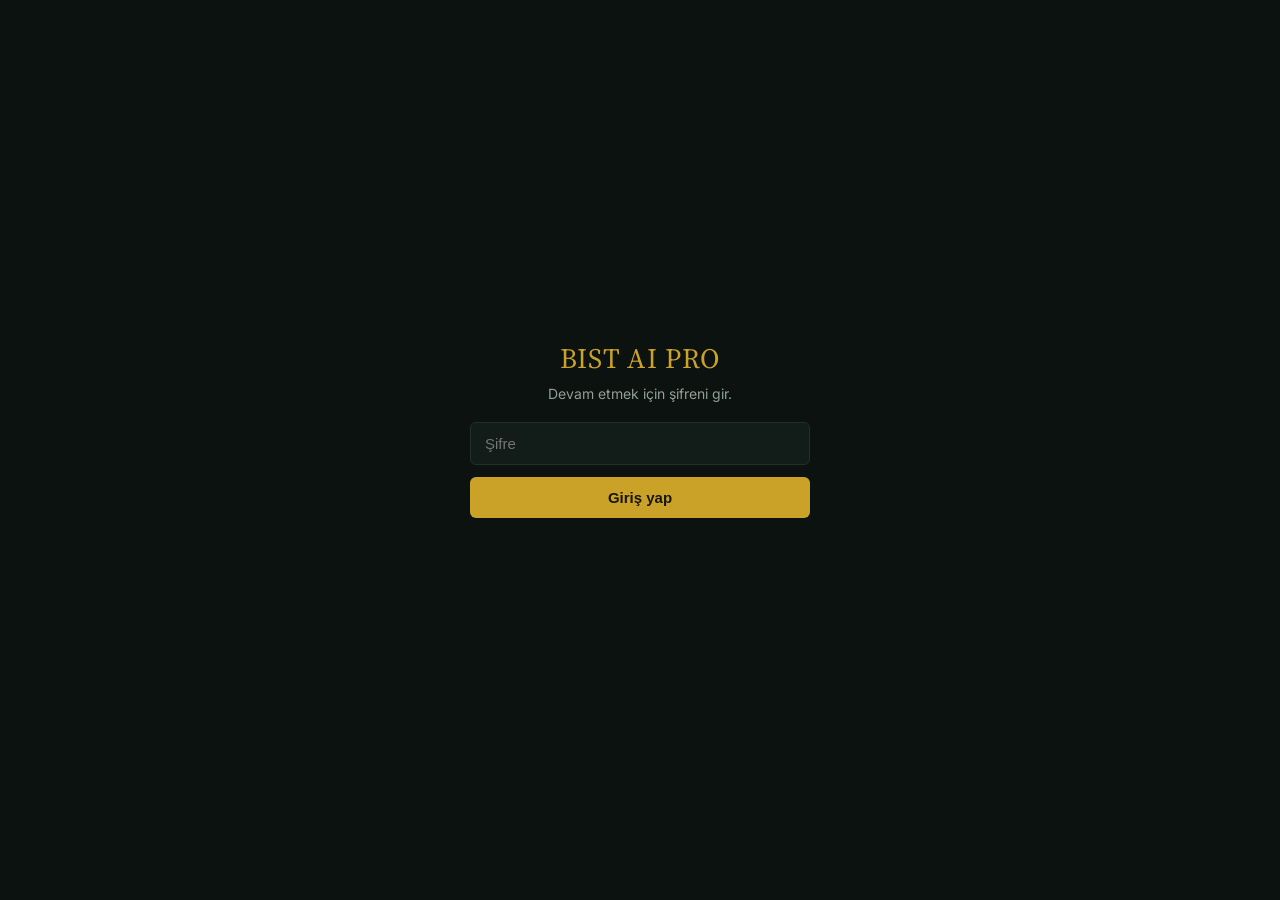
<file: docs/index.html>
<!DOCTYPE html>
<html lang="tr">
<head>
 <link rel="manifest" href="manifest.json">
<meta name="theme-color" content="#131722">
<link rel="apple-touch-icon" href="icon-192.jpg">
<script>if ("serviceWorker" in navigator) navigator.serviceWorker.register("sw.js");</script>
<meta charset="UTF-8" />
<meta name="viewport" content="width=device-width, initial-scale=1.0" />
<title>BIST AI Pro · Otomatik Tarama Botu</title>
<link rel="preconnect" href="https://fonts.googleapis.com">
<link rel="preconnect" href="https://fonts.gstatic.com" crossorigin>
<link href="https://fonts.googleapis.com/css2?family=Source+Serif+4:opsz,wght@8..60,400;8..60,600;8..60,700&family=IBM+Plex+Mono:wght@400;500;600&family=Inter:wght@400;500;600&display=swap" rel="stylesheet">
<link rel="stylesheet" href="style.css" />
</head>
<body>

  <!-- ŞİFRE EKRANI -->
  <div id="kilit-ekrani" class="kilit-ekrani">
    <div class="kilit-kutu">
      <div class="kilit-marka">BIST AI PRO</div>
      <p class="kilit-aciklama">Devam etmek için şifreni gir.</p>
      <input id="sifre-input" type="password" placeholder="Şifre" autocomplete="current-password" />
      <button id="sifre-buton">Giriş yap</button>
      <p id="sifre-hata" class="kilit-hata"></p>
    </div>
  </div>

  <!-- TOKEN GİRİŞ PENCERESİ -->
  <div id="token-modal" class="kilit-ekrani modal-ustte gizli">
    <div class="kilit-kutu">
      <div class="kilit-marka">GitHub Token</div>
      <p class="kilit-aciklama">Sadece bu repo + "Actions: Read and write" yetkili fine-grained token'ını yapıştır.</p>
      <input id="token-input" type="password" placeholder="ghp_... veya github_pat_..." autocomplete="off" />
      <button id="token-kaydet-buton">Kaydet</button>
      <button id="token-iptal-buton" class="ikinci-buton token-iptal">İptal</button>
    </div>
  </div>

  <!-- ANA İÇERİK -->
  <div id="uygulama" class="uygulama gizli">

    <header class="ustbar">
      <div>
        <h1>BIST AI PRO</h1>
        <p class="ustbar-alt">Otomatik teknik + temel analiz botu</p>
      </div>
      <div class="ustbar-sag">
        <a href="portfoy.html" class="ikinci-buton menu-link" title="Google Sheet tabanlı kişisel portföy sayfana git">💹 Portföy</a>
       <a href="sirketbilanco.html" class="ikinci-buton menu-link" title="Google Sheet tabanlı kişisel portföy sayfana git">📊 şirket bilanço</a>
        <a href="borsa-paneli.html" class="ikinci-buton menu-link" title="Google Sheet tabanlı kişisel portföy sayfana git">📈 Analiz</a>
        <span id="guncelleme-zamani" class="guncelleme">—</span>
        <button id="yenile-buton" class="ikinci-buton" title="Kayıtlı son veriyi tekrar yükle">↻ Yenile</button>
        <button id="tarama-buton" class="birincil-buton" title="Yeni bir GitHub Actions taraması başlatır (1-3 dk sürer)">▶ Yeni Tarama Başlat</button>
        <button id="token-buton" class="ikinci-buton" title="GitHub token'ını değiştir">🔑</button>
        <button id="kilitle-buton" class="ikinci-buton" title="Oturumu kapat">Kilitle</button>
      </div>
    </header>

    <main>

      <!-- PORTFÖY ÖZETİ -->
      <section class="panel">
        <h2>Bot Portföyü</h2>
        <div class="ozet-grid">
          <div class="ozet-kart">
            <span class="ozet-etiket">Nakit</span>
            <span id="ozet-nakit" class="ozet-deger">—</span>
          </div>
          <div class="ozet-kart">
            <span class="ozet-etiket">Pozisyon Değeri</span>
            <span id="ozet-pozisyon" class="ozet-deger">—</span>
          </div>
          <div class="ozet-kart">
            <span class="ozet-etiket">Toplam Değer</span>
            <span id="ozet-toplam" class="ozet-deger">—</span>
          </div>
          <div class="ozet-kart">
            <span class="ozet-etiket">Kâr / Zarar</span>
            <span id="ozet-kz" class="ozet-deger">—</span>
            <span id="ozet-kz-yuzde" class="ozet-yuzde">—</span>
          </div>
        </div>

        <h3 class="alt-baslik">Açık Pozisyonlar</h3>
        <div class="tablo-sarmal">
          <table id="pozisyon-tablo">
            <thead>
              <tr>
                <th>Hisse</th><th>Adet</th><th>Maliyet</th><th>Güncel Fiyat</th>
                <th>Değer</th><th>Kâr/Zarar</th><th>Stop</th><th>Hedef</th>
              </tr>
            </thead>
            <tbody><tr><td colspan="8" class="bos-satir">Veri bekleniyor…</td></tr></tbody>
          </table>
        </div>
      </section>

      <!-- TARAMA / SİNYAL TABLOSU -->
      <section class="panel">
        <h2>Tarama Sonuçları</h2>
        <p class="panel-not">AI Skoruna göre sıralı. Bot, ≥70 skorlu hisseleri otomatik alır, skoru 50'nin altına düşen ya da stop/hedefe değen pozisyonları otomatik satar.</p>
        <div class="tablo-sarmal">
          <table id="sinyal-tablo">
            <thead>
              <tr>
                <th>Hisse</th><th>Fiyat</th><th>AI Skor</th><th>Karar</th>
                <th>Trend</th><th>Momentum</th><th>RSI</th><th>ADX</th><th>ATR</th>
                <th>Teknik</th><th>Temel</th><th>Risk</th>
                <th>Destek</th><th>Direnç</th><th>Stop</th><th>Hedef</th><th>Risk/Ödül</th>
              </tr>
            </thead>
            <tbody><tr><td colspan="17" class="bos-satir">Veri bekleniyor…</td></tr></tbody>
          </table>
        </div>
      </section>

      <!-- EMTİA (ALTIN & GÜMÜŞ) -->
      <section class="panel">
        <h2>Emtia — Altın &amp; Gümüş</h2>
        <p class="panel-not">
          Gram fiyat = (ons fiyatı × USD/TL kuru) ÷ 31,1035 ile hesaplanır. Burada bilanço/F-K gibi
          temel analiz kavramları yok — AI Skoru sadece Teknik (%70) ve Risk'ten (%30) oluşuyor.
          Bot bunları da hisselerle aynı nakit havuzundan, aynı kurallarla otomatik alıp satabiliyor.
        </p>
        <div class="tablo-sarmal">
          <table id="emtia-tablo">
            <thead>
              <tr>
                <th>Emtia</th><th>Fiyat (gram ₺)</th><th>AI Skor</th><th>Karar</th>
                <th>Trend</th><th>Momentum</th><th>RSI</th><th>ADX</th><th>MACD</th>
                <th>EMA9</th><th>EMA21</th><th>SMA50</th><th>SMA200</th>
                <th>Stop</th><th>Hedef</th><th>Durum</th>
              </tr>
            </thead>
            <tbody><tr><td colspan="16" class="bos-satir">Veri bekleniyor…</td></tr></tbody>
          </table>
        </div>
      </section>

      <!-- TEKNİK DİZİLİM SÜZGECİ -->
      <section class="panel">
        <h2>Teknik Dizilim Süzgeci</h2>
        <p class="panel-not">
          Fiyat &gt; EMA9 &gt; EMA21 &gt; SMA50 &gt; SMA200 &nbsp;•&nbsp; MACD &gt; 0 &nbsp;•&nbsp;
          ADX &gt; 25 &nbsp;•&nbsp; RSI 20–80 arası — dördü birden sağlanan hisseler yeşil işaretlenir.
          Her değerin altında bir önceki turun değeri de gösterilir (▲ arttı, ▼ azaldı).
        </p>
        <div class="tablo-sarmal">
          <table id="filtre-tablo">
            <thead>
              <tr>
                <th>Hisse</th><th>Fiyat</th><th>EMA9</th><th>EMA21</th><th>SMA50</th><th>SMA200</th>
                <th>ADX</th><th>MACD</th><th>RSI</th><th>Durum</th>
              </tr>
            </thead>
            <tbody><tr><td colspan="10" class="bos-satir">Veri bekleniyor…</td></tr></tbody>
          </table>
        </div>
      </section>

      <!-- İŞLEM GEÇMİŞİ -->
      <section class="panel">
        <h2>İşlem Geçmişi</h2>
        <div class="tablo-sarmal">
          <table id="islem-tablo">
            <thead>
              <tr><th>Tarih</th><th>Hisse</th><th>Tip</th><th>Adet</th><th>Fiyat</th><th>Tutar</th><th>Gerekçe</th></tr>
            </thead>
            <tbody><tr><td colspan="7" class="bos-satir">Veri bekleniyor…</td></tr></tbody>
          </table>
        </div>
      </section>

      <!-- MANUEL PORTFÖY -->
      <section class="panel">
        <h2>Manuel Portföy</h2>
        <p class="panel-not">
          Botun kararlarından tamamen bağımsız — kendi alım/satımlarını buraya sen giriyorsun.
          Bu veriler GitHub reponda (<code>docs/data/manuel-portfoy.json</code>) saklanır — hangi
          tarayıcı/cihazdan girersen gir aynı veriyi görürsün. İlk işlemde token sorulur (tarama
          butonuyla aynı token, ayrıca "Contents: Read and write" yetkisi de gerekir).
        </p>

        <div class="ozet-grid">
          <div class="ozet-kart">
            <span class="ozet-etiket">Nakit</span>
            <span id="manuel-nakit" class="ozet-deger">—</span>
          </div>
          <div class="ozet-kart">
            <span class="ozet-etiket">Pozisyon Değeri</span>
            <span id="manuel-pozisyon" class="ozet-deger">—</span>
          </div>
          <div class="ozet-kart">
            <span class="ozet-etiket">Toplam Değer</span>
            <span id="manuel-toplam" class="ozet-deger">—</span>
          </div>
          <div class="ozet-kart">
            <span class="ozet-etiket">Kâr / Zarar</span>
            <span id="manuel-kz" class="ozet-deger">—</span>
            <span id="manuel-kz-yuzde" class="ozet-yuzde">—</span>
          </div>
        </div>

        <h3 class="alt-baslik">Yeni İşlem Ekle</h3>
        <div class="manuel-form">
          <input id="manuel-hisse" type="text" placeholder="Hisse (örn. ASELS)" maxlength="10" />
          <input id="manuel-adet" type="number" placeholder="Adet" min="1" />
          <input id="manuel-fiyat" type="number" placeholder="Alış Fiyatı (₺)" min="0" step="0.01" />
          <button id="manuel-al-buton" class="birincil-buton">Satın Al</button>
        </div>

        <h3 class="alt-baslik">Açık Pozisyonlar</h3>
        <div class="tablo-sarmal">
          <table id="manuel-pozisyon-tablo">
            <thead>
              <tr><th>Hisse</th><th>Adet</th><th>Maliyet</th><th>Güncel Fiyat</th><th>Değer</th><th>Kâr/Zarar</th><th></th></tr>
            </thead>
            <tbody><tr><td colspan="7" class="bos-satir">Henüz pozisyon eklemedin.</td></tr></tbody>
          </table>
        </div>

        <h3 class="alt-baslik">İşlem Geçmişi</h3>
        <div class="tablo-sarmal">
          <table id="manuel-islem-tablo">
            <thead>
              <tr><th>Tarih</th><th>Hisse</th><th>Tip</th><th>Adet</th><th>Fiyat</th><th>Tutar</th></tr>
            </thead>
            <tbody><tr><td colspan="6" class="bos-satir">Henüz işlem yok.</td></tr></tbody>
          </table>
        </div>

        <button id="manuel-sifirla-buton" class="ikinci-buton manuel-sifirla">Manuel portföyü sıfırla</button>
      </section>

      <p class="altbilgi">Veriler Yahoo Finance kaynaklıdır, gecikmeli olabilir. Bu bir simülasyondur, gerçek para kullanılmaz ve yatırım tavsiyesi değildir.</p>

    </main>
  </div>

  <script src="app.js"></script>
</body>
</html>
</file>
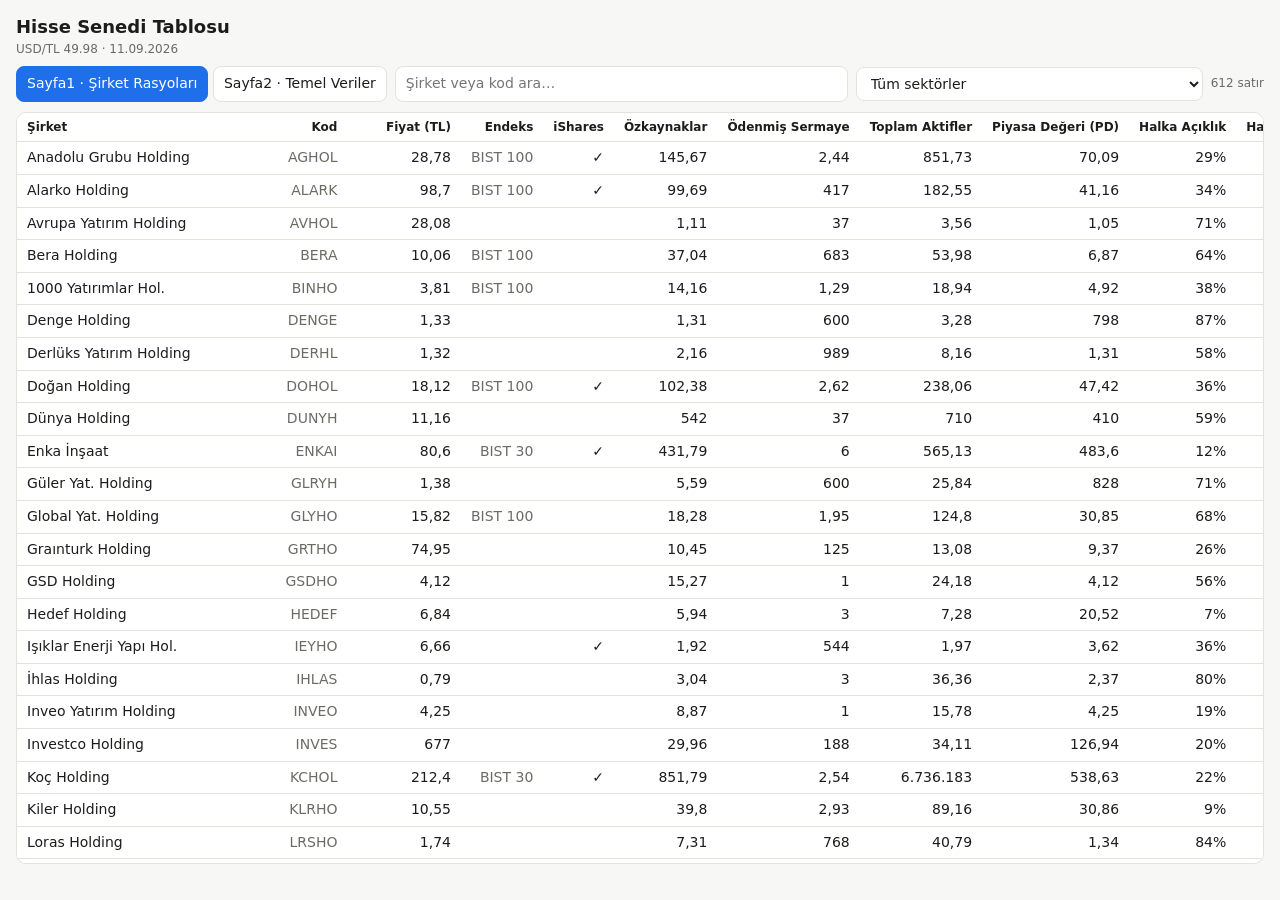
<file: docs/Hisse Tablosu.html>
<!DOCTYPE html>
<html lang="tr"><head><meta charset="utf-8">
<meta name="viewport" content="width=device-width, initial-scale=1, viewport-fit=cover">
<title>Hisse Tablosu</title>
<style>
:root{--bg:#f7f7f5;--fg:#1c1c1a;--mut:#6b6b66;--card:#fff;--line:#e3e3de;--acc:#1f6feb;--neg:#c62828;--pos:#1b7f3b;--grp:#eef3fb;
box-sizing:border-box;padding-top:env(safe-area-inset-top,0px);padding-bottom:env(safe-area-inset-bottom,0px)}
@media(prefers-color-scheme:dark){:root:not([data-theme="light"]){--bg:#161615;--fg:#ecece8;--mut:#9a9a94;--card:#1f1f1d;--line:#34342f;--acc:#6aa5ff;--neg:#ff7b72;--pos:#56d364;--grp:#1d2735;color-scheme:dark}}
:root[data-theme="dark"]{--bg:#161615;--fg:#ecece8;--mut:#9a9a94;--card:#1f1f1d;--line:#34342f;--acc:#6aa5ff;--neg:#ff7b72;--pos:#56d364;--grp:#1d2735;color-scheme:dark}
html{scroll-padding-top:env(safe-area-inset-top,0px)}
body{margin:0;background:var(--bg);color:var(--fg);font:14px/1.4 system-ui,-apple-system,"Segoe UI",Roboto,sans-serif}
header{padding:14px 16px 8px}h1{margin:0 0 2px;font-size:18px}.note{color:var(--mut);font-size:12px}
.bar{display:flex;flex-wrap:wrap;gap:8px;padding:0 16px 10px;align-items:center}
.tabs button,select,input{font:inherit;color:var(--fg);background:var(--card);border:1px solid var(--line);border-radius:8px;padding:7px 10px}
.tabs button{cursor:pointer}.tabs button.on{background:var(--acc);border-color:var(--acc);color:#fff}
input{flex:1;min-width:150px}#cnt{color:var(--mut);font-size:12px;margin-left:auto}
.wrap{margin:0 16px 16px;max-width:100%;overflow:auto;max-height:calc(100vh - 150px);border:1px solid var(--line);border-radius:10px;background:var(--card)}
table{border-collapse:separate;border-spacing:0;width:max-content;min-width:100%}
th,td{padding:6px 10px;border-bottom:1px solid var(--line);white-space:nowrap}
th{position:sticky;top:0;background:var(--card);cursor:pointer;text-align:right;font-size:12px;z-index:2;user-select:none}
td{text-align:right;font-variant-numeric:tabular-nums}
th:first-child,td:first-child{position:sticky;left:0;text-align:left;background:var(--card);z-index:1}
th:first-child{z-index:3}
tr.g td{background:var(--grp);font-weight:600}tr.g td:first-child{background:var(--grp)}
tbody tr:hover td{background:var(--grp)}
.neg{color:var(--neg)}.txt{color:var(--mut)}th .ar{color:var(--acc)}
</style></head><body>
<header><h1>Hisse Senedi Tablosu</h1><div class="note" id="note"></div></header>
<div class="bar"><span class="tabs" id="tabs"></span><input id="q" type="search" placeholder="Şirket veya kod ara…"><select id="sec"></select><span id="cnt"></span></div>
<div class="wrap"><table><thead id="h"></thead><tbody id="b"></tbody></table></div>
<script>
const D={"sheets": [{"name": "Sayfa1 · Şirket Rasyoları", "cols": [{"label": "Şirket"}, {"label": "Kod"}, {"label": "Fiyat (TL)"}, {"label": "Endeks"}, {"label": "iShares"}, {"label": "Özkaynaklar"}, {"label": "Ödenmiş Sermaye"}, {"label": "Toplam Aktifler"}, {"label": "Piyasa Değeri (PD)"}, {"label": "Halka Açıklık"}, {"label": "Halka Açık PD"}, {"label": "İşlem Hacmi"}, {"label": "Net Borç"}, {"label": "Firma Değeri (FD)"}, {"label": "Net Kar 2025"}, {"label": "Net Kar S.Dört Çey."}, {"label": "Aktif Karlılığı"}, {"label": "Özsermaye Karlılığı"}, {"label": "F/K"}, {"label": "PD/DD"}, {"label": "FD/FAVÖK"}, {"label": "PD/S"}, {"label": "Net Borç/FAVÖK"}, {"label": "B/ÖZ"}, {"label": "FK ORT"}, {"label": "EPS"}, {"label": "TAHİN"}, {"label": "FARK"}], "rows": [{"s": "HOLDİNG", "v": ["Anadolu Grubu Holding", "AGHOL", 28.78, "BIST 100", "✓", 145.67, 2.44, 851.73, 70.09, 0.29, 20.33, 70, 85.66, 155.75, 3.12, 2.97, 0, 2, 23.6, 0.48, 1.85, 0.08, 1.02, 0.59, 10.95, 1.22, 13.35, -15.43]}, {"s": "HOLDİNG", "v": ["Alarko Holding", "ALARK", 98.7, "BIST 100", "✓", 99.69, 417, 182.55, 41.16, 0.34, 13.99, 409, 15, 56.16, -1.52, 5.79, 0.03, 5.8, 7.11, 0.41, 16.16, 1.01, 4.32, 0.15, 10.95, 0.01, 0.15, -98.55]}, {"s": "HOLDİNG", "v": ["Avrupa Yatırım Holding", "AVHOL", 28.08, null, null, 1.11, 37, 3.56, 1.05, 0.71, 743, 38, 48, 1.09, 405, -929, "a.d.", "-", "a.d.", 0.94, 36.88, 1.48, 1.62, 43.2, 10.95, -25.11, -274.93, -303.01]}, {"s": "HOLDİNG", "v": ["Bera Holding", "BERA", 10.06, "BIST 100", null, 37.04, 683, 53.98, 6.87, 0.64, 4.4, 78, -1.53, 5.35, 204, -175, "a.d.", "-", "a.d.", 0.19, 1.72, 0.28, "a.d.", -0.04, 10.95, -0.26, -2.81, -12.87]}, {"s": "HOLDİNG", "v": ["1000 Yatırımlar Hol.", "BINHO", 3.81, "BIST 100", null, 14.16, 1.29, 18.94, 4.92, 0.38, 1.87, 77, -80, 4.84, 1.82, -5.07, "a.d.", "-", "a.d.", 0.35, "a.d.", "a.d.", "a.d.", -5.65, 10.95, -3.93, -43.01, -46.82]}, {"s": "HOLDİNG", "v": ["Denge Holding", "DENGE", 1.33, null, null, 1.31, 600, 3.28, 798, 0.87, 694, 23, 186, 984, -556, -476, "a.d.", "-", "a.d.", 0.61, "a.d.", 1.81, "a.d.", 142.09, 10.95, -0.79, -8.69, -10.02]}, {"s": "HOLDİNG", "v": ["Derlüks Yatırım Holding", "DERHL", 1.32, null, null, 2.16, 989, 8.16, 1.31, 0.58, 757, 7, 1.78, 3.08, 11, -24, "a.d.", "-", "a.d.", 0.6, 3.53, 0.25, 2.04, 0.82, 10.95, -0.02, -0.27, -1.59]}, {"s": "HOLDİNG", "v": ["Doğan Holding", "DOHOL", 18.12, "BIST 100", "✓", 102.38, 2.62, 238.06, 47.42, 0.36, 17.07, 278, -49.8, -2.38, 2.23, 8.53, 0.04, 8.3, 5.56, 0.46, "a.d.", 0.41, "a.d.", -0.49, 10.95, 3.26, 35.69, 17.57]}, {"s": "HOLDİNG", "v": ["Dünya Holding", "DUNYH", 11.16, null, null, 542, 37, 710, 410, 0.59, 242, 54, -399, 11, 988, -852, "a.d.", "-", "a.d.", 0.76, "a.d.", 1.56, "a.d.", -0.74, 10.95, -23.03, -252.15, -263.31]}, {"s": "HOLDİNG", "v": ["Enka İnşaat", "ENKAI", 80.6, "BIST 30", "✓", 431.79, 6, 565.13, 483.6, 0.12, 58.03, 2.09, -189.16, 294.44, 36.18, 31.78, 0.06, 7.4, 15.22, 1.12, 8.72, 2.72, "a.d.", -0.44, 10.95, 5.3, 57.99, -22.61]}, {"s": "HOLDİNG", "v": ["Güler Yat. Holding", "GLRYH", 1.38, null, null, 5.59, 600, 25.84, 828, 0.71, 588, 21, -2.22, -1.39, 1.49, -76, "a.d.", "-", "a.d.", 0.15, "a.d.", 0.03, "a.d.", -0.4, 10.95, -0.13, -1.39, -2.77]}, {"s": "HOLDİNG", "v": ["Global Yat. Holding", "GLYHO", 15.82, "BIST 100", null, 18.28, 1.95, 124.8, 30.85, 0.68, 20.98, 168, 72.12, 102.97, 6.33, 6.69, 0.05, 36.6, 4.61, 1.69, 8.17, 0.78, 5.72, 3.94, 10.95, 3.43, 37.58, 21.76]}, {"s": "HOLDİNG", "v": ["Graınturk Holding", "GRTHO", 74.95, null, null, 10.45, 125, 13.08, 9.37, 0.26, 2.44, 101, -291, 9.08, 2.23, 675, 0.05, 6.5, 13.88, 0.9, 13.29, 1.34, "a.d.", -27.85, 10.95, 5.4, 59.13, -15.82]}, {"s": "HOLDİNG", "v": ["GSD Holding", "GSDHO", 4.12, null, null, 15.27, 1, 24.18, 4.12, 0.56, 2.31, 27, -1.25, 2.87, 259, 520, 0.02, 3.4, 7.92, 0.27, 1.02, 0.68, "a.d.", -0.08, 10.95, 520, 5694, 5689.88]}, {"s": "HOLDİNG", "v": ["Hedef Holding", "HEDEF", 6.84, null, null, 5.94, 3, 7.28, 20.52, 0.07, 1.44, 1.01, 1.1, 21.62, 1.93, 189, 0.03, 3.2, "a.d.", 3.45, 19.79, 17.12, 1.01, 0.19, 10.95, 63, 689.85, 683.01]}, {"s": "HOLDİNG", "v": ["Işıklar Enerji Yapı Hol.", "IEYHO", 6.66, null, "✓", 1.92, 544, 1.97, 3.62, 0.36, 1.3, 82, -2, 3.62, -884, -999, "a.d.", "-", "a.d.", 1.88, "a.d.", 8.96, "a.d.", -1.04, 10.95, -1.84, -20.11, -26.77]}, {"s": "HOLDİNG", "v": ["İhlas Holding", "IHLAS", 0.79, null, null, 3.04, 3, 36.36, 2.37, 0.8, 1.9, 63, 3.33, 5.7, -4.02, -3.99, "a.d.", "-", "a.d.", 0.78, "a.d.", 0.1, "a.d.", 1.1, 10.95, -1.33, -14.58, -15.37]}, {"s": "HOLDİNG", "v": ["Inveo Yatırım Holding", "INVEO", 4.25, null, null, 8.87, 1, 15.78, 4.25, 0.19, 808, 10, 6.71, 10.96, 36, -7.48, "a.d.", "-", "a.d.", 0.48, "a.d.", "a.d.", "a.d.", 0.76, 10.95, -7.48, -81.93, -86.18]}, {"s": "HOLDİNG", "v": ["Investco Holding", "INVES", 677, null, null, 29.96, 188, 34.11, 126.94, 0.2, 25.39, 10, -4.67, 122.26, -2.6, -263, "a.d.", "-", "a.d.", 4.24, "a.d.", "a.d.", "a.d.", -0.16, 10.95, -1.4, -15.32, -692.32]}, {"s": "HOLDİNG", "v": ["Koç Holding", "KCHOL", 212.4, "BIST 30", "✓", 851.79, 2.54, 6736183, 538.63, 0.22, 118.5, 6.97, 1036831, 1575456, 27.35, 65.11, 0.01, 7.6, 8.27, 0.63, 4.33, 0.15, 2.85, 1217.24, 10.95, 25.67, 281.12, 68.72]}, {"s": "HOLDİNG", "v": ["Kiler Holding", "KLRHO", 10.55, null, null, 39.8, 2.93, 89.16, 30.86, 0.09, 2.78, 123, -9.01, 21.85, 3.38, 1.16, 0.01, 2.9, 26.66, 0.78, 4.32, 1.65, "a.d.", -0.23, 10.95, 0.4, 4.34, -6.21]}, {"s": "HOLDİNG", "v": ["Loras Holding", "LRSHO", 1.74, null, null, 7.31, 768, 40.79, 1.34, 0.84, 1.12, 29, 2.11, 3.44, -495, -1.19, "a.d.", "-", "a.d.", 0.18, 5.71, 0.15, 3.49, 0.29, 10.95, 0, -0.02, -1.76]}, {"s": "HOLDİNG", "v": ["Lydia Holding", "LYDHO", 16.56, null, "✓", 5.2, 352, 5.97, 5.83, 0.1, 583, 81, -627, 5.2, 480, -2.53, "a.d.", "-", "a.d.", 1.12, "a.d.", 76.76, "a.d.", -120.69, 10.95, -0.01, -0.08, -16.64]}, {"s": "HOLDİNG", "v": ["Marmara Holding", "MARMR", 1.17, null, null, 4.53, 3.02, 4.56, 3.53, 0.32, 1.13, 58, -3, 3.53, -209, -982, "a.d.", "-", "a.d.", 0.78, "a.d.", "a.d.", "a.d.", -0.66, 10.95, -325.6, -3565.29, -3566.46]}, {"s": "HOLDİNG", "v": ["Net Holding", "NTHOL", 36.84, null, null, 93.1, 500, 143.01, 18.42, 0.22, 4.05, 29, 9.01, 27.43, 2.07, -647, "a.d.", "-", "a.d.", 0.2, 2.91, 0.63, 0.96, 0.1, 10.95, -1.29, -14.17, -51.01]}, {"s": "HOLDİNG", "v": ["Otto Holding", "OTTO", 93.3, null, null, 699, 8, 1.11, 712, 0.74, 527, 29, 6, 718, -4, -23, "a.d.", "-", "a.d.", 1.02, "a.d.", 1.89, "a.d.", 0.01, 10.95, -2.88, -31.48, -124.78]}, {"s": "HOLDİNG", "v": ["Pasifik Holding", "PAHOL", 0.81, "BIST 100", null, 47.88, 20, 54.78, 16.2, 0.2, 3.24, 111, -294, 15.91, 5.68, -285, "a.d.", "-", "a.d.", 0.34, 5.06, 4.42, "a.d.", -6.14, 10.95, -14.25, -156.04, -156.85]}, {"s": "HOLDİNG", "v": ["Polisan Holding", "POLHO", 15.16, null, null, 14.96, 759, 20.52, 11.5, 0.22, 2.53, 16, 161, 11.66, -1.79, -2.94, "a.d.", "-", "a.d.", 0.77, 12.85, 1.68, 0.18, 10.76, 10.95, 0, -0.04, -15.2]}, {"s": "HOLDİNG", "v": ["Sabancı Holding", "SAHOL", 88.4, "BIST 30", "✓", 442.38, 2.1, 4822637, 185.67, 0.51, 94.69, 4.16, 222.34, 408.02, 4.72, 25.31, 0.01, 5.7, 7.34, 0.42, 3.32, 0.15, 1.81, 0.5, 10.95, 12.05, 131.98, 43.58]}, {"s": "HOLDİNG", "v": ["Şişe Cam", "SISE", 35.48, "BIST 30", "✓", 276.39, 3.06, 566.56, 108.68, 0.49, 53.26, 1.21, 149.72, 258.4, 12.28, 10.2, 0.02, 3.7, 10.66, 0.39, 16.88, 0.41, 9.78, 0.54, 10.95, 3.33, 36.46, 0.98]}, {"s": "HOLDİNG", "v": ["Tera Yatırım Tek. Hol.", "TEHOL", 1.26, null, "✓", 10.56, 2, 25.92, 2.52, 0.53, 1.33, 223, -4.64, -2.12, 3.28, 3.74, 0.14, 35.4, 0.67, 0.24, "a.d.", 0.27, "a.d.", -0.44, 10.95, 1.87, 20.49, 19.23]}, {"s": "HOLDİNG", "v": ["Tekfen Holding", "TKFEN", 194.1, "BIST 100", null, 39.39, 370, 82.77, 71.82, 0.21, 15.08, 514, 10.08, 81.9, -7.11, -3.22, "a.d.", "-", "a.d.", 1.82, 31.37, 1.24, 3.86, 0.26, 10.95, -0.01, -0.1, -194.2]}, {"s": "HOLDİNG", "v": ["Verusa Holding", "VERUS", 490.5, null, null, 5.75, 70, 8.98, 34.34, 0.11, 3.78, 16, -4.88, 29.45, -365, -1.32, "a.d.", "-", "a.d.", 5.97, "a.d.", 38.31, "a.d.", -0.85, 10.95, -0.02, -0.21, -490.71]}, {"s": "HOLDİNG", "v": ["Yeşil Yatırım Holding", "YESIL", 0.8, null, null, 1.45, 645, 1.46, 516, 0.92, 475, 7, 0, 516, -89, -139, "a.d.", "-", "a.d.", 0.36, "a.d.", "a.d.", "a.d.", 0, 10.95, -0.22, -2.36, -3.16]}, {"s": "YATIRIM", "v": ["Borusan Yat. Paz.", "BRYAT", 1287, "BIST 100", null, 34.76, 28, 37.12, 36.2, 0.13, 4.71, 91, -747, 35.45, 4.64, 4.08, 0.11, 11.7, 8.87, 1.04, "a.d.", "a.d.", "a.d.", -21.49, 26.89, 0.15, 3.92, -1283.08]}, {"s": "YATIRIM", "v": ["Eczacıbaşı Yatırım", "ECZYT", 162, "BIST 100", null, 33.06, 105, 33.87, 17.01, 0.17, 2.89, 62, -607, 16.4, 1.02, -1.09, "a.d.", "-", "a.d.", 0.51, "a.d.", "a.d.", "a.d.", -18.36, 26.89, -0.01, -0.28, -162.28]}, {"s": "YATIRIM", "v": ["İz Yatırım Holding", "IZINV", 26.14, null, null, 382, 18, 608, 458, 0.67, 307, 4, 46, 503, -69, -70, "a.d.", "-", "a.d.", 1.2, "a.d.", 5.13, 19.26, 0.12, 26.89, -3.89, -104.57, -130.71]}, {"s": "YATIRIM", "v": ["US Yatırım Holding", "USHOL", 62.45, null, null, 306, 21, 481, 1.31, 0.99, 1.3, 123, 0, 1.31, 73, 33, 0.07, 10.8, 39.81, 4.29, "a.d.", 25.21, "a.d.", 0, 26.89, 1.57, 42.26, -20.19]}, {"s": "YATIRIM", "v": ["Metro Holding", "METRO", 8.09, null, null, 8.19, 540, 9.25, 4.37, 0.6, 2.62, 78, -38, 4.33, -697, 2.41, 0.26, 29.4, 1.81, 0.53, 34.51, 14.16, "a.d.", -4.64, 26.89, 0, 0.12, -7.97]}, {"s": "YATIRIM", "v": ["Ostim Endüstriyel Yat", "OSTIM", 1.05, null, null, 3.17, 797, 4.11, 836, 0.85, 711, 15, 76, 913, 5, -120, "a.d.", "-", "a.d.", 0.26, 13.94, 1.64, 1.17, 23.96, 26.89, -0.15, -4.05, -5.1]}, {"s": "YATIRIM", "v": ["Ufuk Yatırım", "UFUK", 109.9, null, null, 3.03, 47, 3.45, 5.15, 0.24, 1.24, 7, -96, 5.05, 634, 90, 0.03, 3, 57.05, 1.7, "a.d.", "a.d.", "a.d.", -31.73, 26.89, 1.91, 51.49, -58.41]}, {"s": "CAM & SERAMİK", "v": ["Bien Yapı Ürünleri", "BIENY", 13.93, null, null, 14.91, 361, 29.07, 5.03, 0.2, 1.01, 24, 7.58, 12.61, -2.01, -1.06, "a.d.", "-", "a.d.", 0.34, 5.37, 0.33, 3.23, 0.51, 35.45, 0, -0.1, -14.03]}, {"s": "CAM & SERAMİK", "v": ["Çağdaş Cam", "CGCAM", 18.16, null, null, 5.44, 168, 7.16, 3.05, 0.25, 763, 54, -328, 2.72, 566, 55, 0.01, 1, 55.93, 0.56, 10.46, 1.13, "a.d.", -60.31, 35.45, 0.33, 11.61, -6.55]}, {"s": "CAM & SERAMİK", "v": ["Ege Seramik", "EGSER", 2.07, null, null, 2.12, 720, 7.36, 1.49, 0.34, 507, 3, 2.24, 3.73, -1.45, -645, "a.d.", "-", "a.d.", 0.7, 8.36, 0.23, 5.01, 1.05, 35.45, -0.9, -31.76, -33.83]}, {"s": "CAM & SERAMİK", "v": ["Kalekim Kimyevi Maddeler", "KLKIM", 20.5, null, null, 8.03, 460, 12.09, 9.43, 0.25, 2.36, 25, -1.73, 7.7, 1.41, 809, 0.07, 10.1, 11.65, 1.17, 2.77, 0.73, "a.d.", -0.22, 35.45, 1.76, 62.35, 41.85]}, {"s": "CAM & SERAMİK", "v": ["Kaleseramik", "KLSER", 14.41, null, null, 6.4, 515, 21.54, 7.42, 0.21, 1.56, 12, 8.98, 16.4, -4.43, -2.5, "a.d.", "-", "a.d.", 1.16, 17.54, 0.41, 9.6, 1.4, 35.45, 0, -0.17, -14.58]}, {"s": "CAM & SERAMİK", "v": ["Kütahya Porselen", "KUTPO", 62, null, null, 5.44, 40, 6.63, 2.48, 0.26, 643, 7, -124, 2.35, 290, -141, "a.d.", "-", "a.d.", 0.45, 3.65, 0.52, "a.d.", -22.78, 35.45, -3.53, -124.96, -186.96]}, {"s": "CAM & SERAMİK", "v": ["İsvea Seramik", "ISVEA", 17.56, null, null, 2.92, 280, 6.23, 4.92, 0.24, 1.18, 218, 974, 5.89, 99, 127, 0.02, 4.3, 38.78, 1.68, 7.23, 1.75, 1.19, 333.33, 35.45, 0.45, 16.08, -1.48]}, {"s": "CAM & SERAMİK", "v": ["Seranit Granit Seramik", "SERNT", 5.28, null, null, 4.02, 413, 13.57, 2.18, 0.27, 589, 9, 5.61, 7.79, -2.06, -1.95, "a.d.", "-", "a.d.", 0.54, 7.64, 0.58, 5.5, 1.4, 35.45, 0, -0.17, -5.45]}, {"s": "CAM & SERAMİK", "v": ["QUA Granite Hayal Yapı", "QUAGR", 1.5, null, null, 10.92, 2.64, 21.82, 3.96, 0.55, 2.18, 71, 5.66, 9.62, -1.55, -1.55, "a.d.", "-", "a.d.", 0.36, 6.29, 0.37, 3.7, 0.52, 35.45, -0.59, -20.87, -22.37]}, {"s": "ÇİMENTO", "v": ["Afyon Çimento", "AFYON", 12.05, null, null, 8.69, 400, 10.26, 4.82, 0.46, 2.22, 22, -1.26, 3.56, 300, 152, 0.02, 1.8, 31.62, 0.55, 2.49, 0.92, "a.d.", -0.14, 25.6, 0.38, 9.73, -2.32]}, {"s": "ÇİMENTO", "v": ["Akçansa", "AKCNS", 190.6, "BIST 100", null, 30.31, 191, 42.07, 36.49, 0.06, 2.19, 55, -479, 36.01, 903, 948, 0.02, 3.1, 38.51, 1.2, 9.08, 1.15, "a.d.", -15.81, 25.6, 4.96, 127.06, -63.54]}, {"s": "ÇİMENTO", "v": ["Albayrak Hazır Beton", "ALBTN", 23.04, null, null, 4.45, 250, 6.14, 5.76, 0.23, 1.33, 80, -1.15, 4.61, 21, 123, 0.02, 2.8, 46.8, 1.29, 11.39, 2, "a.d.", -0.26, 25.6, 0.49, 12.6, -10.44]}, {"s": "ÇİMENTO", "v": ["Boğaziçi Beton Sanayi", "BOBET", 15.63, null, null, 7.13, 380, 18.3, 5.94, 0.3, 1.78, 30, 1.23, 7.17, -1.43, -1.22, "a.d.", "-", "a.d.", 0.83, 7.63, 0.42, 1.31, 0.17, 25.6, 0, -0.08, -15.71]}, {"s": "ÇİMENTO", "v": ["Batıçim Çimento", "BSOKE", 5.87, null, "✓", 13.73, 1.6, 21.89, 9.39, 0.26, 2.44, 171, 3, 12.4, -150, -381, "a.d.", "-", "a.d.", 0.68, 15.77, 1.26, 3.82, 0.22, 25.6, -238.13, -6096, -6101.87]}, {"s": "ÇİMENTO", "v": ["Batıçim Batı Anadolu", "BTCIM", 1.92, "BIST 100", "✓", 24.17, 5.58, 40.46, 10.71, 0.61, 6.54, 364, 5.27, 15.98, -269, -38, "a.d.", "-", "a.d.", 0.44, 8.88, 0.67, 2.93, 0.22, 25.6, -6.81, -174.34, -176.26]}, {"s": "ÇİMENTO", "v": ["Bursa Çimento", "BUCIM", 4.1, null, null, 20.23, 1.5, 33.93, 6.15, 0.5, 3.08, 32, 6.06, 12.21, -998, -211, "a.d.", "-", "a.d.", 0.3, 5.96, 0.4, 2.96, 0.3, 25.6, -140.67, -3601.07, -3605.17]}, {"s": "ÇİMENTO", "v": ["Çimsa", "CIMSA", 42.68, "BIST 100", "✓", 40.76, 946, 107.04, 40.36, 0.36, 14.53, 196, 25.84, 66.19, 3.86, 4.71, 0.04, 11.6, 8.57, 0.99, 6.51, 0.72, 2.54, 0.63, 25.6, 0, 0.13, -42.55]}, {"s": "ÇİMENTO", "v": ["Çimbeton", "CMBTN", 1074, null, null, 220, 2, 3.59, 1.9, 0.47, 893, 13, 162, 2.06, -373, -371, "a.d.", "-", "a.d.", 8.66, "a.d.", 0.36, "a.d.", 0.74, 25.6, -185.5, -4748.8, -5822.8]}, {"s": "ÇİMENTO", "v": ["Göltaş Çimento", "GOLTS", 232.8, null, null, 11.93, 18, 17.06, 4.19, 0.68, 2.85, 31, 2.3, 6.5, 460, 718, 0.04, 6, 5.84, 0.35, 9.02, 0.45, 3.2, 0.19, 25.6, 39.89, 1021.16, 788.36]}, {"s": "ÇİMENTO", "v": ["Konya Çimento", "KONYA", 3162.5, null, null, 5.77, 5, 7.61, 15.41, 0.15, 2.31, 19, 355, 15.77, 335, 377, 0.05, 6.5, 40.86, 2.67, 12.59, 1.83, 0.28, 61.48, 25.6, 75.4, 1930.24, -1232.26]}, {"s": "ÇİMENTO", "v": ["Limak Doğu Anadolu", "LMKDC", 22.44, "BIST 100", null, 9.41, 516, 11.6, 11.58, 0.3, 3.48, 37, -1.81, 9.77, 2.52, 1.69, 0.15, 18, 6.85, 1.23, 2.96, 1.19, "a.d.", -0.19, 25.6, 0, 0.08, -22.36]}, {"s": "ÇİMENTO", "v": ["Niğbaş Niğde Beton", "NIBAS", 2.48, null, null, 284, 324, 324, 804, 0.77, 619, 18, -13, 791, -497, -627, "a.d.", "-", "a.d.", 2.83, "a.d.", 5.72, "a.d.", -0.05, 25.6, -1.94, -49.54, -52.02]}, {"s": "ÇİMENTO", "v": ["Nuh Çimento", "NUHCM", 167, null, "✓", 27.14, 150, 32.18, 25.09, 0.16, 4.01, 25, -5.61, 19.48, 928, 676, 0.02, 2.5, 37.09, 0.92, 4.29, 1.17, "a.d.", -0.21, 25.6, 4.51, 115.37, -51.63]}, {"s": "ÇİMENTO", "v": ["Oyak Çimento", "OYAKC", 19.77, "BIST 100", "✓", 83.43, 4.86, 100.96, 96.12, 0.19, 18.26, 312, -13.63, 82.49, 10.89, 6.75, 0.07, 8.1, 14.24, 1.15, 5.04, 1.5, "a.d.", -0.16, 25.6, 1.39, 35.55, 15.78]}, {"s": "İNŞAAT", "v": ["Akfen İnşaat", "AKFIS", 14.1, null, null, 40.11, 3.82, 68.57, 53.86, 0.11, 5.92, 140, 20.12, 73.98, 2.1, 2.02, 0.03, 5, 26.69, 1.34, 70.61, 4.02, 19.21, 0.5, 26.34, 0.53, 13.91, -0.19]}, {"s": "İNŞAAT", "v": ["Birleşim Mühendislik", "BRLSM", 9.25, null, null, 1.63, 224, 8.55, 2.07, 0.48, 995, 23, 414, 2.49, -250, -566, "a.d.", "-", "a.d.", 1.27, 4.58, 0.27, 0.76, 253.37, 26.34, -2.53, -66.56, -75.81]}, {"s": "İNŞAAT", "v": ["DAP Gayrimenkul", "DAPGM", 2.44, null, null, 18.36, 2.65, 38.02, 6.47, 0.34, 2.2, 138, 1.99, 8.45, 1.3, 106, 0, 0.6, 61.27, 0.35, 1.4, 0.75, 0.33, 0.11, 26.34, 40, 1053.6, 1051.16]}, {"s": "İNŞAAT", "v": ["Edip Gayrimenkul", "EDIP", 24.44, null, null, 8.71, 65, 9.99, 1.59, 0.47, 747, 13, 969, 2.56, 823, 469, 0.05, 5.4, 3.39, 0.18, 5.94, 1.72, 2.25, 111.32, 26.34, 7.22, 190.05, 165.61]}, {"s": "İNŞAAT", "v": ["Gülermak Ağır Sanayi", "GLRMK", 125.4, "BIST 100", null, 29.76, 323, 87.65, 40.45, 0.26, 10.52, 367, 1.87, 42.33, 5.32, 2.93, 0.03, 9.9, 13.79, 1.36, 6.24, 0.67, 0.28, 0.06, 26.34, 0.01, 0.24, -125.16]}, {"s": "İNŞAAT", "v": ["Kuyas Yatırım", "KUYAS", 9.59, null, null, 2.07, 400, 4.47, 3.84, 0.81, 3.11, 314, 48, 3.88, -1.55, -3.01, "a.d.", "-", "a.d.", 1.85, 27.87, 3.2, 0.34, 23.2, 26.34, -0.01, -0.2, -9.79]}, {"s": "İNŞAAT", "v": ["Türker Proje Gayrimenkul", "TURGG", 25.86, null, null, 2.82, 128, 3.72, 3.32, 0.25, 829, 6, -6, 3.31, 223, 184, 0.05, 6.5, 18.02, 1.18, "a.d.", "a.d.", "a.d.", -2.13, 26.34, 1.44, 37.86, 12]}, {"s": "İNŞAAT", "v": ["Üçay Mühendislik", "UCAYM", 12.32, null, null, 2.38, 225, 3.79, 2.77, 0.27, 748, 36, -477, 2.3, 119, 80, 0.02, 3.3, 34.85, 1.17, 3.37, 0.71, "a.d.", -200.5, 26.34, 0.36, 9.37, -2.95]}, {"s": "İNŞAAT", "v": ["Yayla En. Ür. Tur. Ve İnş", "YAYLA", 11.66, null, null, 999, 50, 1.11, 582, 0.71, 413, 42, -9, 573, -9, -28, "a.d.", "-", "a.d.", 0.58, "a.d.", 7.52, "a.d.", -0.01, 26.34, -0.56, -14.75, -26.41]}, {"s": "DEMİR & ÇELİK", "v": ["BMS Birleşik Metal", "BMSTL", 37.96, null, null, 1.71, 300, 2.98, 11.39, 0.5, 5.69, 74, 418, 11.81, -70, -40, "a.d.", "-", "a.d.", 6.68, 53.44, 3.7, 1.89, 245.16, 16.62, -0.13, -2.22, -40.18]}, {"s": "DEMİR & ÇELİK", "v": ["BMS Çelik Hasır", "BMSCH", 9.16, null, null, 1.29, 100, 3.01, 916, 0.64, 586, 17, 723, 1.64, -96, -166, "a.d.", "-", "a.d.", 0.71, "a.d.", 0.35, "a.d.", 562.21, 16.62, -1.66, -27.59, -36.75]}, {"s": "DEMİR & ÇELİK", "v": ["Borusan Boru Sanayi", "BRSAN", 685, "BIST 100", "✓", 47.72, 142, 107.21, 97.11, 0.2, 19.42, 2.61, 6.19, 103.3, 1.27, 3.65, 0.03, 7.7, 26.58, 2.03, 12.44, 1.03, 0.75, 0.13, 16.62, 0.03, 0.43, -684.57]}, {"s": "DEMİR & ÇELİK", "v": ["Burçelik", "BURCE", 20.46, null, null, 1.62, 84, 2.15, 1.72, 0.53, 913, 34, 113, 1.84, -157, 177, 0.08, 10.9, 9.75, 1.06, "a.d.", 2.19, "a.d.", 69.75, 16.62, 2.11, 35.02, 14.56]}, {"s": "DEMİR & ÇELİK", "v": ["Çelik Halat", "CELHA", 29.64, null, null, 4.63, 385, 6.55, 11.43, 0.19, 2.17, 89, 368, 11.79, -822, -633, "a.d.", "-", "a.d.", 2.47, 53.82, 4.6, 1.68, 79.55, 16.62, -1.64, -27.33, -56.97]}, {"s": "DEMİR & ÇELİK", "v": ["Çemaş Döküm", "CEMAS", 2.24, null, null, 4.03, 791, 5.12, 1.77, 0.89, 1.58, 15, 668, 2.44, -1.69, -1.28, "a.d.", "-", "a.d.", 0.44, "a.d.", 1, "a.d.", 165.84, 16.62, 0, -0.03, -2.27]}, {"s": "DEMİR & ÇELİK", "v": ["Çuhadaroğlu Metal", "CUSAN", 20.88, null, null, 800, 71, 6.45, 1.49, 0.24, 357, 72, 2.08, 3.57, -727, -286, "a.d.", "-", "a.d.", 1.86, "a.d.", 0.53, "a.d.", 0, 16.62, -4.03, -66.95, -87.83]}, {"s": "DEMİR & ÇELİK", "v": ["Demısaş Döküm", "DMSAS", 6.28, null, null, 1.61, 200, 3.34, 1.26, 0.51, 641, 12, 850, 2.11, -263, -148, "a.d.", "-", "a.d.", 0.78, 12.45, 0.33, 5.02, 528.61, 16.62, -0.74, -12.3, -18.58]}, {"s": "DEMİR & ÇELİK", "v": ["Dofer Yapı Malzemeleri", "DOFER", 18.7, null, null, 1.77, 56, 3.44, 1.04, 0.3, 313, 5, 145, 1.19, 21, -43, "a.d.", "-", "a.d.", 0.59, 5.27, 0.1, 0.64, 81.74, 16.62, -0.77, -12.76, -31.46]}, {"s": "DEMİR & ÇELİK", "v": ["Ekinciler Demir Çelik", "EKDMR", 24.2, null, null, 17.8, 320, 26.79, 7.74, 0.16, 1.24, 52, 2.03, 9.77, 446, 536, 0.02, 3, 14.43, 0.44, 7.11, 0.31, 1.48, 0.11, 16.62, 1.68, 27.84, 3.64]}, {"s": "DEMİR & ÇELİK", "v": ["Erbosan", "ERBOS", 99.85, null, null, 4.18, 20, 6.18, 2, 0.7, 1.4, 5, 937, 2.93, -161, -90, "a.d.", "-", "a.d.", 0.48, 8.38, 0.31, 2.68, 224.38, 16.62, -4.5, -74.79, -174.64]}, {"s": "DEMİR & ÇELİK", "v": ["Erciyas Çelik Boru", "ERCB", 32.02, null, null, 5.36, 78, 20.19, 2.49, 0.41, 1.02, 14, 9.3, 11.79, -406, -862, "a.d.", "-", "a.d.", 0.46, "a.d.", 0.51, "a.d.", 1.73, 16.62, -11.05, -183.67, -215.69]}, {"s": "DEMİR & ÇELİK", "v": ["Ereğli Demir Çelik", "EREGL", 32.76, "BIST 30", "✓", 336.97, 7, 625.04, 229.32, 0.48, 110.07, 4.01, 50.54, 279.86, 512, 9.27, 0.02, 2.8, 24.73, 0.68, 10.06, 0.89, 1.82, 0.15, 16.62, 1.32, 22.01, -10.75]}, {"s": "DEMİR & ÇELİK", "v": ["İskenderun Demir Çelik", "ISDMR", 53.45, "BIST 100", null, 167.2, 2.9, 256.3, 155.01, 0.05, 7.75, 61, -1.09, 153.91, 6.11, 13.94, 0.05, 8.3, 11.12, 0.93, 9.72, 1.12, "a.d.", -0.01, 16.62, 4.81, 79.91, 26.46]}, {"s": "DEMİR & ÇELİK", "v": ["İzmir Demir Çelik", "IZMDC", 6.23, null, null, 19.88, 1.5, 60.5, 9.35, 0.24, 2.24, 39, 24.48, 33.83, -2.34, -3.64, "a.d.", "-", "a.d.", 0.47, 29.71, 0.13, 21.5, 1.23, 16.62, -2.42, -40.29, -46.52]}, {"s": "DEMİR & ÇELİK", "v": ["Kardemir Çelik", "KARCL", 38.06, null, null, 16.72, 830, 37.02, 31.59, 0.15, 4.74, 279, 13.56, 45.15, 1.03, 654, 0.02, 3.9, 48.28, 1.89, 18.52, 1.21, 5.56, 0.81, 16.62, 0.79, 13.1, -24.96]}, {"s": "DEMİR & ÇELİK", "v": ["Kocaer Çelik", "KCAER", 10.26, "BIST 100", null, 15.44, 1.92, 34.66, 19.65, 0.24, 4.72, 103, 1.52, 21.17, 589, 876, 0.03, 5.7, 22.42, 1.27, 5.36, 0.72, 0.38, 0.1, 16.62, 457.44, 7602.67, 7592.41]}, {"s": "DEMİR & ÇELİK", "v": ["Koç Metalurji", "KOCMT", 2.6, null, null, 13.67, 2.5, 23.22, 6.5, 0.27, 1.76, 76, 603, 7.1, -1.22, -1.63, "a.d.", "-", "a.d.", 0.48, 16.82, 0.31, 1.43, 44.1, 16.62, -0.65, -10.86, -13.46]}, {"s": "DEMİR & ÇELİK", "v": ["Kardemir (D)", "KRDMA", 33.06, null, null, 24.18, 240, 34.18, 7.94, 0.99, 7.87, 140, -442, 7.5, -440, 1.21, 0.04, 5, 6.58, 0.33, 3.51, 0.47, "a.d.", -18.28, 16.62, 0.01, 0.08, -32.98]}, {"s": "DEMİR & ÇELİK", "v": ["Kardemir (D)", "KRDMB", 62.2, null, null, 12.02, 119, 16.99, 7.43, 0.87, 6.47, 930, -220, 7.21, -219, 600, 0.04, 5, 12.38, 0.62, 6.79, 0.88, "a.d.", -18.3, 16.62, 5.04, 83.8, 21.6]}, {"s": "DEMİR & ÇELİK", "v": ["Kardemir (D)", "KRDMD", 37.38, "BIST 30", "✓", 78.5, 780, 110.97, 29.17, 0.89, 25.96, 2, -1.44, 27.73, -1.43, 3.92, 0.04, 5, 7.44, 0.37, 4, 0.53, "a.d.", -0.02, 16.62, 0.01, 0.08, -37.3]}, {"s": "DEMİR & ÇELİK", "v": ["Kıraç Galvaniz", "TCKRC", 125.1, "BIST 100", null, 8.37, 170, 11.26, 21.27, 0.32, 6.81, 321, 862, 22.13, 1.52, 2.68, 0.24, 32, 7.95, 2.54, 6.76, 2.78, 0.26, 102.99, 16.62, 0.02, 0.26, -124.84]}, {"s": "DEMİR & ÇELİK", "v": ["Mega Metal", "MEGMT", 3.7, null, null, 5.47, 2.54, 21.74, 9.41, 0.32, 3.01, 150, 7.75, 17.17, 1.47, 1.21, 0.06, 22, 7.81, 1.72, 9.48, 0.28, 4.28, 1.42, 16.62, 0.47, 7.88, 4.18]}, {"s": "DEMİR & ÇELİK", "v": ["Özyaşar Tel", "OZYSR", 13.09, null, null, 3.83, 423, 11, 5.54, 0.3, 1.66, 37, 2.26, 7.8, -308, -149, "a.d.", "-", "a.d.", 1.45, 16.51, 0.59, 4.79, 0.59, 16.62, -0.35, -5.85, -18.94]}, {"s": "DEMİR & ÇELİK", "v": ["Tuğçelik", "TUCLK", 2.2, null, null, 4.01, 360, 7.88, 792, 0.76, 602, 16, 2.88, 3.67, -158, -655, "a.d.", "-", "a.d.", 0.2, 5.99, 0.4, 4.69, 0.72, 16.62, -1.82, -30.24, -32.44]}, {"s": "DEMİR & ÇELİK", "v": ["Yükselen Çelik", "YKSLN", 2.05, null, null, 1.01, 500, 2.13, 1.03, 0.39, 400, 30, 492, 1.52, -233, -56, "a.d.", "-", "a.d.", 1.02, 4.01, 0.6, 1.3, 488.58, 16.62, -0.11, -1.86, -3.91]}, {"s": "YAPI MALZEMELERİ", "v": ["Ege Profil", "EGPRO", 30.92, null, null, 12.07, 545, 18.81, 16.85, 0.12, 2.02, 20, -403, 16.45, 1.4, 2.18, 0.12, 18.1, 7.72, 1.4, 3.87, 1.05, "a.d.", -33.38, 13.14, 0, 0.05, -30.87]}, {"s": "YAPI MALZEMELERİ", "v": ["Europen Endüstri", "EUREN", 2.55, "BIST 100", null, 12.92, 2.1, 17.21, 5.36, 0.49, 2.62, 66, 913, 6.27, 1.04, -379, "a.d.", "-", "a.d.", 0.41, 7.28, 0.54, 1.06, 70.65, 13.14, -180.48, -2371.46, -2374.01]}, {"s": "YAPI MALZEMELERİ", "v": ["Formet Metal Ve Cam", "FORMT", 0.95, null, null, 2.82, 1.14, 4.13, 1.08, 0.9, 975, 13, 148, 1.23, -134, -87, "a.d.", "-", "a.d.", 0.38, "a.d.", 0.98, 15.94, 52.54, 13.14, -76.25, -1001.91, -1002.86]}, {"s": "YAPI MALZEMELERİ", "v": ["Formül Plastik", "FRMPL", 20.02, null, null, 4.28, 160, 6.37, 3.2, 0.25, 801, 26, -2, 3.2, 202, 306, 0.05, 7.1, 10.46, 0.75, 3.89, 0.8, "a.d.", -0.47, 13.14, 1.91, 25.13, 5.11]}, {"s": "YAPI MALZEMELERİ", "v": ["İntema", "INTEM", 168.9, null, null, 1.21, 19, 4.62, 3.28, 0.13, 427, 8, 96, 3.38, -12, 117, 0.03, 9.7, 27.96, 2.71, 6.06, 1.33, 0.17, 79.34, 13.14, 6.16, 80.91, -87.99]}, {"s": "YAPI MALZEMELERİ", "v": ["Panelsan Çatı Cephe", "PNLSN", 30.6, null, null, 3.8, 75, 6.59, 2.3, 0.28, 643, 4, 205, 2.5, 321, 358, 0.05, 9.4, 6.4, 0.6, 4.22, 0.54, 0.35, 53.9, 13.14, 4.77, 62.72, 32.12]}, {"s": "DAYANIKLI TÜKETİM", "v": ["Alarko Carrier", "ALCAR", 557, null, null, 1.87, 11, 5.94, 6.02, 0.14, 842, 18, 1.94, 7.96, -853, -877, "a.d.", "-", "a.d.", 3.22, "a.d.", 0.74, "a.d.", 1.04, 10, -79.73, -797.27, -1354.27]}, {"s": "DAYANIKLI TÜKETİM", "v": ["Arçelik", "ARCLK", 70.5, "BIST 100", null, 72.56, 676, 617.23, 47.64, 0.18, 8.58, 103, 218.14, 265.78, -10.39, -6.67, "a.d.", "-", "a.d.", 0.66, 9.18, 0.08, 7.53, 3.01, 10, -0.01, -0.1, -70.6]}, {"s": "DAYANIKLI TÜKETİM", "v": ["Arzum Ev Aletleri", "ARZUM", 1.04, null, null, -373, 600, 3.17, 624, 0.58, 362, 7, 1.39, 2.01, -1.16, -778, "a.d.", "-", "a.d.", "a.d.", "a.d.", 0.15, "a.d.", 0, 10, -1.3, -12.97, -14.01]}, {"s": "DAYANIKLI TÜKETİM", "v": ["Klimasan Klima", "KLMSN", 18.58, null, null, 4.37, 79, 11.2, 1.47, 0.31, 456, 14, 3.32, 4.79, -521, -331, "a.d.", "-", "a.d.", 0.34, 9.8, 0.19, 6.79, 0.76, 10, -4.19, -41.9, -60.48]}, {"s": "DAYANIKLI TÜKETİM", "v": ["Vestel Beyaz Eşya", "VESBE", 3.43, null, null, 42.65, 1.6, 113.15, 5.49, 0.19, 1.04, 34, 39.86, 45.35, -7.86, -6.94, "a.d.", "-", "a.d.", 0.13, 47.95, 0.09, 42.15, 0.93, 10, -4.34, -43.4, -46.83]}, {"s": "DAYANIKLI TÜKETİM", "v": ["Vestel", "VESTL", 12.86, "BIST 100", "✓", 16.88, 335, 219.19, 4.31, 0.45, 1.94, 129, 128.24, 132.55, -36.9, -29.99, "a.d.", "-", "a.d.", 0.26, "a.d.", 0.04, "a.d.", 7.6, 10, -0.09, -0.9, -13.76]}, {"s": "ELEKTRİK MALZEMELERİ", "v": ["Emek Elektrik", "EMKEL", 5.27, null, null, 980, 150, 2.6, 791, 0.77, 609, 46, 471, 1.26, -67, -248, "a.d.", "-", "a.d.", 0.81, 6.7, 0.63, 2.5, 0.48, 36.79, -1.65, -60.83, -66.1]}, {"s": "ELEKTRİK MALZEMELERİ", "v": ["Gersan Elektrik", "GEREL", 21.9, null, null, 4.32, 372, 8.72, 8.16, 0.52, 4.24, 205, 2.4, 10.56, 124, 426, 0.05, 9.9, 19.16, 1.89, 9.06, 2.34, 2.06, 0.56, 36.79, 1.15, 42.13, 20.23]}, {"s": "ELEKTRİK MALZEMELERİ", "v": ["Türk Prysmian Kablo", "PRKAB", 18.72, null, null, 572, 217, 10.58, 4.06, 0.15, 609, 15, -974, 3.08, -333, -549, "a.d.", "-", "a.d.", 7.09, 3.97, 0.18, "a.d.", -1.7, 36.79, -2.53, -93.08, -111.8]}, {"s": "ELEKTRİK MALZEMELERİ", "v": ["Sarkuysan", "SARKY", 16.87, null, null, 14.45, 1, 44.81, 16.87, 0.83, 14, 77, 11.4, 28.27, 431, 206, 0.01, 1.4, 81.99, 1.17, 9.84, 0.14, 3.97, 0.79, 36.79, 206, 7578.74, 7561.87]}, {"s": "ELEKTRİK MALZEMELERİ", "v": ["Ulusoy Elektrik", "ULUSE", 152.6, null, null, 1.55, 80, 10.03, 12.21, 0.06, 732, 47, 1.61, 13.81, -300, 1.32, 0.13, 85.7, 9.22, 7.9, 20.92, 0.86, 2.43, 1.04, 36.79, 0.02, 0.61, -151.99]}, {"s": "MADENCİLİK", "v": ["CVK Maden", "CVKMD", 14.69, "BIST 100", "✓", 15.02, 3.78, 32.27, 55.53, 0.26, 14.44, 603, 1.47, 56.99, 176, 1.53, 0.05, 10.2, 36.4, 3.7, 20.71, 8.49, 0.53, 0.1, 41.98, 0.4, 16.95, 2.26]}, {"s": "MADENCİLİK", "v": ["TR Anadolu Metal Madencilik", "TRMET", 115.9, "BIST 30", "✓", 30.83, 388, 70.71, 44.98, 0.44, 19.79, 722, -19.57, 25.41, 2.43, 1.15, 0.02, 3.7, 39.12, 1.46, 2.29, 1.61, "a.d.", -0.63, 41.98, 0, 0.12, -115.78]}, {"s": "MADENCİLİK", "v": ["Türk Altın İşletmeleri", "TRALT", 40.24, "BIST 30", "✓", 55.09, 3.2, 66.88, 128.87, 0.29, 37.37, 3.1, -19.64, 109.23, 5.1, 4.66, 0.07, 8.5, 27.64, 2.34, 9.54, 4.74, "a.d.", -0.36, 41.98, 1.46, 61.12, 20.88]}, {"s": "MADENCİLİK", "v": ["Tureks Turunç Madencilik", "MARBL", 7.96, null, null, 2.85, 229, 5.08, 1.82, 0.26, 473, 9, 1.02, 2.84, 1, 28, 0.01, 1, 64.76, 0.64, 5.02, 0.49, 1.8, 0.36, 41.98, 0.12, 5.13, -2.83]}, {"s": "MADENCİLİK", "v": ["Park Elek.Madencilik", "PRKME", 11.82, null, null, 5.78, 149, 6.76, 1.76, 0.31, 545, 12, -428, 1.33, -286, -505, "a.d.", "-", "a.d.", 0.3, 7.26, 3.64, "a.d.", -74.1, 41.98, -3.39, -142.28, -154.1]}, {"s": "MADENCİLİK", "v": ["Ruzy Madencilik Ve Enerji", "RUZYE", 3.33, null, null, 1.69, 275, 1.88, 916, 0.69, 632, 82, -111, 804, -6, -228, "a.d.", "-", "a.d.", 0.54, "a.d.", 4.26, "a.d.", -65.72, 41.98, -0.83, -34.81, -38.14]}, {"s": "MADENCİLİK", "v": ["Vişne Madencilik", "VSNMD", 21.86, null, null, 4.27, 181, 4.9, 3.96, 0.21, 833, 42, -170, 3.8, 80, -201, "a.d.", "-", "a.d.", 0.93, 33.21, 2.37, "a.d.", -39.83, 41.98, -1.11, -46.62, -68.48]}, {"s": "MAKİNE", "v": ["Bantaş Ambalaj", "BNTAS", 5.28, null, null, 1.95, 242, 2.25, 1.28, 0.56, 715, 10, -860, 417, 299, 336, 0.15, 17.3, 3.8, 0.66, 1.72, 0.79, "a.d.", -441.71, 33.46, 1.39, 46.46, 41.18]}, {"s": "MAKİNE", "v": ["Bülbüloğlu Vinç", "BVSAN", 61.7, null, null, 2.81, 38, 6.6, 2.32, 0.37, 858, 45, 1.16, 3.48, 226, 26, 0, 0.9, 90.09, 0.83, 6.05, 0.64, 2.01, 0.41, 33.46, 0.68, 22.89, -38.81]}, {"s": "MAKİNE", "v": ["Hatsan Gemi", "HATSN", 25.8, null, null, 6.61, 222, 9.53, 5.72, 0.2, 1.14, 99, 350, 6.06, -238, -1.18, "a.d.", "-", "a.d.", 0.86, "a.d.", 1.4, "a.d.", 52.93, 33.46, -0.01, -0.18, -25.98]}, {"s": "MAKİNE", "v": ["Hidropar Hareket Kontrol", "HKTM", 11.95, null, null, 1.19, 105, 2.33, 1.26, 0.66, 828, 22, 337, 1.59, -147, -298, "a.d.", "-", "a.d.", 1.05, "a.d.", 1.28, "a.d.", 282.48, 33.46, -2.84, -94.96, -106.91]}, {"s": "MAKİNE", "v": ["İmaş Makina", "IMASM", 1.43, null, null, 3.5, 925, 6.55, 1.32, 0.63, 833, 23, 592, 1.92, -832, -708, "a.d.", "-", "a.d.", 0.38, 8.8, 0.4, 2.72, 169.38, 33.46, -0.77, -25.61, -27.04]}, {"s": "MAKİNE", "v": ["Makim Makine", "MAKIM", 13.18, null, null, 1.42, 112, 2.17, 1.48, 0.38, 561, 29, 220, 1.7, 25, 64, 0.03, 4.5, 23.02, 1.04, 5.93, 0.85, 0.77, 155.26, 33.46, 0.57, 19.12, 5.94]}, {"s": "MAKİNE", "v": ["Makina Takım", "MAKTK", 5.67, null, null, 2.16, 200, 2.8, 1.13, 0.5, 567, 5, 184, 1.32, -36, -174, "a.d.", "-", "a.d.", 0.53, 7.42, 1.01, 1.04, 85.38, 33.46, -0.87, -29.11, -34.78]}, {"s": "MAKİNE", "v": ["Meka Global Makine", "MEKAG", 1.66, null, null, 1.65, 800, 2.91, 1.33, 0.37, 491, 25, -188, 1.14, -74, -73, "a.d.", "-", "a.d.", 0.8, 18.25, 0.38, "a.d.", -113.94, 33.46, -0.09, -3.05, -4.71]}, {"s": "MAKİNE", "v": ["Özata Denizcilik", "OZATD", 91.9, null, null, 4.83, 71, 8.48, 6.56, 0.16, 1.05, 190, 1.02, 7.58, -158, -662, "a.d.", "-", "a.d.", 1.36, 81.39, 2.43, 10.98, 0.21, 33.46, -9.32, -311.98, -403.88]}, {"s": "MAKİNE", "v": ["Safkar Ege Soğutmacılık", "SAFKR", 13.54, null, null, 1.5, 200, 2.91, 2.71, 0.63, 1.71, 50, -251, 2.46, 203, 160, 0.06, 10.7, 16.94, 1.81, 5.25, 0.8, "a.d.", -167.56, 33.46, 0.8, 26.77, 13.23]}, {"s": "OTOMOTİV", "v": ["Anadolu Isuzu", "ASUZU", 38.68, null, null, 14.9, 252, 50.58, 9.75, 0.16, 1.56, 13, 16.48, 26.23, 1.13, -1.81, "a.d.", "-", "a.d.", 0.65, 64.05, 0.27, 40.25, 1.11, 9.45, -0.01, -0.07, -38.75]}, {"s": "OTOMOTİV", "v": ["Ford Otosan", "FROTO", 74.45, "BIST 30", null, 195.99, 3.51, 566.09, 261.25, 0.18, 47.03, 1.45, 157.14, 418.4, 42.25, 32.5, 0.06, 16.6, 8.04, 1.33, 8.27, 0.27, 3.11, 0.8, 9.45, 9.26, 87.53, 13.08]}, {"s": "OTOMOTİV", "v": ["Karsan Otomotiv", "KARSN", 7.7, "BIST 100", null, 8.35, 900, 20.77, 6.93, 0.39, 2.7, 121, 7.13, 14.06, 223, 520, 0.03, 6.2, 13.31, 0.83, 4.1, 0.29, 2.08, 0.85, 9.45, 0.58, 5.46, -2.24]}, {"s": "OTOMOTİV", "v": ["Tümosan Motor ve Traktör", "TMSN", 51.15, null, null, 15.18, 115, 29.15, 5.88, 0.29, 1.71, 20, 7.61, 13.49, 5.33, -5.72, "a.d.", "-", "a.d.", 0.39, "a.d.", 1.64, "a.d.", 0.5, 9.45, -0.05, -0.47, -51.62]}, {"s": "OTOMOTİV", "v": ["Tofaş Oto. Fab.", "TOASO", 245.6, "BIST 30", "✓", 72.78, 500, 212.2, 122.8, 0.24, 29.47, 1.23, 51.36, 174.16, 10.39, 17.56, 0.08, 24.1, 6.99, 1.69, 13.15, 0.28, 3.88, 0.71, 9.45, 0.04, 0.33, -245.27]}, {"s": "OTOMOTİV", "v": ["Türk Traktör", "TTRAK", 374.5, "BIST 100", "✓", 19.94, 100, 42.09, 37.48, 0.24, 8.99, 26, 7.88, 45.36, 565, -1.41, "a.d.", "-", "a.d.", 1.88, 18.21, 0.71, 3.17, 0.4, 9.45, -0.01, -0.13, -374.63]}, {"s": "OTOMOTİV YAN SANAYİ", "v": ["Bosch Fren Sistemleri", "BFREN", 101.4, null, null, 805, 123, 1.29, 12.42, 0.15, 1.86, 12, -95, 12.33, 128, 233, 0.18, 29, 53.26, 15.43, 37.55, 3.72, "a.d.", -0.12, 32.18, 1.89, 60.96, -40.44]}, {"s": "OTOMOTİV YAN SANAYİ", "v": ["Brisa", "BRISA", 73.65, null, null, 30.16, 305, 65.92, 22.47, 0.1, 2.25, 16, 7.04, 29.51, -1.35, 620, 0.01, 2.1, 36.25, 0.75, 3.34, 0.43, 0.8, 0.23, 32.18, 2.03, 65.42, -8.23]}, {"s": "OTOMOTİV YAN SANAYİ", "v": ["Çemtaş", "CEMTS", 6.74, null, null, 7.92, 500, 10.25, 3.37, 0.41, 1.38, 18, 1.02, 4.39, -144, -199, "a.d.", "-", "a.d.", 0.43, 5.5, 0.45, 1.28, 0.13, 32.18, -0.4, -12.81, -19.55]}, {"s": "OTOMOTİV YAN SANAYİ", "v": ["Ditaş BDY", "DITAS", 6.95, null, null, 1.22, 170, 3.76, 1.18, 0.3, 354, 11, 338, 1.52, -522, -370, "a.d.", "-", "a.d.", 0.97, "a.d.", 0.47, "a.d.", 276.14, 32.18, -2.18, -70.04, -76.99]}, {"s": "OTOMOTİV YAN SANAYİ", "v": ["Ege Endüstri", "EGEEN", 4450, "BIST 100", null, 10, 3, 12.73, 14.02, 0.34, 4.77, 68, -49, 13.97, -118, 37, 0, 0.4, "a.d.", 1.4, 18.85, 2.47, "a.d.", -4.9, 32.18, 12.33, 396.89, -4053.11]}, {"s": "OTOMOTİV YAN SANAYİ", "v": ["F-M İzmit Piston", "FMIZP", 224.6, null, null, 776, 14, 930, 3.21, 0.18, 577, 14, -486, 2.72, 73, 165, 0.18, 21.2, 19.44, 4.13, 16.06, 3.88, "a.d.", -0.63, 32.18, 11.79, 379.26, 154.66]}, {"s": "OTOMOTİV YAN SANAYİ", "v": ["Good-Year", "GOODY", 1.9, null, null, 1.18, 1.52, 19.06, 2.89, 0.23, 664, 11, 455, 3.34, -3.7, -2.95, "a.d.", "-", "a.d.", 2.45, 2.99, 0.09, 0.41, 386.58, 32.18, -1.94, -62.37, -64.27]}, {"s": "OTOMOTİV YAN SANAYİ", "v": ["Jantsa Jant Sanayi", "JANTS", 11.78, null, null, 8.99, 700, 14.13, 8.25, 0.17, 1.4, 16, 492, 8.74, -100, 615, 0.04, 6.8, 13.4, 0.92, 13.46, 1, 0.76, 54.72, 32.18, 0.88, 28.27, 16.49]}, {"s": "OTOMOTİV YAN SANAYİ", "v": ["Katmerciler Ekipman", "KATMR", 1.25, "BIST 100", null, 11.04, 2.15, 15.79, 2.69, 0.8, 2.15, 51, 2.45, 5.14, 823, 426, 0.03, 3.9, 6.33, 0.24, 9.59, 1.12, 4.57, 0.22, 32.18, 197.86, 6367.25, 6366]}, {"s": "OTOMOTİV YAN SANAYİ", "v": ["Parsan", "PARSN", 51.75, null, null, 16.46, 87, 27.95, 4.49, 0.26, 1.17, 9, 6.61, 11.1, -1.24, -921, "a.d.", "-", "a.d.", 0.27, 97.21, 0.73, 57.88, 0.4, 32.18, -10.59, -340.66, -392.41]}, {"s": "OTOMOTİV YAN SANAYİ", "v": ["Yiğit Akü", "YIGIT", 13.93, null, null, 8.51, 301, 11.47, 4.19, 0.3, 1.26, 25, -645, 3.54, 232, 65, 0.01, 0.8, 64.37, 0.49, 3.13, 0.28, "a.d.", -75.82, 32.18, 0.22, 6.95, -6.98]}, {"s": "İÇECEK", "v": ["Anadolu Efes", "AEFES", 16.94, "BIST 30", "✓", 144.09, 5.92, 517.71, 100.3, 0.32, 32.1, 620, 49.65, 149.96, 11.14, 8.16, 0.02, 5.7, 12.3, 0.7, 2.95, 0.32, 0.98, 0.34, 22.32, 1.38, 30.74, 13.8]}, {"s": "İÇECEK", "v": ["Efor Yatırım", "EFOR", 13.5, null, null, 5.66, 2.18, 16.27, 29.4, 0.35, 10.29, 367, 2.7, 32.1, 3, 435, 0.03, 7.7, 67.57, 5.2, 13.73, 1.69, 1.15, 0.48, 22.32, 199.72, 4457.85, 4444.35]}, {"s": "İÇECEK", "v": ["Coca Cola İçecek", "CCOLA", 75.25, "BIST 100", null, 106.07, 2.8, 251.72, 210.56, 0.25, 52.64, 272, 13.45, 224.01, 17.49, 21.7, 0.09, 20.5, 9.7, 1.99, 4.94, 0.87, 0.3, 0.13, 22.32, 7.76, 173.13, 97.88]}, {"s": "İÇECEK", "v": ["Meysu Gıda", "MEYSU", 7.95, null, null, 5.16, 870, 7.38, 6.92, 0.2, 1.38, 42, 876, 7.79, 614, 349, 0.05, 6.8, 19.84, 1.34, 9.84, 1.45, 1.11, 169.77, 22.32, 0.4, 8.95, 1]}, {"s": "İÇECEK", "v": ["Pınar Su", "PINSU", 7.61, null, null, 3.35, 284, 5.3, 2.16, 0.31, 671, 9, 556, 2.72, 5, 146, 0.03, 4.4, 14.78, 0.65, 4.71, 0.64, 0.96, 165.82, 22.32, 0.51, 11.47, 3.86]}, {"s": "İÇECEK", "v": ["T.Tuborg", "TBORG", 117.5, null, null, 30.85, 323, 59.39, 37.9, 0.05, 1.9, 10, -2.56, 35.34, 4.2, 3.9, 0.07, 12.6, 9.72, 1.23, 2.42, 0.71, "a.d.", -0.08, 22.32, 0.01, 0.27, -117.23]}, {"s": "GIDA", "v": ["Akhan Un Fabrikası", "AKHAN", 27.5, null, null, 6.01, 273, 14.05, 7.52, 0.2, 1.5, 45, 4.41, 11.93, 194, 10, 0, 0.2, "a.d.", 1.25, 12.94, 0.57, 4.78, 0.73, 16.82, 0.04, 0.62, -26.88]}, {"s": "GIDA", "v": ["Altınkılıç Gıda Ve Süt", "ALKLC", 23.68, null, "✓", 2.86, 112, 8.59, 2.65, 0.41, 1.09, 17, 3.39, 6.05, -151, -699, "a.d.", "-", "a.d.", 0.93, 6.85, 0.37, 3.85, 1.19, 16.82, -6.24, -104.97, -128.65]}, {"s": "GIDA", "v": ["Armada Gıda", "ARMGD", 128.5, null, null, 8.47, 264, 21.36, 33.92, 0.16, 5.43, 110, 7.76, 41.69, 857, 1.7, 0.08, 20, 20.02, 4, 16.44, 1.88, 3.06, 0.92, 16.82, 0.01, 0.11, -128.39]}, {"s": "GIDA", "v": ["Atakey Patates", "ATAKP", 40.24, null, null, 7.41, 139, 8.55, 5.58, 0.2, 1.12, 10, -338, 5.25, -99, -484, "a.d.", "-", "a.d.", 0.75, 10.63, 1.2, "a.d.", -45.61, 16.82, -3.48, -58.57, -98.81]}, {"s": "GIDA", "v": ["A.V.O.D Gıda ve Tarım", "AVOD", 2.35, null, null, 1.28, 270, 3.25, 635, 0.94, 596, 20, 849, 1.48, -213, -246, "a.d.", "-", "a.d.", 0.5, 20.97, 0.35, 12, 664.84, 16.82, -0.91, -15.32, -17.67]}, {"s": "GIDA", "v": ["Balsu Gıda", "BALSU", 7.85, null, null, 10.48, 1.11, 28.55, 8.73, 0.57, 4.98, 250, 12.15, 20.87, 268, 467, 0.02, 4.5, 18.7, 0.83, 6.72, 0.38, 3.91, 1.16, 16.82, 419.96, 7063.79, 7055.94]}, {"s": "GIDA", "v": ["Banvit", "BANVT", 116.7, null, null, 12.8, 100, 25.73, 11.67, 0.08, 934, 5, -737, 10.94, -3.87, -3.63, "a.d.", "-", "a.d.", 0.91, "a.d.", 0.31, "a.d.", -57.58, 16.82, -0.04, -0.61, -117.31]}, {"s": "GIDA", "v": ["Besler Gıda", "BESLR", 10.41, null, null, 21.54, 662, 48.67, 6.89, 0.24, 1.65, 29, 6.74, 13.63, 652, 1.48, 0.03, 6.8, 4.67, 0.32, 2.38, 0.16, 1.18, 0.31, 16.82, 0, 0.04, -10.37]}, {"s": "GIDA", "v": ["Bor Şeker", "BORSK", 5, null, null, 8.13, 960, 11.86, 4.8, 0.29, 1.39, 12, 553, 5.35, -385, -318, "a.d.", "-", "a.d.", 0.59, 7.83, 0.87, 0.81, 68.04, 16.82, -0.33, -5.57, -10.57]}, {"s": "GIDA", "v": ["Cem Zeytin", "CEMZY", 6.6, null, null, 4.4, 2.3, 5.33, 15.18, 0.11, 1.67, 187, -506, 14.67, -618, -653, "a.d.", "-", "a.d.", 3.45, 21.45, 4.79, "a.d.", -115.03, 16.82, -283.91, -4775.42, -4782.02]}, {"s": "GIDA", "v": ["Dardanel", "DARDL", 1.01, null, null, 6.74, 2.34, 16.71, 2.37, 0.31, 734, 15, 6.09, 8.46, -1.5, -2.1, "a.d.", "-", "a.d.", 0.35, 9.79, 0.14, 7.05, 0.9, 16.82, -0.9, -15.1, -16.11]}, {"s": "GIDA", "v": ["DMR Unlu Mamuller", "DMRGD", 7.54, null, null, 2.25, 1.48, 3.23, 11.18, 0.64, 7.15, 198, -1, 11.18, 132, 191, 0.06, 8.5, 58.63, 4.96, 37.97, 6.41, "a.d.", -0.44, 16.82, 128.88, 2167.76, 2160.22]}, {"s": "GIDA", "v": ["Durukan Şekerleme", "DURKN", 8.38, null, null, 2.72, 133, 4.8, 1.11, 0.32, 355, 8, 1.5, 2.61, 170, -169, "a.d.", "-", "a.d.", 0.41, 9.1, 0.93, 5.22, 0.55, 16.82, -1.27, -21.37, -29.75]}, {"s": "GIDA", "v": ["Eksun Gıda", "EKSUN", 3.86, null, null, 2.79, 600, 7.12, 2.32, 0.29, 672, 10, 2.17, 4.49, -398, -120, "a.d.", "-", "a.d.", 0.83, 8.19, 0.17, 3.96, 0.78, 16.82, -0.2, -3.36, -7.22]}, {"s": "GIDA", "v": ["Elite Naturel Organik Gıda", "ELITE", 17.74, null, null, 2.95, 130, 3.74, 2.3, 0.31, 713, 18, 3, 2.3, 307, 163, 0.04, 5.5, 14.15, 0.78, 4.24, 0.79, 0.01, 1.02, 16.82, 1.25, 21.09, 3.35]}, {"s": "GIDA", "v": ["Fade Gıda", "FADE", 10.6, null, null, 2.29, 84, 2.92, 889, 0.5, 445, 14, 112, 1, 39, 60, 0.02, 2.6, 14.75, 0.39, 10.98, 0.77, 1.23, 48.84, 16.82, 0.71, 12.01, 1.41]}, {"s": "GIDA", "v": ["Frigo Pak Gıda", "FRIGO", 2.18, null, null, 1.43, 850, 2.48, 1.85, 0.85, 1.58, 45, 366, 2.22, -369, -154, "a.d.", "-", "a.d.", 1.3, 83.91, 1.28, 13.83, 256.84, 16.82, -0.18, -3.05, -5.23]}, {"s": "GIDA", "v": ["Göknur Gıda", "GOKNR", 12.68, null, null, 11.86, 350, 19.06, 4.44, 0.53, 2.35, 121, 1.72, 6.16, 582, 335, 0.02, 2.8, 13.25, 0.37, 2.81, 0.25, 0.78, 0.14, 16.82, 0.96, 16.1, 3.42]}, {"s": "GIDA", "v": ["Golda Gıda", "GOLDA", 6.24, null, null, 4.9, 250, 6.04, 1.56, 0.35, 546, 39, -490, 1.07, 24, -77, "a.d.", "-", "a.d.", 0.32, 8.56, 0.48, "a.d.", -100.04, 16.82, -0.31, -5.18, -11.42]}, {"s": "GIDA", "v": ["Gündoğdu Gıda", "GUNDG", 79.35, null, null, 864, 39, 920, 3.1, 0.16, 495, 66, -668, 2.43, -122, -156, "a.d.", "-", "a.d.", 3.58, "a.d.", 2.05, "a.d.", -0.77, 16.82, -4, -67.28, -146.63]}, {"s": "GIDA", "v": ["Kayseri Şeker Fabrikası", "KAYSE", 2.44, null, null, 43.77, 3, 71.26, 7.32, 0.25, 1.83, 23, 17.08, 24.4, -4.81, -5.28, "a.d.", "-", "a.d.", 0.17, "a.d.", 0.29, "a.d.", 0.39, 16.82, -1.76, -29.61, -32.05]}, {"s": "GIDA", "v": ["Konfrut Tarım", "KNFRT", 7.13, null, null, 1.7, 264, 4.23, 1.88, 0.22, 414, 11, 171, 2.05, -370, -82, "a.d.", "-", "a.d.", 1.11, 8.24, 0.2, 0.69, 100.47, 16.82, -0.31, -5.22, -12.35]}, {"s": "GIDA", "v": ["Kristal Kola", "KRSTL", 5.91, null, null, 2.39, 192, 3.39, 1.14, 0.9, 1.02, 95, -21, 1.11, 313, 249, 0.07, 10.4, 4.56, 0.48, 2.24, 0.28, "a.d.", -8.8, 16.82, 1.3, 21.81, 15.9]}, {"s": "GIDA", "v": ["Kervan Gıda", "KRVGD", 2.16, null, null, 8.4, 2.16, 18.68, 4.67, 0.28, 1.31, 21, 5.18, 9.85, -114, 472, 0.03, 5.6, 9.88, 0.56, 6.53, 0.28, 3.43, 0.62, 16.82, 218.52, 3675.48, 3673.32]}, {"s": "GIDA", "v": ["Kütahya Şeker Fabrikası", "KTSKR", 53.5, null, null, 7.03, 46, 8.68, 2.46, 0.3, 738, 6, -338, 2.12, -121, -189, "a.d.", "-", "a.d.", 0.35, "a.d.", 1.06, "a.d.", -48.05, 16.82, -4.11, -69.11, -122.61]}, {"s": "GIDA", "v": ["Merko Gıda", "MERKO", 0.92, null, null, 2.5, 850, 3.53, 782, 0.82, 641, 10, 316, 1.1, -61, -60, "a.d.", "-", "a.d.", 0.31, 9.55, 1.1, 2.75, 126.25, 16.82, -0.07, -1.19, -2.11]}, {"s": "GIDA", "v": ["Oba Makarnacılık", "OBAMS", 3.84, "BIST 100", null, 12.96, 2.88, 15.41, 11.05, 0.26, 2.87, 81, -2.99, 8.05, -2.54, -1.72, "a.d.", "-", "a.d.", 0.85, 15.69, 0.42, "a.d.", -0.23, 16.82, -0.6, -10.07, -13.91]}, {"s": "GIDA", "v": ["Ofis Yem Gıda", "OFSYM", 44.28, null, null, 5.35, 146, 11.59, 6.48, 0.16, 1.04, 14, 3.51, 9.99, 480, 378, 0.03, 7.1, 17.11, 1.21, 5.16, 0.29, 1.81, 0.66, 16.82, 2.59, 43.55, -0.73]}, {"s": "GIDA", "v": ["Penguen Gıda", "PENGD", 6.85, null, null, 5.24, 175, 8.73, 1.2, 0.77, 923, 11, 1.27, 2.47, -306, -203, "a.d.", "-", "a.d.", 0.23, "a.d.", 0.38, "a.d.", 0.24, 16.82, -1.16, -19.51, -26.36]}, {"s": "GIDA", "v": ["Pınar Et Ve Un", "PETUN", 9.7, null, null, 11.2, 303, 19.36, 2.94, 0.33, 971, 10, 3.96, 6.9, 234, 308, 0.02, 2.8, 9.54, 0.26, 4.83, 0.22, 2.77, 0.35, 16.82, 1.02, 17.1, 7.4]}, {"s": "GIDA", "v": ["Pınar Süt", "PNSUT", 9.43, null, null, 12.79, 315, 24.09, 2.97, 0.38, 1.13, 8, 6.81, 9.77, -1.17, -1.06, "a.d.", "-", "a.d.", 0.23, 10.42, 0.18, 7.26, 0.53, 16.82, 0, -0.06, -9.49]}, {"s": "GIDA", "v": ["Seğmen Kardeşler Gıda", "SEGMN", 15.21, null, null, 6.15, 179, 6.8, 2.72, 0.25, 681, 66, -207, 2.52, 355, 89, 0.01, 1.4, 30.57, 0.44, 5.64, 0.73, "a.d.", -33.64, 16.82, 0.5, 8.36, -6.85]}, {"s": "GIDA", "v": ["Selva Gıda", "SELVA", 1.03, null, null, 2.57, 1.05, 5.15, 1.09, 0.68, 738, 14, 1.02, 2.11, -564, -1.06, "a.d.", "-", "a.d.", 0.42, 17.76, 0.44, 8.62, 0.4, 16.82, -1, -16.9, -17.93]}, {"s": "GIDA", "v": ["Söke Değirmencilik", "SOKE", 7.45, null, null, 4.87, 387, 8.64, 2.88, 0.25, 720, 15, -375, 2.5, -422, -193, "a.d.", "-", "a.d.", 0.59, 7.21, 0.27, "a.d.", -77.03, 16.82, -0.5, -8.39, -15.84]}, {"s": "GIDA", "v": ["Tat Gıda", "TATGD", 15.43, null, null, 9.13, 245, 16.66, 3.78, 0.41, 1.55, 37, 3.18, 6.96, 164, 715, 0.04, 7.8, 5.28, 0.41, 5.61, 0.38, 2.56, 0.35, 16.82, 2.92, 49.09, 33.66]}, {"s": "GIDA", "v": ["Tukaş", "TUKAS", 2.05, "BIST 100", null, 20.69, 4.5, 32.08, 9.23, 0.53, 4.89, 245, 6.24, 15.46, 637, -1.48, "a.d.", "-", "a.d.", 0.45, 6.21, 0.82, 2.51, 0.3, 16.82, -0.33, -5.52, -7.57]}, {"s": "GIDA", "v": ["Ülker Bisküvi", "ULKER", 78.35, "BIST 100", "✓", 53.53, 369, 150.63, 28.93, 0.44, 12.73, 740, 44.57, 73.5, 6.06, 2.81, 0.02, 5.2, 10.3, 0.54, 4.78, 0.22, 2.9, 0.83, 16.82, 0.01, 0.13, -78.22]}, {"s": "GIDA", "v": ["Ulusoy Un", "ULUUN", 6.47, null, null, 17.37, 750, 61.66, 4.85, 0.32, 1.55, 30, -7.99, -3.14, -163, 139, 0, 0.8, 34.8, 0.28, "a.d.", 0.05, "a.d.", -0.46, 16.82, 0.19, 3.12, -3.35]}, {"s": "GIDA", "v": ["Yayla Gıda", "YYLGD", 6.64, null, null, 19.13, 1.09, 43.73, 7.22, 0.25, 1.8, 29, 16.07, 23.29, 1.12, 2.48, 0.06, 13, 2.91, 0.38, 10.88, 0.26, 7.51, 0.84, 16.82, 2.28, 38.42, 31.78]}, {"s": "PERAKENDE", "v": ["Bim Mağazalar", "BIMAS", 381.5, "BIST 30", "✓", 221.69, 1.2, 466.54, 457.8, 0.68, 311.3, 4.43, 26.22, 484.02, 23.16, 34.72, 0.07, 15.7, 13.19, 2.07, 8.15, 0.48, 0.44, 0.12, 13.28, 28.93, 384.19, 2.69]}, {"s": "PERAKENDE", "v": ["Bizim Mağazaları", "BIZIM", 15.9, null, null, -364, 80, 13.29, 1.28, 0.33, 422, 3, 1.57, 2.85, -985, -594, "a.d.", "-", "a.d.", "a.d.", 1.47, 0.03, 0.81, 0, 13.28, -7.43, -98.6, -114.5]}, {"s": "PERAKENDE", "v": ["Carrefoursa", "CRFSA", 147.1, null, null, 8.75, 128, 49.05, 18.8, 0.08, 1.5, 168, 11.03, 29.83, -8.13, -7.79, "a.d.", "-", "a.d.", 2.15, 15.24, 0.2, 5.64, 1.26, 13.28, -0.06, -0.81, -147.91]}, {"s": "PERAKENDE", "v": ["Çitlekçi Mağazacılık", "CITAS", 101, null, null, 7.76, 180, 9.95, 18.18, 0.15, 2.73, 395, -1.17, 17.01, 1.19, 1.47, 0.15, 18.9, 12.39, 2.34, 8.25, 1.47, "a.d.", -0.15, 13.28, 0.01, 0.11, -100.89]}, {"s": "PERAKENDE", "v": ["Dct Trading Dış Ticaret", "DCTTR", 3.8, null, null, 1.2, 390, 2.04, 1.48, 0.38, 563, 19, 167, 1.65, -149, -266, "a.d.", "-", "a.d.", 1.24, 71.92, 1.08, 7.3, 139.63, 13.28, -0.68, -9.06, -12.86]}, {"s": "PERAKENDE", "v": ["Ebebek Mağazacılık", "EBEBK", 79.65, null, null, 6.4, 160, 20.99, 12.74, 0.25, 3.19, 28, -483, 12.26, 69, 732, 0.04, 11.4, 17.41, 1.99, 2.32, 0.33, "a.d.", -75.46, 13.28, 4.58, 60.76, -18.89]}, {"s": "PERAKENDE", "v": ["Gimat Mağazacılık", "GMTAS", 48.06, null, null, 4.84, 300, 5.97, 14.42, 0.75, 10.81, 83, -59, 14.36, -173, -27, "a.d.", "-", "a.d.", 2.98, 22.61, 2.11, "a.d.", -12.19, 13.28, -0.09, -1.2, -49.26]}, {"s": "PERAKENDE", "v": ["Kim Market Ersan Alışveriş", "KIMMR", 11.04, null, null, 5.74, 240, 11.67, 2.65, 0.27, 715, 13, 611, 3.26, 809, 841, 0.07, 14.7, 3.15, 0.46, 1.92, 0.14, 0.36, 106.48, 13.28, 3.5, 46.54, 35.5]}, {"s": "PERAKENDE", "v": ["Koton Mağazacılık", "KOTON", 8.53, null, null, 6.02, 830, 27.66, 7.08, 0.16, 1.13, 16, 9.61, 16.68, -1.2, -2.07, "a.d.", "-", "a.d.", 1.18, 2.37, 0.18, 1.37, 1.6, 13.28, 0, -0.03, -8.56]}, {"s": "PERAKENDE", "v": ["Mavi Giyim", "MAVI", 35.84, "BIST 100", "✓", 15.25, 795, 32.4, 28.48, 0.73, 20.79, 164, -3.19, 25.29, 2.62, 2.14, 0.07, 14, 13.31, 1.87, 2.55, 0.52, "a.d.", -0.21, 13.28, 0, 0.04, -35.8]}, {"s": "PERAKENDE", "v": ["Migros Ticaret", "MGROS", 480.5, "BIST 30", "✓", 101.59, 181, 261.34, 87, 0.51, 44.37, 1.62, 3.91, 90.9, 8.04, 5.67, 0.02, 5.6, 15.35, 0.86, 2.77, 0.16, 0.12, 0.04, 13.28, 0.03, 0.42, -480.08]}, {"s": "PERAKENDE", "v": ["Mopaş Marketçilik", "MOPAS", 16.29, null, null, 6.1, 273, 11.29, 4.45, 0.21, 934, 49, -553, 3.89, 291, 315, 0.03, 5.2, 14.14, 0.73, 1.46, 0.19, "a.d.", -90.6, 13.28, 1.15, 15.32, -0.97]}, {"s": "PERAKENDE", "v": ["Pergamon Dış Ticaret", "PSDTC", 65.4, null, null, 279, 7, 5.31, 486, 0.81, 393, 16, -500, -15, 68, 20, 0, 7.2, 24.31, 1.74, "a.d.", 5.71, "a.d.", -1.79, 13.28, 2.86, 37.94, -27.46]}, {"s": "PERAKENDE", "v": ["Saat ve Saat", "SSAAT", 24.1, null, null, 6.25, 660, 10.09, 15.92, 0.1, 1.59, 35, -283, 15.63, 1.9, 1.74, 0.17, 27.9, 9.13, 2.55, 3.56, 0.97, "a.d.", -45.29, 13.28, 0, 0.04, -24.06]}, {"s": "PERAKENDE", "v": ["Şok Marketler Ticaret", "SOKM", 47.5, "BIST 100", "✓", 43.1, 593, 131.84, 28.18, 0.51, 14.37, 646, -126, 28.06, -2.4, -2.17, "a.d.", "-", "a.d.", 0.65, 2.55, 0.08, "a.d.", -2.92, 13.28, 0, -0.05, -47.55]}, {"s": "PERAKENDE", "v": ["TGS Dış Ticaret", "TGSAS", 111.8, null, null, 432, 15, 18.13, 1.68, 0.8, 1.34, 63, -12, 1.67, 112, 162, 0.01, 37.5, 10.37, 3.88, 8.35, 5.14, "a.d.", -0.03, 13.28, 10.8, 143.42, 31.62]}, {"s": "PERAKENDE", "v": ["Teknosa İç ve Dış Ticaret", "TKNSA", 11.69, null, null, -1.68, 201, 26.51, 2.35, 0.5, 1.18, 10, 7.13, 9.48, -2.8, -3.71, "a.d.", "-", "a.d.", "a.d.", 2.31, 0.02, 1.74, -4.25, 13.28, -0.02, -0.24, -11.93]}, {"s": "DİĞER İMALAT", "v": ["Adel Kalemcilik", "ADEL", 21.74, null, null, 1.28, 260, 4.98, 5.65, 0.28, 1.58, 16, 3.18, 8.83, -625, -584, "a.d.", "-", "a.d.", 4.43, 55.1, 1.86, 19.85, 2.49, 16.64, -2.25, -37.38, -59.12]}, {"s": "DİĞER İMALAT", "v": ["Dinamik Isı Makina Yalıtım", "DNISI", 3.95, null, null, 1.7, 520, 2.04, 2.05, 0.4, 822, 7, -79, 1.98, 30, 90, 0.04, 5.3, 22.94, 1.21, 17.8, 2.91, "a.d.", -46.5, 16.64, 0.17, 2.88, -1.07]}, {"s": "DİĞER İMALAT", "v": ["ŞA-RA Enerji", "SARAE", 32.44, null, null, 11.49, 445, 25.29, 14.42, 0.2, 2.88, 285, 4.86, 19.28, 451, 1.4, 0.06, 12.1, 10.34, 1.25, 7.11, 1.17, 1.79, 0.42, 16.64, 0, 0.05, -32.39]}, {"s": "DİĞER İMALAT", "v": ["Sanica Isı Sanayi", "SNICA", 2.17, null, null, 5.62, 600, 9.1, 1.3, 0.54, 703, 22, 965, 2.27, -1.07, -523, "a.d.", "-", "a.d.", 0.23, 3.42, 0.39, 1.45, 171.8, 16.64, -0.87, -14.5, -16.67]}, {"s": "PAZARLAMA", "v": ["Doğuş Otomotiv", "DOAS", 138.3, "BIST 100", "✓", 78.01, 220, 153.42, 30.43, 0.39, 11.87, 300, 30.89, 61.31, 3.91, -596, "a.d.", "-", "a.d.", 0.39, 5.86, 0.11, 2.95, 0.4, 0.79, -2.71, -2.14, -140.44]}, {"s": "PAZARLAMA", "v": ["Sanko Pazarlama", "SANKO", 21.38, null, null, 2.69, 150, 4.09, 3.21, 0.14, 449, 8, -98, 3.11, -82, -201, "a.d.", "-", "a.d.", 1.19, "a.d.", 0.57, "a.d.", -36.38, 0.79, -1.34, -1.06, -22.44]}, {"s": "MEDYA", "v": ["Big Medya Teknoloji", "BIGTK", 39.52, null, null, 1.53, 34, 2.19, 1.34, 0.3, 401, 98, 7, 1.34, -80, -14, "a.d.", "-", "a.d.", 0.88, 6.37, 1.47, 0.04, 4.58, 2.96, -0.41, -1.22, -40.74]}, {"s": "MEDYA", "v": ["Hürriyet Gzt.", "HURGZ", 4.08, null, null, 1.76, 592, 5.98, 2.42, 0.21, 507, 31, -19, 2.4, -1.03, -1.26, "a.d.", "-", "a.d.", 1.37, "a.d.", 1.79, "a.d.", -10.8, 2.96, 0, -0.01, -4.09]}, {"s": "MEDYA", "v": ["İhlas Haber Ajansı", "IHAAS", 12.6, null, null, 310, 163, 531, 2.05, 0.34, 698, 71, 24, 2.08, -107, -97, "a.d.", "-", "a.d.", 6.62, "a.d.", 2.94, "a.d.", 0.08, 2.96, -0.6, -1.76, -14.36]}, {"s": "SPOR", "v": ["Beşiktaş Futbol Yat.", "BJKAS", 1.22, null, null, 4.16, 4.37, 32.11, 5.33, 0.38, 2.02, 57, 3.34, 8.67, -1.39, -2.36, "a.d.", "-", "a.d.", 1.28, "a.d.", 0.66, "a.d.", 0.8, 0.95, -0.54, -0.51, -1.73]}, {"s": "SPOR", "v": ["Fenerbahçe Futbol", "FENER", 2.11, "BIST 100", null, 8.52, 6.25, 39.88, 13.19, 0.34, 4.48, 89, 3.35, 16.53, -4.37, -3.15, "a.d.", "-", "a.d.", 1.55, "a.d.", 0.86, "a.d.", 0.39, 0.95, -0.5, -0.48, -2.59]}, {"s": "SPOR", "v": ["Galatasaray Sportif", "GSRAY", 0.75, null, null, 17.96, 13.5, 52.78, 10.13, 0.39, 3.95, 35, 5.07, 15.19, 637, 691, 0.01, 3.8, 14.65, 0.56, 5.27, 0.48, 1.76, 0.28, 0.95, 51.19, 48.63, 47.88]}, {"s": "SPOR", "v": ["Trabzonspor Sportif", "TSPOR", 0.76, null, null, 13.6, 7.5, 27.83, 5.7, 0.49, 2.79, 66, 66, 5.77, -2.08, -325, "a.d.", "-", "a.d.", 0.42, "a.d.", 1.26, "a.d.", 4.85, 0.95, -43.33, -41.17, -41.93]}, {"s": "İLAÇ & SAĞLIK", "v": ["Anatolia Tanı Ve Biyoteknoloji", "ANGEN", 6.05, null, null, 1.95, 220, 3.09, 1.33, 0.33, 439, 7, 614, 1.95, -389, -178, "a.d.", "-", "a.d.", 0.68, 26.87, 1.42, 8.49, 314.55, 16.11, -0.81, -13.03, -19.08]}, {"s": "İLAÇ & SAĞLIK", "v": ["Deva Holding", "DEVA", 79.4, null, null, 33.83, 200, 45.08, 15.88, 0.18, 2.86, 87, 3.91, 19.79, -1, -656, "a.d.", "-", "a.d.", 0.47, 5.05, 0.63, 1, 0.12, 16.11, -3.28, -52.84, -132.24]}, {"s": "İLAÇ & SAĞLIK", "v": ["Eczacıbaşı İlaç", "ECILC", 51.5, "BIST 100", "✓", 72.09, 685, 89.82, 35.29, 0.19, 6.71, 116, 1.89, 37.18, 2.6, -3.24, "a.d.", "-", "a.d.", 0.49, "a.d.", 3.16, 5.62, 0.03, 16.11, 0, -0.08, -51.58]}, {"s": "İLAÇ & SAĞLIK", "v": ["Nasmed Egepol", "EGEPO", 4.56, null, null, 2.25, 500, 2.88, 2.28, 0.2, 456, 14, -171, 2.11, 3, -107, "a.d.", "-", "a.d.", 1.01, 12.74, 1.17, "a.d.", -75.93, 16.11, -0.21, -3.45, -8.01]}, {"s": "İLAÇ & SAĞLIK", "v": ["Gen İlaç", "GENIL", 4.47, null, "✓", 13.81, 4.5, 27.61, 20.12, 0.23, 4.63, 171, 4.98, 25.1, 1.01, 1.21, 0.04, 8.8, 16.58, 1.46, 6.27, 0.78, 1.24, 0.36, 16.11, 0.27, 4.34, -0.13]}, {"s": "İLAÇ & SAĞLIK", "v": ["Lokman Hekim Sağlık", "LKMNH", 11.67, null, null, 2.75, 216, 7.17, 2.52, 0.66, 1.66, 13, 2.65, 5.17, 177, 126, 0.02, 4.6, 20.08, 0.92, 4.22, 0.48, 2.16, 0.96, 16.11, 0.58, 9.4, -2.27]}, {"s": "İLAÇ & SAĞLIK", "v": ["Meditera Tıbbi Malzeme", "MEDTR", 18.23, null, null, 3.52, 119, 4.25, 2.17, 0.21, 456, 5, -523, 1.65, -12, 12, 0, 0.3, "a.d.", 0.62, 4.15, 0.68, "a.d.", -148.45, 16.11, 0.1, 1.62, -16.61]}, {"s": "İLAÇ & SAĞLIK", "v": ["MLP Sağlık", "MPARK", 442, "BIST 100", "✓", 44.09, 191, 107.36, 84.43, 0.42, 35.46, 263, 14.56, 98.98, 6.88, 7.15, 0.07, 16.2, 11.81, 1.91, 4.56, 1.18, 0.67, 0.33, 16.11, 0.04, 0.6, -441.4]}, {"s": "İLAÇ & SAĞLIK", "v": ["Orzaks İlaç ve Kimya", "ORZAX", 65.5, null, null, 6.55, 339, 12.32, 22.17, 0.16, 3.55, 127, 2.19, 24.36, 1.31, 1.56, 0.13, 23.8, 14.24, 3.39, 6.66, 2.04, 0.6, 0.33, 16.11, 0, 0.07, -65.43]}, {"s": "İLAÇ & SAĞLIK", "v": ["RTA Laboratuvarları", "RTALB", 2.03, null, null, 2.89, 500, 3.26, 1.02, 0.8, 812, 52, -57, 958, 1.1, -221, "a.d.", "-", "a.d.", 0.35, "a.d.", 2.89, "a.d.", -19.76, 16.11, -0.44, -7.12, -9.15]}, {"s": "İLAÇ & SAĞLIK", "v": ["Selçuk Ecza Deposu", "SELEC", 72.5, null, "✓", 39.49, 621, 113.43, 45.02, 0.15, 6.75, 178, -12.04, 32.99, -472, 2.92, 0.03, 7.4, 15.41, 1.14, 2.87, 0.2, "a.d.", -0.3, 16.11, 0, 0.08, -72.42]}, {"s": "İLAÇ & SAĞLIK", "v": ["Tapdi Tınaztepe", "TNZTP", 22.04, null, null, 10.11, 400, 13.46, 8.82, 0.22, 1.94, 47, -885, 7.93, 865, 475, 0.04, 4.7, 18.56, 0.87, 5.58, 2.1, "a.d.", -87.58, 16.11, 1.19, 19.13, -2.91]}, {"s": "TEKSTİL & TEKSTİL YAN SANAYİ", "v": ["Arsan Holding", "ARSAN", 3.43, null, null, 14.02, 1.76, 18.13, 6.04, 0.28, 1.69, 46, -1.59, 4.46, -482, 584, 0.03, 4.2, 10.35, 0.43, 35.94, 10.98, "a.d.", -0.11, 12.47, 331.44, 4133.08, 4129.65]}, {"s": "TEKSTİL & TEKSTİL YAN SANAYİ", "v": ["Artemis Halı", "ARTMS", 27.5, null, null, 2.74, 70, 3.82, 1.93, 0.29, 558, 16, 474, 2.4, 303, 103, 0.03, 3.8, 18.64, 0.7, 10.87, 3.78, 2.15, 172.8, 12.47, 1.47, 18.35, -9.15]}, {"s": "TEKSTİL & TEKSTİL YAN SANAYİ", "v": ["Bilici Yatırım", "BLCYT", 1.52, null, null, 5.11, 1, 7.39, 1.52, 0.32, 486, 10, -1.58, -64, 49, 117, 0.02, 2.3, 13.05, 0.3, "a.d.", 2.34, "a.d.", -0.31, 12.47, 117, 1458.99, 1457.47]}, {"s": "TEKSTİL & TEKSTİL YAN SANAYİ", "v": ["Dagi Giyim", "DAGI", 6.51, null, null, 1.52, 400, 4.68, 2.6, 0.33, 859, 15, 1.89, 4.5, -245, -304, "a.d.", "-", "a.d.", 1.71, 5.15, 0.61, 2.17, 1.24, 12.47, -0.76, -9.48, -15.99]}, {"s": "TEKSTİL & TEKSTİL YAN SANAYİ", "v": ["Derimod", "DERIM", 22.88, null, null, 869, 54, 2.49, 1.24, 0.27, 334, 5, -182, 1.05, 116, 163, 0.07, 18.7, 7.59, 1.42, 2.2, 0.24, "a.d.", -0.21, 12.47, 3.02, 37.64, 14.76]}, {"s": "TEKSTİL & TEKSTİL YAN SANAYİ", "v": ["Desa Deri", "DESA", 7.89, null, null, 5.1, 490, 6.89, 3.87, 0.16, 619, 34, -1.35, 2.52, 722, 542, 0.08, 10.6, 7.14, 0.76, 2.57, 0.81, "a.d.", -0.26, 12.47, 1.11, 13.79, 5.9]}, {"s": "TEKSTİL & TEKSTİL YAN SANAYİ", "v": ["Ensari Sınai Yatırımlar", "ENSRI", 2.65, null, null, 1.7, 546, 2.95, 1.45, 0.46, 666, 21, 583, 2.03, -94, -98, "a.d.", "-", "a.d.", 0.85, 49.26, 2.55, 14.15, 342.54, 12.47, -0.18, -2.24, -4.89]}, {"s": "TEKSTİL & TEKSTİL YAN SANAYİ", "v": ["İşbir Sentetik Dokuma", "ISSEN", 5.1, null, null, 7.24, 424, 13.07, 2.16, 0.2, 433, 4, 3.93, 6.1, -603, 437, 0.03, 6, 4.95, 0.3, 12.94, 0.41, 8.35, 0.54, 12.47, 1.03, 12.85, 7.75]}, {"s": "TEKSTİL & TEKSTİL YAN SANAYİ", "v": ["Karsu Tekstil", "KRTEK", 4.69, null, null, 2.07, 138, 3.39, 647, 0.51, 330, 8, 646, 1.29, 21, -225, "a.d.", "-", "a.d.", 0.31, 12.46, 0.26, 6.22, 312.83, 12.47, -1.63, -20.33, -25.02]}, {"s": "TEKSTİL & TEKSTİL YAN SANAYİ", "v": ["Lüks Kadife", "LUKSK", 54.2, null, null, 1.82, 28, 2.45, 1.52, 0.16, 243, 13, 30, 1.55, 49, 63, 0.03, 3.5, 24.06, 0.83, 93.83, 2.47, 1.85, 16.49, 12.47, 2.25, 28.06, -26.14]}, {"s": "TEKSTİL & TEKSTİL YAN SANAYİ", "v": ["Menderes Tekstil", "MNDRS", 9.73, null, null, 18.5, 277, 27.49, 2.7, 0.5, 1.35, 10, 1.21, 3.91, 382, 92, 0, 0.5, 29.46, 0.15, 26.52, 0.27, 8.22, 0.07, 12.47, 0.33, 4.14, -5.59]}, {"s": "TEKSTİL & TEKSTİL YAN SANAYİ", "v": ["Rubenis Tekstil", "RUBNS", 13.22, null, null, 6.03, 82, 6.85, 1.08, 0.52, 563, 42, 234, 1.32, -190, 150, 0.02, 2.5, 7.23, 0.18, 2.44, 0.35, 0.43, 38.81, 12.47, 1.83, 22.81, 9.59]}, {"s": "TEKSTİL & TEKSTİL YAN SANAYİ", "v": ["Soho Giyim ve Enerji", "SOHOE", 7.5, null, null, 4.2, 307, 7.55, 2.3, 0.33, 759, 26, 1.68, 3.98, 61, 1, 0, 0, "a.d.", 0.55, 4.4, 0.62, 1.86, 0.4, 12.47, 0, 0.04, -7.46]}, {"s": "TEKSTİL & TEKSTİL YAN SANAYİ", "v": ["Söktaş", "SKTAS", 1.25, null, null, 2.81, 500, 5.38, 625, 0.58, 363, 23, 927, 1.55, -299, -173, "a.d.", "-", "a.d.", 0.22, "a.d.", 0.28, "a.d.", 330.48, 12.47, -0.35, -4.31, -5.56]}, {"s": "TEKSTİL & TEKSTİL YAN SANAYİ", "v": ["Sun Tekstil", "SUNTK", 14.02, null, null, 8.86, 475, 15.23, 6.65, 0.28, 1.86, 18, -891, 5.76, 862, 580, 0.04, 6.5, 11.48, 0.75, 4.52, 0.46, "a.d.", -100.53, 12.47, 1.22, 15.23, 1.21]}, {"s": "TEKSTİL & TEKSTİL YAN SANAYİ", "v": ["Suwen Tekstil", "SUWEN", 4.71, null, null, 1.58, 560, 4.91, 2.64, 0.54, 1.42, 3, 2.41, 5.05, 138, -160, "a.d.", "-", "a.d.", 1.67, 3.85, 0.37, 1.84, 1.52, 12.47, -0.29, -3.56, -8.27]}, {"s": "TEKSTİL & TEKSTİL YAN SANAYİ", "v": ["Vakko Tekstil", "VAKKO", 47.54, null, null, 10.94, 160, 17.49, 7.61, 0.12, 913, 18, 2.09, 9.7, 71, -17, "a.d.", "-", "a.d.", 0.7, 3.52, 0.31, 0.76, 0.19, 12.47, -0.11, -1.32, -48.86]}, {"s": "TEKSTİL & TEKSTİL YAN SANAYİ", "v": ["Yataş", "YATAS", 23.32, null, null, 13.53, 150, 28.34, 3.49, 0.54, 1.89, 115, 8.75, 12.25, 141, 541, 0.02, 4, 6.45, 0.26, 3.93, 0.12, 2.81, 0.65, 12.47, 3.61, 44.98, 21.66]}, {"s": "TEKSTİL & TEKSTİL YAN SANAYİ", "v": ["Yünsa", "YUNSA", 6.24, null, null, 5.55, 480, 8.04, 3, 0.38, 1.14, 29, -416, 2.58, 470, 325, 0.04, 5.8, 9.23, 0.54, 4.5, 0.68, "a.d.", -74.94, 12.47, 0.68, 8.44, 2.2]}, {"s": "PETROL & PETRO-KİMYA & GAZ", "v": ["Aygaz", "AYGAZ", 260, "BIST 100", "✓", 92.37, 220, 112.98, 57.15, 0.24, 13.72, 669, -4.54, 52.61, 6.21, 14.53, 0.13, 15.7, 3.93, 0.62, 10.88, 0.5, "a.d.", -0.05, 4.5, 0.07, 0.3, -259.7]}, {"s": "PETROL & PETRO-KİMYA & GAZ", "v": ["Naturelgaz", "NTGAZ", 8.77, null, null, 6.25, 690, 8.56, 6.05, 0.38, 2.3, 73, -278, 5.77, 1.12, 1.07, 0.13, 17.1, 5.68, 0.97, 2.48, 0.59, "a.d.", -44.51, 4.5, 0, 0.01, -8.76]}, {"s": "PETROL & PETRO-KİMYA & GAZ", "v": ["Petkim", "PETKM", 16.73, "BIST 30", "✓", 78.04, 2.53, 184.73, 42.4, 0.48, 20.35, 1.35, 50.21, 92.61, -12.72, -2.7, "a.d.", "-", "a.d.", 0.54, 46.78, 0.33, 25.36, 0.64, 4.5, -1.06, -4.79, -21.52]}, {"s": "PETROL & PETRO-KİMYA & GAZ", "v": ["Turcas Holding", "TRCAS", 38.1, null, null, 20.07, 256, 20.12, 9.74, 0.23, 2.24, 71, -869, 8.87, 766, 2.84, 0.14, 14.1, 3.44, 0.49, "a.d.", "a.d.", "a.d.", -43.29, 4.5, 0.01, 0.05, -38.05]}, {"s": "PETROL & PETRO-KİMYA & GAZ", "v": ["Tüpraş", "TUPRS", 332.25, "BIST 30", "✓", 522.89, 1.93, 972.08, 640.18, 0.49, 313.69, 12.26, -204.1, 436.08, 36.7, 129.69, 0.13, 24.8, 4.94, 1.22, 2.4, 0.45, "a.d.", -0.39, 4.5, 67.3, 302.86, -29.39]}, {"s": "KİMYASAL MADDELER", "v": ["Acıpayam Selüloz", "ACSEL", 90, null, null, 733, 11, 1.14, 965, 0.51, 492, 36, 107, 1.07, -84, 20, 0.02, 2.7, 48.76, 1.32, 6.86, 1.03, 0.68, 0.15, 31.26, 1.82, 56.84, -33.16]}, {"s": "KİMYASAL MADDELER", "v": ["Aksa Akrilik Kimya", "AKSA", 10.44, "BIST 100", "✓", 38.84, 3.89, 82.52, 40.56, 0.32, 12.98, 225, 22.9, 63.46, 4.99, 4.18, 0.05, 10.8, 9.71, 1.04, 7.08, 0.89, 2.56, 0.59, 31.26, 1.07, 33.6, 23.16]}, {"s": "KİMYASAL MADDELER", "v": ["Alkim Kimya", "ALKIM", 10.78, null, null, 5.18, 300, 8.1, 3.23, 0.44, 1.42, 12, 212, 3.45, -508, -441, "a.d.", "-", "a.d.", 0.62, 7.85, 0.52, 0.48, 40.93, 31.26, -1.47, -45.95, -56.73]}, {"s": "KİMYASAL MADDELER", "v": ["Bagfaş", "BAGFS", 18.16, null, null, 8.87, 135, 16.89, 2.45, 0.61, 1.5, 20, 6.51, 8.96, 154, -97, "a.d.", "-", "a.d.", 0.28, 7.08, 0.4, 5.14, 0.73, 31.26, -0.72, -22.46, -40.62]}, {"s": "KİMYASAL MADDELER", "v": ["Bahadır Kimya", "BAHKM", 138.3, null, null, 1.47, 55, 1.78, 7.61, 0.28, 2.13, 110, -20, 7.59, -341, -330, "a.d.", "-", "a.d.", 5.19, 58.51, 8.29, "a.d.", -13.63, 31.26, -6, -187.56, -325.86]}, {"s": "KİMYASAL MADDELER", "v": ["Bayrak Taban Sanayi", "BAYRK", 3.08, null, null, 201, 250, 740, 770, 0.76, 585, 15, 253, 1.02, -243, -224, "a.d.", "-", "a.d.", 3.83, 9.56, 2.58, 2.36, 1.26, 31.26, -0.9, -28.01, -31.09]}, {"s": "KİMYASAL MADDELER", "v": ["Blume Metal Kimya", "BLUME", 30.5, null, null, 623, 175, 764, 5.33, 0.56, 2.98, 150, 24, 5.35, 3, -117, "a.d.", "-", "a.d.", 8.55, 58.62, 10.5, 0.27, 0.04, 31.26, -0.67, -20.9, -51.4]}, {"s": "KİMYASAL MADDELER", "v": ["Dyo Boya", "DYOBY", 8.92, null, null, 9.34, 300, 21.61, 2.68, 0.25, 669, 10, 5.98, 8.65, -531, 27, 0, 0.3, 98.13, 0.29, 5.06, 0.24, 3.5, 0.64, 31.26, 0.09, 2.81, -6.11]}, {"s": "KİMYASAL MADDELER", "v": ["Ege Gübre", "EGGUB", 81.3, "BIST 100", null, 10.62, 100, 12.93, 8.13, 0.43, 3.5, 28, -457, 7.67, 889, 660, 0.05, 6.2, 12.31, 0.77, 3.24, 1.82, "a.d.", -43.02, 31.26, 6.6, 206.32, 125.02]}, {"s": "KİMYASAL MADDELER", "v": ["Egeplast", "EPLAS", 5.04, null, null, 4.16, 191, 6.31, 961, 0.72, 692, 8, 234, 1.2, -240, -54, "a.d.", "-", "a.d.", 0.23, 6.68, 0.31, 1.31, 56.26, 31.26, -0.28, -8.84, -13.88]}, {"s": "KİMYASAL MADDELER", "v": ["Gediz Ambalaj", "GEDZA", 19.54, null, null, 1.39, 47, 2.03, 912, 0.52, 474, 6, -290, 622, 20, 25, 0.01, 1.8, 36.44, 0.66, 1.83, 0.67, "a.d.", -208.93, 31.26, 0.53, 16.63, -2.91]}, {"s": "KİMYASAL MADDELER", "v": ["Gentaş Kimya", "GENKM", 6.61, null, null, 7.3, 609, 8.66, 4.03, 0.2, 805, 22, -524, 3.5, 310, 33, 0, 0.5, "a.d.", 0.55, 3.87, 0.68, "a.d.", -71.78, 31.26, 0.05, 1.69, -4.92]}, {"s": "KİMYASAL MADDELER", "v": ["Gübre Fabrik.", "GUBRF", 307, "BIST 30", "✓", 42.39, 334, 85.52, 102.54, 0.22, 22.56, 1.05, -5.48, 97.06, 6.56, 8.8, 0.1, 20.8, 11.66, 2.42, 6.61, 1.36, "a.d.", -0.13, 31.26, 0.03, 0.82, -306.18]}, {"s": "KİMYASAL MADDELER", "v": ["Hektaş", "HEKTS", 1.8, "BIST 100", "✓", 16.41, 9.13, 34.59, 16.44, 0.49, 8.05, 197, 9.97, 26.41, -5.03, -5.04, "a.d.", "-", "a.d.", 1, "a.d.", 2.39, "a.d.", 0.61, 31.26, -0.55, -17.27, -19.07]}, {"s": "KİMYASAL MADDELER", "v": ["Işık Plastik", "ISKPL", 2.54, null, null, 3.6, 1.5, 6.64, 3.81, 0.4, 1.52, 56, 2.24, 6.05, 277, 319, 0.05, 8.9, 11.93, 1.06, 7.18, 1.02, 2.66, 0.62, 31.26, 212.67, 6647.96, 6645.42]}, {"s": "KİMYASAL MADDELER", "v": ["İzmir Fırça", "IZFAS", 14.75, null, null, 450, 177, 754, 2.61, 0.64, 1.67, 88, 109, 2.72, -49, -5, "a.d.", "-", "a.d.", 5.8, 78.68, 4.28, 3.14, 0.24, 31.26, -0.03, -0.88, -15.63]}, {"s": "KİMYASAL MADDELER", "v": ["Kuzey Boru", "KBORU", 10.9, null, null, 6.25, 600, 16.29, 6.54, 0.24, 1.57, 101, 5.28, 11.82, 800, 503, 0.03, 8, 13.01, 1.05, 6.11, 0.71, 2.73, 0.85, 31.26, 0.84, 26.21, 15.31]}, {"s": "KİMYASAL MADDELER", "v": ["Kimteks Poliüretan", "KMPUR", 13.25, null, null, 4.53, 486, 15.92, 6.44, 0.27, 1.74, 20, 6.73, 13.17, -440, 575, 0.04, 12.7, 11.2, 1.42, 5.08, 0.35, 2.59, 1.48, 31.26, 1.18, 36.98, 23.73]}, {"s": "KİMYASAL MADDELER", "v": ["Koza Polyester", "KOPOL", 3.1, null, null, 5.95, 1.3, 10.67, 4.02, 0.22, 885, 40, 2.54, 6.57, -44, 509, 0.05, 8.6, 7.9, 0.68, 9.64, 0.61, 3.74, 0.43, 31.26, 392.44, 12267.8, 12264.7]}, {"s": "KİMYASAL MADDELER", "v": ["Kordsa Teknik Tekstil", "KORDS", 2.65, "BIST 100", null, 21.07, 3.7, 56.12, 9.79, 0.28, 2.74, 41, 15.84, 25.64, -1.49, 137, 0, 0.7, 71.46, 0.46, 9.24, 0.27, 5.71, 0.75, 31.26, 37.07, 1158.72, 1156.07]}, {"s": "KİMYASAL MADDELER", "v": ["Kapeks Kimya", "KPEKS", 49.52, null, null, 4.83, 125, 6.32, 6.2, 0.2, 1.24, 95, -1.07, 5.12, 153, 86, 0.01, 1.8, 71.74, 1.28, 7.5, 1.27, "a.d.", -0.22, 31.26, 0.69, 21.51, -28.01]}, {"s": "KİMYASAL MADDELER", "v": ["Koroplast Temizlik Ambalaj", "KRPLS", 8.97, null, null, 1.12, 175, 1.86, 1.57, 0.45, 705, 18, 122, 1.69, -158, 3, 0, 0.3, "a.d.", 1.4, 3.09, 0.65, 0.22, 109.03, 31.26, 0.02, 0.54, -8.43]}, {"s": "KİMYASAL MADDELER", "v": ["Mercan Kimya", "MERCN", 3.35, null, null, 3.04, 571, 5.5, 1.91, 0.39, 746, 59, 1.82, 3.74, 176, 211, 0.04, 6.9, 9.07, 0.63, 6.68, 0.51, 3.26, 0.6, 31.26, 0.37, 11.55, 8.2]}, {"s": "KİMYASAL MADDELER", "v": ["Marshall", "MRSHL", 1210, null, null, 1.06, 11, 4.52, 13.3, 0.06, 798, 18, 421, 13.72, -362, -102, "a.d.", "-", "a.d.", 12.52, 14.64, 2.46, 0.45, 396.42, 31.26, -9.27, -289.87, -1499.87]}, {"s": "KİMYASAL MADDELER", "v": ["Net Global Endüstriyel Yatırımlar", "NETGL", 9.63, null, null, 5.35, 313, 7.13, 3.01, 0.23, 692, 74, -65, 2.94, 162, 4, 0, 0.1, "a.d.", 0.56, 4.41, 1.07, "a.d.", -12.14, 31.26, 0.01, 0.4, -9.23]}, {"s": "KİMYASAL MADDELER", "v": ["Oncosem Onkolojik Sistemler", "ONCSM", 91.85, null, null, 560, 24, 902, 2.19, 0.42, 920, 75, 119, 2.31, 63, 90, 0.1, 16.1, 24.32, 3.91, 5.93, 2.16, 0.31, 0.21, 31.26, 3.75, 117.23, 25.38]}, {"s": "KİMYASAL MADDELER", "v": ["Politeknik Metal", "POLTK", 2535, null, null, 344, 4, 665, 9.51, 0.19, 1.81, 19, -67, 9.44, -44, -72, "a.d.", "-", "a.d.", 27.63, "a.d.", 7.33, "a.d.", -0.19, 31.26, -18, -562.68, -3097.68]}, {"s": "KİMYASAL MADDELER", "v": ["Sanifoam Endüstri", "SANFM", 4.2, null, null, 733, 375, 2.02, 1.58, 0.45, 709, 19, 643, 2.22, 2, 5, 0, 0.6, "a.d.", 2.15, 51.07, 1.07, 14.81, 0.88, 31.26, 0.01, 0.42, -3.78]}, {"s": "KİMYASAL MADDELER", "v": ["Sasa Polyester", "SASA", 1.63, "BIST 30", "✓", 215.1, 52.5, 396.82, 85.58, 0.44, 37.65, 1.98, 132.27, 217.85, -27.33, -15.6, "a.d.", "-", "a.d.", 0.4, 14.69, 1.04, 8.92, 0.61, 31.26, -0.3, -9.29, -10.92]}, {"s": "KİMYASAL MADDELER", "v": ["Teknika Plast Teknik Kalıp", "TKNKA", 32.3, null, null, 5.99, 125, 11.18, 4.04, 0.2, 808, 43, 1.46, 5.49, 165, -17, "a.d.", "-", "a.d.", 0.67, 4.26, 0.67, 1.13, 0.24, 31.26, -0.14, -4.25, -36.55]}, {"s": "KİMYASAL MADDELER", "v": ["Temapol Polimer Plastik", "TMPOL", 51.55, null, null, 988, 14, 2.62, 731, 0.54, 395, 205, 481, 1.21, -67, -95, "a.d.", "-", "a.d.", 0.74, 4.94, 0.39, 1.96, 0.49, 31.26, -6.79, -212.12, -263.67]}, {"s": "ORMAN, KAĞIT & KAĞIT ÜRÜNLERİ", "v": ["Alkim Kağıt", "ALKA", 5.05, null, null, 2.57, 735, 4.65, 3.71, 0.19, 705, 13, 782, 4.49, -134, -154, "a.d.", "-", "a.d.", 1.45, 21.88, 1.06, 3.81, 304.87, 10.79, -0.21, -2.26, -7.31]}, {"s": "ORMAN, KAĞIT & KAĞIT ÜRÜNLERİ", "v": ["Bak Ambalaj", "BAKAB", 25.72, null, null, 3.58, 72, 7.17, 1.85, 0.16, 296, 4, 568, 2.42, -218, 128, 0.02, 3.6, 14.52, 0.52, 4.08, 0.25, 0.96, 158.79, 10.79, 1.78, 19.18, -6.54]}, {"s": "ORMAN, KAĞIT & KAĞIT ÜRÜNLERİ", "v": ["Doğanlar Mobilya", "DGNMO", 5.4, null, null, 1.41, 350, 15.03, 1.89, 0.33, 624, 43, 7.55, 9.44, -3.51, -1.24, "a.d.", "-", "a.d.", 1.34, "a.d.", 0.14, "a.d.", 5.36, 10.79, 0, -0.04, -5.44]}, {"s": "ORMAN, KAĞIT & KAĞIT ÜRÜNLERİ", "v": ["Duran Doğan Basım", "DURDO", 5.53, null, null, 1.83, 500, 3.84, 2.77, 0.35, 968, 14, 934, 3.7, -357, -68, "a.d.", "-", "a.d.", 1.51, 10.05, 0.91, 2.54, 509.27, 10.79, -0.14, -1.47, -7]}, {"s": "ORMAN, KAĞIT & KAĞIT ÜRÜNLERİ", "v": ["Gentaş", "GENTS", 3.47, null, null, 4.01, 750, 6.02, 2.6, 0.72, 1.87, 20, -194, 2.41, 323, 22, 0, 0.5, "a.d.", 0.65, 4.71, 0.44, "a.d.", -48.37, 10.79, 0.03, 0.32, -3.15]}, {"s": "ORMAN, KAĞIT & KAĞIT ÜRÜNLERİ", "v": ["Gıpta Ofis Kırtasiye", "GIPTA", 25.5, null, null, 3.83, 132, 4.41, 3.37, 0.45, 1.52, 87, -1.53, 1.84, 278, -603, "a.d.", "-", "a.d.", 0.88, "a.d.", 2.64, "a.d.", -0.4, 10.79, -4.57, -49.29, -74.79]}, {"s": "ORMAN, KAĞIT & KAĞIT ÜRÜNLERİ", "v": ["İhlas Gazetecilik", "IHGZT", 0.81, null, null, 4.93, 800, 6.11, 648, 0.6, 389, 10, 272, 920, 288, 305, 0.05, 6.2, 2.12, 0.13, "a.d.", 0.22, "a.d.", 55.23, 10.79, 0.38, 4.11, 3.3]}, {"s": "ORMAN, KAĞIT & KAĞIT ÜRÜNLERİ", "v": ["Kaplamin", "KAPLM", 107.7, null, null, 2.43, 20, 2.98, 2.15, 0.29, 625, 45, -131, 2.02, -514, -333, "a.d.", "-", "a.d.", 0.89, "a.d.", 0.89, "a.d.", -53.82, 10.79, -16.65, -179.65, -287.35]}, {"s": "ORMAN, KAĞIT & KAĞIT ÜRÜNLERİ", "v": ["Kartonsan", "KARTN", 109.7, null, null, 3.1, 75, 4.13, 8.23, 0.41, 3.37, 232, -325, 7.9, -1.44, -414, "a.d.", "-", "a.d.", 2.65, "a.d.", 1.86, "a.d.", -104.74, 10.79, -5.52, -59.56, -169.26]}, {"s": "ORMAN, KAĞIT & KAĞIT ÜRÜNLERİ", "v": ["Koleksiyon Mobilya", "KLSYN", 14.8, null, null, 4.17, 431, 6.89, 6.39, 0.25, 1.6, 44, 985, 7.37, 100, -3, "a.d.", "-", "a.d.", 1.53, 20.7, 2.56, 2.77, 236.15, 10.79, -0.01, -0.08, -14.88]}, {"s": "ORMAN, KAĞIT & KAĞIT ÜRÜNLERİ", "v": ["Konya Kağıt", "KONKA", 6.96, null, null, 9.71, 390, 11.8, 2.71, 0.2, 543, 7, 7, 2.72, -583, -728, "a.d.", "-", "a.d.", 0.28, 10.02, 0.73, 0.02, 0.72, 10.79, -1.87, -20.14, -27.1]}, {"s": "ORMAN, KAĞIT & KAĞIT ÜRÜNLERİ", "v": ["Lila Kağıt", "LILAK", 19.46, null, null, 19.64, 590, 25.7, 11.48, 0.17, 1.95, 44, -4.35, 7.13, 2.12, 730, 0.03, 3.7, 15.74, 0.58, 2.94, 0.76, "a.d.", -0.22, 10.79, 1.24, 13.35, -6.11]}, {"s": "ORMAN, KAĞIT & KAĞIT ÜRÜNLERİ", "v": ["Mondi Turkey", "MNDTR", 3.64, null, null, 8.13, 1.05, 14.45, 3.82, 0.15, 573, 4, 1.3, 5.12, -1.91, -1.9, "a.d.", "-", "a.d.", 0.47, "a.d.", 0.2, "a.d.", 0.16, 10.79, -1.81, -19.52, -23.16]}, {"s": "ORMAN, KAĞIT & KAĞIT ÜRÜNLERİ", "v": ["Prizma Press Matbaacılık", "PRZMA", 6.94, null, null, 478, 77, 489, 538, 0.69, 371, 100, -316, 221, 0, -144, "a.d.", "-", "a.d.", 1.12, "a.d.", 3.64, "a.d.", -0.66, 10.79, -1.87, -20.18, -27.12]}, {"s": "ORMAN, KAĞIT & KAĞIT ÜRÜNLERİ", "v": ["Europap Tezol Kağıt", "TEZOL", 7.24, null, null, 6.97, 500, 8.34, 3.62, 0.24, 869, 31, -1.44, 2.18, 228, -327, "a.d.", "-", "a.d.", 0.52, 7.89, 0.59, "a.d.", -0.21, 10.79, -0.65, -7.06, -14.3]}, {"s": "ORMAN, KAĞIT & KAĞIT ÜRÜNLERİ", "v": ["Viking Kağıt", "VKING", 12.05, null, null, -274, 42, 5.01, 506, 0.37, 187, 3, 2.46, 2.97, -1.22, -1.14, "a.d.", "-", "a.d.", "a.d.", "a.d.", 0.94, "a.d.", -0.01, 10.79, -0.03, -0.29, -12.34]}, {"s": "HAVAYOLU", "v": ["Çelebi", "CLEBI", 1319, null, null, 9.12, 24, 26.14, 32.05, 0.12, 3.85, 36, 4.73, 36.78, 3.64, 3.6, 0.14, 39.5, 8.89, 3.51, 6.01, 1.4, 0.77, 0.52, 8.55, 0.15, 1.28, -1317.72]}, {"s": "HAVAYOLU", "v": ["Pegasus", "PGSUS", 146.5, "BIST 30", "✓", 131.74, 500, 492.11, 73.25, 0.43, 31.5, 1.45, 182.39, 255.64, 13.75, -856, "a.d.", "-", "a.d.", 0.56, 7.66, 0.38, 5.47, 1.38, 8.55, -1.71, -14.64, -161.14]}, {"s": "HAVAYOLU", "v": ["TAV Havalimanları", "TAVHL", 303.75, "BIST 30", "✓", 96.21, 363, 299.64, 110.35, 0.48, 52.97, 941, 85.83, 196.18, 2.82, 8.41, 0.03, 8.7, 13.13, 1.15, 6.25, 1.11, 2.74, 0.89, 8.55, 0.02, 0.2, -303.55]}, {"s": "HAVAYOLU", "v": ["Türk Hava Yolları", "THYAO", 310, "BIST 30", "✓", 1135117, 1.38, 2583379, 427.8, 0.5, 213.9, 14.36, 697.28, 1125077, 118.21, 117.47, 0.05, 10.3, 3.64, 0.38, 7.37, 0.34, 4.57, 0, 8.55, 85.13, 727.83, 417.83]}, {"s": "LOJİSTİK", "v": ["Beyaz Filo", "BEYAZ", 14.29, null, null, 1.35, 100, 3.8, 1.43, 0.25, 356, 7, -76, 1.35, 165, -280, "a.d.", "-", "a.d.", 1.06, 3.79, 0.06, "a.d.", -56.46, 11.28, -2.8, -31.58, -45.87]}, {"s": "LOJİSTİK", "v": ["Borlease Otomotiv", "BORLS", 1.87, null, null, -1.53, 700, 13.29, 1.31, 0.61, 798, 100, 10.83, 12.14, -4.85, -3.05, "a.d.", "-", "a.d.", "a.d.", 8.17, 0.24, 7.29, -7.1, 11.28, 0, -0.05, -1.92]}, {"s": "LOJİSTİK", "v": ["Ekim Turizm", "EKIM", 15.85, null, null, 22.07, 832, 37.96, 13.19, 0.14, 1.85, 97, 5.91, 19.1, -2.71, -4.64, "a.d.", "-", "a.d.", 0.6, 4.53, 0.7, 1.4, 0.27, 11.28, -0.01, -0.06, -15.91]}, {"s": "LOJİSTİK", "v": ["Escar Filo", "ESCAR", 9.31, null, null, 5.55, 500, 8.64, 4.66, 0.14, 652, 21, -622, 4.03, -2.32, -1.68, "a.d.", "-", "a.d.", 0.84, 5.84, 0.96, "a.d.", -112.17, 11.28, 0, -0.04, -9.35]}, {"s": "LOJİSTİK", "v": ["Gür-Sel Turizm Taşımacılık", "GRSEL", 276.75, "BIST 100", null, 15.2, 102, 21.3, 28.23, 0.22, 6.21, 55, -2.52, 25.71, 3.59, 3.56, 0.17, 23.4, 7.92, 1.86, 5.44, 1.93, "a.d.", -0.17, 11.28, 0.03, 0.39, -276.36]}, {"s": "LOJİSTİK", "v": ["GSD Denizcilik", "GSDDE", 10.76, null, null, 3.7, 150, 5.18, 1.61, 0.28, 452, 31, -968, 646, 233, 664, 0.13, 18, 2.43, 0.44, 2.01, 2.42, "a.d.", -261.69, 11.28, 4.43, 49.93, 39.17]}, {"s": "LOJİSTİK", "v": ["Hareket Proje Taşımacılığı", "HRKET", 8.13, null, null, 8.7, 1.61, 22.02, 13.11, 0.28, 3.67, 293, 6.93, 20.04, -1.97, -1.82, "a.d.", "-", "a.d.", 1.51, 9.75, 1.55, 3.37, 0.8, 11.28, -1.13, -12.76, -20.89]}, {"s": "LOJİSTİK", "v": ["Horoz Lojistik", "HOROZ", 37.94, null, null, 4.34, 90, 12.46, 3.43, 0.19, 652, 19, 4.95, 8.38, -85, -447, "a.d.", "-", "a.d.", 0.79, 4.39, 0.2, 2.59, 1.14, 11.28, -4.97, -56.02, -93.96]}, {"s": "LOJİSTİK", "v": ["LDR Turizm", "LIDER", 7.22, null, "✓", 2.53, 825, 5.66, 5.96, 0.18, 1.07, 147, 1.54, 7.49, 2.26, -8.63, "a.d.", "-", "a.d.", 2.36, 13.14, 3.16, 2.69, 0.61, 11.28, -0.01, -0.12, -7.34]}, {"s": "LOJİSTİK", "v": ["Pasifik Eurasia Lojistik", "PASEU", 30.68, null, "✓", 4.43, 672, 7.49, 20.62, 0.11, 2.27, 162, 1.86, 22.48, 1.37, 1.27, 0.17, 28.7, 16.22, 4.65, "a.d.", 7.21, 19.56, 0.42, 11.28, 0, 0.02, -30.66]}, {"s": "LOJİSTİK", "v": ["Reysaş Lojistik", "RYSAS", 26.52, "BIST 100", "✓", 31.24, 2, 66.64, 53.04, 0.28, 14.85, 214, 4.15, 57.19, 3.59, 3.79, 0.06, 12.1, 13.99, 1.7, 9.44, 3.45, 0.69, 0.13, 11.28, 1.9, 21.39, -5.13]}, {"s": "LOJİSTİK", "v": ["Trabzon Liman", "TLMAN", 55.55, null, null, 2.13, 21, 2.61, 1.17, 0.36, 420, 6, -370, 797, 73, -122, "a.d.", "-", "a.d.", 0.55, 3.73, 1.34, "a.d.", -174.04, 11.28, -5.81, -65.53, -121.08]}, {"s": "LOJİSTİK", "v": ["Tureks Turizm Taşımacılık", "TUREX", 5.44, null, null, 9.43, 1.08, 14.36, 5.88, 0.4, 2.35, 40, -184, 5.69, 757, 371, 0.03, 3.9, 15.82, 0.62, 2.15, 0.6, "a.d.", -19.51, 11.28, 343.52, 3874.89, 3869.45]}, {"s": "SAVUNMA SANAYİ", "v": ["Altınay Savunma", "ALTNY", 10.83, "BIST 100", null, 5.89, 1, 13.74, 10.83, 0.36, 3.9, 141, 3, 13.83, 203, 242, 0.02, 4.1, 44.76, 1.84, 12.7, 2.58, 2.76, 0.51, 38.23, 242, 9251.66, 9240.83]}, {"s": "SAVUNMA SANAYİ", "v": ["Aselsan", "ASELS", 337.75, "BIST 30", "✓", 334.98, 4.56, 618.87, 1540140, 0.26, 400.44, 11.04, 55.16, 1595303, 37.23, 48.59, 0.08, 14.5, 31.7, 4.6, 22.79, 5.97, 0.79, 0.16, 38.23, 10.66, 407.35, 69.6]}, {"s": "SAVUNMA SANAYİ", "v": ["Onur Teknoloji", "ONRYT", 8.3, null, null, 3.25, 251, 4.32, 2.09, 0.31, 647, 12, 44, 2.13, -121, -113, "a.d.", "-", "a.d.", 0.64, 12.39, 2.27, 0.26, 13.52, 38.23, -0.45, -17.21, -25.51]}, {"s": "SAVUNMA SANAYİ", "v": ["Otokar", "OTKAR", 306.25, "BIST 100", "✓", 3.54, 120, 78.15, 36.75, 0.27, 9.92, 128, 52.01, 88.76, -1.81, -7.94, "a.d.", "-", "a.d.", 10.39, "a.d.", 0.61, "a.d.", 14.71, 38.23, -0.07, -2.53, -308.78]}, {"s": "SAVUNMA SANAYİ", "v": ["SDT Uzay Ve Savunma", "SDTTR", 12.56, null, null, 2.72, 638, 5.65, 8.01, 0.27, 2.16, 44, 714, 8.73, 38, -260, "a.d.", "-", "a.d.", 2.95, 95.13, 3.11, 7.78, 262.4, 38.23, -0.41, -15.58, -28.14]}, {"s": "BİLGİSAYAR & YAZILIM", "v": ["ARD Bilişim Teknolojileri", "ARDYZ", 62, null, null, 7.59, 322, 11.63, 19.98, 0.39, 7.79, 502, 1.93, 21.91, 674, 1.69, 0.15, 22.3, 11.79, 2.63, 4.81, 2.23, 0.42, 0.25, 14.97, 0.01, 0.08, -61.92]}, {"s": "BİLGİSAYAR & YAZILIM", "v": ["Arena Bilgisayar", "ARENA", 12.56, null, null, 1.87, 100, 12, 1.26, 0.51, 641, 5, 4.33, 5.59, -1.14, -1.08, "a.d.", "-", "a.d.", 0.67, 16.95, 0.05, 13.14, 2.32, 14.97, -0.01, -0.16, -12.72]}, {"s": "BİLGİSAYAR & YAZILIM", "v": ["ATP Yazılım", "ATATP", 226.4, null, null, 7.44, 94, 12.8, 21.23, 0.2, 4.25, 172, -800, 20.43, 2.55, 2.49, 0.2, 33.5, 8.51, 2.85, 4.17, 3.02, "a.d.", -107.5, 14.97, 0.03, 0.4, -226]}, {"s": "BİLGİSAYAR & YAZILIM", "v": ["Aztek Teknoloji", "AZTEK", 2.88, null, null, 1.81, 1, 5.13, 2.88, 0.25, 720, 4, 1.56, 4.44, -509, -954, "a.d.", "-", "a.d.", 1.59, 20.24, 0.27, 7.11, 0.86, 14.97, -954, -14281.38, -14284.26]}, {"s": "BİLGİSAYAR & YAZILIM", "v": ["Bin Ulaşım Teknolojileri", "BINBN", 28.28, null, null, 1.81, 112, 2.41, 3.17, 0.15, 475, 31, -162, 3.01, -498, -783, "a.d.", "-", "a.d.", 1.75, "a.d.", 5.2, "a.d.", -89.75, 14.97, -6.99, -104.66, -132.94]}, {"s": "BİLGİSAYAR & YAZILIM", "v": ["Despec Bilgisayar", "DESPC", 24.32, null, null, 440, 23, 2, 559, 0.48, 268, 6, -3, 556, -53, -136, "a.d.", "-", "a.d.", 1.27, 3.43, 0.15, "a.d.", -0.01, 14.97, -5.91, -88.52, -112.84]}, {"s": "BİLGİSAYAR & YAZILIM", "v": ["Datagate Bilgisayar", "DGATE", 49.6, null, null, 488, 30, 7.19, 1.49, 0.38, 565, 29, 20, 1.51, 22, 161, 0.02, 32.9, 9.27, 3.05, 1.36, 0.07, 0.02, 0.04, 14.97, 5.37, 80.34, 30.74]}, {"s": "BİLGİSAYAR & YAZILIM", "v": ["Dof Robotik", "DOFRB", 58.4, null, null, 2.45, 155, 4.08, 9.05, 0.29, 2.63, 201, 432, 9.48, 245, 293, 0.07, 12, 30.89, 3.69, 28.28, 7.57, 1.29, 176.33, 14.97, 1.89, 28.3, -30.1]}, {"s": "BİLGİSAYAR & YAZILIM", "v": ["E-Data Teknoloji", "EDATA", 3.56, null, null, 1.02, 402, 1.76, 1.43, 0.34, 487, 49, 10, 1.44, -17, -105, "a.d.", "-", "a.d.", 1.4, "a.d.", 0.48, 0.92, 9.81, 14.97, -0.26, -3.91, -7.47]}, {"s": "BİLGİSAYAR & YAZILIM", "v": ["Empa Elektronik", "EMPAE", 38.7, null, null, 2.06, 170, 2.79, 6.58, 0.22, 1.45, 245, -350, 6.23, 103, 129, 0.05, 6.3, 50.96, 3.2, 11.29, 1.17, "a.d.", -169.99, 14.97, 0.76, 11.36, -27.34]}, {"s": "BİLGİSAYAR & YAZILIM", "v": ["Escort Teknoloji", "ESCOM", 3.75, null, null, 4.59, 705, 4.67, 2.64, 0.61, 1.61, 55, -1, 2.64, 1.43, 1.88, 0.4, 41, 1.4, 0.58, 0.79, 0.79, "a.d.", -0.22, 14.97, 0, 0.04, -3.71]}, {"s": "BİLGİSAYAR & YAZILIM", "v": ["Fonet Bilgi Teknolojileri", "FONET", 4.08, null, null, 2.31, 936, 2.58, 3.82, 0.62, 2.37, 71, -142, 3.68, 277, 349, 0.14, 15.1, 10.95, 1.66, 6.36, 3.09, "a.d.", -61.58, 14.97, 0.37, 5.58, 1.5]}, {"s": "BİLGİSAYAR & YAZILIM", "v": ["Forte Bilgi İletişim", "FORTE", 88.05, null, null, 3.63, 67, 9.57, 5.9, 0.38, 2.24, 45, 1.94, 7.84, 2.9, 1.12, 0.12, 30.9, 5.26, 1.63, 3.88, 0.92, 0.96, 0.53, 14.97, 0.02, 0.25, -87.8]}, {"s": "BİLGİSAYAR & YAZILIM", "v": ["Hitit Bilgisayar", "HTTBT", 30.44, null, null, 3.74, 300, 4.53, 9.13, 0.28, 2.56, 18, -204, 8.93, 389, 423, 0.09, 11.3, 21.57, 2.44, 10.79, 4.42, "a.d.", -54.6, 14.97, 1.41, 21.11, -9.33]}, {"s": "BİLGİSAYAR & YAZILIM", "v": ["İndeks Bilgisayar", "INDES", 11.89, null, null, 9, 750, 56.03, 8.92, 0.61, 5.44, 90, -226, 8.69, 646, 1.07, 0.02, 11.9, 8.34, 0.99, 1.45, 0.06, "a.d.", -25.13, 14.97, 0, 0.02, -11.87]}, {"s": "BİLGİSAYAR & YAZILIM", "v": ["Ingram Bilişim", "INGRM", 223, null, null, 2.24, 24, 22.62, 5.35, 0.11, 589, 6, 6.01, 11.36, -143, -38, "a.d.", "-", "a.d.", 2.39, 11.56, 0.14, 6.11, 2.68, 14.97, -1.58, -23.7, -246.7]}, {"s": "BİLGİSAYAR & YAZILIM", "v": ["İntetra Teknoloji Ve Bilişim", "INTET", 45.62, null, null, 3.53, 160, 5.14, 7.3, 0.25, 1.83, 118, -890, 6.41, 194, 254, 0.05, 7.2, 28.75, 2.07, 5.39, 2.04, "a.d.", -251.98, 14.97, 1.59, 23.76, -21.86]}, {"s": "BİLGİSAYAR & YAZILIM", "v": ["Kafein Yazılım", "KFEIN", 5.27, null, null, 1.47, 198, 1.89, 1.04, 0.75, 781, 9, -134, 907, 59, 2, 0, 0.1, "a.d.", 0.71, 2.53, 0.28, "a.d.", -91.28, 14.97, 0.01, 0.15, -5.12]}, {"s": "BİLGİSAYAR & YAZILIM", "v": ["Kron Teknoloji", "KRONT", 18, null, null, 997, 171, 1.49, 3.08, 0.56, 1.73, 20, -44, 3.04, 183, 179, 0.12, 17.9, 17.22, 3.09, 10.53, 4.3, "a.d.", -0.04, 14.97, 1.05, 15.67, -2.33]}, {"s": "BİLGİSAYAR & YAZILIM", "v": ["Link Bilgisayar", "LINK", 2.91, null, null, 2.14, 892, 2.56, 2.6, 0.56, 1.45, 44, -337, 2.26, 398, 334, 0.13, 15.6, 7.77, 1.21, 3.83, 2.23, "a.d.", -157.18, 14.97, 0.37, 5.61, 2.7]}, {"s": "BİLGİSAYAR & YAZILIM", "v": ["Logo Yazılım", "LOGO", 123.8, null, null, 4.9, 95, 9.17, 11.76, 0.64, 7.53, 43, -1.05, 10.71, 1.87, 935, 0.1, 19.1, 12.58, 2.4, 4.19, 1.59, "a.d.", -0.21, 14.97, 9.84, 147.34, 23.54]}, {"s": "BİLGİSAYAR & YAZILIM", "v": ["Manas Enerji Yönetimi", "MANAS", 2.45, null, null, 339, 331, 2.14, 811, 0.64, 519, 5, 670, 1.48, -511, -861, "a.d.", "-", "a.d.", 2.39, "a.d.", 1.77, "a.d.", 1.98, 14.97, -2.6, -38.94, -41.39]}, {"s": "BİLGİSAYAR & YAZILIM", "v": ["Metropal Kurumsal Hizmetler", "MCARD", 131.3, null, null, 3.05, 93, 10.46, 12.16, 0.2, 2.43, 407, -4.43, 7.73, 913, 676, 0.07, 22.1, 18, 3.98, 9.97, 3.24, "a.d.", -1.45, 14.97, 7.27, 108.81, -22.49]}, {"s": "BİLGİSAYAR & YAZILIM", "v": ["Mia Teknoloji", "MIATK", 24.68, null, null, 9.77, 494, 12.9, 12.19, 0.57, 6.95, 287, 1.85, 14.04, -907, -662, "a.d.", "-", "a.d.", 1.25, 7.31, 4.95, 0.96, 0.19, 14.97, -1.34, -20.06, -44.74]}, {"s": "BİLGİSAYAR & YAZILIM", "v": ["Matriks Finansal Teknolojiler", "MTRKS", 15.48, null, null, 1.36, 101, 1.72, 1.56, 0.38, 591, 16, -191, 1.37, 300, 304, 0.18, 22.4, 5.11, 1.14, 3.5, 0.94, "a.d.", -140.34, 14.97, 3.01, 45.06, 29.58]}, {"s": "BİLGİSAYAR & YAZILIM", "v": ["Netcad Yazılım", "NETCD", 95.7, null, null, 4, 137, 4.24, 13.11, 0.29, 3.8, 364, -839, 12.27, 1.08, 1.19, 0.28, 29.7, 11.04, 3.28, 8.09, 6.66, "a.d.", -209.65, 14.97, 0.01, 0.13, -95.57]}, {"s": "BİLGİSAYAR & YAZILIM", "v": ["Obase Bilgisayar", "OBASE", 20, null, null, 849, 46, 1.4, 910, 0.31, 282, 6, 144, 1.05, 8, -9, "a.d.", "-", "a.d.", 1.07, 4.37, 0.86, 0.6, 0.17, 14.97, -0.2, -2.93, -22.93]}, {"s": "BİLGİSAYAR & YAZILIM", "v": ["Odine Teknoloji", "ODINE", 63.8, null, "✓", 2.14, 111, 3.2, 7.05, 0.18, 1.27, 401, -507, 6.54, 16, -115, "a.d.", "-", "a.d.", 3.3, "a.d.", 3.07, "a.d.", -237.36, 14.97, -1.04, -15.51, -79.31]}, {"s": "BİLGİSAYAR & YAZILIM", "v": ["Papilon Savunma", "PAPIL", 6.18, null, null, 344, 206, 641, 1.28, 1, 1.28, 16, 82, 1.36, -105, -278, "a.d.", "-", "a.d.", 3.7, "a.d.", 15.91, "a.d.", 0.24, 14.97, -1.35, -20.2, -26.38]}, {"s": "BİLGİSAYAR & YAZILIM", "v": ["Pasifik Teknoloji", "PATEK", 8.51, null, null, 2.82, 675, 8.53, 5.74, 0.43, 2.47, 164, 432, 6.18, 1.45, -2.33, "a.d.", "-", "a.d.", 2.04, "a.d.", 2.02, "a.d.", 153.19, 14.97, 0, -0.05, -8.56]}, {"s": "BİLGİSAYAR & YAZILIM", "v": ["Penta Teknoloji Ürünleri Dağıtım", "PENTA", 9.07, null, null, 5.01, 394, 19.02, 3.57, 0.37, 1.32, 16, 1.39, 4.96, 112, 180, 0.01, 3.6, 19.88, 0.71, 3.44, 0.09, 0.97, 0.28, 14.97, 0.46, 6.84, -2.23]}, {"s": "BİLGİSAYAR & YAZILIM", "v": ["Plastikkart", "PKART", 78.95, null, null, 628, 23, 836, 1.8, 0.35, 629, 26, -281, 1.52, 86, 119, 0.14, 19, 15.08, 2.86, 5.25, 0.57, "a.d.", -0.45, 14.97, 5.17, 77.45, -1.5]}, {"s": "BİLGİSAYAR & YAZILIM", "v": ["Smartiks Yazılım", "SMART", 12.04, null, null, 623, 32, 1.34, 384, 0.93, 357, 17, 115, 499, -25, 36, 0.03, 5.7, 10.81, 0.62, 2.42, 1.38, 0.56, 0.18, 14.97, 1.13, 16.84, 4.8]}, {"s": "BİLGİSAYAR & YAZILIM", "v": ["VBT Yazılım", "VBTYZ", 22.18, null, null, 1.21, 117, 2.42, 2.6, 0.44, 1.14, 42, 541, 3.14, 218, 281, 0.12, 23.1, 9.25, 2.14, 3.43, 0.67, 0.59, 446, 14.97, 2.4, 35.95, 13.77]}, {"s": "MESLEKİ, BİLİMSEL VE TEKNİK FAALİYETLER", "v": ["PC İletişim Medya", "PCILT", 30.96, null, null, 2.49, 118, 5.23, 3.66, 0.33, 1.21, 29, -1.36, 2.31, 581, 555, 0.11, 22.3, 6.6, 1.47, 3.18, 0.27, "a.d.", -0.55, 8.11, 4.7, 38.14, 7.18]}, {"s": "MESLEKİ, BİLİMSEL VE TEKNİK FAALİYETLER", "v": ["Yeo Teknoloji Enerji", "YEOTK", 28.2, null, null, 6.49, 830, 37.46, 23.41, 0.36, 8.43, 569, 5.4, 28.81, 1.84, 2.44, 0.07, 37.6, 9.61, 3.61, 4.64, 0.94, 0.87, 0.83, 8.11, 0, 0.02, -28.18]}, {"s": "TELEKOM", "v": ["Turkcell", "TCELL", 92.1, "BIST 30", "✓", 333.27, 2.2, 715.14, 202.62, 0.39, 79.02, 3.5, 109.95, 312.57, 21.89, 21.97, 0.03, 6.6, 9.22, 0.61, 2.34, 0.68, 0.82, 0.33, 7.84, 9.99, 78.28, -13.82]}, {"s": "TELEKOM", "v": ["Türk Telekom", "TTKOM", 49.26, "BIST 30", null, 287.01, 3.5, 695.72, 172.41, 0.13, 22.41, 1.23, 123.28, 295.69, 28.57, 26.68, 0.04, 9.3, 6.46, 0.6, 2.26, 0.53, 0.94, 0.43, 7.84, 7.62, 59.76, 10.5]}, {"s": "TELEKOM TEKNOLOJİLERİ", "v": ["Alcatel Lucent Teletaş", "ALCTL", 72.5, null, null, 3.59, 39, 7.02, 2.81, 0.33, 926, 21, -1.26, 1.55, -67, 2, 0, 0.1, "a.d.", 0.78, 4.8, 0.55, "a.d.", -0.35, 11, 0.05, 0.56, -71.94]}, {"s": "TELEKOM TEKNOLOJİLERİ", "v": ["Karel Elektronik", "KAREL", 4.65, null, null, 669, 806, 19.02, 3.75, 0.39, 1.46, 29, 8.07, 11.82, -1.88, -656, "a.d.", "-", "a.d.", 5.6, 4.65, 0.16, 3.18, 0.01, 11, -0.81, -8.95, -13.6]}, {"s": "TELEKOM TEKNOLOJİLERİ", "v": ["Mobiltel İletişim", "MOBTL", 9.08, null, null, 9.92, 1.03, 15.26, 9.31, 0.2, 1.86, 24, 2.23, 11.53, 826, 879, 0.06, 8.9, 10.59, 0.94, 9.95, 0.47, 1.92, 0.22, 11, 857.56, 9433.17, 9424.09]}, {"s": "TELEKOM TEKNOLOJİLERİ", "v": ["Netaş Telekom.", "NETAS", 72.1, null, null, -148, 65, 13.21, 4.68, 0.35, 1.64, 45, 3.2, 7.88, -350, 27, 0, "-", "a.d.", "a.d.", 9.18, 0.27, 3.73, -0.02, 11, 0.42, 4.57, -67.53]}, {"s": "TELEKOM TEKNOLOJİLERİ", "v": ["Reeder Teknoloji", "REEDR", 2.72, null, null, 7.71, 950, 9.72, 2.58, 0.57, 1.47, 41, 375, 2.96, -1.26, -12, "a.d.", "-", "a.d.", 0.34, 8.71, 1.73, 1.1, 48.65, 11, -0.01, -0.14, -2.86]}, {"s": "ENERJİ", "v": ["A1 Yenilenebilir Enerji Üretim", "A1YEN", 1.46, null, null, 3.81, 600, 4.79, 876, 0.67, 587, 13, 178, 1.05, 77, 125, 0.03, 3.3, 7.01, 0.23, 3.77, 1.87, 0.64, 46.72, 11.36, 0.21, 2.37, 0.91]}, {"s": "ENERJİ", "v": ["Ahlatcı Doğalgaz", "AHGAZ", 47, "BIST 100", "✓", 63.07, 2.6, 287.06, 122.2, 0.15, 18.33, 116, -33.41, 88.79, 3.59, 5.79, 0.02, 9.2, 21.12, 1.94, 5.03, 2.19, "a.d.", -0.53, 11.36, 2.23, 25.28, -21.72]}, {"s": "ENERJİ", "v": ["Akenerji", "AKENR", 7, null, null, 15.52, 729, 47.76, 5.1, 0.25, 1.28, 51, 27.04, 32.14, -6.67, -6.09, "a.d.", "-", "a.d.", 0.33, 36.95, 0.28, 31.08, 1.74, 11.36, -0.01, -0.09, -7.09]}, {"s": "ENERJİ", "v": ["Akfen Yen. Enerji", "AKFYE", 3.14, "BIST 100", null, 73.31, 7.18, 91.22, 22.55, 0.23, 5.19, 119, 10.81, 33.37, 2.42, 2.83, 0.03, 3.9, 7.97, 0.31, 9.09, 3.23, 2.95, 0.15, 11.36, 0.39, 4.47, 1.33]}, {"s": "ENERJİ", "v": ["Aksa Enerji", "AKSEN", 69.95, "BIST 100", "✓", 73.24, 1.23, 171.6, 85.78, 0.21, 18.01, 351, 73.2, 158.98, 4.54, 4.23, 0.03, 5.8, 20.29, 1.17, 9.42, 1.8, 4.34, 1, 11.36, 3.45, 39.18, -30.77]}, {"s": "ENERJİ", "v": ["Aksu Enerji", "AKSUE", 14.9, null, null, 1.17, 66, 1.25, 983, 0.81, 797, 13, 0, 983, -47, 10, 0.01, 0.8, "a.d.", 0.84, 76.92, 14.54, "a.d.", 0, 11.36, 0.15, 1.72, -13.18]}, {"s": "ENERJİ", "v": ["Anel Elektrik", "ANELE", 7.55, null, null, 27, 265, 10.03, 2, 0.21, 420, 45, 390, 2.39, -595, -3.52, "a.d.", "-", "a.d.", 73.25, "a.d.", 0.59, "a.d.", 14.44, 11.36, -0.01, -0.15, -7.7]}, {"s": "ENERJİ", "v": ["Doğu Aras Enerji", "ARASE", 72.85, null, null, 26.05, 250, 36.81, 18.21, 0.15, 2.73, 136, 1, 19.22, 2.79, 2.5, 0.07, 9.6, 7.29, 0.7, 1.99, 0.42, 0.1, 0.04, 11.36, 0.01, 0.11, -72.74]}, {"s": "ENERJİ", "v": ["Arf Bio Yenilenebilir Enerji", "ARFYE", 10.05, null, null, 2.14, 183, 2.74, 1.84, 0.26, 478, 23, -469, 1.37, -121, -62, "a.d.", "-", "a.d.", 0.86, 50.83, 4, "a.d.", -218.75, 11.36, -0.34, -3.85, -13.9]}, {"s": "ENERJİ", "v": ["Aydem Enerji", "AYDEM", 23.68, null, null, 52.39, 705, 84.68, 16.69, 0.18, 3.01, 94, 22.78, 39.47, -3.49, 1.34, 0.02, 2.6, 12.42, 0.32, 6.73, 1.06, 3.88, 0.43, 11.36, 0, 0.02, -23.66]}, {"s": "ENERJİ", "v": ["Ayen Enerji", "AYEN", 25.34, null, null, 21.27, 278, 30.81, 7.03, 0.14, 984, 12, 6.86, 13.89, 294, 442, 0.01, 2.1, 15.91, 0.33, 6.02, 1.08, 2.97, 0.32, 11.36, 1.59, 18.06, -7.28]}, {"s": "ENERJİ", "v": ["Best Brands Grup Enerji", "BESTE", 16.6, null, null, 5.29, 188, 6.65, 3.12, 0.29, 906, 72, 284, 3.41, 190, 323, 0.05, 6.1, 9.68, 0.59, 17.47, 7.34, 1.46, 53.68, 11.36, 1.72, 19.52, 2.92]}, {"s": "ENERJİ", "v": ["Birleşim Grup Enerji", "BIGEN", 6.8, null, null, 3.84, 577, 7.75, 3.92, 0.26, 1.02, 14, 3.12, 7.04, -244, -11, "a.d.", "-", "a.d.", 1.02, 9.34, 3.58, 4.13, 0.81, 11.36, -0.02, -0.22, -7.02]}, {"s": "ENERJİ", "v": ["Biotrend Çevre ve Enerji", "BIOEN", 12.65, null, null, 3.12, 500, 12.04, 6.33, 0.53, 3.35, 90, 6.6, 12.92, -1.72, -1.05, "a.d.", "-", "a.d.", 2.03, 92.95, 1.97, 47.45, 2.11, 11.36, 0, -0.02, -12.67]}, {"s": "ENERJİ", "v": ["Çan2 Termik", "CANTE", 1.03, "BIST 100", null, 32.73, 10, 35.78, 10.3, 0.71, 7.31, 189, -1.9, 8.4, -2.12, -2.03, "a.d.", "-", "a.d.", 0.31, 8.04, 1.31, "a.d.", -0.06, 11.36, -0.2, -2.31, -3.34]}, {"s": "ENERJİ", "v": ["Çates Elektrik", "CATES", 28.1, null, null, 15.19, 165, 17.4, 4.64, 0.2, 928, 87, -1.07, 3.57, 2.22, 1.62, 0.09, 10.7, 2.86, 0.31, "a.d.", 0.46, "a.d.", -0.07, 11.36, 0.01, 0.11, -27.99]}, {"s": "ENERJİ", "v": ["Consus Enerji", "CONSE", 1.45, null, null, 2.14, 771, 10.9, 1.12, 0.49, 548, 12, 6.68, 7.8, 151, 121, 0.01, 5.7, 9.25, 0.52, 14.78, 0.18, 12.66, 3.13, 11.36, 0.16, 1.78, 0.33]}, {"s": "ENERJİ", "v": ["Ecogreen Enerji Holding", "ECOGR", 20.56, null, null, 21.36, 540, 42.28, 11.1, 0.2, 2.22, 24, 10.17, 21.28, 561, 1.16, 0.03, 5.4, 9.61, 0.52, 7.16, 1.25, 3.43, 0.48, 11.36, 0, 0.02, -20.54]}, {"s": "ENERJİ", "v": ["Enda Enerji Holding", "ENDAE", 10.8, null, null, 13.5, 437, 20.14, 4.72, 0.23, 1.09, 21, -1.83, 2.89, -710, -429, "a.d.", "-", "a.d.", 0.35, 3.64, 3.14, "a.d.", -0.14, 11.36, -0.98, -11.15, -21.95]}, {"s": "ENERJİ", "v": ["Enerya Enerji", "ENERY", 14.25, "BIST 100", "✓", 69.71, 9, 128.03, 128.25, 0.22, 28.22, 367, -2.81, 125.44, 5.84, 6.24, 0.05, 9, 20.54, 1.84, 13.88, 2.73, "a.d.", -0.04, 11.36, 0.69, 7.88, -6.37]}, {"s": "ENERJİ", "v": ["Enerjisa Enerji", "ENJSA", 120.6, "BIST 100", "✓", 119.32, 1.18, 302, 142.44, 0.2, 28.49, 484, 84.29, 226.73, 3.94, 10.05, 0.03, 8.4, 14.18, 1.19, 3.9, 0.51, 1.45, 0.71, 11.36, 8.51, 96.63, -23.97]}, {"s": "ENERJİ", "v": ["IC Enterra Yen. Enerji", "ENTRA", 4.66, "BIST 100", null, 47.13, 4.04, 62.69, 18.83, 0.2, 3.77, 45, 11.85, 30.67, -2.26, -903, "a.d.", "-", "a.d.", 0.4, 10.82, 4.44, 4.18, 0.25, 11.36, -223.46, -2538.5, -2543.16]}, {"s": "ENERJİ", "v": ["Esenboğa Elektrik", "ESEN", 2.17, null, null, 14.52, 1.82, 34.01, 3.95, 0.45, 1.78, 38, 10.24, 14.19, -1.44, -1.41, "a.d.", "-", "a.d.", 0.27, 23.57, 2.33, 17.01, 0.71, 11.36, -0.77, -8.79, -10.96]}, {"s": "ENERJİ", "v": ["Galata Wind Enerji", "GWIND", 18.63, "BIST 100", null, 19.29, 540, 25.09, 10.06, 0.3, 3.02, 54, 2.6, 12.66, 1.05, 2.29, 0.09, 11.9, 4.4, 0.52, 7.65, 3.6, 1.57, 0.13, 11.36, 0, 0.05, -18.58]}, {"s": "ENERJİ", "v": ["Hun Yenilenebilir Enerji", "HUNER", 4, null, null, 4.93, 1, 9.71, 4, 0.67, 2.68, 116, 2.28, 6.28, -235, -120, "a.d.", "-", "a.d.", 0.81, 9.81, 4.07, 3.56, 0.46, 11.36, -120, -1363.2, -1367.2]}, {"s": "ENERJİ", "v": ["İzdemir Enerji", "IZENR", 4.1, null, null, 19.93, 2.44, 21.53, 10.02, 0.26, 2.61, 48, -367, 9.65, 864, -662, "a.d.", "-", "a.d.", 0.5, 20.67, 1.24, "a.d.", -18.41, 11.36, -270.87, -3077.05, -3081.15]}, {"s": "ENERJİ", "v": ["Kalyon Güneş Teknolojileri", "KLYPV", 50.1, null, null, 19.01, 460, 42.25, 23.05, 0.09, 2.07, 41, 14.07, 37.12, -691, -1.09, "a.d.", "-", "a.d.", 1.21, 16.35, 2.68, 6.2, 0.74, 11.36, 0, -0.03, -50.13]}, {"s": "ENERJİ", "v": ["Lydia Yeşil Enerji Kaynakları", "LYDYE", 1538, null, null, 1.3, 2, 1.54, 2.91, 0.22, 640, 117, -32, 2.88, 2.56, -1.23, "a.d.", "-", "a.d.", 2.24, "a.d.", 51.62, "a.d.", -24.6, 11.36, -0.61, -6.98, -1544.98]}, {"s": "ENERJİ", "v": ["Margün Enerji", "MAGEN", 5.53, null, "✓", 13.8, 2.95, 31.64, 16.31, 0.13, 2.12, 117, 10.23, 26.55, -2.01, -1.76, "a.d.", "-", "a.d.", 1.18, 38.33, 9.39, 14.78, 0.74, 11.36, -0.6, -6.77, -12.3]}, {"s": "ENERJİ", "v": ["Masfen Enerji", "MASFN", 37.76, null, null, 14, 555, 18.5, 20.96, 0.15, 3.14, 88, -7.62, 13.34, 1.79, 2.32, 0.13, 16.6, 9.05, 1.5, 7.09, 3.47, "a.d.", -0.54, 11.36, 0, 0.05, -37.71]}, {"s": "ENERJİ", "v": ["Metgün Enerji", "METEN", 21.44, null, null, 20.01, 635, 26.64, 13.61, 0.16, 2.18, 256, 2.2, 15.82, 406, 1.26, 0.05, 6.3, 10.8, 0.68, 16.22, 7.6, 2.26, 0.11, 11.36, 0, 0.02, -21.42]}, {"s": "ENERJİ", "v": ["Mogan Enerji", "MOGAN", 9.02, null, null, 92.03, 2.44, 179.82, 22.01, 0.11, 2.42, 224, 33.05, 55.06, -11.4, -9.19, "a.d.", "-", "a.d.", 0.24, 7.37, 1.64, 4.42, 0.36, 11.36, -3.77, -42.78, -51.8]}, {"s": "ENERJİ", "v": ["Naturel Enerji", "NATEN", 3.23, null, null, 8.48, 825, 34.85, 2.67, 0.45, 1.2, 35, 10.34, 13, -1.39, -1.28, "a.d.", "-", "a.d.", 0.31, 32.19, 1.58, 25.59, 1.22, 11.36, 0, -0.02, -3.25]}, {"s": "ENERJİ", "v": ["Odaş Elektrik", "ODAS", 4.84, "BIST 100", null, 16.5, 1.4, 47.64, 6.78, 0.73, 4.95, 155, -1.43, 5.35, 581, -1.39, "a.d.", "-", "a.d.", 0.41, 2.58, 0.62, "a.d.", -0.09, 11.36, -1, -11.3, -16.14]}, {"s": "ENERJİ", "v": ["Pamel Elektrik", "PAMEL", 42.2, null, null, 598, 31, 1.36, 1.31, 0.21, 276, 5, -7, 1.31, -360, -568, "a.d.", "-", "a.d.", 2.2, "a.d.", 22.62, "a.d.", -0.01, 11.36, -18.32, -208.14, -250.34]}, {"s": "ENERJİ", "v": ["Tatlıpınar Enerji Üretim", "TATEN", 4.01, null, null, 5.54, 1.12, 15.82, 4.5, 0.31, 1.4, 45, 6.67, 11.17, -80, -132, "a.d.", "-", "a.d.", 0.81, 6.99, 1.56, 4.17, 1.2, 11.36, -117.65, -1336.47, -1340.48]}, {"s": "ENERJİ", "v": ["TR Doğal Enerji", "TRENJ", 77.6, "BIST 100", null, 16.7, 260, 70.19, 20.16, 0.36, 7.26, 99, -18.65, 1.51, 877, 1.68, 0.02, 10, 12.02, 1.21, 0.14, 0.72, "a.d.", -1.12, 11.36, 0.01, 0.07, -77.53]}, {"s": "ENERJİ", "v": ["Türker Vangölü Enerji", "VEYAS", 59.05, null, null, 23.47, 567, 41.06, 33.47, 0.03, 1, 55, 8.57, 42.04, 3.69, 3.33, 0.08, 14.2, 10.04, 1.43, 3.33, 0.89, 0.68, 0.37, 11.36, 0.01, 0.07, -58.98]}, {"s": "ENERJİ", "v": ["Zedur Enerji", "ZEDUR", 4.6, null, null, 2.73, 175, 3.41, 804, 0.39, 314, 16, 535, 1.34, 26, -118, "a.d.", "-", "a.d.", 0.29, 64.15, 5.68, 25.62, 196.33, 11.36, -0.67, -7.66, -12.26]}, {"s": "ENERJİ", "v": ["Zorlu Enerji", "ZOREN", 1.36, "BIST 100", null, 64.68, 5, 148.63, 6.8, 0.36, 2.45, 64, 60.48, 67.28, -18.28, -20.48, "a.d.", "-", "a.d.", 0.11, 14.59, 0.19, 13.12, 0.94, 11.36, -4.1, -46.52, -47.88]}, {"s": "ENERJİ İMALAT", "v": ["Alfa Solar Enerji", "ALFAS", 25.9, null, null, 6.93, 368, 17.59, 9.53, 0.2, 1.91, 56, 1.83, 11.36, -13, 353, 0.02, 5.1, 27.03, 1.38, 13.34, 0.93, 2.15, 0.26, 20.09, 0.96, 19.27, -6.63]}, {"s": "ENERJİ İMALAT", "v": ["Astor Enerji", "ASTOR", 155.1, "BIST 30", "✓", 40.88, 998, 75.31, 154.79, 0.43, 66.56, 6.84, 96, 154.89, 9.53, 5.04, 0.07, 12.3, 30.73, 3.79, 9.67, 3.18, 0.01, 2.35, 20.09, 0.01, 0.1, -155]}, {"s": "ENERJİ İMALAT", "v": ["Beta Enerji", "BETAE", 46.56, null, null, 6.45, 405, 15.01, 18.86, 0.15, 2.83, 270, 3.98, 22.84, 1.25, 652, 0.04, 10.1, 28.9, 2.92, 16.92, 3.36, 2.95, 0.62, 20.09, 1.61, 32.34, -14.22]}, {"s": "ENERJİ İMALAT", "v": ["Cw Enerji", "CWENE", 17.87, "BIST 100", null, 23.52, 1.08, 49.19, 19.27, 0.43, 8.29, 471, 8.47, 27.74, 2.75, 2.11, 0.04, 9, 9.13, 0.82, 6.15, 0.91, 1.88, 0.36, 20.09, 1.96, 39.34, 21.47]}, {"s": "ENERJİ İMALAT", "v": ["Girişim Elektrik Sanayi", "GESAN", 37.92, null, null, 18.15, 460, 51.91, 17.44, 0.38, 6.63, 351, 7.6, 25.04, 1.12, 1.18, 0.02, 6.5, 14.77, 0.96, 5.18, 0.66, 1.57, 0.42, 20.09, 0, 0.05, -37.87]}, {"s": "ENERJİ İMALAT", "v": ["Europower Enerji", "EUPWR", 44.6, null, "✓", 14.06, 660, 31.65, 29.44, 0.36, 10.6, 644, 3.23, 32.66, 746, 792, 0.03, 5.6, 37.15, 2.09, 9.65, 1.67, 0.95, 0.23, 20.09, 1.2, 24.11, -20.49]}, {"s": "ENERJİ İMALAT", "v": ["Ekos Teknoloji", "EKOS", 2.99, null, null, 3.6, 1.12, 6.03, 3.35, 0.27, 904, 21, 713, 4.06, -575, -700, "a.d.", "-", "a.d.", 0.93, "a.d.", 1.09, "a.d.", 197.84, 20.09, -625, -12556.25, -12559.24]}, {"s": "ENERJİ İMALAT", "v": ["Say Yenilenebilir Enerji", "SAYAS", 36.96, null, null, 1.77, 77, 2.53, 2.86, 0.55, 1.57, 5, -231, 2.62, 191, 256, 0.1, 14.5, 11.13, 1.61, 4.21, 0.91, "a.d.", -130.66, 20.09, 3.32, 66.79, 29.83]}, {"s": "ENERJİ İMALAT", "v": ["Smart Güneş Enerjisi Teknolojileri", "SMRTG", 4.45, null, null, 7.75, 1.82, 33.51, 8.09, 0.37, 2.99, 104, 12.91, 21, -540, 558, 0.02, 7.2, 14.5, 1.04, 6, 0.54, 3.69, 1.67, 20.09, 306.93, 6166.24, 6161.79]}, {"s": "ENERJİ İMALAT", "v": ["Orge Enerji Elektrik", "ORGE", 18.71, null, null, 5.61, 400, 9.12, 7.48, 0.52, 3.89, 177, -358, 7.13, 738, 1.01, 0.11, 17.9, 7.43, 1.33, 2.63, 1.39, "a.d.", -63.77, 20.09, 0, 0.05, -18.66]}, {"s": "VARLIK YÖNETİMİ", "v": ["Birikim Varlık Yönetim", "BRKVY", 34.1, null, null, 1.52, 56, 3.57, 1.91, 0.21, 401, 82, 0, 1.91, 314, 311, 0.09, 20.5, 6.15, 1.26, "a.d.", 1.31, "a.d.", 0, 30.3, 5.55, 168.27, 134.17]}, {"s": "VARLIK YÖNETİMİ", "v": ["Gelecek Varlık Yönetimi", "GLCVY", 33.24, null, null, 4.34, 140, 13.54, 4.64, 0.19, 882, 21, 0, 4.64, 1.5, 1.21, 0.09, 27.8, 3.85, 1.07, "a.d.", 0.67, "a.d.", 0, 30.3, 0.01, 0.26, -32.98]}, {"s": "VARLIK YÖNETİMİ", "v": ["Sümer Varlık Yönetim", "SMRVA", 4.56, null, null, 2.41, 600, 6.09, 2.74, 0.24, 657, 35, 0, 2.74, 680, 34, 0.01, 1.4, 80.89, 1.14, "a.d.", 1.75, "a.d.", 0, 30.3, 0.06, 1.72, -2.84]}, {"s": "TURİZM, OTEL, EĞLENCE", "v": ["Ata Turizm", "ATATR", 4.52, null, null, 6.73, 803, 9.84, 3.63, 0.35, 1.27, 63, 671, 4.3, 469, 868, 0.09, 12.9, 4.18, 0.54, 10.9, 1.71, 1.7, 99.64, 11.46, 1.08, 12.39, 7.87]}, {"s": "TURİZM, OTEL, EĞLENCE", "v": ["Altınyunus Çeşme", "AYCES", 334.75, null, null, 5.9, 25, 7.56, 8.37, 0.07, 586, 12, 105, 8.47, -85, -163, "a.d.", "-", "a.d.", 1.42, "a.d.", 19.63, "a.d.", 17.81, 11.46, -6.52, -74.72, -409.47]}, {"s": "TURİZM, OTEL, EĞLENCE", "v": ["Büyük Şefler Bigchefs", "BIGCH", 2.79, null, null, 1.44, 535, 3.72, 1.49, 0.53, 791, 9, 935, 2.43, 13, -44, "a.d.", "-", "a.d.", 1.04, 1.86, 0.27, 0.72, 650.21, 11.46, -0.08, -0.94, -3.73]}, {"s": "TURİZM, OTEL, EĞLENCE", "v": ["Baydöner Restoranları", "BYDNR", 15.52, null, null, 1.8, 84, 4.09, 1.3, 0.21, 274, 22, 815, 2.12, -125, -37, "a.d.", "-", "a.d.", 0.72, 3.55, 0.26, 1.37, 453.03, 11.46, -0.44, -5.05, -20.57]}, {"s": "TURİZM, OTEL, EĞLENCE", "v": ["Ceo Event Medya", "CEOEM", 17.52, null, null, 535, 44, 1.26, 771, 0.48, 370, 23, -396, 375, -1, 5, 0, 0.9, "a.d.", 1.44, 12.76, 0.66, "a.d.", -0.74, 11.46, 0.11, 1.3, -16.22]}, {"s": "TURİZM, OTEL, EĞLENCE", "v": ["DO-CO", "DOCO", 12777.5, null, null, 27.44, 11, 73.06, 140.34, 0.02, 2.81, 72, -5.58, 134.76, 5.4, 5.63, 0.08, 20.5, 24.91, 5.11, 3.6, 1.1, "a.d.", -0.2, 11.46, 0.51, 5.87, -12771.63]}, {"s": "TURİZM, OTEL, EĞLENCE", "v": ["Etiler Gıda", "ETILR", 6.38, null, null, 477, 250, 1.82, 1.6, 0.6, 958, 33, 651, 2.25, 14, -88, "a.d.", "-", "a.d.", 3.35, 10.21, 0.75, 2.96, 1.36, 11.46, -0.35, -4.03, -10.41]}, {"s": "TURİZM, OTEL, EĞLENCE", "v": ["Flap Kongre Toplantı Hiz.", "FLAP", 10.05, null, null, 1.07, 94, 1.48, 942, 0.75, 707, 14, 69, 1.01, 21, -173, "a.d.", "-", "a.d.", 0.88, "a.d.", 2.2, 94.99, 64.73, 11.46, -1.84, -21.09, -31.14]}, {"s": "TURİZM, OTEL, EĞLENCE", "v": ["Gezinomi Seyahat", "GZNMI", 19.87, null, null, 1.4, 65, 4.25, 1.29, 0.45, 581, 41, 700, 1.99, -161, -435, "a.d.", "-", "a.d.", 0.92, 19.64, 0.36, 6.9, 500.36, 11.46, -6.69, -76.69, -96.56]}, {"s": "TURİZM, OTEL, EĞLENCE", "v": ["Marmaris Altınyunus", "MAALT", 765, null, null, 6.07, 9, 8.31, 6.61, 0.19, 1.26, 24, 506, 7.12, 37, -10, "a.d.", "-", "a.d.", 1.09, "a.d.", "a.d.", 39.08, 83.4, 11.46, -1.11, -12.73, -777.73]}, {"s": "TURİZM, OTEL, EĞLENCE", "v": ["Mackolik İnternet Hizmetleri", "MACKO", 24.28, null, null, 678, 100, 996, 2.43, 0.28, 680, 12, 105, 2.53, 400, 313, 0.32, 46.2, 7.75, 3.58, 4.26, 2.07, 0.18, 0.15, 11.46, 3.13, 35.87, 11.59]}, {"s": "TURİZM, OTEL, EĞLENCE", "v": ["Martı Otel", "MARTI", 1.28, null, null, 7.16, 1.5, 28.87, 1.92, 0.7, 1.34, 88, 4.8, 6.72, -380, -572, "a.d.", "-", "a.d.", 0.27, "a.d.", 1.2, "a.d.", 0.67, 11.46, -381.33, -4370.08, -4371.36]}, {"s": "TURİZM, OTEL, EĞLENCE", "v": ["Merit Turizm", "MERIT", 13.04, null, null, 21.26, 337, 21.65, 4.39, 0.28, 1.23, 22, -13, 4.38, 939, 519, 0.02, 2.4, 8.45, 0.21, 21.84, 11.12, "a.d.", -0.61, 11.46, 1.54, 17.65, 4.61]}, {"s": "TURİZM, OTEL, EĞLENCE", "v": ["Petrokent Turizm", "PKENT", 107.8, null, null, 2, 25, 2.39, 2.68, 0.33, 885, 25, -537, 2.15, 222, 308, 0.13, 15.4, 8.7, 1.34, 21.62, 1.48, "a.d.", -268.5, 11.46, 12.32, 141.19, 33.39]}, {"s": "TURİZM, OTEL, EĞLENCE", "v": ["Platform Turizm", "PLTUR", 14.79, null, null, 10.48, 245, 17.44, 3.62, 0.2, 724, 12, 2.54, 6.16, 882, 726, 0.04, 6.9, 4.98, 0.35, 2.07, 0.32, 0.85, 0.24, 11.46, 2.96, 33.96, 19.17]}, {"s": "TURİZM, OTEL, EĞLENCE", "v": ["TAB Gıda", "TABGD", 202.1, "BIST 100", "✓", 28.83, 261, 46.96, 52.81, 0.3, 15.84, 95, 2.58, 55.39, 3.27, 2.48, 0.05, 8.6, 21.28, 1.83, 4.26, 0.83, 0.2, 0.09, 11.46, 0.01, 0.11, -201.99]}, {"s": "TURİZM, OTEL, EĞLENCE", "v": ["Tek-Art Turizm", "TEKTU", 3.84, null, null, 6.5, 300, 8.2, 1.15, 0.57, 657, 25, -33, 1.12, -841, -1.08, "a.d.", "-", "a.d.", 0.18, 12, 6.33, "a.d.", -5.08, 11.46, 0, -0.04, -3.88]}, {"s": "TARIM", "v": ["Agrotech Teknoloji", "AGROT", 1.24, null, null, 9.01, 2.4, 12.16, 2.98, 0.47, 1.4, 16, 34, 3.01, -773, -456, "a.d.", "-", "a.d.", 0.33, "a.d.", 1.58, "a.d.", 3.77, 42.18, -190, -8014.2, -8015.44]}, {"s": "TARIM", "v": ["Özsu Balık", "OZSUB", 32.76, null, null, 1.53, 120, 4.04, 3.93, 0.33, 1.3, 208, 1.39, 5.32, 366, 382, 0.1, 25, 10.29, 2.57, 8.21, 1.22, 2.15, 0.91, 42.18, 3.18, 134.27, 101.51]}, {"s": "TARIM", "v": ["Tarkim Bitki Koruma", "TARKM", 353.75, null, null, 3.47, 21, 5.28, 7.43, 0.24, 1.78, 43, 1.21, 8.64, -121, 88, 0.02, 2.5, 84.68, 2.14, 20.23, 2.66, 2.83, 0.35, 42.18, 4.19, 176.75, -177]}, {"s": "TARIM", "v": ["Yaprak Süt ve Besi Çift.", "YAPRK", 7.14, null, null, 901, 298, 1.13, 2.13, 0.26, 554, 19, -154, 1.98, 29, 67, 0.06, 7.5, 31.56, 2.36, 7.84, 6.64, "a.d.", -0.17, 42.18, 0.22, 9.48, 2.34]}, {"s": "GAYRİMENKUL FAALİYETLERİ", "v": ["Adese Gayrimenkul", "ADESE", 0.57, null, null, 15.54, 5.04, 29.24, 2.87, 0.93, 2.67, 107, 339, 3.21, 196, -206, "a.d.", "-", "a.d.", 0.18, 18.44, 1.51, 1.95, 21.81, 0.87, -40.87, -35.56, -36.13]}, {"s": "GAYRİMENKUL FAALİYETLERİ", "v": ["İhlas Gayrimenkul", "IHLGM", 1.02, null, null, 2.67, 1, 8.67, 1.02, 0.74, 755, 18, 144, 1.16, 814, 1.18, 0.14, 44.1, 0.87, 0.38, "a.d.", 0.45, "a.d.", 53.99, 0.87, 1.18, 1.02, 0]}, {"s": "Büyük Bankalar", "v": ["Akbank", "AKBNK", 70.95, "BIST 30", "✓", 330.26, 5.2, 3879556, 368.94, 0.52, 191.85, 9.69, 0, 368.94, 57.25, 64.31, 0.02, 19.5, 5.74, 1.12, "a.d.", 1.27, "a.d.", 0, 6.09, 12.37, 75.32, 4.37]}, {"s": "Büyük Bankalar", "v": ["Garanti Bankası", "GARAN", 153.1, "BIST 30", null, 520.12, 4.2, 4643961, 643.02, 0.14, 90.02, 7.52, 0, 643.02, 110.61, 123.76, 0.03, 23.8, 5.2, 1.24, "a.d.", 1.5, "a.d.", 0, 6.09, 29.47, 179.45, 26.35]}, {"s": "Büyük Bankalar", "v": ["T. Halk Bankası", "HALKB", 42.86, "BIST 100", null, 244.75, 7.19, 5108498, 307.94, 0.09, 27.72, 806, 0, 307.94, 27.13, 33.2, 0.01, 13.6, 9.28, 1.26, "a.d.", 1.36, "a.d.", 0, 6.09, 4.62, 28.14, -14.72]}, {"s": "Büyük Bankalar", "v": ["İş Bankası", "ISCTR", 13.7, "BIST 30", "✓", 457.13, 25, 5299203, 342.5, 0.31, 106.18, 5.92, 0, 342.5, 67.44, 63.87, 0.01, 14, 5.36, 0.75, "a.d.", 1.08, "a.d.", 0, 6.09, 2.55, 15.56, 1.86]}, {"s": "Büyük Bankalar", "v": ["Vakıflar Bankası", "VAKBN", 33.62, "BIST 30", null, 357.02, 9.92, 6235114, 333.37, 0.06, 20, 1.65, 0, 333.37, 70.05, 73.63, 0.01, 20.6, 4.53, 0.93, "a.d.", 1.03, "a.d.", 0, 6.09, 7.43, 45.22, 11.6]}, {"s": "Büyük Bankalar", "v": ["Yapı ve Kredi Bankası", "YKBNK", 38.74, "BIST 30", "✓", 296.2, 8.45, 3978560, 327.24, 0.39, 127.62, 8.87, 0, 327.24, 47.09, 50.96, 0.01, 17.2, 6.42, 1.1, "a.d.", 0.96, "a.d.", 0, 6.09, 6.03, 36.74, -2]}, {"s": "Küçük ve Orta Ölçekli Bankalar", "v": ["Albaraka Türk", "ALBRK", 8.68, "BIST 100", null, 28.89, 2.5, 581.42, 21.7, 0.38, 8.25, 95, 0, 21.7, 13.18, 7.63, 0.01, 26.4, 2.85, 0.75, "a.d.", 0.9, "a.d.", 0, 3.27, 3.05, 9.97, 1.29]}, {"s": "Küçük ve Orta Ölçekli Bankalar", "v": ["ICBC Turkey Bank", "ICBCT", 13.6, null, null, 6.3, 860, 112.43, 11.7, 0.05, 585, 21, 0, 11.7, -92, 3.35, 0.03, 53.2, 3.49, 1.86, "a.d.", 1.49, "a.d.", 0, 3.27, 0, 0.01, -13.59]}, {"s": "Küçük ve Orta Ölçekli Bankalar", "v": ["Şekerbank", "SKBNK", 3.88, null, null, 16.31, 3.5, 293.45, 13.58, 0.46, 6.25, 483, 0, 13.58, 2.08, 3.43, 0.01, 21, 3.96, 0.83, "a.d.", 0.57, "a.d.", 0, 3.27, 0.98, 3.2, -0.68]}, {"s": "Küçük ve Orta Ölçekli Bankalar", "v": ["T.S.K.B.", "TSKB", 10.45, "BIST 100", "✓", 52.91, 2.8, 398.47, 29.26, 0.39, 11.41, 298, 0, 29.26, 11.38, 10.61, 0.03, 20, 2.76, 0.55, "a.d.", 1.5, "a.d.", 0, 3.27, 3.79, 12.39, 1.94]}, {"s": "MENKUL DEĞERLER", "v": ["A1 Capital Yatırım Menkul Değerl", "A1CAP", 3.03, null, null, 8.82, 675, 33.89, 2.05, 0.31, 634, 20, -21.5, -19.45, 4.75, 367, 0.01, 4.2, 5.57, 0.23, "a.d.", 0.07, "a.d.", -2.44, 6.24, 0.54, 3.39, 0.36]}, {"s": "MENKUL DEĞERLER", "v": ["Gedik Yatırım Menkul Değerler A.", "GEDIK", 5.1, null, null, 5.43, 2, 41.69, 10.2, 0.06, 612, 15, -3.08, 7.12, 1.87, 862, 0.02, 15.9, 11.83, 1.88, 3.69, 0.02, "a.d.", -0.57, 6.24, 431, 2689.44, 2684.34]}, {"s": "MENKUL DEĞERLER", "v": ["İnfo Yatırım Menkul Değerler A.Ş.", "INFO", 0.72, null, null, 3.99, 1.92, 31.19, 1.38, 0.48, 664, 186, -8.52, -7.14, 788, 260, 0.01, 6.5, 5.32, 0.35, "a.d.", 0.06, "a.d.", -2.14, 6.24, 135.35, 844.56, 843.84]}, {"s": "MENKUL DEĞERLER", "v": ["İş Yatırım Menkul Değerler A.Ş.", "ISMEN", 27.74, "BIST 100", "✓", 39.17, 1.5, 176.04, 41.61, 0.28, 11.65, 97, -23.2, 18.41, 9.26, 7.84, 0.05, 20, 5.31, 1.06, 0.76, 0.02, "a.d.", -0.59, 6.24, 5.23, 32.62, 4.88]}, {"s": "MENKUL DEĞERLER", "v": ["Osmanlı Yatırım Menkul Değerler", "OSMEN", 5.22, null, null, 3.45, 401, 7.24, 2.1, 0.32, 671, 12, -1.86, 234, 259, 312, 0.04, 9, 6.73, 0.61, 0.45, 0.07, "a.d.", -0.54, 6.24, 0.78, 4.86, -0.36]}, {"s": "MENKUL DEĞERLER", "v": ["Oyak Yatırım Menkul Değerler A.Ş", "OYYAT", 24.4, null, null, 13.96, 300, 22.61, 7.32, 0.06, 439, 20, -14.25, -6.93, 2.82, 2.76, 0.12, 19.7, 2.66, 0.52, "a.d.", 0.25, "a.d.", -1.02, 6.24, 0.01, 0.06, -24.34]}, {"s": "MENKUL DEĞERLER", "v": ["Şeker Yatırım Menkul Değerler A.", "SKYMD", 11.9, null, null, 1.16, 155, 2.81, 1.85, 0.34, 627, 81, 52, 1.9, -142, -273, "a.d.", "-", "a.d.", 1.59, 8.21, 0.03, 0.22, 44.91, 6.24, -1.76, -10.99, -22.89]}, {"s": "MENKUL DEĞERLER", "v": ["Ünlü Yatırım Holding", "UNLU", 9.56, null, null, 3.11, 176, 7.53, 1.68, 0.35, 588, 38, 1.57, 3.25, -256, -371, "a.d.", "-", "a.d.", 0.54, 4.44, 0.06, 2.15, 0.51, 6.24, -2.11, -13.15, -22.71]}, {"s": "FAKTORİNG", "v": ["Destek Finans Faktoring", "DSTKF", 72.1, null, null, 13.67, 333, 49.66, 24.03, 0.14, 3.37, 212, 16.5, 40.54, 3.77, 2.65, 0.05, 19.4, 9.07, 1.76, 10.38, 3.44, 4.22, 1.21, 3.58, 0.01, 0.03, -72.07]}, {"s": "FAKTORİNG", "v": ["Garanti Faktoring", "GARFA", 23.42, null, null, 7.72, 398, 60.18, 9.31, 0.08, 745, 13, 50.03, 59.34, 2.13, 2.96, 0.05, 38.4, 3.14, 1.21, 13.97, 0.59, 11.78, 6.48, 3.58, 0.01, 0.03, -23.39]}, {"s": "FAKTORİNG", "v": ["Katılımevim Tas. Fin.", "KTLEV", 5.08, null, "✓", 33.15, 7, 92.87, 35.56, 0.3, 10.67, 2.94, -45.43, -9.87, 8.62, 28.73, 0.31, 86.7, 1.24, 1.07, "a.d.", 1.96, "a.d.", -1.37, 3.58, 4.1, 14.69, 9.61]}, {"s": "FAKTORİNG", "v": ["Lider Faktoring", "LIDFA", 1.77, null, null, 3.64, 1.65, 18.66, 2.92, 0.41, 1.2, 13, 13.78, 16.7, 969, 1.21, 0.07, 33.2, 2.42, 0.8, 9.55, 0.47, 7.88, 3.78, 3.58, 0.73, 2.62, 0.85]}, {"s": "FAKTORİNG", "v": ["Ulusal Faktoring", "ULUFA", 1.61, null, null, 2.5, 1.08, 20.66, 1.74, 0.56, 974, 25, 16.32, 18.06, 748, 905, 0.04, 36.2, 1.92, 0.7, 13.01, 0.16, 11.76, 6.53, 3.58, 837.96, 2999.91, 2998.3]}, {"s": "FAKTORİNG", "v": ["Vakıf Faktoring", "VAKFA", 9.35, null, null, 8.68, 900, 53.58, 8.42, 0.25, 2.1, 88, 43.82, 52.24, 1.93, 2.27, 0.04, 26.2, 3.7, 0.97, 16.06, 0.94, 13.47, 5.05, 3.58, 0, 0.01, -9.34]}, {"s": "LEASİNG", "v": ["İş Fin.Kir.", "ISFIN", 16.28, null, null, 14.63, 695, 135.91, 11.32, 0.3, 3.4, 28, 106.59, 117.91, 3.63, 4.21, 0.03, 28.8, 2.69, 0.77, 19.01, 0.49, 17.19, 7.29, 2.73, 0.01, 0.02, -16.26]}, {"s": "LEASİNG", "v": ["Şeker Fin. Kir.", "SEKFK", 2.95, null, null, 1.23, 200, 7.16, 590, 0.49, 289, 9, 5.3, 5.89, 197, 214, 0.03, 17.4, 2.76, 0.48, 27.76, 0.33, 24.98, 4.32, 2.73, 1.07, 2.92, -0.03]}, {"s": "LEASİNG", "v": ["Vakıf Fin. Kir.", "VAKFN", 0.86, null, null, 8.67, 6, 44.76, 5.16, 0.34, 1.75, 106, 27.58, 32.74, 1.53, 1.87, 0.04, 21.6, 2.75, 0.59, 12.57, 0.99, 10.59, 3.18, 2.73, 0.31, 0.85, -0.01]}, {"s": "SİGORTA", "v": ["AGESA Hayat Emeklilik", "AGESA", 214, null, null, 14.26, 180, 556.56, 38.52, 0.2, 7.7, 83, 0, 38.52, 5.15, 7.74, 0.01, 54.3, 4.98, 2.7, "a.d.", 8.99, "a.d.", 0, 4.34, 0.04, 0.19, -213.81]}, {"s": "SİGORTA", "v": ["Aksigorta", "AKGRT", 4.8, null, null, 9.39, 1.61, 42.01, 7.74, 0.28, 2.17, 63, 0, 7.74, 2.49, 2.35, 0.06, 25, 3.3, 0.82, "a.d.", 2.72, "a.d.", 0, 4.34, 1.45, 6.31, 1.51]}, {"s": "SİGORTA", "v": ["Anadolu Hayat Emek.", "ANHYT", 96.1, "BIST 100", null, 14.56, 430, 507.96, 41.32, 0.17, 7.03, 34, 0, 41.32, 5.6, 7.48, 0.02, 51.4, 5.52, 2.84, "a.d.", 6.75, "a.d.", 0, 4.34, 0.02, 0.08, -96.02]}, {"s": "SİGORTA", "v": ["Anadolu Sigorta", "ANSGR", 22.9, "BIST 100", "✓", 48.96, 2, 155, 45.8, 0.35, 16.03, 111, 0, 45.8, 12.73, 15.16, 0.1, 31, 3.02, 0.94, "a.d.", 2.24, "a.d.", 0, 4.34, 7.58, 32.89, 9.99]}, {"s": "SİGORTA", "v": ["Ray Sigorta", "RAYSG", 111.4, null, null, 11.09, 163, 46.73, 18.17, 0.04, 727, 15, 0, 18.17, 3.74, 3.21, 0.07, 29, 5.65, 1.64, "a.d.", 4.54, "a.d.", 0, 4.34, 0.02, 0.09, -111.31]}, {"s": "SİGORTA", "v": ["Türkiye Sigorta", "TURSG", 3.46, "BIST 100", "✓", 55.78, 20, 184.52, 69.2, 0.24, 16.61, 563, 0, 69.2, 19.43, 13.05, 0.07, 23.4, 5.3, 1.24, "a.d.", 2.92, "a.d.", 0, 4.34, 0.65, 2.83, -0.63]}, {"s": "SİGORTA", "v": ["Quick Sigorta", "QUICK", 45.78, null, null, 26.37, 482, 84.18, 22.05, 0.1, 2.21, 108, 0, 22.05, 10.71, 8.51, 0.1, 32.3, 2.59, 0.84, "a.d.", 3.42, "a.d.", 0, 4.34, 0.02, 0.08, -45.7]}, {"s": "YATIRIM ORTAKLIKLARI", "v": ["İş Yat. Ort.", "ISYAT", 6.03, null, null, 807, 161, 813, 968, 0.67, 649, 4, -793, 175, 5, 1, 0, 0.2, "a.d.", 1.2, 0.81, 1.04, "a.d.", -0.98, 6, 0.01, 0.04, -5.99]}, {"s": "Girişim Sermayesi Yatırım Ortaklıkları", "v": ["Bulls GSYO", "BULGS", 4.9, null, null, 3.84, 268, 3.85, 1.31, 0.27, 355, 51, -513, 800, 2.03, -4.6, "a.d.", "-", "a.d.", 0.34, 2.46, 0.82, "a.d.", -133.63, 3.87, -0.02, -0.07, -4.97]}, {"s": "Girişim Sermayesi Yatırım Ortaklıkları", "v": ["Gözde Girişim", "GOZDE", 16.32, null, null, 28.88, 385, 30.53, 6.28, 0.24, 1.51, 45, 1.61, 7.9, -7.97, -7.74, "a.d.", "-", "a.d.", 0.22, "a.d.", "a.d.", "a.d.", 0.06, 3.87, -0.02, -0.08, -16.4]}, {"s": "Girişim Sermayesi Yatırım Ortaklıkları", "v": ["Hedef Girişim", "HDFGS", 1.21, null, null, 4.44, 1.13, 4.44, 1.37, 0.78, 1.07, 100, -21, 1.35, 368, 239, 0.05, 5.4, 5.72, 0.31, 1.25, 1.2, "a.d.", -4.73, 3.87, 211.5, 818.52, 817.31]}, {"s": "Girişim Sermayesi Yatırım Ortaklıkları", "v": ["ICU Girişim", "ICUGS", 1.28, null, null, 479, 348, 588, 445, 0.97, 431, 34, 40, 485, -247, -269, "a.d.", "-", "a.d.", 0.93, "a.d.", "a.d.", "a.d.", 0.08, 3.87, -0.77, -2.99, -4.27]}, {"s": "Girişim Sermayesi Yatırım Ortaklıkları", "v": ["İş Girişim", "ISGSY", 11.81, null, null, 13.49, 500, 18.07, 5.91, 0.37, 2.19, 56, 2.36, 8.26, 5.52, 2.93, 0.16, 21.7, 2.02, 0.44, 2.39, 1.21, 0.68, 0.17, 3.87, 0.01, 0.02, -11.79]}, {"s": "Girişim Sermayesi Yatırım Ortaklıkları", "v": ["Pardus Girişim", "PRDGS", 3.4, null, null, 2.57, 196, 2.58, 666, 0.54, 360, 10, -48, 618, 49, -121, "a.d.", "-", "a.d.", 0.26, "a.d.", "a.d.", "a.d.", -18.66, 3.87, -0.62, -2.39, -5.79]}, {"s": "Girişim Sermayesi Yatırım Ortaklıkları", "v": ["Verusaturk Girisim", "VERTU", 24.8, null, null, 5.29, 52, 5.3, 1.29, 0.37, 477, 7, -4.9, -3.61, -307, -1.22, "a.d.", "-", "a.d.", 0.24, "a.d.", 28.37, "a.d.", -0.93, 3.87, -0.02, -0.09, -24.89]}, {"s": "GAYRİMENKUL YATIRIM ORTAKLIKLARI", "v": ["Ağaoğlu Avrasya GMYO", "AAGYO", 7.78, null, null, 17.73, 701, 21.77, 5.45, 0.25, 1.36, 42, -2.63, 2.83, 156, 909, 0.04, 5.1, 6, 0.31, 3.15, 4.52, "a.d.", -0.15, 7.61, 1.3, 9.87, 2.09]}, {"s": "GAYRİMENKUL YATIRIM ORTAKLIKLARI", "v": ["Adra GMYO", "ADGYO", 50, null, null, 15.72, 546, 18.8, 27.29, 0.07, 1.91, 27, -162, 27.13, -754, -612, "a.d.", "-", "a.d.", 1.74, 50.34, 29.14, "a.d.", -10.31, 7.61, -1.12, -8.53, -58.53]}, {"s": "GAYRİMENKUL YATIRIM ORTAKLIKLARI", "v": ["Ahes GMYO", "AHSGY", 6.6, null, null, 11.4, 722, 14.77, 4.76, 0.16, 762, 30, -1.06, 3.7, 3.89, 2.45, 0.17, 21.5, 1.95, 0.42, 15.15, 14.25, "a.d.", -0.09, 7.61, 0, 0.03, -6.57]}, {"s": "GAYRİMENKUL YATIRIM ORTAKLIKLARI", "v": ["Akfen GMYO", "AKFGY", 2.41, null, null, 35.5, 3.9, 45.74, 9.4, 0.4, 3.76, 29, 3.34, 12.74, 3.25, 577, 0.01, 1.6, 16.3, 0.26, 12.08, 7.44, 3.17, 0.09, 7.61, 147.95, 1125.89, 1123.48]}, {"s": "GAYRİMENKUL YATIRIM ORTAKLIKLARI", "v": ["Akmerkez GMYO", "AKMGY", 197.4, null, null, 11.77, 37, 14.55, 7.36, 0.08, 588, 11, -704, 6.65, 825, 888, 0.06, 7.5, 8.29, 0.63, 7.56, 5.4, "a.d.", -59.84, 7.61, 24, 182.64, -14.76]}, {"s": "GAYRİMENKUL YATIRIM ORTAKLIKLARI", "v": ["Akiş GMYO", "AKSGY", 9.12, null, null, 56.04, 2.42, 67.39, 22.03, 0.54, 11.89, 58, -1.15, 20.87, 4.02, 4.25, 0.06, 7.6, 5.18, 0.39, 5.61, 4.25, "a.d.", -0.02, 7.61, 1.76, 13.39, 4.27]}, {"s": "GAYRİMENKUL YATIRIM ORTAKLIKLARI", "v": ["Alarko GMYO", "ALGYO", 2.85, null, null, 20.3, 2.03, 35.53, 5.78, 0.48, 2.78, 27, 8.12, 13.9, -2.53, -2.51, "a.d.", "-", "a.d.", 0.28, 65.03, 9.82, 37.97, 0.4, 7.61, -1.24, -9.43, -12.28]}, {"s": "GAYRİMENKUL YATIRIM ORTAKLIKLARI", "v": ["Asce GMYO", "ASGYO", 9.59, null, null, 31.58, 659, 34.46, 6.32, 0.25, 1.58, 20, -1.02, 5.3, 808, 7.91, 0.23, 25.1, 0.8, 0.2, "a.d.", 27.3, "a.d.", -0.03, 7.61, 0.01, 0.09, -9.5]}, {"s": "GAYRİMENKUL YATIRIM ORTAKLIKLARI", "v": ["Avrasya GMYO", "AVGYO", 14.65, null, null, 2.55, 112, 3.07, 1.64, 0.62, 1.01, 3, -101, 1.53, -40, 148, 0.05, 5.8, 11.03, 0.64, 57.48, 21.59, "a.d.", -39.59, 7.61, 1.32, 10.06, -4.59]}, {"s": "GAYRİMENKUL YATIRIM ORTAKLIKLARI", "v": ["Avrupakent GMYO", "AVPGY", 49.98, null, null, 49.66, 400, 61.87, 19.99, 0.2, 4, 27, -1.48, 18.51, 2, 1.58, 0.03, 3.2, 12.66, 0.4, 7, 3.16, "a.d.", -0.03, 7.61, 0, 0.03, -49.95]}, {"s": "GAYRİMENKUL YATIRIM ORTAKLIKLARI", "v": ["Başkent Doğalgaz GMYO", "BASGZ", 35.72, null, null, 37.09, 700, 70.87, 25, 0.15, 3.75, 38, -1.18, 23.83, 4.23, 3.39, 0.05, 9.1, 7.38, 0.67, 2.86, 0.4, "a.d.", -0.03, 7.61, 0, 0.04, -35.68]}, {"s": "GAYRİMENKUL YATIRIM ORTAKLIKLARI", "v": ["Batı Ege GMYO", "BEGYO", 3.04, null, null, 5.92, 815, 6.31, 2.48, 0.31, 768, 15, -15, 2.46, -121, -510, "a.d.", "-", "a.d.", 0.42, "a.d.", 18.2, "a.d.", -2.53, 7.61, -0.63, -4.76, -7.8]}, {"s": "GAYRİMENKUL YATIRIM ORTAKLIKLARI", "v": ["Bakırcı GMYO", "BKRGY", 4.39, null, null, 7.74, 668, 10.2, 2.93, 0.25, 733, 20, -1.49, 1.45, -176, -142, "a.d.", "-", "a.d.", 0.38, 15.7, 10.11, "a.d.", -0.19, 7.61, -0.21, -1.62, -6.01]}, {"s": "GAYRİMENKUL YATIRIM ORTAKLIKLARI", "v": ["Deniz GMYO", "DZGYO", 7.33, null, null, 7.08, 400, 9.27, 2.93, 0.24, 704, 10, -274, 2.66, 353, 303, 0.03, 4.3, 9.68, 0.41, "a.d.", 10.88, "a.d.", -38.73, 7.61, 0.76, 5.76, -1.57]}, {"s": "GAYRİMENKUL YATIRIM ORTAKLIKLARI", "v": ["Egeyapı Avrupa GMYO", "EGEGY", 16.5, null, null, 2.9, 200, 8.15, 3.3, 0.31, 1.02, 45, 370, 3.67, 1.01, 1.44, 0.18, 49.5, 2.3, 1.14, 1.97, 0.54, 0.2, 127.54, 7.61, 0.01, 0.05, -16.45]}, {"s": "GAYRİMENKUL YATIRIM ORTAKLIKLARI", "v": ["Emlak Konut GMYO", "EKGYO", 18.32, "BIST 30", "✓", 164.01, 3.8, 458.79, 69.62, 0.51, 35.5, 1.8, 82.46, 152.07, 7.46, -1.55, "a.d.", "-", "a.d.", 0.42, 6.15, 0.74, 3.33, 0.5, 7.61, -0.41, -3.1, -21.42]}, {"s": "GAYRİMENKUL YATIRIM ORTAKLIKLARI", "v": ["EYG GMYO", "EYGYO", 1.78, null, null, 1.76, 700, 3.43, 1.25, 0.35, 436, 13, 1.22, 2.46, -816, -725, "a.d.", "-", "a.d.", 0.71, "a.d.", 1.49, "a.d.", 0.69, 7.61, -1.04, -7.88, -9.66]}, {"s": "GAYRİMENKUL YATIRIM ORTAKLIKLARI", "v": ["Fuzul GMYO", "FZLGY", 5.88, null, null, 4.62, 1.25, 11.59, 7.35, 0.14, 1.03, 87, 841, 8.19, -529, -740, "a.d.", "-", "a.d.", 1.59, "a.d.", 1.23, "a.d.", 182.11, 7.61, -592, -4505.12, -4511]}, {"s": "GAYRİMENKUL YATIRIM ORTAKLIKLARI", "v": ["Halk GMYO", "HLGYO", 3.86, null, null, 71.28, 3.84, 109.3, 14.82, 0.21, 3.11, 67, 17.34, 32.16, 16.51, 15.04, 0.14, 21.1, 0.99, 0.21, 69.03, 0.99, 37.22, 0.24, 7.61, 3.92, 29.81, 25.95]}, {"s": "GAYRİMENKUL YATIRIM ORTAKLIKLARI", "v": ["İş GMYO", "ISGYO", 19.5, null, null, 62.09, 959, 73.3, 18.7, 0.38, 7.1, 23, -333, 18.36, -1.19, -1.15, "a.d.", "-", "a.d.", 0.3, 10.94, 3.36, "a.d.", -5.36, 7.61, 0, -0.01, -19.51]}, {"s": "GAYRİMENKUL YATIRIM ORTAKLIKLARI", "v": ["Koray GMYO", "KGYO", 7.88, null, null, 1.35, 1, 11.14, 7.88, 0.29, 2.29, 66, 1.54, 9.42, -938, -977, "a.d.", "-", "a.d.", 5.83, "a.d.", 3.65, "a.d.", 1.14, 7.61, -977, -7434.97, -7442.85]}, {"s": "GAYRİMENKUL YATIRIM ORTAKLIKLARI", "v": ["Kiler GMYO", "KLGYO", 3.95, null, null, 28.67, 1.4, 42.19, 5.51, 0.41, 2.26, 14, 1.37, 6.88, -821, -621, "a.d.", "-", "a.d.", 0.19, 8.55, 2.56, 1.7, 0.05, 7.61, -445.16, -3387.68, -3391.63]}, {"s": "GAYRİMENKUL YATIRIM ORTAKLIKLARI", "v": ["Körfez GMYO", "KRGYO", 3.75, null, null, 2.91, 990, 3.5, 3.71, 0.22, 817, 51, -1.19, 2.52, 177, -40, "a.d.", "-", "a.d.", 1.28, "a.d.", 12.75, "a.d.", -0.41, 7.61, -0.04, -0.31, -4.06]}, {"s": "GAYRİMENKUL YATIRIM ORTAKLIKLARI", "v": ["Kızılbük GYO", "KZBGY", 1.25, null, null, 29.08, 4, 46.12, 5, 0.35, 1.75, 94, 5.41, 10.41, 1.06, 1.82, 0.04, 6.3, 2.74, 0.17, 3.79, 1.22, 1.97, 0.19, 7.61, 0.46, 3.47, 2.22]}, {"s": "GAYRİMENKUL YATIRIM ORTAKLIKLARI", "v": ["Kuzugrup GMYO", "KZGYO", 16.18, null, null, 14.36, 200, 19.76, 3.24, 0.25, 809, 17, 142, 3.38, 5, -1.62, "a.d.", "-", "a.d.", 0.23, 34.15, 13.57, 1.44, 9.89, 7.61, -0.01, -0.06, -16.24]}, {"s": "GAYRİMENKUL YATIRIM ORTAKLIKLARI", "v": ["Luxera GMYO", "LXGYO", 5.69, null, null, 2.02, 330, 9.99, 1.88, 0.36, 676, 14, -323, 1.55, -191, -116, "a.d.", "-", "a.d.", 0.93, "a.d.", 2.02, "a.d.", -159.9, 7.61, -0.35, -2.68, -8.37]}, {"s": "GAYRİMENKUL YATIRIM ORTAKLIKLARI", "v": ["MHR GMYO", "MHRGY", 1.81, null, null, 9.99, 1.86, 12.78, 3.37, 0.17, 573, 12, -647, 2.72, 608, 452, 0.04, 4.5, 7.46, 0.34, 11.1, 6.11, "a.d.", -64.79, 7.61, 242.88, 1848.32, 1846.51]}, {"s": "GAYRİMENKUL YATIRIM ORTAKLIKLARI", "v": ["Martı GMYO", "MRGYO", 1.15, null, null, 15.61, 2.4, 22.47, 2.76, 0.63, 1.74, 65, 1.33, 4.09, 1.65, 2.43, 0.11, 15.6, 1.14, 0.18, 29.15, 12.23, 9.49, 0.09, 7.61, 1.01, 7.7, 6.55]}, {"s": "GAYRİMENKUL YATIRIM ORTAKLIKLARI", "v": ["Mistral GMYO", "MSGYO", 4.49, null, null, 5.63, 470, 7.3, 2.11, 0.28, 591, 4, -189, 1.92, 78, -91, "a.d.", "-", "a.d.", 0.37, 4.03, 1.55, "a.d.", -33.59, 7.61, -0.19, -1.47, -5.96]}, {"s": "GAYRİMENKUL YATIRIM ORTAKLIKLARI", "v": ["Nurol GMYO", "NUGYO", 6.18, null, null, 7.24, 335, 7.46, 2.07, 0.51, 1.06, 3, -559, 1.51, -592, -1.12, "a.d.", "-", "a.d.", 0.29, "a.d.", 2.38, "a.d.", -77.21, 7.61, 0, -0.03, -6.21]}, {"s": "GAYRİMENKUL YATIRIM ORTAKLIKLARI", "v": ["Özderici GMYO", "OZGYO", 1.46, null, null, 7.51, 1, 8.07, 1.46, 0.36, 526, 9, -21, 1.44, 87, 99, 0.01, 1.3, 14.71, 0.19, 15.13, 5.77, "a.d.", -2.79, 7.61, 99, 753.39, 751.93]}, {"s": "GAYRİMENKUL YATIRIM ORTAKLIKLARI", "v": ["Özak GMYO", "OZKGY", 12.36, null, null, 82.34, 1.46, 104.95, 18, 0.19, 3.42, 32, -7.39, 10.61, -273, -343, "a.d.", "-", "a.d.", 0.22, 5.81, 3.01, "a.d.", -0.09, 7.61, -235.58, -1792.74, -1805.1]}, {"s": "GAYRİMENKUL YATIRIM ORTAKLIKLARI", "v": ["Panora GMYO", "PAGYO", 108.5, null, null, 19.01, 87, 20.9, 9.44, 0.38, 3.59, 10, -551, 8.89, 1.95, 1.97, 0.09, 10.4, 4.79, 0.5, 8.26, 7.43, "a.d.", -28.98, 7.61, 0.02, 0.17, -108.33]}, {"s": "GAYRİMENKUL YATIRIM ORTAKLIKLARI", "v": ["Peker GMYO", "PEKGY", 1.05, null, "✓", 10.07, 5, 18.69, 5.25, 0.54, 2.84, 100, 1.72, 6.97, 254, 483, 0.03, 4.8, 10.88, 0.52, "a.d.", 10.08, "a.d.", 0.17, 7.61, 96.6, 735.13, 734.08]}, {"s": "GAYRİMENKUL YATIRIM ORTAKLIKLARI", "v": ["Pasifik GMYO", "PSGYO", 1.41, null, null, 44.97, 6.9, 99.92, 9.73, 0.43, 4.18, 119, 22.14, 31.87, 3.6, 2.22, 0.02, 4.9, 4.38, 0.22, "a.d.", 6.25, "a.d.", 0.49, 7.61, 0.32, 2.45, 1.04]}, {"s": "GAYRİMENKUL YATIRIM ORTAKLIKLARI", "v": ["Rönesans Gayrimenkul Yat.", "RGYAS", 176.9, "BIST 100", "✓", 178.35, 331, 258.09, 58.55, 0.27, 15.81, 256, 26.16, 84.71, 20.27, 17.15, 0.07, 9.6, 3.41, 0.33, 6.59, 3.1, 2.04, 0.15, 7.61, 0.05, 0.39, -176.51]}, {"s": "GAYRİMENKUL YATIRIM ORTAKLIKLARI", "v": ["Reysaş GMYO", "RYGYO", 48.38, null, "✓", 110.74, 2, 138.97, 96.76, 0.25, 24.19, 55, 2.51, 99.27, 32.69, 23.02, 0.17, 20.8, 4.2, 0.87, 25.62, 23.45, 0.65, 0.02, 7.61, 11.51, 87.6, 39.22]}, {"s": "GAYRİMENKUL YATIRIM ORTAKLIKLARI", "v": ["Şeker GMYO", "SEGYO", 2.27, null, null, 7.35, 814, 8.26, 1.85, 0.25, 462, 36, 316, 2.16, -1.58, -1.74, "a.d.", "-", "a.d.", 0.25, "a.d.", 3.05, "a.d.", 42.98, 7.61, 0, -0.02, -2.29]}, {"s": "GAYRİMENKUL YATIRIM ORTAKLIKLARI", "v": ["Sinpaş GMYO", "SNGYO", 2.73, "BIST 100", null, 59.55, 4, 80.6, 10.92, 0.55, 6.01, 73, 5.03, 15.95, 835, 2, 0, 0, "a.d.", 0.18, 8.62, 1.34, 2.72, 0.08, 7.61, 0.5, 3.81, 1.08]}, {"s": "GAYRİMENKUL YATIRIM ORTAKLIKLARI", "v": ["Servet GMYO", "SRVGY", 1.88, null, null, 23.42, 3.25, 31.09, 6.11, 0.21, 1.28, 24, -175, 5.94, 4.15, 1.76, 0.06, 7.5, 3.47, 0.26, 2.28, 1.45, "a.d.", -7.47, 7.61, 0.54, 4.12, 2.24]}, {"s": "GAYRİMENKUL YATIRIM ORTAKLIKLARI", "v": ["Sur Tatil Evleri GMYO", "SURGY", 16.75, null, null, 11.47, 168, 16.43, 2.81, 0.27, 758, 25, -4, 2.8, 1.21, -334, "a.d.", "-", "a.d.", 0.24, "a.d.", 42.53, "a.d.", -0.35, 7.61, -1.99, -15.13, -31.88]}, {"s": "GAYRİMENKUL YATIRIM ORTAKLIKLARI", "v": ["Savur GMYO", "SVGYO", 2.16, null, null, 4.76, 1.08, 6.35, 2.34, 0.26, 608, 33, -549, 1.79, -161, 11, 0, 0.2, "a.d.", 0.49, 51.4, 29.61, "a.d.", -115.43, 7.61, 10.16, 77.29, 75.13]}, {"s": "GAYRİMENKUL YATIRIM ORTAKLIKLARI", "v": ["Torunlar GMYO", "TRGYO", 92.1, "BIST 100", null, 164.45, 1, 211.08, 92.1, 0.21, 19.34, 61, -4.66, 87.44, 9.61, 7.1, 0.03, 4.3, 12.97, 0.56, 5.91, 4.49, "a.d.", -0.03, 7.61, 7.1, 54.02, -38.08]}, {"s": "GAYRİMENKUL YATIRIM ORTAKLIKLARI", "v": ["TSKB GMYO", "TSGYO", 4.25, null, null, 7.77, 650, 8.84, 2.76, 0.11, 304, 8, 136, 2.9, 19, 109, 0.01, 1.4, 25.42, 0.36, 59.19, 9.74, 2.77, 17.51, 7.61, 0.17, 1.28, -2.97]}, {"s": "GAYRİMENKUL YATIRIM ORTAKLIKLARI", "v": ["Vakıf GMYO", "VKGYO", 1.57, null, null, 30.82, 4.4, 40.79, 6.91, 0.29, 2, 32, 1.22, 8.13, 970, 829, 0.02, 2.7, 8.33, 0.22, 5.4, 1.46, 0.81, 0.04, 7.61, 188.41, 1433.79, 1432.22]}, {"s": "GAYRİMENKUL YATIRIM ORTAKLIKLARI", "v": ["Vera Konsept GMYO", "VRGYO", 1, null, null, 5.56, 820, 9.21, 820, 0.69, 566, 8, 1.45, 2.27, -536, -1.07, "a.d.", "-", "a.d.", 0.15, 35.18, 6.84, 22.49, 0.26, 7.61, 0, -0.01, -1.01]}, {"s": "GAYRİMENKUL YATIRIM ORTAKLIKLARI", "v": ["Yeni Gimat GMYO", "YGGYO", 178.1, null, "✓", 30.87, 242, 32.21, 43.09, 0.77, 33.18, 9, -3.18, 39.91, 6.67, 4.38, 0.14, 14.2, 9.84, 1.4, 13.64, 11.8, "a.d.", -0.1, 7.61, 0.02, 0.14, -177.96]}, {"s": "GAYRİMENKUL YATIRIM ORTAKLIKLARI", "v": ["Zeray GMYO", "ZERGY", 5.03, null, null, 3.3, 626, 10.72, 3.15, 0.24, 756, 106, 1.42, 4.57, 72, 269, 0.03, 8.1, 11.73, 0.95, "a.d.", 1.19, "a.d.", 0.43, 7.61, 0.43, 3.27, -1.76]}, {"s": "GAYRİMENKUL YATIRIM ORTAKLIKLARI", "v": ["Z GMYO", "ZGYO", 12.46, null, null, 4.77, 210, 7.01, 2.62, 0.22, 577, 60, 71, 2.69, 175, 2.39, 0.34, 50.1, 1.1, 0.55, "a.d.", "a.d.", "a.d.", 14.88, 7.61, 0.01, 0.09, -12.37]}, {"s": "GAYRİMENKUL YATIRIM ORTAKLIKLARI", "v": ["Ziraat GMYO", "ZRGYO", 16.6, null, null, 98.98, 4.69, 120.82, 77.91, 0.03, 2.34, 9, 9.33, 87.24, 9.39, 6.82, 0.06, 6.9, 11.43, 0.79, 27.11, 14.63, 2.9, 0.09, 7.61, 1.45, 11.06, -5.54]}, {"s": "YAKIN İZLEME PAZARI", "v": ["Alves Kablo", "ALVES", 0.47, null, null, 3.24, 1.6, 11.23, 752, 0.85, 639, 3, 4.45, 5.2, 121, 83, 0.01, 2.6, 9.04, 0.23, 1.97, 0.05, 1.69, 1.38, 9.97, 51.88, 517.19, 516.72]}, {"s": "YAKIN İZLEME PAZARI", "v": ["Akın Tekstil", "ATEKS", 81.5, null, null, 8.97, 25, 12.24, 2.05, 0.18, 370, 1, 672, 2.73, 2.13, 2.18, 0.18, 24.3, 0.94, 0.23, "a.d.", 3.09, "a.d.", 74.95, 9.97, 0.09, 0.87, -80.63]}, {"s": "YAKIN İZLEME PAZARI", "v": ["Atlantis Yatırım Holding", "ATSYH", 87.95, null, null, 132, 8, 377, 704, 0.97, 682, 2, 0, 703, -9, -6, "a.d.", "-", "a.d.", 5.33, 80.41, 5.27, "a.d.", 0, 9.97, -0.75, -7.48, -95.43]}, {"s": "YAKIN İZLEME PAZARI", "v": ["Barem Ambalaj", "BARMA", 4.55, null, null, 5.08, 263, 15.89, 1.19, 0.35, 418, 4, 7.76, 8.96, -27, -360, "a.d.", "-", "a.d.", 0.24, 14.85, 0.25, 12.87, 1.53, 9.97, -1.37, -13.65, -18.2]}, {"s": "YAKIN İZLEME PAZARI", "v": ["Birko Mensucat", "BRKO", 6.42, null, null, 2.01, 140, 5.86, 899, 0.81, 728, 1, 1.17, 2.07, 172, 272, 0.05, 13.6, 3.3, 0.45, 10.74, 2.06, 6.07, 0.58, 9.97, 1.94, 19.37, 12.95]}, {"s": "YAKIN İZLEME PAZARI", "v": ["Birlik Mensucat", "BRMEN", 6.6, null, null, -7, 89, 174, 589, 0.73, 430, 1, 2, 591, -43, -53, "a.d.", "-", "a.d.", "a.d.", "a.d.", 2.24, "a.d.", -0.29, 9.97, -0.6, -5.94, -12.54]}, {"s": "YAKIN İZLEME PAZARI", "v": ["Casa Emtia Petrol", "CASA", 47.12, null, null, 60, 5, 195, 231, 0.99, 229, 1, 0, 231, -163, -23, "a.d.", "-", "a.d.", 3.84, "a.d.", 0.16, "a.d.", 0, 9.97, -4.6, -45.86, -92.98]}, {"s": "YAKIN İZLEME PAZARI", "v": ["Diriteks Diriliş Tekstil", "DIRIT", 17.09, null, null, -30, 11, 26, 182, 0.91, 166, 0, 0, 182, -195, -44, "a.d.", "-", "a.d.", "a.d.", "a.d.", 4.99, "a.d.", 0, 9.97, -4, -39.88, -56.97]}, {"s": "YAKIN İZLEME PAZARI", "v": ["Ekiz Kimya", "EKIZ", 37.14, null, null, 396, 9, 528, 345, 0.62, 214, 1, 0, 345, -67, -81, "a.d.", "-", "a.d.", 0.87, "a.d.", 1.1, "a.d.", 0, 9.97, -9, -89.73, -126.87]}, {"s": "YAKIN İZLEME PAZARI", "v": ["Eminiş Ambalaj", "EMNIS", 143.9, null, null, 285, 6, 469, 892, 0.32, 285, 1, 0, 892, -39, 25, 0.05, 8.6, 36.41, 3.13, 22.53, 1.57, "a.d.", 0, 9.97, 4.17, 41.54, -102.36]}, {"s": "YAKIN İZLEME PAZARI", "v": ["Euro Yatırım Holding", "EUHOL", 6.95, null, null, 5.71, 150, 6.54, 1.04, 0.87, 907, 2, -4, 1.04, 1.39, 1.34, 0.2, 23.4, 0.78, 0.18, 0.41, 0.41, "a.d.", -0.7, 9.97, 0.01, 0.09, -6.86]}, {"s": "YAKIN İZLEME PAZARI", "v": ["Gate Group Teknoloji", "GATEG", 85, null, null, 351, 11, 944, 962, 0.62, 597, 1, 62, 1.02, 39, 26, 0.03, 7.4, 36.78, 2.74, 13.08, 1.08, 0.79, 0.18, 9.97, 2.36, 23.57, -61.43]}, {"s": "YAKIN İZLEME PAZARI", "v": ["Kontrolmatik Teknoloji", "KONTR", 2.67, null, null, 5.26, 1.3, 41.88, 3.47, 0.82, 2.85, 10, 13.53, 17, -860, -2.97, "a.d.", "-", "a.d.", 0.66, "a.d.", 0.22, "a.d.", 2.57, 9.97, -2.28, -22.78, -25.45]}, {"s": "YAKIN İZLEME PAZARI", "v": ["Kervansaray Yat. Holding", "KERVN", 6.71, null, null, 4.94, 589, 7.4, 3.95, 0.35, 1.38, 3, 132, 4.08, -58, 2.37, 0.32, 48, 1.67, 0.8, "a.d.", "a.d.", "a.d.", 26.73, 9.97, 0, 0.04, -6.67]}, {"s": "YAKIN İZLEME PAZARI", "v": ["Mega Polietilen", "MEGAP", 0.97, null, null, 2.3, 275, 9.16, 267, 0.75, 200, 1, 876, 1.14, -811, -856, "a.d.", "-", "a.d.", 0.12, 4.33, 0.04, 3.32, 381.04, 9.97, -3.11, -31.03, -32]}, {"s": "YAKIN İZLEME PAZARI", "v": ["MMC San. Ve Tic. Yat.", "MMCAS", 10.5, null, null, 29, 13, 35, 140, 0.92, 129, 1, -30, 110, -5, -1, "a.d.", "-", "a.d.", 4.88, "a.d.", 66.81, "a.d.", -1.03, 9.97, -0.08, -0.77, -11.27]}, {"s": "YAKIN İZLEME PAZARI", "v": ["Ral Yatırım Holding", "RALYH", 5.57, null, "✓", 8.37, 333, 17.7, 1.86, 0.37, 686, 3, 3.67, 5.52, 2.73, 2.77, 0.16, 33.1, 0.67, 0.22, 3.03, 0.2, 2.01, 0.44, 9.97, 0.01, 0.08, -5.49]}, {"s": "YAKIN İZLEME PAZARI", "v": ["Tera Yatırım Menkul Değerler A.Ş", "TERA", 10.64, null, "✓", 92.32, 700, 251.83, 7.45, 0.34, 2.53, 0, -146.37, -138.92, 43.97, 65.69, 0.26, 71.2, 0.11, 0.08, "a.d.", 0.01, "a.d.", -1.59, 9.97, 0.09, 0.94, -9.7]}, {"s": "YAKIN İZLEME PAZARI", "v": ["Türk İlaç Serum", "TRILC", 0.77, null, null, 1.43, 1.04, 8.54, 798, 0.73, 583, 3, 4.37, 5.17, -774, -710, "a.d.", "-", "a.d.", 0.56, 3.23, 0.14, 2.74, 3.05, 9.97, -684.67, -6826.13, -6826.9]}, {"s": "YAKIN İZLEME PAZARI", "v": ["Uşak Seramik", "USAK", 0.42, null, null, 5.38, 2.45, 12.04, 1.03, 0.77, 792, 3, 2.69, 3.72, -29, -2.01, "a.d.", "-", "a.d.", 0.19, 5.2, 0.17, 3.76, 0.5, 9.97, -0.82, -8.18, -8.6]}, {"s": "YAKIN İZLEME PAZARI", "v": ["Yeşil Yapı", "YYAPI", 0.57, null, null, 6.13, 1.71, 6.9, 972, 0.83, 807, 2, -34, 938, 144, -640, "a.d.", "-", "a.d.", 0.16, "a.d.", 71.61, "a.d.", -5.54, 9.97, -375.37, -3742.4, -3742.97]}, {"s": "ALT PAZAR", "v": ["Atakule GMYO", "AGYO", 6.24, null, null, 6.98, 263, 8.36, 1.64, 0.16, 263, 2, -239, 1.4, -299, -219, "a.d.", "-", "a.d.", 0.24, 8.92, 3.2, "a.d.", -34.26, 14.06, -0.83, -11.71, -17.95]}, {"s": "ALT PAZAR", "v": ["Akdeniz Yatırım Holding", "AKYHO", 1.6, null, null, 722, 248, 930, 397, 0.7, 278, 3, 1, 398, -61, -81, "a.d.", "-", "a.d.", 0.55, 30.86, 2.65, 0.09, 0, 14.06, -0.33, -4.59, -6.19]}, {"s": "ALT PAZAR", "v": ["Ata GMYO", "ATAGY", 7.62, null, null, 880, 48, 1.1, 362, 0.58, 210, 1, -13, 348, -8, -37, "a.d.", "-", "a.d.", 0.41, "a.d.", 6.61, "a.d.", -0.01, 14.06, -0.77, -10.84, -18.46]}, {"s": "ALT PAZAR", "v": ["Atlas Yat. Ort.", "ATLAS", 4.46, null, null, 427, 60, 431, 268, 1, 268, 1, -430, -163, -29, -177, "a.d.", "-", "a.d.", 0.63, "a.d.", 0.08, "a.d.", -1.01, 14.06, -2.95, -41.48, -45.94]}, {"s": "ALT PAZAR", "v": ["Avrasya Petrol ve Tur.", "AVTUR", 8.17, null, null, 1.41, 45, 1.6, 368, 0.64, 235, 1, -52, 315, 75, 14, 0.01, 1, 27.07, 0.26, "a.d.", 10.72, "a.d.", -36.93, 14.06, 0.31, 4.37, -3.8]}, {"s": "ALT PAZAR", "v": ["Bossa", "BOSSA", 5.24, null, null, 13.02, 1.3, 17.65, 6.81, 0.08, 545, 2, 1.96, 8.78, 354, -56, "a.d.", "-", "a.d.", 0.52, 18.01, 0.93, 4.03, 0.15, 14.06, -43.08, -605.66, -610.9]}, {"s": "ALT PAZAR", "v": ["Berkosan Yalıtım", "BRKSN", 5.81, null, null, 963, 94, 1.3, 544, 0.67, 364, 6, -149, 395, 24, 12, 0.01, 1.3, 44.82, 0.56, 2.26, 0.58, "a.d.", -0.15, 14.06, 0.13, 1.79, -4.02]}, {"s": "ALT PAZAR", "v": ["Burçelik Vana", "BURVA", 230, null, null, 94, 7, 255, 1.69, 0.44, 744, 20, 28, 1.72, -53, -31, "a.d.", "-", "a.d.", 18.04, "a.d.", 5.55, "a.d.", 0.3, 14.06, -4.43, -62.27, -292.27]}, {"s": "ALT PAZAR", "v": ["Cosmos Yat. Holding", "COSMO", 79, null, null, 107, 7, 273, 546, 0.64, 350, 1, 1, 548, 16, -96, "a.d.", "-", "a.d.", 5.09, 8.31, 0.93, 0.02, 0.01, 14.06, -13.71, -192.82, -271.82]}, {"s": "ALT PAZAR", "v": ["Creditwest Faktoring", "CRDFA", 7.61, null, null, 851, 300, 2.65, 2.28, 0.55, 1.26, 29, 1.45, 3.73, 916, -28, "a.d.", "-", "a.d.", 2.68, 55.76, 1.75, 21.63, 0, 14.06, -0.09, -1.31, -8.92]}, {"s": "ALT PAZAR", "v": ["Doğuş GMYO", "DGGYO", 25.18, null, null, 17.35, 332, 24.99, 8.36, 0.05, 418, 1, 4, 12.36, -292, -120, "a.d.", "-", "a.d.", 0.48, 10.75, 5.6, 3.48, 0.23, 14.06, -0.36, -5.08, -30.26]}, {"s": "ALT PAZAR", "v": ["Doğusan", "DOGUB", 28.48, null, null, 60, 39, 213, 1.11, 0.44, 489, 24, -11, 1.1, -60, -37, "a.d.", "-", "a.d.", 18.43, "a.d.", 18.07, "a.d.", -0.18, 14.06, -0.95, -13.34, -41.82]}, {"s": "ALT PAZAR", "v": ["Döktaş Dökümcülük", "DOKTA", 15.52, null, null, 7.55, 324, 22.96, 5.03, 0.1, 503, 4, 11, 16.03, -1.05, -616, "a.d.", "-", "a.d.", 0.67, 11.02, 0.3, 7.56, 1.46, 14.06, -1.9, -26.73, -42.25]}, {"s": "ALT PAZAR", "v": ["Ersu Gıda", "ERSU", 14.75, null, null, 527, 36, 824, 531, 0.65, 345, 4, -189, 342, -153, -8, "a.d.", "-", "a.d.", 1.01, "a.d.", 10.2, "a.d.", -0.36, 14.06, -0.22, -3.12, -17.87]}, {"s": "ALT PAZAR", "v": ["Euro Trend Yat. Ort.", "ETYAT", 8.5, null, null, 69, 60, 84, 510, 0.85, 434, 7, -56, 454, -26, -20, "a.d.", "-", "a.d.", 7.38, "a.d.", 9.46, "a.d.", -0.81, 14.06, -0.33, -4.69, -13.19]}, {"s": "ALT PAZAR", "v": ["Euro Kapital Yat. Ort.", "EUKYO", 7.02, null, null, 80, 60, 97, 421, 0.99, 417, 4, -61, 360, -25, -25, "a.d.", "-", "a.d.", 5.29, "a.d.", 10.12, "a.d.", -0.76, 14.06, -0.42, -5.86, -12.88]}, {"s": "ALT PAZAR", "v": ["Euro Yat. Ort.", "EUYO", 3.07, null, null, 77, 60, 94, 184, 0.97, 179, 1, -61, 124, -21, -26, "a.d.", "-", "a.d.", 2.38, 34.51, 3.25, "a.d.", -0.79, 14.06, -0.43, -6.09, -9.16]}, {"s": "ALT PAZAR", "v": ["Global Menkul Değerler A.Ş.", "GLBMD", 7.5, null, null, 645, 118, 4.13, 885, 0.23, 204, 1, -57, 828, -89, -98, "a.d.", "-", "a.d.", 1.37, 9.01, 0.03, "a.d.", -0.09, 14.06, -0.83, -11.68, -19.18]}, {"s": "ALT PAZAR", "v": ["Garanti Yat. Ort.", "GRNYO", 8.28, null, null, 78, 38, 85, 311, 0.86, 267, 3, -78, 233, -27, -43, "a.d.", "-", "a.d.", 4, "a.d.", 1.19, "a.d.", -1, 14.06, -1.13, -15.91, -24.19]}, {"s": "ALT PAZAR", "v": ["Hatay Tekstil", "HATEK", 7.67, null, null, 1.76, 63, 4.08, 483, 0.62, 300, 2, 1.71, 2.19, -91, -264, "a.d.", "-", "a.d.", 0.28, 21.81, 0.45, 17, 0.97, 14.06, -4.19, -58.92, -66.59]}, {"s": "ALT PAZAR", "v": ["HUB Girişim", "HUBVC", 2.43, null, null, 603, 280, 644, 680, 0.84, 572, 3, -16, 664, -304, -302, "a.d.", "-", "a.d.", 1.13, "a.d.", "a.d.", "a.d.", -0.03, 14.06, -1.08, -15.16, -17.59]}, {"s": "ALT PAZAR", "v": ["İdealist GMYO", "IDGYO", 1.73, null, null, 220, 150, 862, 260, 0.7, 182, 2, 480, 740, -145, -159, "a.d.", "-", "a.d.", 1.18, "a.d.", 51.89, "a.d.", 2.18, 14.06, -1.06, -14.9, -16.63]}, {"s": "ALT PAZAR", "v": ["İhlas Ev Aletleri", "IHEVA", 1.43, null, null, 2.35, 351, 3.98, 501, 0.73, 366, 3, 670, 1.17, 33, -68, "a.d.", "-", "a.d.", 0.21, 3.87, 0.12, 2.22, 284.74, 14.06, -0.19, -2.72, -4.15]}, {"s": "ALT PAZAR", "v": ["İhlas Yayın Holding", "IHYAY", 0.81, null, null, 437, 450, 7.14, 365, 0.74, 270, 2, 316, 680, -423, -323, "a.d.", "-", "a.d.", 0.83, "a.d.", 0.09, "a.d.", 0.72, 14.06, -0.72, -10.09, -10.9]}, {"s": "ALT PAZAR", "v": ["İş Bankası", "ISATR", 4949953.08, null, null, 0, 0, 0, 4.95, 0.24, 1.19, 5, 0, 4.95, 0, 0, 1.05, 1215.2, "a.d.", "a.d.", "a.d.", "a.d.", "a.d.", "#DIV/0!", 14.06, "#DIV/0!", "#DIV/0!", "#DIV/0!"]}, {"s": "ALT PAZAR", "v": ["İş Bankası", "ISBTR", 375000, null, null, 1, 0, 6, 10.88, 0.26, 2.83, 2, 0, 10.88, 0, 0, 0.05, 52.8, "a.d.", "a.d.", "a.d.", "a.d.", "a.d.", 0, 14.06, "#DIV/0!", "#DIV/0!", "#DIV/0!"]}, {"s": "ALT PAZAR", "v": ["İş Bankası", "ISKUR", 4125000, null, null, 0, 0, 0, 0, 0, 0, 4, 0, 0, 0, 0, "a.d.", "-", "a.d.", "a.d.", "a.d.", "a.d.", "a.d.", "#DIV/0!", 14.06, "#DIV/0!", "#DIV/0!", "#DIV/0!"]}, {"s": "ALT PAZAR", "v": ["Kuvva Gıda", "KUVVA", 78.35, null, null, 438, 31, 3.18, 2.43, 0.9, 2.19, 12, 634, 3.07, -235, -281, "a.d.", "-", "a.d.", 5.55, 6.1, 3.27, 1.26, 1.45, 14.06, -9.06, -127.45, -205.8]}, {"s": "ALT PAZAR", "v": ["Mepet Metro Petrol ve Tesisleri", "MEPET", 15.57, null, null, 3.37, 75, 3.98, 1.17, 0.47, 551, 3, -64, 1.11, 203, 178, 0.05, 5.3, 6.6, 0.35, 2.68, 0.2, "a.d.", -18.99, 14.06, 2.37, 33.37, 17.8]}, {"s": "ALT PAZAR", "v": ["Metro Yatırım Ortaklığı", "MTRYO", 7.5, null, null, 433, 42, 436, 315, 0.95, 299, 1, -435, -120, -24, -171, "a.d.", "-", "a.d.", 0.73, "a.d.", 0.09, "a.d.", -1, 14.06, -4.07, -57.24, -64.74]}, {"s": "ALT PAZAR", "v": ["Mazhar Zorlu Holding", "MZHLD", 3.97, null, null, 68, 109, 6.51, 431, 0.58, 250, 1, 238, 669, -57, -18, "a.d.", "-", "a.d.", 6.37, 3.58, 0.14, 1.27, 3.5, 14.06, -0.17, -2.32, -6.29]}, {"s": "ALT PAZAR", "v": ["Orçay Ortaköy Çay Sanayi", "ORCAY", 1.77, null, null, 919, 240, 3.52, 425, 0.63, 268, 2, 1.47, 1.9, -201, -104, "a.d.", "-", "a.d.", 0.46, 10.89, 0.35, 8.45, 0, 14.06, -0.43, -6.09, -7.86]}, {"s": "ALT PAZAR", "v": ["Oyak Yat. Ort.", "OYAYO", 33.34, null, null, 179, 20, 184, 667, 0.53, 353, 4, -170, 497, 8, -7, "a.d.", "-", "a.d.", 3.73, 11.99, 1.37, "a.d.", -0.95, 14.06, -0.35, -4.92, -38.26]}, {"s": "ALT PAZAR", "v": ["Oylum Sınai Yatırımlar", "OYLUM", 6.24, null, null, 1.26, 85, 1.71, 530, 0.78, 414, 1, -46, 485, -128, -86, "a.d.", "-", "a.d.", 0.42, 7.3, 0.57, "a.d.", -36.54, 14.06, -1.01, -14.23, -20.47]}, {"s": "ALT PAZAR", "v": ["Özerden Ambalaj", "OZRDN", 10.04, null, null, 252, 74, 532, 738, 0.54, 398, 3, 7, 745, -73, -46, "a.d.", "-", "a.d.", 2.93, 8.28, 1.02, 0.08, 0.03, 14.06, -0.62, -8.74, -18.78]}, {"s": "ALT PAZAR", "v": ["Rainbow Polikarbonat", "RNPOL", 1.91, null, null, 1.22, 600, 3.19, 1.15, 0.55, 630, 5, 1.06, 2.21, -39, 55, 0.02, 4.6, 20.66, 0.94, 6.82, 0.51, 3.28, 0.87, 14.06, 0.09, 1.29, -0.62]}, {"s": "ALT PAZAR", "v": ["Rodrigo Tekstil", "RODRG", 12.66, null, null, 81, 28, 181, 359, 0.52, 187, 1, 3, 361, 5, -2, "a.d.", "-", "a.d.", 4.45, 31.33, 4.33, 0.22, 0.04, 14.06, -0.07, -1, -13.66]}, {"s": "ALT PAZAR", "v": ["Saray Matbaacılık", "SAMAT", 3.34, null, null, 744, 112, 1.01, 375, 0.79, 297, 1, -2, 374, 21, 150, 0.15, 20.2, 2.5, 0.5, "a.d.", 8.41, "a.d.", 0, 14.06, 1.34, 18.83, 15.49]}, {"s": "ALT PAZAR", "v": ["Sanel Mühendislik", "SANEL", 32.42, null, null, 265, 18, 582, 592, 0.85, 503, 21, 0, 592, 143, 128, 0.22, 48.1, 4.64, 2.23, 5.12, 1.34, 0, 0, 14.06, 7.11, 99.98, 67.56]}, {"s": "ALT PAZAR", "v": ["Sekuro Plastik", "SEKUR", 3.24, null, null, 353, 188, 422, 608, 0.7, 426, 8, 0, 608, -13, -62, "a.d.", "-", "a.d.", 1.72, "a.d.", 0.39, "a.d.", 0, 14.06, -0.33, -4.64, -7.88]}, {"s": "ALT PAZAR", "v": ["Seyitler Kimya", "SEYKM", 2.85, null, null, 617, 200, 672, 570, 0.7, 399, 2, -272, 298, -49, 5, 0.01, 0.7, "a.d.", 0.92, 11.14, 1.61, "a.d.", -0.44, 14.06, 0.03, 0.35, -2.5]}, {"s": "ALT PAZAR", "v": ["Silverline Endüstri", "SILVR", 1.43, null, null, 1.95, 350, 3.58, 501, 0.52, 260, 1, 197, 697, -306, -140, "a.d.", "-", "a.d.", 0.26, 3.13, 0.24, 0.88, 101.18, 14.06, -0.4, -5.62, -7.05]}, {"s": "ALT PAZAR", "v": ["Skyalp Finansal Teknolojiler", "SKYLP", 56.5, null, null, 283, 10, 542, 537, 0.51, 274, 10, -170, 367, -37, -32, "a.d.", "-", "a.d.", 1.9, 6.01, 1.13, "a.d.", -0.6, 14.06, -3.2, -44.99, -101.49]}, {"s": "ALT PAZAR", "v": ["Sönmez Filament", "SONME", 112, null, null, 5.32, 74, 6.26, 8.29, 0.06, 497, 2, -199, 8.09, -280, -336, "a.d.", "-", "a.d.", 1.56, "a.d.", "a.d.", "a.d.", -37.44, 14.06, -4.54, -63.84, -175.84]}, {"s": "ALT PAZAR", "v": ["Trend GMYO", "TDGYO", 5.01, null, null, 419, 69, 428, 346, 0.88, 304, 8, -76, 270, 16, -32, "a.d.", "-", "a.d.", 0.83, "a.d.", "a.d.", "a.d.", -0.18, 14.06, -0.46, -6.52, -11.53]}, {"s": "ALT PAZAR", "v": ["Tera Finansal Yatırımlar Holding", "TRHOL", 102.2, null, null, 4.73, 30, 10.23, 3.07, 0.31, 950, 0, -9.81, -6.74, 78, 4.66, 0.46, 98.6, 0.66, 0.65, "a.d.", "a.d.", "a.d.", -2.07, 14.06, 0.16, 2.18, -100.02]}, {"s": "ALT PAZAR", "v": ["Ulaşlar Tur. Enerji Tarım Gıda ve İ", "ULAS", 12.21, null, null, 1.02, 25, 1.2, 310, 0.84, 260, 2, -152, 158, 27, -43, "a.d.", "-", "a.d.", 0.3, 5.6, 5.72, "a.d.", -148.87, 14.06, -1.72, -24.18, -36.39]}, {"s": "ALT PAZAR", "v": ["Vanet Gıda", "VANGD", 59.5, null, null, 569, 25, 739, 1.49, 0.93, 1.38, 6, -5, 1.48, 278, 271, 0.37, 47.6, 5.49, 2.61, "a.d.", 7.63, "a.d.", -0.01, 14.06, 10.84, 152.41, 92.91]}, {"s": "ALT PAZAR", "v": ["Vakıf Yat. Ort.", "VKFYO", 17.94, null, null, 41, 30, 44, 538, 0.48, 258, 6, -42, 496, -23, -30, "a.d.", "-", "a.d.", 13.26, "a.d.", 1.96, "a.d.", -1.02, 14.06, -1, -14.06, -32]}], "groups": {"HOLDİNG": ["HOLDİNG", null, null, null, null, 2776361, 65.62, 14813901, 1891027, 0.25, 478.34, 18.2, 1347331, 3238358, 96.81, 129.02, 0.01, 0.05, 14.66, 0.68, 4.77, 0.28, 1.98, null, "fk ort", "EPS", null, null], "YATIRIM": ["YATIRIM", null, null, null, null, 82.9, 1.56, 88.88, 65.33, 0.21, 13.77, 381, -1.37, 63.96, 5.61, 5.33, 0.06, 6.4, 12.26, 0.79, "a.d.", 56.94, "a.d.", -0.02, null, 3.43, 0, 0], "CAM & SERAMİK": ["CAM & SERAMİK", null, null, null, null, 60.2, 5.6, 125.45, 39.95, 0.27, 10.78, 423, 28.85, 68.8, -9.12, -6.85, "a.d.", "-", "a.d.", 0.66, 6.38, 0.52, 2.68, 0.48, null, -1.22, 0, 0], "ÇİMENTO": ["ÇİMENTO", null, null, null, null, 287.66, 16.72, 453.39, 274.71, 0.24, 66.52, 1.4, 20.28, 294.99, 16.5, 13.29, 0.03, 4.6, 20.67, 0.95, 6.18, 1.03, 0.43, 0.07, null, 0.79, 0, 0], "İNŞAAT": ["İNŞAAT", null, null, null, null, 106.83, 7.88, 225.86, 114.94, 0.22, 25.48, 1.08, 24.92, 139.86, 8.07, 2.19, 0.01, 2, 52.53, 1.08, 8.95, 1.2, 1.6, 0.23, null, 0.28, 0, 0], "DEMİR & ÇELİK": ["DEMİR & ÇELİK", null, null, null, null, 799.77, 24.33, 1446280, 674.34, 0.33, 219.38, 11.19, 125.58, 799.92, 2.23, 29.05, 0.02, 3.6, 23.21, 0.84, 10.21, 0.81, 1.6, 0.16, null, 1.19, 0, 0], "YAPI MALZEMELERİ": ["YAPI MALZEMELERİ", null, null, null, null, 37.11, 4.04, 57.72, 32.07, 0.23, 7.49, 136, 956, 33.03, 2.81, 2.5, 0.04, 6.7, 12.84, 0.86, 4.66, 0.85, 0.13, 25.76, null, 0.62, 0, 0], "DAYANIKLI TÜKETİM": ["DAYANIKLI TÜKETİM", null, null, null, null, 137.95, 3.3, 969.87, 65.55, 0.2, 13.22, 305, 392.89, 458.44, -57.68, -45.59, "a.d.", "-", "a.d.", 0.48, 18.11, 0.08, 15.52, 2.85, null, -13.81, 0, 0], "ELEKTRİK MALZEMELERİ": ["ELEKTRİK MALZEMELERİ", null, null, null, null, 21.86, 1.82, 76.74, 42.08, 0.48, 20.19, 390, 14.9, 56.99, -145, 1.16, 0.02, 5.3, 36.32, 1.93, 10.06, 0.26, 2.63, 0.68, null, 0.64, 0, 0], "MADENCİLİK": ["MADENCİLİK", null, null, null, null, 115.52, 8.2, 188.48, 237.84, 0.31, 74.08, 4.57, -37.44, 200.4, 7.49, 6.43, 0.03, 5.6, 36.97, 2.06, 7.68, 3.51, "a.d.", -0.32, null, 0.78, 0, 0], "MAKİNE": ["MAKİNE", null, null, null, null, 27.6, 2.91, 46.53, 25.09, 0.35, 8.75, 498, 2.56, 27.65, -733, -2.5, "a.d.", "-", "a.d.", 0.91, 17.51, 0.96, 1.62, 0.09, null, -0.86, 0, 0], "OTOMOTİV": ["OTOMOTİV", null, null, null, null, 327.15, 5.38, 920.87, 444.09, 0.21, 91.46, 2.86, 247.6, 691.69, 59.88, 41.64, 0.05, 12.7, 10.67, 1.36, 9.96, 0.29, 3.57, 0.76, null, 7.75, 0, 0], "OTOMOTİV YAN SANAYİ": ["OTOMOTİV YAN SANAYİ", null, null, null, null, 97.06, 5.88, 183.27, 79.17, 0.23, 17.83, 251, 17.13, 96.31, -5.91, -2.28, "a.d.", "-", "a.d.", 0.82, 6.68, 0.58, 1.19, 0.18, null, -0.39, 0, 0], "İÇECEK": ["İÇECEK", null, null, null, null, 295.17, 12.37, 857.77, 387.24, "25,6%", 98.98, 1.32, 64.68, 451.91, 33.45, 34.69, 0.04, 11.8, 11.16, 1.31, 3.94, 0.61, 0.56, 0.22, null, 2.8, 0, 0], "GIDA": ["GIDA", null, null, null, null, 368.94, 31.35, 757.23, 232.26, 0.31, 72.94, 2.69, 142.52, 374.77, -5.78, -8.1, "a.d.", "-", "a.d.", 0.63, 7.68, 0.36, 2.92, 0.39, null, -0.26, 0, 0], "PERAKENDE": ["PERAKENDE", null, null, null, null, 433.34, 6.23, 1104060, 702.95, 0.59, 417.33, 7.75, 53.87, 756.82, 22.44, 31.18, 0.03, 7.2, 22.55, 1.62, 5.22, 0.31, 0.37, 0.12, null, 5, 0, 0], "DİĞER İMALAT": ["DİĞER İMALAT", null, null, null, null, 20.08, 1.82, 41.41, 23.43, 0.26, 5.99, 330, 8.92, 32.35, -1.21, 377, 0.01, 1.9, 62, 1.17, 8.87, 1.2, 2.45, 0.44, null, 206.69, 0, 0], "PAZARLAMA": ["PAZARLAMA", null, null, null, null, 80.7, 370, 157.5, 33.63, 0.37, 12.32, 308, 30.79, 64.42, 3.82, -796, "a.d.", "-", "a.d.", 0.42, 6.22, 0.12, 2.97, 0.38, null, -2.15, 0, 0], "MEDYA": ["MEDYA", null, null, null, null, 3.6, 789, 8.7, 5.81, 0.28, 1.61, 200, 12, 5.82, -1.22, -1.37, "a.d.", "-", "a.d.", 1.61, "a.d.", 1.97, "a.d.", 3.34, null, 0, 0, 0], "SPOR": ["SPOR", null, null, null, null, 44.23, 31.62, 152.6, 34.34, "38,6%", 13.25, 247, 11.82, 46.16, -7.21, -5.14, "a.d.", "-", "a.d.", 0.78, "a.d.", 0.7, "a.d.", 0.27, null, -0.16, 0, 0], "İLAÇ & SAĞLIK": ["İLAÇ & SAĞLIK", null, null, null, null, 233.32, 8.49, 429.72, 241.04, 0.27, 65.72, 1.08, 17.11, 258.15, 12.07, 9.06, 0.02, 3.9, 26.62, 1.03, 5.33, 0.62, 0.35, 0.07, null, 1.07, 0, 0], "TEKSTİL & TEKSTİL YAN SANAYİ": ["TEKSTİL & TEKSTİL YAN SANAYİ", null, null, null, null, 114.19, 7.9, 186.52, 53.06, 0.31, 16.48, 456, 18.86, 71.92, 1.47, 2.72, 0.02, 2.4, 19.51, 0.46, 5.13, 0.43, 1.35, 0.17, null, 0.34, 0, 0], "PETROL & PETRO-KİMYA & GAZ": ["PETROL & PETRO-KİMYA & GAZ", null, null, null, null, 719.62, 5.63, 1298474, 755.52, 0.47, 352.29, 14.41, -159.57, 595.94, 32.08, 145.43, 0.11, 20.2, 5.2, 1.05, 3.13, 0.45, "a.d.", -0.22, null, 25.84, 0, 0], "KİMYASAL MADDELER": ["KİMYASAL MADDELER", null, null, null, null, 428.48, 77.52, 829.49, 359.42, 0.32, 115.44, 4.83, 208.31, 567.73, -22.24, -6.02, "a.d.", "-", "a.d.", 0.84, 9.52, 1.01, 3.49, 0.49, null, -0.08, 0, 0], "ORMAN, KAĞIT & KAĞIT ÜRÜNLERİ": ["ORMAN, KAĞIT & KAĞIT ÜRÜNLERİ", null, null, null, null, 76.51, 6.51, 127.01, 56.28, 0.29, 16.46, 701, 6.58, 62.85, -6.56, -5.86, "a.d.", "-", "a.d.", 0.74, 16.64, 0.61, 1.74, 0.09, null, -0.9, 0, 0], "HAVAYOLU": ["HAVAYOLU", null, null, null, null, 1372188, 2.27, 3401266, 643.45, 0.47, 302.21, 16.79, 970.22, 1613672, 138.41, 128.63, 0.04, 9.4, 5, 0.47, 7.22, 0.41, 4.34, 0, null, 56.71, 0, 0], "LOJİSTİK": ["LOJİSTİK", null, null, null, null, 109.13, 8.69, 221.41, 153.62, 0.23, 35.6, 1.19, 31.43, 185.05, 100, -11.01, "a.d.", "-", "a.d.", 1.41, 7.3, 1.25, 1.24, 0.29, null, -1.27, 0, 0], "SAVUNMA SANAYİ": ["SAVUNMA SANAYİ", null, null, null, null, 350.37, 6.57, 720.72, 1597819, 0.26, 417.07, 11.37, 110.94, 1708757, 35.54, 40.51, 0.06, 11.6, 39.44, 4.56, 24.48, 4.9, 1.59, 0.32, null, 6.17, 0, 0], "BİLGİSAYAR & YAZILIM": ["BİLGİSAYAR & YAZILIM", null, null, null, null, 97.66, 9.46, 250.87, 192.31, 0.37, 70.42, 3.53, 10.87, 203.18, 12.2, 6.75, 0.03, 6.9, 28.51, 1.97, 5.41, 0.53, 0.29, 0.11, null, 0.71, 0, 0], "MESLEKİ, BİLİMSEL VE TEKNİK FAALİYETLER": ["MESLEKİ, BİLİMSEL VE TEKNİK FAALİYETLER", null, null, null, null, 8.97, 948, 42.69, 27.07, 0.36, 9.64, 598, 4.04, 31.11, 2.42, 2.99, 0.07, 33.3, 9.05, 3.02, 4.49, 0.7, 0.58, 0.45, null, 0, 0, 0], "TELEKOM": ["TELEKOM", null, null, null, null, 620.28, 5.7, 1410858, 375.03, 0.27, 101.44, 4.73, 233.22, 608.25, 50.45, 48.65, 0.03, 7.8, 7.71, 0.6, 2.3, 0.61, 0.88, 0.38, null, 8.53, 0, 0], "TELEKOM TEKNOLOJİLERİ": ["TELEKOM TEKNOLOJİLERİ", null, null, null, null, 21.74, 2.88, 64.23, 23.12, 0.32, 7.36, 159, 12.61, 35.73, -2.74, 239, 0, 1.1, 96.73, 1.06, 6.85, 0.35, 2.42, 0.58, null, 82.87, 0, 0], "ENERJİ": ["ENERJİ", null, null, null, null, 1022812, 63.71, 2168056, 821.42, 0.21, 171.15, 3.95, 356.91, 1178331, -15.41, -5.86, "a.d.", "-", "a.d.", 0.8, 6.46, 1.13, 1.96, 0, null, -0.09, 0, 0], "ENERJİ İMALAT": ["ENERJİ İMALAT", null, null, null, null, 128.72, 7.38, 291.85, 271.1, 0.39, 106.16, 8.94, 38.25, 309.35, 15.21, 11.25, 0.04, 8.7, 24.1, 2.11, 8.2, 1.73, 1.01, 0.3, null, 1.52, 0, 0], "VARLIK YÖNETİMİ": ["VARLIK YÖNETİMİ", null, null, null, null, 8.26, 796, 23.21, 9.29, 0.21, 1.94, 138, 0, 9.29, 2.49, 1.55, 0.07, 18.8, 5.99, 1.12, "a.d.", 0.93, "a.d.", 0, null, 0, 0, 0], "TURİZM, OTEL, EĞLENCE": ["TURİZM, OTEL, EĞLENCE", null, null, null, null, 129.75, 4.69, 241.89, 235.35, 0.13, 30.96, 594, 7.92, 243.27, 10.07, 8.25, 0.03, 6.4, 28.52, 1.81, 4.26, 1.03, 0.14, 0.06, null, 1.76, 0, 0], "TARIM": ["TARIM", null, null, null, null, 14.91, 2.84, 22.61, 16.47, 0.31, 5.03, 285, 2.48, 18.95, -499, 81, 0, 0.5, "a.d.", 1.1, 17.17, 2, 2.25, 0.17, null, 28.53, 0, 0], "GAYRİMENKUL FAALİYETLERİ": ["GAYRİMENKUL FAALİYETLERİ", null, null, null, null, 18.21, 6.04, 37.91, 3.89, 0.88, 3.43, 125, 483, 4.38, 1.01, 969, 0.03, 5.3, 4.02, 0.21, "a.d.", 0.93, "a.d.", 26.53, null, 160.43, 0, 0], "Büyük Bankalar": ["Büyük Bankalar", null, null, null, null, 2205477, 59.95, 29144892, 2323011, 0.24, 563.39, 34.45, 0, 2323011, 379.56, 409.72, 0.01, 18.6, 5.67, 1.05, "a.d.", 1.21, "a.d.", 0, null, 6.83, 0, 0], "Küçük ve Orta Ölçekli Bankalar": ["Küçük ve Orta Ölçekli Bankalar", null, null, null, null, 104.41, 9.66, 1385768, 76.24, 0.35, 26.49, 898, 0, 76.24, 26.55, 25.01, 0.02, 24, 3.05, 0.73, "a.d.", 1.01, "a.d.", 0, null, 2.59, 0, 0], "MENKUL DEĞERLER": ["MENKUL DEĞERLER", null, null, null, null, 79.08, 7.13, 323.01, 68.18, 0.23, 15.89, 468, -70.79, -2.61, 19.35, 11.75, 0.04, 14.9, 5.8, 0.86, "a.d.", 0.02, "a.d.", -0.9, null, 1.65, 0, 0], "FAKTORİNG": ["FAKTORİNG", null, null, null, null, 69.35, 11.36, 295.61, 81.98, 0.23, 19.05, 3.29, 95.01, 176.99, 18.16, 38.73, 0.13, 55.8, 2.12, 1.18, 3.14, 1.23, 1.69, 1.37, null, 3.41, 0, 0], "LEASİNG": ["LEASİNG", null, null, null, null, 24.52, 6.9, 187.83, 17.07, 0.32, 5.44, 143, 139.47, 156.54, 5.36, 6.3, 0.03, 25.7, 2.71, 0.7, 17.36, 0.57, 15.47, 5.69, null, 0.91, 0, 0], "SİGORTA": ["SİGORTA", null, null, null, null, 180.41, 24.87, 1576957, 242.8, 0.22, 52.47, 978, 0, 242.8, 59.84, 57.5, 0.04, 31.9, 4.22, 1.35, "a.d.", 3.58, "a.d.", 0, null, 2.31, 0, 0], "YATIRIM ORTAKLIKLARI": ["YATIRIM ORTAKLIKLARI", null, null, null, null, 807, 161, 813, 968, 0.67, 649, 4, -793, 175, 5, 1, 0, 0.2, "a.d.", 1.2, 0.81, 1.04, "a.d.", -0.98, null, 0.01, 0, 0], "Girişim Sermayesi Yatırım Ortaklıkları": ["Girişim Sermayesi Yatırım Ortaklıkları", null, null, null, null, 58.99, 2.88, 65.35, 17.27, 0.37, 6.38, 304, -1.48, 15.79, -551, -10.78, "a.d.", "-", "a.d.", 0.29, 3.47, 2.28, "a.d.", -0.03, null, -3.74, 0, 0], "GAYRİMENKUL YATIRIM ORTAKLIKLARI": ["GAYRİMENKUL YATIRIM ORTAKLIKLARI", null, null, null, null, 1639613, 76.56, 2494836, 748.49, 0.29, 219.09, 3.8, 163.95, 912.44, 128.79, 96.19, 0.04, 5.9, 7.78, 0.46, 9.54, 2.46, 1.71, 0, null, 1.26, 0, 0], "YAKIN İZLEME PAZARI": ["YAKIN İZLEME PAZARI", null, null, null, null, 152.35, 10.72, 409.95, 29.78, 0.53, 15.62, 44, -107.06, -77.28, 47.61, 67, 0.16, 44, 0.44, 0.2, "a.d.", 0.05, "a.d.", -0.7, null, 6.25, 0, 0], "ALT PAZAR": ["ALT PAZAR", null, null, null, null, 81.77, 7.17, 153.86, 75.8, 0.33, 24.82, 238, 12.37, 88.18, -2.42, 1.25, 0.01, 1.5, 60.63, 0.93, 15.72, 0.75, 2.21, 0.15, null, 0.17, 0, 0]}, "pct": [9], "note": "USD/TL 49.98 · 11.09.2026"}, {"name": "Sayfa2 · Temel Veriler", "cols": [{"label": "SEMBOL"}, {"label": "TOPLAM AKT"}, {"label": "TOP SERMAYE"}, {"label": "ELDEKİ NAKİT"}, {"label": "NET GELİR"}, {"label": "NET BORÇ"}, {"label": "BORÇ/ ÖZK"}, {"label": "HBK BEK"}, {"label": "HBK TEMEL"}, {"label": "FKO"}, {"label": "YSG"}, {"label": "ÖGO"}, {"label": "HEDEF"}, {"label": "FİYAT"}, {"label": "F/DD"}, {"label": "PD"}, {"label": "TOP. BORÇ"}, {"label": "YSG (2)"}], "rows": [{"s": "", "v": ["ASELSG", 618870, 340070, 31850, 29950, 60350, 0.28, 7.57, 9.56, 35.47, 0.16, 0.17, 496.25, 339, 4.61, 1510000, 92200, 0.16]}, {"s": "", "v": ["QNBTRG", 2500000, 213330, "—", 47810, 463820, 4.19, "—", 10.46, 14.13, 0.14, 0.31, "—", 147.7, 3.81, 867900, 893770, 0.14]}, {"s": "", "v": ["TUPRSG", 972080, 530830, 255500, 29520, "−204,81 B", 0.1, 23.03, 65.38, 5.11, 0.27, 0.29, 389.25, 334, 1.23, 650290, 50690, 0.27]}, {"s": "", "v": ["GARANG", 5580000, 522660, "—", 109820, "−139,46 B", 1.42, 10.63, 29.29, 5.26, 0.17, 0.26, 173.2, 154.2, 1.25, 606060, 739720, 0.17]}, {"s": "", "v": ["KCHOLG", 6230000, 1290000, 1060000, 22000, 687330, 2.2, "—", 14.03, 14.9, 0.03, 0.05, 327.5, 209.1, 0.67, 522650, 1740000, 0.03]}, {"s": "", "v": ["ENKAIG", 565130, 438850, 197070, 36180, "−189,16 B", 0.02, "—", 5.41, 15.14, 0.08, 0.08, 112.4, 81.95, 1.14, 473930, 7900, 0.08]}, {"s": "", "v": ["BIMASG", 428570, 203140, 30210, 18630, 32470, 0.31, 9.02, 22.86, 16.69, 0.13, 0.16, 525.75, 381.5, 2.25, 440810, 62670, 0.13]}, {"s": "", "v": ["THYAOG", 2360000, 1020000, 293860, 118210, 620380, 0.9, "—", 81.55, 3.88, 0.08, 0.13, 432.75, 316.5, 0.43, 412960, 914230, 0.08]}, {"s": "", "v": ["AKBNKG", 4200000, 330260, "—", 57250, 496220, 3.17, 4.51, 12.36, 5.76, 0.08, 0.21, 88.95, 71.15, 1.12, 356980, 1050000, 0.08]}, {"s": "", "v": ["ISCTRG", 6010000, 540590, "—", 67870, 562530, 3.19, 1.08, 2.72, 5.08, 0.07, 0.17, 17.51, 13.81, 0.76, 356840, 1450000, 0.07]}, {"s": "", "v": ["ISBTRG", 6010000, 540590, "—", 67870, 562530, 3.19, 1.08, 768.89, 487.72, 0.07, 0.17, 17.5, 375000, 72.96, 356840, 1450000, 0.07]}, {"s": "", "v": ["VAKBNG", 6400000, 394890, "—", 77160, 972280, 4.8, "—", 8.12, 4.17, 0.07, 0.25, 40.44, 33.88, 0.9, 327820, 1800000, 0.07]}, {"s": "", "v": ["YKBNKG", 4400000, 296210, "—", 47090, 466830, 4.38, 3.76, 6.03, 6.43, 0.05, 0.19, 45.32, 38.76, 1.11, 314570, 1300000, 0.05]}, {"s": "", "v": ["HALKBG", 5380000, 259290, "—", 27130, 332200, 4.82, "—", 4.57, 9.56, 0.07, 0.15, 37.8, 43.72, 1.28, 294860, 1180000, 0.07]}, {"s": "", "v": ["FROTOG", 489240, 179190, 56040, 33990, 111980, 0.94, "—", 8.54, 8.83, 0.11, 0.19, 146.25, 75.45, 1.48, 256690, 168020, 0.11]}, {"s": "", "v": ["EREGLG", 625040, 347730, 112410, 511.8, 50540, 0.48, 0, 1.38, 24.25, 0.02, 0.03, 45.74, 33.44, 0.67, 214070, 162940, 0.02]}, {"s": "", "v": ["CCOLAG", 251720, 119980, 40650, 14070, 13450, 0.51, 1.28, 7.62, 9.88, 0.17, 0.24, 112.75, 75.3, 1.99, 204960, 54110, 0.17]}, {"s": "", "v": ["TCELLG", 659890, 309560, 115630, 17600, 96440, 0.69, "—", 8.9, 11.05, 0.05, 0.07, 151.6, 98.35, 0.7, 196480, 212070, 0.05]}, {"s": "", "v": ["SAHOLG", 4650000, 684540, "—", 3790, 499570, 2.6, "—", 9.5, 9.27, 0.03, 0.05, 170.5, 88.1, 0.44, 183200, 1090000, 0.03]}, {"s": "", "v": ["TTKOMG", 695720, 287010, 30430, 22980, 122600, 0.53, "—", 7.36, 6.89, 0.08, 0.11, 78.9, 50.66, 0.62, 168560, 153030, 0.08]}, {"s": "", "v": ["ASTORG", 70580, 43800, 15380, 7670, "−9,43 B", 0.14, "—", 10.19, 15.19, 0.28, 0.29, 412.4, 154.8, 3.53, 161180, 5940, 0.28]}, {"s": "", "v": ["ISDMRG", 257200, 167200, 38630, 6110, "−1,09 B", 0.22, "—", 4.81, 11.25, 0.08, 0.09, "—", 54.1, 0.94, 150940, 37540, 0.08]}, {"s": "", "v": ["ENJSAG", 277070, 108960, 26020, 3170, 68010, 0.86, "—", 5.19, 23.27, 0.04, 0.06, 171.2, 120.9, 1.31, 144090, 94030, 0.04]}, {"s": "", "v": ["DOCOG", 74600, 33470, 14620, 5530, "−1,08 B", 0.48, 156.95, 544.57, 23.74, 0.16, 0.24, 14550, 12927.5, 5.07, 137900, 13540, 0.16]}, {"s": "", "v": ["INVESG", 34110, 29960, 4670, "−2,09 B", "−4,67 B", 0, "—", "−2,16", "—", "−1,52%", "−1,52%", "—", 677, 4.24, 126560, 0, "−1,52%"]}, {"s": "", "v": ["ENERYG", 122040, 80500, 8440, 4700, "−4,94 B", 0.05, "—", 0.63, 22.79, 0.1, 0.1, 20, 14.29, 1.89, 123490, 3500, 0.1]}, {"s": "", "v": ["AHGAZG", 252620, 93240, 60760, 2890, "−52,53 B", 0.14, "—", 2.11, 22.06, 0.1, 0.11, 65, 46.62, 1.97, 121730, 8220, 0.1]}, {"s": "", "v": ["TOASOG", 215810, 65740, 11230, 8350, 59130, 1.07, "—", 25.42, 9.63, 0.15, 0.22, 433.9, 244.8, 1.86, 121500, 70360, 0.15]}, {"s": "", "v": ["TRALTG", 61530, 53150, 21560, 4100, "−21,48 B", 0, "—", 1.57, 25.61, 0.11, 0.11, 71.4, 40.1, 2.36, 116470, 82.1, 0.11]}, {"s": "", "v": ["TAVHLG", 299640, 97420, 41960, 2820, 85830, 1.33, "—", 23.14, 13.21, 0.05, 0.1, 472.5, 305.75, 1.15, 106380, 127800, 0.05]}, {"s": "", "v": ["SISEG", 542940, 300150, 28310, 9880, 143320, 0.64, "—", 3.98, 9.03, 0.03, 0.04, 55.98, 35.94, 0.4, 101400, 171630, 0.03]}, {"s": "", "v": ["AEFESG", 495800, 252420, 40510, 8960, 65660, 0.85, 0.27, 1.65, 10.29, 0.06, 0.09, 27.61, 16.95, 0.8, 99770, 106170, 0.06]}, {"s": "", "v": ["RYGYOG", 139240, 110720, 14360, 26290, 2750, 0.15, "—", 9.67, 4.95, 0.2, 0.22, "—", 47.92, 0.86, 98030, 17110, 0.2]}, {"s": "", "v": ["BRSANG", 107210, 47720, 10370, 1270, 6190, 0.35, "—", 25.77, 26.66, 0.08, 0.09, 922, 687, 2.04, 96690, 16560, 0.08]}, {"s": "", "v": ["GUBRFG", 79500, 46060, 15040, 5280, "−5,31 B", 0.25, "—", 23.07, 12.91, 0.25, 0.25, "—", 297.75, 2.51, 96610, 9740, 0.25]}, {"s": "", "v": ["OYAKCG", 93250, 76170, 13810, 8760, "−10,75 B", 0.04, "—", 1.45, 13.59, 0.11, 0.11, 33.78, 19.77, 1.26, 94750, 3060, 0.11]}, {"s": "", "v": ["TRGYOG", 198230, 154580, 16220, 7730, "−3,76 B", 0.08, "—", 9.01, 9.98, 0.06, 0.07, 154, 89.9, 0.58, 90290, 12460, 0.06]}, {"s": "", "v": ["KENTG", 14170, 8330, 681.83, "−644,43 M", "−643,7 M", 0, "—", "−1,56", "—", "−6,80%", "−6,83%", "—", 276, 10.93, 88770, 38.13, "−6,80%"]}, {"s": "", "v": ["QNBFKG", 71960, 8890, 3660, 1830, 55510, 6.65, "—", 0.97, 34.89, 0.05, 0.31, "—", 33.78, 9.5, 84350, 59170, 0.05]}, {"s": "", "v": ["AKSENG", 151710, 74810, 3870, 3650, 59480, 0.92, "—", 2.72, 26.43, 0.04, 0.06, 110, 71.8, 1.28, 84070, 63350, 0.04]}, {"s": "", "v": ["MGROSG", 263270, 102800, 36030, 6470, 3900, 0.39, "—", 31.01, 15.62, 0.05, 0.06, 898.25, 484.25, 0.85, 83480, 39940, 0.05]}, {"s": "", "v": ["SASAG", 388380, 192680, 3810, "−21,99 B", 136160, 0.73, "—", "−0,27", "—", "−5,26%", "−7,49%", "—", 1.62, 0.4, 82930, 139970, "−5,26%"]}, {"s": "", "v": ["MPARKG", 95300, 46380, 8260, 5540, 13250, 0.49, "—", 32.02, 13.78, 0.13, 0.17, 648.25, 441.25, 1.92, 81560, 21510, 0.13]}, {"s": "", "v": ["ZRGYOG", 116380, 93730, 414.98, 7560, 10140, 0.11, "—", 1.32, 12.47, 0.07, 0.08, "—", 16.48, 0.83, 77400, 10560, 0.07]}, {"s": "", "v": ["PGSUSG", 440470, 112660, 69950, 13750, 185090, 2.26, "—", "−2,60", "—", "−0,45%", "−1,24%", 225.8, 158.1, 0.7, 70800, 255040, "−0,45%"]}, {"s": "", "v": ["AGHOLG", 851730, 402350, 95460, 2510, 85660, 1.24, "—", 1.4, 20.75, 0.02, 0.03, "—", 29.06, 0.49, 69750, 181110, 0.02]}, {"s": "", "v": ["TKFENG", 77650, 38380, 6500, "−5,72 B", 8080, 0.38, "—", "−7,64", "—", "−7,35%", "−7,79%", "—", 191.6, 1.8, 67390, 14580, "−7,35%"]}, {"s": "", "v": ["KLNMAG", 234100, 41410, "—", 9010, 189790, 4.58, "—", 0.82, 8.5, 0.05, 0.3, "—", 6.98, 1.69, 67000, 189790, 0.05]}, {"s": "", "v": ["TURSGG", 182670, 53930, "—", 19530, 2660, 0.35, "—", 0.66, 5.19, 0.28, 0.28, 9.29, 3.42, 1.27, 67000, 19020, 0.28]}, {"s": "", "v": ["EKGYOG", 440010, 152840, 43320, 6000, 51950, 0.62, "—", "−0,54", "—", "−1,10%", "−1,37%", 32.84, 18.5, 0.44, 64660, 95270, "−1,10%"]}, {"s": "", "v": ["DMLKTG", "—", "—", "—", "—", "—", "—", "—", "—", "—", "—", "—", "—", 6.99, "—", 64660, "—", "—"]}, {"s": "", "v": ["AYGAZG", 112980, 92370, 8070, 5000, "−4,54 B", 0.04, "—", 63.14, 4.1, 0.17, 0.18, 362.75, 258.75, 0.62, 58850, 3530, 0.17]}, {"s": "", "v": ["RGYASG", 238980, 163930, 11330, 16310, 22400, 0.21, "—", 60.2, 2.88, 0.13, 0.15, 337, 173.3, 0.35, 56470, 33730, 0.13]}, {"s": "", "v": ["CVKMDG", 32950, 15440, 3220, 141.41, 1470, 0.31, "—", 0.93, 15.54, 0.12, 0.14, "—", 14.47, 3.64, 54960, 4690, 0.12]}, {"s": "", "v": ["RYSASG", 59200, 39900, 12250, 2890, 4230, 0.57, "—", 1.52, 17.26, 0.11, 0.13, "—", 26.3, 1.83, 54570, 16480, 0.11]}, {"s": "", "v": ["TABGDG", 46960, 28830, 5960, 2630, 2580, 0.3, "—", 9.49, 21.06, 0.08, 0.1, 376.5, 199.9, 1.81, 53330, 8540, 0.08]}, {"s": "", "v": ["AKFISG", 65720, 37630, 752.28, 1690, 19890, 0.55, "—", 0.39, 36.78, 0.03, 0.05, "—", 14.46, 1.46, 51150, 20640, 0.03]}, {"s": "", "v": ["ARCLKG", 617230, 75980, 70080, "−8,36 B", 218140, 3.97, "—", "−9,88", "—", "−4,12%", "−9,25%", 122.65, 71, 0.66, 47400, 288220, "−4,12%"]}, {"s": "", "v": ["ANSGRG", 149720, 43690, "—", 13430, "−38,19 B", 0, "—", 8.01, 2.83, 0.43, 0.43, 40.86, 22.66, 1.04, 45760, 158.76, 0.43]}, {"s": "", "v": ["SELECG", 101740, 37110, 13950, "−379,8 M", 12900, 0.72, "—", 3.28, 24.04, 0.06, 0.06, 164, 78.85, 1.32, 45670, 26850, 0.06]}, {"s": "", "v": ["TRMETG", 65560, 56720, 21940, 1950, "−21,74 B", 0.01, "—", 5.39, 21.45, 0.08, 0.08, 282.2, 115.7, 1.49, 43430, 194.1, 0.08]}, {"s": "", "v": ["DOHOLG", 238060, 120500, 97380, 1790, "−50,63 B", 0.46, "—", 3.24, 5.52, 0.08, 0.09, 34.44, 17.87, 0.42, 42980, 46740, 0.08]}, {"s": "", "v": ["YGGYOG", 30090, 28490, 5520, 5360, "−4,94 B", 0.02, "—", 23.72, 7.53, 0.24, 0.25, "—", 178.6, 1.46, 42370, 583.96, 0.24]}, {"s": "", "v": ["ALARKG", 167510, 97780, 24950, "−1,22 B", 14920, 0.44, "—", 16.43, 6.29, 0.07, 0.08, 153, 103.3, 0.47, 41690, 39870, 0.07]}, {"s": "", "v": ["PETKMG", 185390, 75240, 6990, "−10,23 B", 49100, 0.75, "—", "−0,90", "—", "−2,59%", "−3,27%", 20.11, 16.99, 0.57, 41390, 56090, "−2,59%"]}, {"s": "", "v": ["ISMENG", 173910, 41780, 52500, 7450, "−9,75 B", 1.21, "—", 4.48, 6.33, 0.21, 0.22, "—", 28.34, 1.21, 41040, 42750, 0.21]}, {"s": "", "v": ["ANHYTG", 509000, 15600, "—", 5990, "−8,27 B", 0.02, "—", 18.27, 5.28, 0.57, 0.58, 175, 96.55, 2.66, 40570, 373.43, 0.57]}, {"s": "", "v": ["CIMSAG", 107040, 51710, 7580, 3100, 25840, 0.82, "—", 4.75, 9, 0.08, 0.12, 73.5, 42.8, 0.99, 40170, 33410, 0.08]}, {"s": "", "v": ["KRDMDG", 153950, 108340, 7410, "−1,68 B", 317.43, 0.07, "—", 4.01, 9.55, 0.05, 0.05, 47, 38.28, 0.4, 40170, 7730, 0.05]}, {"s": "", "v": ["KRDMBG", 153950, 108340, 7410, "−1,68 B", 317.43, 0.07, "—", 4.01, 15.94, 0.05, 0.05, 47, 63.85, 0.67, 40170, 7730, 0.05]}, {"s": "", "v": ["KRDMAG", 153950, 108340, 7410, "−1,68 B", 317.43, 0.07, "—", 4.01, 8.44, 0.05, 0.05, 47, 33.82, 0.36, 40170, 7730, 0.05]}, {"s": "", "v": ["GLRMKG", 79980, 28380, 18120, 4280, "−160,55 M", 0.63, "—", 11.3, 10.37, 0.12, 0.17, "—", 117.2, 1.33, 38780, 17960, 0.12]}, {"s": "", "v": ["AKSAG", 78100, 37640, 5340, 4020, 22420, 0.76, "—", 1.49, 7.02, 0.15, 0.18, 15.7, 10.47, 1.11, 38690, 27760, 0.15]}, {"s": "", "v": ["AGESAG", 561870, 15050, "—", 5560, "−13,32 B", 0.02, "—", 44.86, 4.77, 0.67, 0.68, 371.2, 214.1, 2.54, 37980, 285.23, 0.67]}, {"s": "", "v": ["TBORGG", 61360, 29840, 11590, 3380, "−1,62 B", 0.33, "—", 9.75, 12.86, 0.12, 0.12, "—", 125.4, 1.36, 37220, 9960, 0.12]}, {"s": "", "v": ["TTRAKG", 42090, 19940, 5250, 454.8, 7880, 0.66, "—", "−11,24", "—", "−5,38%", "−6,16%", 576, 375.75, 1.89, 37120, 13130, "−5,38%"]}, {"s": "", "v": ["OTKARG", 76770, 5540, 5290, "−1,46 B", 42900, 8.75, "—", "−47,95", "—", "−22,53%", "−79,68%", 380, 310, 6.75, 36780, 48190, "−22,53%"]}, {"s": "", "v": ["BRYATG", 34900, 32740, 743.18, 4640, "−743,18 M", 0, "—", 156.26, 8.29, 0.14, 0.14, "—", 1296, 1.09, 35990, 0, 0.14]}, {"s": "", "v": ["AKCNSG", 42310, 30300, 4780, 726.2, "−888,36 M", 0.13, "—", 4.93, 38.47, 0.03, 0.03, 274.7, 189.7, 1.2, 35590, 3890, 0.03]}, {"s": "", "v": ["VERUSG", 8430, 7660, 4640, "−293,21 M", "−4,24 B", 0.07, "—", "−12,34", "—", "−16,63%", "−16,86%", "—", 485, 6.32, 34440, 397.93, "−16,63%"]}, {"s": "", "v": ["KTLEVG", 92860, 34360, 45930, 8620, "−45,43 B", 0.01, "—", 4.1, 1.25, 1.45, 1.49, "—", 5.15, 1.09, 34020, 494.77, 1.45]}, {"s": "", "v": ["ECILCG", 89820, 72100, 2860, 2090, 1880, 0.07, "—", "−3,95", "—", "−4,08%", "−4,18%", "—", 51.2, 0.49, 33810, 4750, "−4,08%"]}, {"s": "", "v": ["VEYASG", 32560, 17000, 119.66, 2970, 9920, 0.59, "—", "—", "—", "—", "—", "—", 57.45, 1.92, 32110, 10040, "—"]}, {"s": "", "v": ["ARMGDG", 19950, 8950, 3560, 689.59, 5610, 1.02, "—", 8.98, 13.99, 0.28, 0.34, "—", 125.6, 3.7, 32070, 9170, 0.28]}, {"s": "", "v": ["GLYHOG", 114490, 24780, 12070, 5090, 66460, 4.73, "—", 3, 5.35, 0.08, 0.42, "—", 16.01, 1.85, 31690, 78530, 0.08]}, {"s": "", "v": ["CLEBIG", 23410, 8030, 4360, 3640, 6320, 1.52, "—", 141.33, 9.84, 0.3, 0.61, "—", 1390, 4.82, 30640, 10680, 0.3]}, {"s": "", "v": ["KLRHOG", 84740, 55310, 11950, 2720, "−7,29 B", 0.12, "—", 0.54, 18.72, 0.04, 0.05, "—", 10.16, 0.78, 30480, 4660, 0.04]}, {"s": "", "v": ["ULKERG", 150630, 56370, 22090, 4870, 44570, 1.25, "—", 7.33, 10.63, 0.03, 0.06, 148.45, 77.95, 0.54, 30340, 66660, 0.03]}, {"s": "", "v": ["TSKBG", 409710, 53890, "—", 11320, 340740, 6.5, "—", 3.76, 2.79, 0.03, 0.22, 17.75, 10.49, 0.55, 28870, 344070, 0.03]}, {"s": "", "v": ["SOKMG", 131840, 43100, 19130, "−1,93 B", "−126,38 M", 0.44, "—", "−2,91", "—", "−3,46%", "−4,40%", 84.16, 48.02, 0.66, 28740, 19000, "−3,46%"]}, {"s": "", "v": ["KARCLG", 33130, 11280, 73.31, 1030, 13790, 1.23, "—", "—", "—", "—", "—", "—", 41.86, 3.08, 28720, 13870, "—"]}, {"s": "", "v": ["GRSELG", 17470, 14160, 1900, 2890, "−1,47 B", 0.03, "—", 32.92, 8.15, 0.31, 0.31, "—", 268.25, 1.97, 28430, 427.74, 0.31]}, {"s": "", "v": ["MAVIG", 32400, 15140, 9480, 2290, "−3,19 B", 0.41, "—", 2.61, 13.69, 0.14, 0.15, 64.18, 35.72, 1.83, 28370, 6300, 0.14]}, {"s": "", "v": ["EUPWRG", 26250, 14230, 269.04, 600.39, 4050, 0.33, "—", 1.41, 28.45, 0.07, 0.08, 153.02, 40.14, 2.02, 27720, 4320, 0.07]}, {"s": "", "v": ["EFORG", 16270, 5660, 333.27, 2.25, 2700, 0.54, "—", 1.5, 9.27, 0.05, 0.05, "—", 13.94, 5.37, 26920, 3030, 0.05]}, {"s": "", "v": ["DOASG", 153340, 75450, 1510, 3140, 32230, 0.45, "—", 11.48, 11.52, 0.03, 0.04, 272.2, 132.2, 0.39, 26690, 33740, 0.03]}, {"s": "", "v": ["ADGYOG", 20350, 16920, 428.67, "−606,44 M", "−390,5 M", 0, "—", "−2,09", "—", "−7,93%", "−7,93%", "—", 49.95, 1.54, 26640, 38.18, "−7,93%"]}, {"s": "", "v": ["NUHCMG", 29780, 24820, 6140, 746.27, "−4,37 B", 0.07, "—", 1.51, 112.91, 0.01, 0.01, "—", 170.4, 1.03, 24790, 1780, 0.01]}, {"s": "", "v": ["BASGZG", 70870, 37090, 3420, 3400, "−1,18 B", 0.06, "—", 4.44, 8.28, 0.09, 0.1, "—", 36.78, 0.69, 24140, 2240, 0.09]}, {"s": "", "v": ["DSTKFG", 60900, 14820, 8860, 3770, 27610, 2.46, "—", 14.66, 4.93, 0.28, 0.39, "—", 72.3, 1.63, 23530, 36470, 0.28]}, {"s": "", "v": ["KLYPVG", 42250, 19010, 489.58, "−691,39 M", 14070, 0.77, "—", "−2,62", "—", "−3,67%", "−6,56%", "—", 50, 1.21, 23050, 14560, "−3,67%"]}, {"s": "", "v": ["HEDEFG", 7390, 5940, 0.22, 1550, 1100, 0.19, "—", "−0,02", "—", "−1,37%", "−1,37%", "—", 6.71, 3.39, 22710, 1100, "−1,37%"]}, {"s": "", "v": ["BRISAG", 66930, 30180, 10720, "−1,09 B", 7040, 0.59, "—", 1.96, 37.41, 0.02, 0.02, 110.4, 73.5, 0.74, 21790, 17760, 0.02]}, {"s": "", "v": ["AKSGYG", 63240, 52490, 2010, 3230, "−350,06 M", 0.03, "—", 1.44, 6.29, 0.08, 0.08, "—", 9.04, 0.42, 21570, 1660, 0.08]}, {"s": "", "v": ["AKFYEG", 86440, 69280, 1240, 1950, 11350, 0.18, "—", 0.35, 8.79, 0.04, 0.04, "—", 3.12, 0.32, 21470, 12580, 0.04]}, {"s": "", "v": ["YEOTKG", 29590, 6050, 3370, 1480, 6990, 1.88, "—", 2.68, 10.76, 0.29, 0.58, "—", 28.88, 4.35, 21280, 10350, 0.29]}, {"s": "", "v": ["QUICKG", 97450, 27990, "—", 10010, "−38,1 B", 0.29, "—", "—", "—", "—", "—", "—", 45.24, 0.87, 21200, 7340, "—"]}, {"s": "", "v": ["MOGANG", 171530, 102320, 4780, "−9,17 B", 31260, 0.41, "—", "−3,71", "—", "−8,84%", "−11,84%", "—", 9.35, 0.26, 21110, 36040, "−8,84%"]}, {"s": "", "v": ["ALBRKG", 591670, 33850, "—", 15020, 15790, 4.18, "—", 3.85, 2.27, 0.13, 0.33, 13, 8.72, 0.64, 21050, 141620, 0.13]}, {"s": "", "v": ["TCKRCG", 11470, 8370, 403.97, 1220, 1040, 0.17, "—", 14.68, 8.64, 0.34, 0.39, "—", 126.9, 2.56, 20920, 1450, 0.34]}, {"s": "", "v": ["ARASEG", 32780, 24580, 1400, 2240, 942.96, 0.1, "—", 10.97, 6.18, 0.12, 0.13, "—", 67.75, 0.69, 20230, 2340, 0.12]}, {"s": "", "v": ["AVPGYG", 61870, 49660, 1480, 1610, "−1,48 B", 0, "—", 4.11, 12.09, 0.04, 0.04, 103, 49.72, 0.4, 19890, 0, 0.04]}, {"s": "", "v": ["MASFNG", 13200, 10500, 5570, 1800, "−4,99 B", 0.06, "—", "—", "—", "—", "—", "—", 36.04, 1.92, 19810, 578.96, "—"]}, {"s": "", "v": ["TRENJG", 65190, 56420, 21100, 705.7, "−20,98 B", 0.01, "—", 6.39, 12.25, 0.13, 0.13, "—", 78.25, 1.28, 19670, 116.98, 0.13]}, {"s": "", "v": ["CWENEG", 43110, 17730, 477.37, 2220, 9430, 0.56, "—", 2.69, 6.07, 0.16, 0.2, "—", 16.31, 0.99, 19600, 9900, 0.16]}, {"s": "", "v": ["KCAERG", 34660, 15490, 7060, 473.48, 1520, 0.56, "—", 0.44, 23.28, 0.05, 0.06, 19.71, 10.35, 1.28, 19420, 8580, 0.05]}, {"s": "", "v": ["GENILG", 27610, 13790, 614.87, 814.44, 4990, 0.41, "—", 0.25, 17.38, 0.09, 0.1, "—", 4.4, 1.43, 19350, 5600, 0.09]}, {"s": "", "v": ["CMENTG", 31690, 23570, 1480, 1200, "−1,06 B", 0.02, "—", 10.13, 21.7, 0.06, 0.06, "—", 219.9, 1.03, 19180, 416.87, 0.06]}, {"s": "", "v": ["BMSTLG", 2980, 1700, 171.82, "−70,25 M", 417.67, 0.35, "—", "−0,17", "—", "−2,42%", "−2,63%", "—", 37.44, 6.59, 18820, 589.49, "−2,42%"]}, {"s": "", "v": ["ARDYZG", 11420, 6900, 372.26, 541.85, 1650, 0.29, "—", 4.02, 14.7, 0.24, 0.24, "—", 59.05, 2.77, 18820, 2020, 0.24]}, {"s": "", "v": ["ENTRAG", 59320, 44150, 573.67, "−1,82 B", 11240, 0.27, "—", "−0,31", "—", "−2,91%", "−3,46%", "—", 4.75, 0.43, 18790, 11810, "−2,91%"]}, {"s": "", "v": ["PASEUG", 7360, 4160, 40.72, 1100, 1620, 0.4, "—", 1.55, 20.5, 0.29, 0.33, "—", 31.86, 5.13, 18750, 1660, 0.29]}, {"s": "", "v": ["ISGYOG", 73300, 62090, 1760, "−958,32 M", "−332,61 M", 0.02, "—", "−0,94", "—", "−1,62%", "−1,62%", "—", 19.2, 0.3, 18490, 1430, "−1,62%"]}, {"s": "", "v": ["CRFSAG", 49050, 8750, 10590, "−6,54 B", 11030, 2.47, "—", "−56,96", "—", "−71,02%", "−156,16%", "—", 153.3, 2.24, 18310, 21620, "−71,02%"]}, {"s": "", "v": ["CITASG", 9950, 7760, 1960, 957.46, "−1,17 B", 0.1, "—", "—", "—", "—", "—", "—", 101.6, 2.36, 18180, 785.56, "—"]}, {"s": "", "v": ["NTHOLG", 137100, 94350, 4130, 1670, 9240, 0.15, "—", 2.19, 16.38, 0.01, 0.01, "—", 35.82, 0.18, 17890, 13370, 0.01]}, {"s": "", "v": ["RAYSGG", 46730, 11090, "—", 3740, "−25,35 B", 0, "—", 19.71, 5.69, 0.34, 0.35, "—", 112.2, 1.65, 17870, 21.66, 0.34]}, {"s": "", "v": ["OZKGYG", 97540, 75060, 13470, "−219,34 M", "−5,7 B", 0.1, "—", "−1,35", "—", "−2,90%", "−2,96%", "—", 12.68, 0.25, 17500, 7760, "−2,90%"]}, {"s": "", "v": ["GESANG", 44710, 23440, 1520, 903.41, 6510, 0.47, "—", 3.72, 9.37, 0.1, 0.12, 162, 34.88, 0.93, 16610, 8020, 0.1]}, {"s": "", "v": ["ECZYTG", 33860, 33060, 607.2, 820.43, "−607,14 M", 0, "—", "−8,91", "—", "−3,18%", "−3,18%", "—", 163, 0.52, 16550, 0.06, "−3,18%"]}, {"s": "", "v": ["SARKYG", 41950, 13540, 4230, 346.92, 8780, 0.97, "—", 0.27, 61.93, 0.02, 0.02, "—", 16.9, 1.26, 16380, 13000, 0.02]}, {"s": "", "v": ["DEVAG", 43880, 31530, 3570, "−806,99 M", 2430, 0.19, "—", "−4,21", "—", "−2,85%", "−2,99%", "—", 78.55, 0.5, 16100, 6000, "−2,85%"]}, {"s": "", "v": ["HEKTSG", 34590, 17580, 3080, "−4,05 B", 10540, 0.83, "—", "−0,55", "—", "−26,65%", "−29,92%", "—", 1.78, 0.91, 16070, 13620, "−26,65%"]}, {"s": "", "v": ["AYDEMG", 80510, 49220, 2370, "−2,8 B", 23010, 0.52, "—", 2.74, 8.55, 0.03, 0.05, "—", 23.42, 0.33, 15850, 25380, 0.03]}, {"s": "", "v": ["EGPROG", 18560, 10560, 1370, 1120, 72.16, 0.14, "—", 2.81, 12.11, 0.17, 0.17, "—", 34, 1.75, 15790, 1440, 0.17]}, {"s": "", "v": ["MAGENG", 30920, 16230, 932.13, "−1,62 B", 7240, 0.51, "—", "−0,43", "—", "−5,69%", "−7,01%", "—", 5.5, 1.02, 15790, 8170, "−5,69%"]}, {"s": "", "v": ["SSAATG", "—", "—", "—", "—", "—", "—", "—", "—", "—", "—", "—", "—", 24.26, "—", 15600, "—", "—"]}, {"s": "", "v": ["PAHOLG", 54780, 47880, 293.83, 4570, "−293,83 M", 0, "—", "−0,01", "—", "−0,70%", "−0,70%", "—", 0.8, 0.33, 15400, 0, "−0,70%"]}, {"s": "", "v": ["KONYAG", 7400, 5290, 198.65, 269.44, 627.44, 0.16, "—", 71.24, 45.83, 0.08, 0.08, "—", 3265, 3.01, 15390, 826.09, 0.08]}, {"s": "", "v": ["CEMZYG", 5330, 4400, 1020, "−497,12 M", "−453,2 M", 0.13, "—", "−0,28", "—", "−15,02%", "−15,37%", "—", 6.92, 3.57, 15180, 565.01, "−15,02%"]}, {"s": "", "v": ["GMTASG", 6010, 4840, 138.56, "−138,94 M", "−3,88 M", 0.03, "—", "−0,08", "—", "−0,56%", "−0,57%", "—", 47.58, 2.95, 14230, 134.68, "−0,56%"]}, {"s": "", "v": ["SARAEG", "—", "—", "—", "—", "—", "—", "—", "—", "—", "—", "—", "—", 32.26, "—", 14190, "—", "—"]}, {"s": "", "v": ["EGEENG", 11380, 9130, 1600, "−94,88 M", "−64,25 M", 0.17, "—", "−77,90", "—", "−2,64%", "−3,02%", "—", 4837.5, 1.67, 14110, 1540, "−2,64%"]}, {"s": "", "v": ["HLGYOG", 105310, 65270, 1960, 13280, 16650, 0.29, "—", 3.35, 1.16, 0.22, 0.24, "—", 3.9, 0.22, 14110, 18610, 0.22]}, {"s": "", "v": ["METENG", "—", "—", "—", "—", "—", "—", "—", "—", "—", "—", "—", "—", 21.6, "—", 13640, "—", "—"]}, {"s": "", "v": ["FENERG", 39880, 8790, 3000, "−4,18 B", 3340, 0.75, "—", "−0,56", "—", "−33,94%", "−70,21%", "—", 2.11, 1.55, 13440, 6350, "−33,94%"]}, {"s": "", "v": ["MRSHLG", 4520, 1060, 446.48, "−291,49 M", 421.47, 0.82, "—", "−6,78", "—", "−7,09%", "−7,50%", "—", 1212, 12.54, 13010, 867.95, "−7,09%"]}, {"s": "", "v": ["SKBNKG", 316840, 25850, "—", 2700, 47920, 4.19, "—", 1.2, 3.32, 0.05, 0.19, "—", 3.98, 0.55, 12810, 97060, 0.05]}, {"s": "", "v": ["NETCDG", 4240, 4000, 878.31, 868.16, "−838,53 M", 0.01, "—", 7.88, 11.98, "—", "—", "—", 94.35, 3.23, 12730, 39.77, "—"]}, {"s": "", "v": ["EBEBKG", 20990, 6400, 5090, 55.5, "−482,84 M", 0.72, "—", 4.4, 17.99, 0.11, 0.13, 124, 79.2, 1.98, 12440, 4610, 0.11]}, {"s": "", "v": ["BFRENG", 1290, 805.3, 136.19, 108.5, "−95,26 M", 0.05, "—", 1.75, 58.22, 0.34, 0.35, "—", 101.6, 15.46, 12370, 40.93, 0.34]}, {"s": "", "v": ["HRKETG", 19980, 8090, 484.86, "−1,59 B", 6300, 0.85, "—", "−0,83", "—", "−11,88%", "−17,57%", "—", 8.23, 1.66, 12020, 6780, "−11,88%"]}, {"s": "", "v": ["MIATKG", 8550, 6030, 500.97, "−729,88 M", 1340, 0.31, "—", "−3,15", "—", "−25,74%", "−25,93%", "—", 24.14, 1.98, 11940, 1840, "−25,74%"]}, {"s": "", "v": ["BANVTG", 26110, 12800, 4700, "−3,12 B", "−736,96 M", 0.31, "—", "−30,80", "—", "−25,12%", "−25,27%", "—", 116.6, 0.91, 11590, 3960, "−25,12%"]}, {"s": "", "v": ["POLHOG", 20070, 14520, 277.34, "−1,44 B", 2040, 0.16, "—", "−3,09", "—", "−12,55%", "−12,98%", "—", 15.19, 0.79, 11540, 2320, "−12,55%"]}, {"s": "", "v": ["ICBCTG", 115000, 7350, "—", 85.4, 58980, 10.57, "—", 4.12, 3.4, 0.12, 0.63, "—", 14, 1.64, 11490, 77730, 0.12]}, {"s": "", "v": ["LMKDCG", 11600, 9400, 1860, 2020, "−1,81 B", 0.01, "—", 3.12, 7.18, 0.2, 0.2, "—", 22.42, 1.23, 11380, 49.26, 0.2]}, {"s": "", "v": ["ISFING", 135910, 16230, 4780, 3630, 107350, 7.67, "—", 6.05, 2.7, 0.18, 0.33, "—", 16.33, 0.78, 11350, 112120, 0.18]}, {"s": "", "v": ["LOGOG", 8700, 4430, 1080, 1500, "−1,06 B", 0, "—", 9.2, 13.56, 0.23, 0.23, 227.4, 124.7, 2.67, 11350, 18.99, 0.23]}, {"s": "", "v": ["LILAKG", 25700, 19640, 6560, 1700, "−4,35 B", 0.11, "—", 1.23, 15.96, 0.04, 0.04, 58.6, 19.65, 0.59, 11240, 2210, 0.04]}, {"s": "", "v": ["DMRGDG", 2960, 2110, 351.45, 106.58, "−220,88 M", 0.06, "—", 0.12, 65.87, 0.09, 0.09, "—", 7.7, 5.4, 11220, 130.57, 0.09]}, {"s": "", "v": ["CELHAG", 6520, 4530, 12.9, "−661,52 M", 397.47, 0.09, "—", "−1,95", "—", "−17,23%", "−17,23%", "—", 30, 2.55, 11200, 410.37, "−17,23%"]}, {"s": "", "v": ["ULUSEG", 8040, 980.52, 305.54, "−241,02 M", 1510, 1.85, "—", 14.73, 10.28, 0.73, 2.13, "—", 151.4, 12.32, 11100, 1820, 0.73]}, {"s": "", "v": ["MCARDG", 8960, 2730, 3520, "—", "−2,87 B", 0.24, "—", "—", "—", "—", "—", "—", 127.6, 4.32, 11070, 646.29, "—"]}, {"s": "", "v": ["ALTNYG", 12320, 5900, 379.15, 163.43, 2220, 0.48, "—", 0.29, 39.23, 0.01, 0.01, "—", 11.31, 2.1, 10970, 2600, 0.01]}, {"s": "", "v": ["OBAMSG", 15680, 12910, 3830, "−2,05 B", "−3,67 B", 0.01, "—", "−0,60", "—", "−14,34%", "−14,35%", "—", 3.68, 0.82, 10670, 161.1, "−14,34%"]}, {"s": "", "v": ["BTCIMG", 40460, 27340, 156.18, "−228,76 M", 5640, 0.24, "—", "−0,09", "—", "−1,95%", "−2,27%", "—", 1.91, 0.44, 10480, 5800, "−1,95%"]}, {"s": "", "v": ["GSRAYG", 52780, 17960, 93.63, 608.62, 5060, 0.29, "—", 0.04, 18.09, 0.03, 0.04, "—", 0.74, 0.56, 10130, 5160, 0.03]}, {"s": "", "v": ["ECOGRG", 40240, 19720, 1600, 451.4, 9150, 0.55, "—", 0.73, 27.92, "—", "—", "—", 20.46, 0.56, 10100, 10750, "—"]}, {"s": "", "v": ["TRCASG", 17040, 17000, 1190, 615.79, "−1,19 B", 0, "—", 4.28, 9.8, 0.07, 0.07, "—", 41.9, 0.63, 9970, 0, 0.07]}, {"s": "", "v": ["CANTEG", 34440, 32060, 2640, "−1,71 B", "−2,1 B", 0.02, "—", "−0,31", "—", "−8,70%", "−8,70%", "—", 1.01, 0.32, 9900, 535.76, "−8,70%"]}, {"s": "", "v": ["ASUZUG", 47440, 17120, 1340, 904.95, 13420, 0.95, "—", "−0,77", "—", "−1,20%", "−1,40%", "—", 38.96, 0.63, 9830, 14760, "−1,20%"]}, {"s": "", "v": ["IZENRG", 22160, 19930, 1470, 695.09, "−366,59 M", 0.06, "—", "−0,27", "—", "−3,58%", "−3,73%", "—", 4.12, 0.51, 9800, 1100, "−3,58%"]}, {"s": "", "v": ["GWINDG", 25090, 19280, 602.42, 845.43, 2600, 0.17, "—", 4.05, 4.75, 0.12, 0.13, "—", 19.27, 0.54, 9740, 3200, 0.12]}, {"s": "", "v": ["SNGYOG", 104710, 70100, 153.92, 671.7, 9010, 0.15, "—", "−0,03", "—", "−0,23%", "−0,25%", "—", 2.82, 0.18, 9700, 9160, "−0,23%"]}, {"s": "", "v": ["KORDSG", 56120, 25780, 3650, "−1,49 B", 15840, 0.93, "—", 0.22, 12.14, 0.01, 0.01, "—", 2.65, 0.46, 9650, 19490, 0.01]}, {"s": "", "v": ["IZMDCG", 63230, 27890, 2350, "−1,88 B", 26940, 1.42, "—", "−0,95", "—", "−6,28%", "−7,45%", "—", 6.23, 0.45, 9580, 29280, "−6,28%"]}, {"s": "", "v": ["AKFGYG", 54030, 38580, 1550, 2610, 4920, 0.17, "—", 0.43, 5.66, 0.04, 0.05, "—", 2.41, 0.24, 9320, 6470, 0.04]}, {"s": "", "v": ["PSGYOG", 89560, 42590, 152.57, 2900, 16800, 0.4, "—", 0.47, 2.99, 0.07, 0.08, "—", 1.4, 0.23, 9300, 16950, 0.07]}, {"s": "", "v": ["MEGMTG", 18750, 5040, 1510, 1470, 7910, 1.87, "—", 0.47, 8.16, 0.19, 0.27, "—", 3.82, 1.93, 9290, 9420, 0.19]}, {"s": "", "v": ["DOFRBG", 4010, 2340, 892.41, 244.95, 219.63, 0.48, "—", 1.97, 30.19, 0.17, 0.23, "—", 59.55, 3.97, 9280, 1110, 0.17]}, {"s": "", "v": ["ALFASG", 15820, 6620, 1370, "−10,75 M", 1770, 0.47, "—", 0.83, 30.27, 0.04, 0.05, "—", 25.26, 1.4, 9240, 3140, 0.04]}, {"s": "", "v": ["PAGYOG", 19590, 17780, 278.47, 1570, "−278,27 M", 0, "—", 18.72, 5.83, 0.11, 0.11, "—", 109.1, 0.53, 9170, 0.19, 0.11]}, {"s": "", "v": ["KLKIMG", 10820, 7870, 1820, 1140, "−1,38 B", 0.06, "—", 1.59, 13.31, 0.11, 0.11, 53.8, 21.16, 1.31, 9150, 437.58, 0.11]}, {"s": "", "v": ["GARFAG", 60200, 7720, 1530, 2130, 50210, 6.7, "—", 7.45, 3.11, 0.42, 0.47, "—", 23.16, 1.19, 9150, 51740, 0.42]}, {"s": "", "v": ["POLTKG", 673.5, 344.11, 93.85, "−35,25 M", "−67,34 M", 0.08, "—", "−17,18", "—", "−18,96%", "−19,39%", "—", 2552.5, 27.82, 9150, 26.51, "−18,96%"]}, {"s": "", "v": ["MOBTLG", 14410, 9760, 182.57, 664.75, 2180, 0.25, "—", 0.71, 13.21, 0.09, 0.09, "—", 9.32, 1.01, 9110, 2360, 0.09]}, {"s": "", "v": ["GRTHOG", 11880, 10110, 1840, 1800, "−879,83 M", 0.1, "—", 14.37, 5.38, 0.23, 0.23, "—", 77.25, 0.97, 9100, 962.76, 0.23]}, {"s": "", "v": ["HTTBTG", 4530, 3740, 499.49, 388.88, "−203,88 M", 0.08, "—", 1.41, 22.15, 0.13, 0.13, 61.5, 31.26, 2.51, 9040, 295.61, 0.13]}, {"s": "", "v": ["TNZTPG", 11820, 9530, 1460, 695.68, "−780,51 M", 0.07, "—", 1.35, 16.52, 0.05, 0.06, "—", 22.32, 0.94, 8960, 681.3, 0.05]}, {"s": "", "v": ["VAKFAG", 53580, 8680, 533.84, 1920, 43820, 5.11, "—", 2.53, 3.67, 0.31, 0.31, "—", 9.28, 0.96, 8730, 44350, 0.31]}, {"s": "", "v": ["KARTNG", 4420, 2920, 344.76, "−1,16 B", 434.76, 0.27, "—", "−6,84", "—", "−16,62%", "−18,37%", "—", 105.3, 2.7, 8640, 779.52, "−16,62%"]}, {"s": "", "v": ["BALSUG", 31090, 6020, 315.01, 254.33, 14010, 2.38, "—", "—", "—", "—", "—", "—", 7.76, 1.43, 8550, 14320, "—"]}, {"s": "", "v": ["BSOKEG", 19450, 13860, 68.55, "−120,38 M", 2950, 0.22, "—", "−0,53", "—", "−5,78%", "−6,65%", "—", 5.79, 0.67, 8540, 3020, "−5,78%"]}, {"s": "", "v": ["INDESG", 48710, 8990, 7260, 519.27, "−432,58 M", 0.81, "—", 1.19, 9.03, 0.1, 0.13, "—", 10.71, 0.95, 8510, 6830, 0.1]}, {"s": "", "v": ["TUKASG", 32080, 20690, 1470, "−563,62 M", 7160, 0.42, "—", "−0,52", "—", "−10,81%", "−12,85%", "—", 2.12, 0.45, 8420, 8630, "−10,81%"]}, {"s": "", "v": ["GERELG", 7390, 4110, 49.48, 99.35, 2370, 0.59, "—", 1.65, 13.44, 0.23, 0.26, "—", 22.18, 2.01, 8280, 2410, 0.23]}, {"s": "", "v": ["AYCESG", 7560, 5890, 22.39, "−68,16 M", 105.11, 0.02, "—", "−5,36", "—", "−2,48%", "−2,54%", "—", 331.25, 1.4, 8200, 127.5, "−2,48%"]}, {"s": "", "v": ["SDTTRG", 5200, 2880, 134.12, 30.23, 691.76, 0.29, "—", 0.18, 64.1, 0.05, 0.05, "—", 11.84, 2.63, 8130, 825.88, 0.05]}, {"s": "", "v": ["GEDIKG", 36450, 5860, 4500, 1510, 12160, 2.93, "—", 0.95, 5.3, 0.26, 0.26, "—", 5.01, 1.26, 8110, 16660, 0.26]}, {"s": "", "v": ["EGGUBG", 12680, 10200, 1570, 715.39, "−203,69 M", 0.13, "—", 7.15, 11.33, 0.07, 0.08, "—", 81, 0.79, 8060, 1360, 0.07]}, {"s": "", "v": ["JANTSG", 13340, 8540, 1570, "−80,77 M", 1080, 0.31, "—", 0.9, 12.91, 0.08, 0.09, "—", 11.64, 0.95, 8040, 2650, 0.08]}, {"s": "", "v": ["DGGYOG", 23370, 16350, 72.46, "−234,91 M", 3930, 0.24, "—", 0.08, 308.86, 0, 0, "—", 24.74, 0.5, 8030, 4000, 0]}, {"s": "", "v": ["KGYOG", 10210, 1450, 61.31, "−754,62 M", 1440, 1.04, "—", "−0,75", "—", "−42,12%", "−46,82%", "—", 7.52, 5.21, 7990, 1500, "−42,12%"]}, {"s": "", "v": ["ORGEG", 9810, 5210, 475.17, 593.29, "−317,58 M", 0.03, "—", 2.15, 8.87, 0.2, 0.2, "—", 19.1, 1.47, 7830, 157.59, 0.2]}, {"s": "", "v": ["VAKKOG", 16480, 10230, 817.7, 56.99, 1640, 0.24, "—", "−0,91", "—", "−1,38%", "−1,54%", "—", 49.12, 0.77, 7620, 2450, "−1,38%"]}, {"s": "", "v": ["SONMEG", 6260, 5310, 199.24, "−225,05 M", "−199,24 M", 0, "—", "−3,74", "—", "−5,73%", "−5,73%", "—", 112.7, 1.57, 7620, 0, "−5,73%"]}, {"s": "", "v": ["EKDMRG", 26900, 17800, 2470, 446.3, 2030, 0.25, "—", "—", "—", "—", "—", "—", 24.54, 0.44, 7620, 4500, "—"]}, {"s": "", "v": ["AKGRTG", 42010, 9390, "—", 2490, "−11,27 B", 0.02, "—", 1.45, 3.32, 0.28, 0.28, 10.07, 4.83, 0.83, 7560, 222.77, 0.28]}, {"s": "", "v": ["KLSERG", 20640, 6690, 554.83, "−3,56 B", 8140, 1.27, "—", "−3,78", "—", "−22,19%", "−27,92%", "—", 14.68, 1.11, 7480, 8690, "−22,19%"]}, {"s": "", "v": ["AKHANG", 12720, 5810, 623.13, 156.4, 2980, 0.63, "—", "—", "—", "—", "—", "—", 28.86, 1.39, 7380, 3600, "—"]}, {"s": "", "v": ["FZLGYG", 12000, 4280, 141.12, "−425,35 M", 1190, 0.31, "—", "−0,70", "—", "−18,89%", "−20,36%", "—", 5.83, 1.65, 7360, 1330, "−18,89%"]}, {"s": "", "v": ["SMRTGG", 31920, 5280, 525.27, "−434,72 M", 16000, 3.12, "—", 0.1, 43.62, 0.02, 0.04, "—", 4.34, 1.49, 7360, 16530, 0.02]}, {"s": "", "v": ["OZATDG", 8910, 4830, 991.03, "−127,23 M", 1020, 0.42, "—", "−8,31", "—", "−10,64%", "−13,09%", "—", 82.75, 1.22, 7280, 2010, "−10,64%"]}, {"s": "", "v": ["AKMGYG", 13740, 11130, 789.07, 663.65, "−786,16 M", 0, "—", 20.3, 9.82, 0.08, 0.08, "—", 199.4, 0.67, 7250, 2.91, 0.08]}, {"s": "", "v": ["BAHKMG", 1630, 1410, 194.61, "−274,37 M", "−127,14 M", 0.05, "—", "−4,32", "—", "−17,69%", "−17,74%", "—", 141.1, 5.52, 7230, 67.46, "−17,69%"]}, {"s": "", "v": ["KAYSEG", 71260, 43770, 557.03, "−4,6 B", 17190, 0.41, "—", "−1,74", "—", "−12,83%", "−12,87%", "—", 2.44, 0.17, 7220, 17740, "−12,83%"]}, {"s": "", "v": ["YYLGDG", 43730, 19130, 1370, 903.38, 17530, 0.99, "—", 2.26, 2.97, 0.12, 0.16, "—", 6.71, 0.38, 7140, 18900, 0.12]}, {"s": "", "v": ["INTETG", 3290, 1940, 367.13, 183.66, 255.34, 0.34, "—", "—", "—", "—", "—", "—", 46.78, 4.13, 7120, 622.47, "—"]}, {"s": "", "v": ["KARSNG", 22420, 8210, 499.06, 179.09, 8950, 1.15, "—", 0.27, 29.03, 0.03, 0.03, "—", 7.8, 0.86, 7110, 9450, 0.03]}, {"s": "", "v": ["KOTONG", 27920, 7080, 1450, "−963,67 M", 13580, 2.14, "—", "−1,46", "—", "−12,82%", "−17,44%", 24.58, 8.59, 1.01, 6980, 15030, "−12,82%"]}, {"s": "", "v": ["OYYATG", 22610, 14050, 316.79, 2270, 4060, 0.31, "—", 7.61, 3.17, 0.19, 0.19, "—", 24.14, 0.52, 6970, 4370, 0.19]}, {"s": "", "v": ["AYENG", 29220, 20770, 507.23, 236.46, 6790, 0.37, "—", 0.69, 37.2, 0.01, 0.01, "—", 25.52, 0.36, 6950, 7290, 0.01]}, {"s": "", "v": ["TARKMG", 5020, 3240, 43.67, "—", 1200, 0.38, "—", "—", "—", "—", "—", "—", 345.25, 2.24, 6890, 1240, "—"]}, {"s": "", "v": ["MEYSUG", 7070, 4950, 492.13, 494.13, 823.41, 0.27, "—", "—", "—", "—", "—", "—", 7.88, 1.38, 6790, 1320, "—"]}, {"s": "", "v": ["ODASG", 45840, 39450, 3340, 467.12, "−1,63 B", 0.11, "—", "−0,21", "—", "−1,82%", "−1,82%", "—", 4.66, 0.41, 6780, 1710, "−1,82%"]}, {"s": "", "v": ["BOSSAG", 17650, 13020, 464.27, 285.03, 1960, 0.19, "—", "−0,05", "—", "−0,52%", "−0,54%", "—", 5.21, 0.5, 6750, 2430, "−0,52%"]}, {"s": "", "v": ["BESLRG", 45780, 20960, 5190, 524.45, 8740, 0.7, "—", 1.87, 5.61, 0.07, 0.07, "—", 10.51, 0.35, 6650, 13920, 0.07]}, {"s": "", "v": ["ZORENG", 142510, 63380, 2390, "−14,71 B", 58380, 0.96, "—", "−2,31", "—", "−10,62%", "−18,28%", "—", 1.36, 0.11, 6650, 60760, "−10,62%"]}, {"s": "", "v": ["VKGYOG", 40790, 30820, 183.15, 780.51, 1220, 0.05, "—", 0.18, 8.75, 0.03, 0.03, "—", 1.58, 0.23, 6640, 1400, 0.03]}, {"s": "", "v": ["ODINEG", 3350, 2490, 773.56, 16.26, "−648,07 M", 0.06, "—", 0.56, 115.43, 0.03, 0.03, "—", 64.55, 3.17, 6640, 125.49, 0.03]}, {"s": "", "v": ["SUNTKG", 14090, 8330, 2250, 693.21, 14.95, 0.28, "—", 1.2, 12.47, 0.07, 0.08, "—", 14.94, 0.87, 6640, 2270, 0.07]}, {"s": "", "v": ["LIDERG", 5660, 2530, 1500, 1820, 1560, 1.21, "—", "−11,06", "—", "−138,79%", "−156,91%", "—", 7.06, 2.26, 6500, 3060, "−138,79%"]}, {"s": "", "v": ["KBORUG", 16860, 6250, 245.5, 643.59, 5680, 0.95, "—", 0.83, 13.18, 0.07, 0.1, "—", 10.96, 1.05, 6470, 5930, 0.07]}, {"s": "", "v": ["LYDHOG", 9220, 8170, 1210, 385.93, "−1,21 B", 0, "—", "−0,98", "—", "−4,92%", "−4,92%", "—", 17.39, 0.84, 6470, 0.61, "−4,92%"]}, {"s": "", "v": ["DAPGMG", 36660, 17690, 1460, 1040, 1290, 0.16, "—", 0.3, 8.33, 0.05, 0.05, "—", 2.49, 0.37, 6470, 2750, 0.05]}, {"s": "", "v": ["BERAG", 49560, 39540, 2150, 164.26, "−779,87 M", 0.04, "—", "−0,56", "—", "−1,25%", "−1,26%", "—", 10.55, 0.21, 6420, 1370, "−1,25%"]}, {"s": "", "v": ["MAALTG", 8310, 6070, 452.5, 29.64, 505.72, 0.16, "—", "−0,69", "—", "−0,19%", "−0,21%", "—", 757, 1.08, 6410, 958.22, "−0,19%"]}, {"s": "", "v": ["EMPAEG", 2890, 1900, 537.6, 82.71, "−401,95 M", 0.07, "—", "—", "—", "—", "—", "—", 39.4, 3.53, 6300, 135.65, "—"]}, {"s": "", "v": ["GOZDEG", 30530, 28880, 0.19, "−6,41 B", 1610, 0.06, "—", "−17,20", "—", "−22,28%", "−23,19%", "—", 16.5, 0.22, 6280, 1610, "−22,28%"]}, {"s": "", "v": ["SNPAMG", 9880, 8460, 129.18, "−338,21 M", "−129,18 M", 0, "—", "−0,68", "—", "−3,54%", "−3,54%", "—", 16.2, 0.75, 6240, 0, "−3,54%"]}, {"s": "", "v": ["OFSYMG", 11940, 5330, 132.44, 385.87, 4990, 1.01, "—", 2.33, 19.04, 0.07, 0.08, "—", 44.3, 1.28, 6180, 5120, 0.07]}, {"s": "", "v": ["KSTURG", 957.61, 807.46, 193.69, 84.3, "−193,27 M", 0, "—", 4.36, 332.77, 0.03, 0.03, "—", 1450, 7.62, 6180, 0.42, 0.03]}, {"s": "", "v": ["KLSYNG", 6890, 4170, 159.48, 80.04, 985.1, 0.27, "—", "−0,02", "—", "−0,18%", "−0,20%", "—", 14.96, 1.55, 6170, 1140, "−0,18%"]}, {"s": "", "v": ["BIOENG", 11580, 3270, 136.05, "−1,38 B", 6130, 1.92, "—", "−1,34", "—", "−8,84%", "−18,11%", "—", 12.73, 1.95, 6160, 6270, "−8,84%"]}, {"s": "", "v": ["KOCMTG", 23220, 13670, 3840, "−981,72 M", 602.6, 0.32, "—", "−0,61", "—", "−10,95%", "−11,67%", "—", 2.61, 0.46, 6140, 4440, "−10,95%"]}, {"s": "", "v": ["ALCARG", 5980, 1870, 171.88, "−686,25 M", 1940, 1.13, "—", "−75,77", "—", "−28,82%", "−41,17%", "—", 560.5, 3.24, 6120, 2110, "−28,82%"]}, {"s": "", "v": ["ASGYOG", 34460, 31580, 1020, 650.13, "−1,02 B", 0, "—", 9.69, 0.98, 0.26, 0.26, "—", 9.49, 0.2, 6120, 0.01, 0.26]}, {"s": "", "v": ["BASCMG", 12110, 8140, 176.42, 392.04, 464.46, 0.08, "—", 0.18, 56.1, 0.02, 0.02, "—", 9.98, 0.81, 6110, 640.88, 0.02]}, {"s": "", "v": ["KMPURG", 15000, 4340, 465.71, "−353,66 M", 5850, 1.43, "—", 1.32, 9.52, 0.18, 0.19, "—", 12.56, 1.39, 6080, 6310, 0.18]}, {"s": "", "v": ["BUCIMG", 31570, 21880, 2190, "−802,9 M", 4910, 0.38, "—", "−0,24", "—", "−1,69%", "−2,00%", "—", 4.51, 0.33, 6070, 7100, "−1,69%"]}, {"s": "", "v": ["KPEKSG", 4590, 2780, 580.94, "—", 87.92, 0.24, "—", "—", "—", "—", "—", "—", 50.9, 1.84, 5960, 668.86, "—"]}, {"s": "", "v": ["PATEKG", 9580, 5760, 2850, 1170, "−2,42 B", 0.11, "—", "−0,51", "—", "−15,29%", "−16,41%", "—", 8.05, 1.43, 5930, 425.04, "−15,29%"]}, {"s": "", "v": ["SRVGYG", 57180, 42420, 782.09, 3340, 299.68, 0.03, "—", 0.92, 2.07, 0.11, 0.11, "—", 1.9, 0.2, 5880, 1080, 0.11]}, {"s": "", "v": ["ARSANG", 17410, 14050, 1940, "−387,72 M", "−1,76 B", 0.01, "—", 0.23, 13.97, 0.03, 0.03, "—", 3.25, 0.4, 5880, 178.04, 0.03]}, {"s": "", "v": ["NTGAZG", 8010, 6000, 800.98, 900.6, "−316,06 M", 0.08, "—", 1.57, 5.57, 0.2, 0.21, "—", 8.76, 1.01, 5830, 484.92, 0.2]}, {"s": "", "v": ["TUREXG", 13640, 8970, 1080, 608.94, "−454,05 M", 0.07, "—", 0.53, 9.95, 0.07, 0.08, "—", 5.29, 0.64, 5790, 625.04, 0.07]}, {"s": "", "v": ["ALBTNG", 6140, 4450, 1420, 16.5, "−964,48 M", 0.1, "—", "—", "—", "—", "—", "—", 22.98, 0.36, 5780, 457.29, "—"]}, {"s": "", "v": ["ALGYOG", 35530, 20300, 91.62, "−2,03 B", 8120, 0.4, "—", "−1,05", "—", "—", "—", "—", 2.84, 0.28, 5770, 8210, "—"]}, {"s": "", "v": ["ISGSYG", 18070, 13490, 25.84, 4440, 2360, 0.18, "—", 4.94, 2.38, 0.23, 0.24, "—", 11.78, 0.44, 5750, 2380, 0.23]}, {"s": "", "v": ["HATSNG", 9530, 6610, 459.35, "−191,35 M", 349.61, 0.12, "—", "−4,64", "—", "−15,37%", "−16,29%", "—", 25.86, 0.87, 5710, 808.96, "−15,37%"]}, {"s": "", "v": ["TSPORG", 27830, 13600, 139.14, "−1,98 B", 70.7, 0.02, "—", "−0,05", "—", "−3,47%", "−3,50%", "—", 0.76, 0.42, 5700, 209.84, "−3,47%"]}, {"s": "", "v": ["TMSNG", 29150, 15180, 1600, 4530, 7850, 0.62, "—", "−43,70", "—", "−27,51%", "−31,96%", "—", 51.35, 0.39, 5680, 9450, "−27,51%"]}, {"s": "", "v": ["ATAKPG", 8550, 7410, 594.15, "−79,75 M", "−338,35 M", 0.03, "—", "−3,08", "—", "−6,33%", "−6,47%", "—", 40.2, 0.75, 5620, 255.8, "−6,33%"]}, {"s": "", "v": ["BOBETG", 16820, 7180, 5140, "−1,15 B", 1120, 0.87, "—", "−2,68", "—", "−12,14%", "−14,75%", "—", 15.34, 0.81, 5610, 6260, "−12,14%"]}, {"s": "", "v": ["ATATPG", 11050, 10280, 462.09, 2050, "−391,46 M", 0.01, "—", 48.61, 4.42, 0.46, 0.46, "—", 215.1, 3.14, 5590, 70.63, 0.46]}, {"s": "", "v": ["ADELG", 4980, 1280, 126.21, "−502,37 M", 3180, 2.59, "—", "−1,99", "—", "−37,10%", "−38,17%", "—", 21.7, 4.42, 5500, 3310, "−37,10%"]}, {"s": "", "v": ["BJKASG", 32110, 4160, 141.13, "−1,33 B", 3340, 0.84, "—", "−0,51", "—", "−33,49%", "−61,79%", "—", 1.21, 1.27, 5460, 3480, "−33,49%"]}, {"s": "", "v": ["VESBEG", 113150, 42650, 926.23, "−6,32 B", 39860, 0.96, "—", "−3,86", "—", "−12,43%", "−15,25%", "—", 3.48, 0.13, 5440, 40790, "−12,43%"]}, {"s": "", "v": ["OZYSRG", 9810, 4190, 1550, "−247,37 M", 1720, 0.9, "—", "−0,25", "—", "−3,06%", "−3,30%", "—", 13.11, 1.53, 5440, 3270, "−3,06%"]}, {"s": "", "v": ["FORTEG", 8340, 3130, 507.06, 2330, 1980, 0.8, "—", 38.82, 2.31, 0.95, 1.31, "—", 89.6, 1.93, 5360, 2490, 0.95]}, {"s": "", "v": ["AKENRG", 45040, 15900, 723.19, "−5,37 B", 25270, 1.64, "—", "−5,69", "—", "−15,57%", "−26,54%", "—", 6.98, 0.32, 5320, 26000, "−15,57%"]}, {"s": "", "v": ["KLGYOG", 42190, 28670, 11.99, "−660,18 M", 1560, 0.05, "—", "−0,43", "—", "−2,32%", "−2,35%", "—", 3.92, 0.19, 5310, 1570, "−2,32%"]}, {"s": "", "v": ["INGRMG", 17640, 2250, 113.72, "−143,39 M", 5880, 2.81, "—", 0.04, 6061.45, 0, 0, "—", 217, 2.45, 5200, 5990, 0]}, {"s": "", "v": ["DOKTAG", 21530, 7470, 183.36, "−1,05 B", 9580, 1.31, "—", "−0,89", "—", "−2,81%", "−4,09%", "—", 15.21, 0.66, 5160, 9760, "−2,81%"]}, {"s": "", "v": ["EURENG", 16630, 12190, 932.22, 835.34, 1140, 0.17, "—", 0.03, 75.6, 0.01, 0.01, "—", 2.54, 0.44, 5100, 2070, 0.01]}, {"s": "", "v": ["VAKFNG", 44830, 8670, 5340, 1530, 27560, 3.79, "—", 0.34, 2.54, 0.09, 0.25, "—", 0.85, 0.59, 5100, 32900, 0.09]}, {"s": "", "v": ["BINHOG", 18940, 14160, 223.4, 1460, "−80,37 M", 0.01, "—", "−3,32", "—", "−29,58%", "−29,62%", "—", 3.89, 0.35, 4990, 143.03, "−29,58%"]}, {"s": "", "v": ["BLUMEG", 738.13, 578.96, 44.71, 2.25, 9, 0.09, "—", "−0,44", "—", "−18,18%", "−18,59%", "—", 30.88, 9.24, 4880, 53.71, "−18,18%"]}, {"s": "", "v": ["GOKNRG", 18510, 11620, 2300, 468.07, 1540, 0.33, "—", 1.22, 10.32, 0.04, 0.04, "—", 12.57, 0.38, 4850, 3840, 0.04]}, {"s": "", "v": ["AFYONG", 10260, 8690, 1550, 240.98, "−1,26 B", 0.03, "—", 0.33, 36.98, 0.02, 0.02, "—", 12.2, 0.56, 4820, 291.23, 0.02]}, {"s": "", "v": ["BIENYG", 28700, 14340, 81.29, "−1,61 B", 7210, 0.51, "—", "−2,49", "—", "−6,48%", "−6,97%", "—", 13.78, 0.35, 4800, 7290, "−6,48%"]}, {"s": "", "v": ["PEKGYG", 19370, 8310, 5820, 215.8, 3870, 1.17, "—", 0.36, 3.21, 0.15, 0.19, "—", 1.15, 0.69, 4800, 9690, 0.15]}, {"s": "", "v": ["ULUUNG", 55790, 18330, 15400, "−130,94 M", "−5,28 B", 0.61, "—", 0.57, 11.08, 0.02, 0.03, "—", 6.29, 0.28, 4720, 10120, 0.02]}, {"s": "", "v": ["UFUKG", 3450, 3030, 96.36, 509.63, "−96,36 M", 0, "—", 1.87, 64.59, 0.03, 0.03, "—", 120.8, 1.87, 4680, 0, 0.03]}, {"s": "", "v": ["ESCARG", 10750, 6600, 4590, "−1,87 B", "−1,98 B", 0.39, "—", "−2,97", "—", "−19,46%", "−22,76%", "—", 10.17, 0.77, 4680, 2600, "−19,46%"]}, {"s": "", "v": ["ENDAEG", 19200, 17220, 1790, "—", "−1,57 B", 0.02, "—", "—", "—", "—", "—", "—", 10.76, 0.37, 4680, 221.89, "—"]}, {"s": "", "v": ["KRVGDG", 17970, 8810, 1120, "−91,74 M", 5160, 0.77, "—", 0.28, 7.21, 0.06, 0.09, "—", 2, 0.53, 4640, 6270, 0.06]}, {"s": "", "v": ["KZBGYG", 41880, 25540, 131.49, 853.38, 4700, 0.19, "—", 0.11, 10.81, 0.02, 0.02, "—", 1.23, 0.19, 4640, 4830, 0.02]}, {"s": "", "v": ["BORSKG", 9400, 7800, 456.85, "−341,07 M", 478.01, 0.12, "—", "−0,41", "—", "−5,37%", "−5,50%", "—", 4.92, 0.61, 4630, 934.86, "−5,37%"]}, {"s": "", "v": ["NETASG", 12310, "−135,37 M", 644.91, "−349,94 M", 2660, "—", "—", "−2,06", "—", "−21,49%", "—", "—", 64.9, "—", 4620, 3300, "−21,49%"]}, {"s": "", "v": ["AHSGYG", 14790, 11400, 1060, 3120, "−1,06 B", 0, "—", 2.82, 2.41, 0.22, 0.22, "—", 6.8, 0.43, 4560, 0.06, 0.22]}, {"s": "", "v": ["GLCVYG", 12540, 4170, 473.53, 1500, 5670, 1.47, "—", 10.32, 3.21, 0.37, 0.4, "—", 33.1, 1.11, 4560, 6140, 0.37]}, {"s": "", "v": ["CATESG", 17400, 15190, 1240, 1790, "−1,07 B", 0.01, "—", 7.49, 3.99, 0.1, 0.1, "—", 29.88, 0.33, 4550, 169.98, 0.1]}, {"s": "", "v": ["ISVEAG", "—", "—", "—", "—", "—", "—", "—", "—", "—", "—", "—", "—", 19.31, "—", 4470, "—", "—"]}, {"s": "", "v": ["PARSNG", 27940, 16460, 57.07, "−1,24 B", 6610, 0.41, "—", "−13,98", "—", "—", "—", "—", 51.65, 0.27, 4450, 6670, "—"]}, {"s": "", "v": ["OZSUBG", 3660, 1420, 592.05, 294.01, 1230, 1.29, "—", 3.6, 9.03, 0.28, 0.42, "—", 32.52, 2.75, 4370, 1830, 0.28]}, {"s": "", "v": ["TATENG", 15590, 8110, 34.13, "−80,29 M", 6730, 1.24, "—", "−0,16", "—", "−1,76%", "−3,50%", "—", 3.96, 0.82, 4350, 6760, "−1,76%"]}, {"s": "", "v": ["MERITG", 20490, 20440, 4.05, 754.96, "−4,05 M", 0, "—", 2.15, 5.8, 0.05, 0.05, "—", 12.48, 0.21, 4310, 0, 0.05]}, {"s": "", "v": ["METROG", 9250, 8190, 37.52, "−560,41 M", "−37,52 M", 0, "—", 5.18, 1.54, 0.44, 0.44, "—", 7.99, 0.53, 4300, 0, 0.44]}, {"s": "", "v": ["VESTLG", 219190, 26550, 2200, "−29,68 B", 127790, 7.7, "—", "−81,90", "—", "−38,55%", "−101,28%", "—", 13.02, 0.26, 4290, 129990, "−38,55%"]}, {"s": "", "v": ["MOPASG", 10790, 5830, 2300, 234.03, 1160, 0.59, "—", 1.13, 14.84, 0.05, 0.06, "—", 16.82, 0.79, 4280, 3460, 0.05]}, {"s": "", "v": ["INVEOG", 19200, 12700, 26.07, 28.96, 6350, 0.5, "—", "−6,42", "—", "−45,13%", "−45,14%", "—", 4.17, 0.33, 4240, 6370, "−45,13%"]}, {"s": "", "v": ["PRKABG", 9900, 746.88, 867.79, "−268,24 M", "−827,38 M", 0.05, "—", "−1,90", "—", "−50,27%", "−50,90%", "—", 18.84, 5.47, 4100, 40.41, "−50,27%"]}, {"s": "", "v": ["YIGITG", 11520, 8510, 1410, 186.75, "−633,09 M", 0.09, "—", 0.12, 119.11, 0, 0, "—", 13.9, 0.49, 4070, 774.57, 0]}, {"s": "", "v": ["GOLTSG", 16750, 12070, 181.99, 370.28, 2440, 0.23, "—", 33.9, 6.87, 0.06, 0.06, "—", 232.9, 0.36, 4060, 2620, 0.06]}, {"s": "", "v": ["GENKMG", 8580, 7030, 1030, 249.18, "−794,41 M", 0.03, "—", "—", "—", "—", "—", "—", 6.64, 0.57, 4040, 236.66, "—"]}, {"s": "", "v": ["DESAG", 6340, 4740, 1860, 580.51, "−1,27 B", 0.12, "—", 1.06, 7.45, 0.12, 0.13, "—", 7.86, 0.81, 4000, 588.37, 0.12]}, {"s": "", "v": ["HUNERG", 9810, 5100, 74.99, "−234,89 M", 2180, 0.44, "—", "−0,35", "—", "−5,48%", "−6,92%", "—", 3.99, 0.78, 3940, 2260, "−5,48%"]}, {"s": "", "v": ["GSDHOG", 23430, 15230, 7450, 208.29, 258.75, 0.54, "—", 0.28, 14.15, 0.02, 0.02, "—", 3.95, 0.24, 3890, 7710, 0.02]}, {"s": "", "v": ["QUAGRG", 22820, 10740, 423.64, "−1,25 B", 4740, 0.48, "—", "−0,40", "—", "−10,22%", "−10,76%", "—", 1.49, 0.37, 3880, 5160, "−10,22%"]}, {"s": "", "v": ["ESENG", 33880, 20530, 3390, "−1,16 B", 4790, 0.51, "—", 0.12, 18.39, "−3,36%", "−4,23%", "—", 2.13, 0.24, 3820, 8180, "−3,36%"]}, {"s": "", "v": ["MNDTRG", 13610, 8060, 125.38, "−1,76 B", 1020, 0.14, "—", "−1,85", "—", "−24,55%", "−24,93%", "—", 3.6, 0.47, 3820, 1150, "−24,55%"]}, {"s": "", "v": ["KOPOLG", 10670, 5950, 39.52, "−43,96 M", 2630, 0.45, "—", 0.39, 8.07, 0.09, 0.1, "—", 3.17, 0.69, 3800, 2670, 0.09]}, {"s": "", "v": ["TATGDG", 16660, 9130, 856.15, 132.16, 3180, 0.44, "—", 2.48, 6.26, 0.08, 0.09, "—", 15.51, 0.42, 3780, 4040, 0.08]}, {"s": "", "v": ["AYESG", 8010, 4190, 1940, 1030, 197.27, 0.51, "—", 3.64, 1.98, 0.58, 0.62, "—", 7.2, 0.86, 3720, 2140, 0.58]}, {"s": "", "v": ["VSNMDG", 4690, 4150, 340.15, 64.58, "−260,03 M", 0.02, "—", "−0,48", "—", "−2,83%", "−2,84%", "—", 21.1, 1.43, 3700, 80.12, "−2,83%"]}, {"s": "", "v": ["FONETG", 2320, 2090, 150.99, 222.88, "−92,39 M", 0.03, "—", 0.31, 13.09, 0.17, 0.17, "—", 4.03, 1.81, 3700, 58.6, 0.17]}, {"s": "", "v": ["ISKPLG", 6320, 3420, 68.01, 222.81, 2030, 0.61, "—", 0.2, 12.67, 0.09, 0.11, "—", 2.55, 1.12, 3670, 2100, 0.09]}, {"s": "", "v": ["TKNKAG", 11180, 5990, 2090, 132.64, 1950, 0.67, "—", "—", "—", "—", "—", "—", 31.5, 0.66, 3670, 4040, "—"]}, {"s": "", "v": ["ALKAG", 4650, 2570, 34.3, "−107,7 M", 782.19, 0.32, "—", "−0,16", "—", "−4,73%", "−5,12%", "—", 5.14, 1.47, 3650, 816.49, "−4,73%"]}, {"s": "", "v": ["ATATRG", 10250, 7710, 526.2, 377.19, 110.71, 0.08, "—", "—", "—", "—", "—", "—", 4.52, 0.48, 3630, 636.91, "—"]}, {"s": "", "v": ["KARELG", 17280, 1890, 381.78, "−1,51 B", 6710, 6.26, "—", "−0,91", "—", "−35,24%", "−52,90%", "—", 4.65, 3.31, 3620, 7100, "−35,24%"]}, {"s": "", "v": ["YATASG", 27770, 13150, 964.54, 113.26, 8510, 0.72, "—", 5.46, 4.18, 0.05, 0.07, "—", 22.82, 0.25, 3620, 9470, 0.05]}, {"s": "", "v": ["PLTURG", 17080, 10180, 720.24, 709.26, 1870, 0.25, "—", 2.21, 6.45, 0.06, 0.06, "—", 14.26, 0.34, 3600, 2590, 0.06]}, {"s": "", "v": ["BIGENG", 7250, 3580, 97.24, "−244 M", 3310, 0.95, "—", "−0,10", "—", "−0,95%", "−1,66%", "—", 7.48, 1.21, 3570, 3410, "−0,95%"]}, {"s": "", "v": ["ORMAG", 13900, 8130, 49.78, "−21,43 M", 3180, 0.4, "—", 0.68, 200.8, 0, 0, "—", 136, 0.45, 3560, 3230, 0]}, {"s": "", "v": ["KRGYOG", 3500, 2910, 1190, 142.23, "−1,19 B", 0, "—", "−0,03", "—", "−1,08%", "−1,08%", "—", 3.62, 1.23, 3550, 0, "−1,08%"]}, {"s": "", "v": ["PCILTG", 5530, 2560, 1150, 467.06, "−1,07 B", 0.03, "—", 4.35, 6.8, 0.23, 0.24, "—", 29.62, 1.34, 3550, 77.13, 0.23]}, {"s": "", "v": ["PENTAG", 18200, 4660, 593.87, 112.2, 943.56, 0.33, "—", 0.24, 37.68, 0.02, 0.02, "—", 9.1, 0.77, 3520, 1540, 0.02]}, {"s": "", "v": ["KERVNG", 8300, 4300, 6.6, "−46,51 M", 1120, 0.24, "—", "—", "—", "—", "—", "—", 6.71, 0.85, 3490, 1130, "—"]}, {"s": "", "v": ["KONTRG", 41880, 6430, 163.04, "−730,2 M", 13530, 2.6, "—", "−2,19", "—", "−34,65%", "−53,21%", "—", 2.41, 0.6, 3480, 13690, "−34,65%"]}, {"s": "", "v": ["GIPTAG", 4410, 3830, 1630, 223.84, "−1,5 B", 0.04, "—", "−3,52", "—", "−12,48%", "−12,50%", "—", 25.68, 0.89, 3460, 137.09, "−12,48%"]}, {"s": "", "v": ["MARMRG", 4560, 4530, 2.8, "−167,72 M", "−2,8 M", 0, "—", "−0,31", "—", "—", "—", "—", 1.19, 0.79, 3440, 0, "—"]}, {"s": "", "v": ["TEZOLG", 8120, 6780, 1280, 183.15, "−1,05 B", 0.03, "—", "−0,08", "—", "−0,61%", "−0,62%", "—", 7.14, 0.53, 3410, 231.94, "−0,61%"]}, {"s": "", "v": ["TRHOLG", 10230, 4730, 9810, 65.95, "−9,81 B", 0, "—", 155.44, 0.59, 1.96, 1.96, "—", 92, 0.58, 3400, 2.93, 1.96]}, {"s": "", "v": ["HOROZG", 11560, 4400, 598.87, "−68,09 M", 4750, 1.22, "—", "−0,68", "—", "−1,04%", "−1,57%", "—", 35.98, 0.74, 3370, 5350, "−1,04%"]}, {"s": "", "v": ["CEMTSG", 10250, 7920, 464.27, "−115,96 M", 1020, 0.19, "—", "−0,27", "—", "−1,60%", "−1,88%", "—", 6.8, 0.43, 3340, 1490, "−1,60%"]}, {"s": "", "v": ["TURGGG", 3720, 2820, 7.29, 179.51, "−6,35 M", 0, "—", 1.24, 20.99, 0.07, 0.07, "—", 26.08, 1.19, 3330, 0.93, 0.07]}, {"s": "", "v": ["YBTASG", 2750, 2040, 10.16, "−70,76 M", "−8,31 M", 0, "—", 0.25, 42.61, 0.04, 0.04, "—", 10.49, 1.55, 3270, 1.85, 0.04]}, {"s": "", "v": ["KUYASG", 4470, 2070, 1400, "−1,31 B", 47.75, 0.7, "—", "−6,81", "—", "−115,53%", "−116,50%", "—", 9.81, 1.9, 3260, 1450, "−115,53%"]}, {"s": "", "v": ["KZGYOG", 18920, 13650, 95.52, 4.03, 214.15, 0.02, "—", "−2,80", "—", "−4,42%", "−4,46%", "—", 16.34, 0.24, 3260, 309.67, "−4,42%"]}, {"s": "", "v": ["EGEGYG", 8150, 2900, 573.2, 811.88, 370.01, 0.33, "—", 6.39, 2.56, 0.58, 0.61, "—", 16.35, 1.13, 3230, 943.21, 0.58]}, {"s": "", "v": ["LYDYEG", 1540, 1300, 31.59, 2060, "−31,59 M", 0, "—", "−788,84", "—", "−81,70%", "−81,70%", "—", 1559, 2.27, 3230, 0, "−81,70%"]}, {"s": "", "v": ["BINBNG", 2410, 1860, 281.62, "−400,33 M", "−162,08 M", 0.07, "—", "−6,18", "—", "−36,37%", "−36,41%", "—", 29.38, 1.82, 3200, 119.54, "−36,37%"]}, {"s": "", "v": ["INTEMG", 4620, 1210, 1.86, "−9,81 M", 95.62, 0.08, "—", 6.42, 26.82, 0.12, 0.12, "—", 172.2, 2.73, 3180, 97.48, 0.12]}, {"s": "", "v": ["SANKOG", 3820, 2580, 51.92, "−66,06 M", "−51,92 M", 0, "—", "−1,25", "—", "−8,03%", "−8,03%", "—", 21.14, 1.23, 3170, 0, "−8,03%"]}, {"s": "", "v": ["ZERGYG", 10720, 3300, 7.04, 57.69, 1430, 0.43, "—", 0.48, 10.52, 0.09, 0.12, "—", 5.02, 0.95, 3160, 1430, 0.09]}, {"s": "", "v": ["MHRGYG", 12780, 9990, 647.01, 488.86, "−646,98 M", 0, "—", 0.19, 9.2, 0.04, 0.04, "—", 1.79, 0.33, 3140, 0.03, 0.04]}, {"s": "", "v": ["FMIZPG", 929.64, 776.3, 497.09, 72.69, "−486,18 M", 0.01, "—", 11.55, 19.98, 0.23, 0.23, "—", 230.9, 4.25, 3080, 10.92, 0.23]}, {"s": "", "v": ["FRMPLG", 6370, 4280, 656.19, 162.8, 16.25, 0.16, "—", 1.82, 10.95, "—", "—", "—", 19.94, 0.75, 3050, 672.44, "—"]}, {"s": "", "v": ["ALKIMG", 7660, 5180, 440.6, "−408,29 M", 89.25, 0.11, "—", "−1,50", "—", "−9,94%", "−10,10%", "—", 10.97, 0.68, 3050, 529.85, "−9,94%"]}, {"s": "", "v": ["EKOSG", 6090, 3560, 515.95, "−462,52 M", 594.06, 0.31, "—", "−0,46", "—", "−13,88%", "−15,36%", "—", 2.76, 0.87, 3050, 1110, "−13,88%"]}, {"s": "", "v": ["BESTEG", 6650, 5290, 626.77, 190.26, 284.41, 0.17, "—", 1.72, 9.61, "—", "—", "—", 16.49, 0.59, 3050, 911.18, "—"]}, {"s": "", "v": ["NETGLG", 7130, 5350, 1030, 130.08, "−58,63 M", 0.18, "—", "—", "—", "—", "—", "—", 9.8, 0.57, 2990, 968.8, "—"]}, {"s": "", "v": ["YUNSAG", 7230, 5180, 628.22, 378.47, "−158,56 M", 0.09, "—", 0.83, 7.71, 0.08, 0.09, "—", 6.42, 0.59, 2990, 469.65, 0.08]}, {"s": "", "v": ["IEYHOG", 2260, 2060, 2.6, "−711,34 M", "−2,6 M", 0, "—", "−1,81", "—", "−35,41%", "−36,43%", "—", 7.32, 1.93, 2980, 0, "−35,41%"]}, {"s": "", "v": ["CGCAMG", 7160, 5440, 717.4, 455.5, "−284,55 M", 0.08, "—", 0, 7579.17, 0, 0, "—", 18.19, 0.56, 2940, 432.85, 0]}, {"s": "", "v": ["KRONTG", 1450, 918.86, 154.65, 146.89, "−61,87 M", 0.1, "—", 0.76, 23.27, 0.17, 0.17, "—", 17.67, 3.29, 2910, 92.78, 0.17]}, {"s": "", "v": ["PNSUTG", 24090, 12780, 364.14, "−941,75 M", 6810, 0.56, "—", "−3,05", "—", "−7,36%", "−8,19%", "—", 9.46, 0.23, 2910, 7170, "−7,36%"]}, {"s": "", "v": ["AGROTG", 11580, 8590, 235.83, "−621,99 M", 103.16, 0.04, "—", "−0,22", "—", "−6,49%", "−6,57%", "—", 1.24, 0.35, 2900, 339, "−6,49%"]}, {"s": "", "v": ["LIDFAG", 16970, 3290, 757.91, 969.4, 12520, 4.04, "—", 0.67, 2.62, 0.28, 0.39, "—", 1.75, 0.88, 2900, 13280, 0.28]}, {"s": "", "v": ["BKRGYG", 10200, 7740, 1490, "−167,02 M", "−1,49 B", 0, "—", "—", "—", "—", "—", "—", 4.38, 0.36, 2900, 1.03, "—"]}, {"s": "", "v": ["GOODYG", 19060, 1180, 1180, "−2,97 B", 454.8, 1.39, "—", "−1,75", "—", "−121,07%", "−125,55%", 3.93, 1.93, 2.49, 2870, 1630, "−121,07%"]}, {"s": "", "v": ["SAFKRG", 2460, 1390, 258.93, 162.96, "−177,26 M", 0.06, "—", 0.69, 19.82, 0.12, 0.12, "—", 13.63, 1.97, 2860, 81.67, 0.12]}, {"s": "", "v": ["SURGYG", 16430, 11470, 3.61, 976.65, "−3,61 M", 0, "—", "−1,35", "—", "−2,19%", "−2,19%", "—", 16.78, 0.25, 2850, 0, "−2,19%"]}, {"s": "", "v": ["AZTEKG", 5580, 1850, 289.72, "−409,74 M", 2320, 1.4, "—", "−3,94", "—", "−36,59%", "−38,73%", "—", 2.82, 1.51, 2850, 2610, "−36,59%"]}, {"s": "", "v": ["PETUNG", 19470, 11200, 308.01, 187.86, 3880, 0.37, "—", 1.07, 8.97, 0.03, 0.03, "—", 9.62, 0.26, 2850, 4190, 0.03]}, {"s": "", "v": ["SOKEG", 7620, 4640, 1220, "−339,29 M", "−651,97 M", 0.12, "—", "−0,40", "—", "−3,36%", "−3,67%", "—", 7.32, 0.6, 2840, 567.95, "−3,36%"]}, {"s": "", "v": ["DZGYOG", 9270, 7080, 298.68, 283.76, "−274,24 M", 0, "—", 0.36, 20.42, 0.02, 0.02, "—", 7.35, 0.42, 2830, 24.44, 0.02]}, {"s": "", "v": ["GUNDGG", 923.03, 863.76, 670.22, "−103,94 M", "−668,08 M", 0, "—", "−3,67", "—", "−17,89%", "−17,91%", "—", 87.25, 3.94, 2810, 2.14, "−17,89%"]}, {"s": "", "v": ["SMRVAG", 6090, 2400, "—", "—", 2940, 1.22, "—", "—", "—", "—", "—", "—", 4.55, 1.14, 2780, 2940, "—"]}, {"s": "", "v": ["DURDOG", 3570, 1690, 129.73, "−287,53 M", 1110, 0.73, "—", "−0,32", "—", "−7,87%", "−9,21%", "—", 5.54, 1.64, 2750, 1240, "−7,87%"]}, {"s": "", "v": ["MRGYOG", 20190, 14150, 0.12, 1650, 1140, 0.08, "—", 0.69, 1.77, 0.13, 0.14, "—", 1.23, 0.21, 2730, 1140, 0.13]}, {"s": "", "v": ["ALCTLG", 7020, 3590, 1370, "−66,86 M", "−1,26 B", 0.03, "—", 0.05, 1568.82, 0, 0, "—", 72.95, 0.79, 2730, 108.03, 0]}, {"s": "", "v": ["TSGYOG", 8840, 7770, 25.54, 15.62, 135.71, 0.02, "—", 0.15, 28.48, 0.01, 0.01, "—", 4.26, 0.36, 2700, 161.25, 0.01]}, {"s": "", "v": ["DYOBYG", 21410, 8880, 217.33, "−427,35 M", 6170, 0.72, "—", 0.47, 18.79, 0.01, 0.02, "—", 8.85, 0.3, 2680, 6390, 0.01]}, {"s": "", "v": ["SUWENG", 4580, 1710, 61.86, 111.09, 2190, 1.32, "—", "−0,25", "—", "−6,84%", "−8,70%", "—", 4.7, 1.54, 2660, 2250, "−6,84%"]}, {"s": "", "v": ["KONKAG", 11800, 9710, 61.55, "−469,17 M", 6.55, 0.01, "—", "−1,59", "—", "−6,93%", "−6,93%", "—", 7.04, 0.28, 2650, 68.09, "−6,93%"]}, {"s": "", "v": ["UCAYMG", 3410, 2200, 748.32, 95.51, "−398,67 M", 0.16, "—", "—", "—", "—", "—", "—", 12.25, 1.25, 2650, 349.65, "—"]}, {"s": "", "v": ["DAGIG", 4970, 1810, 431.66, "−197,15 M", 2120, 1.41, "—", "−0,25", "—", "−4,99%", "−5,93%", "—", 6.51, 1.41, 2640, 2560, "−4,99%"]}, {"s": "", "v": ["MNDRSG", 25190, 17770, 3080, 307.38, 1020, 0.23, "—", 1.62, 5.71, 0.03, 0.03, "—", 9.25, 0.15, 2630, 4100, 0.03]}, {"s": "", "v": ["ADESEG", 27230, 20910, 37.9, 157.26, 116.34, 0.01, "—", "−0,06", "—", "−2,11%", "−2,13%", "—", 0.55, 0.19, 2620, 154.24, "−2,11%"]}, {"s": "", "v": ["IZFASG", 703.17, 439.76, 9.38, "−39,16 M", 86.55, 0.22, "—", "−0,13", "—", "−7,18%", "−7,19%", "—", 14.64, 5.91, 2600, 95.93, "−7,18%"]}, {"s": "", "v": ["PKENTG", 2390, 2000, 536.74, 178.5, "−512,67 M", 0.01, "—", 0.32, 335, 0.15, 0.15, "—", 107, 44.38, 2600, 24.07, 0.15]}, {"s": "", "v": ["SAYASG", 2410, 1570, 423.19, 153.87, "−111,85 M", 0.2, "—", 2.51, 16.2, 0.14, 0.15, "—", 40.64, 2, 2600, 311.34, 0.14]}, {"s": "", "v": ["NATENG", 34950, 21360, 3750, "−1,11 B", 4490, 0.86, "—", "−1,05", "—", "−7,38%", "−10,42%", "—", 3.15, 0.27, 2590, 8240, "−7,38%"]}, {"s": "", "v": ["ESCOMG", 4670, 4590, 1.18, 1150, "−1,18 M", 0, "—", 2.24, 1.64, 0.47, 0.47, "—", 3.67, 0.56, 2590, 0, 0.47]}, {"s": "", "v": ["REEDRG", 10910, 8570, 125.96, "−1,02 B", 248.72, 0.04, "—", "−1,09", "—", "−12,73%", "−13,05%", "—", 2.75, 0.3, 2570, 374.68, "−12,73%"]}, {"s": "", "v": ["GENTSG", 6450, 4300, 885.35, 259.93, "−178,61 M", 0.17, "—", 0.53, 5.98, 0.11, 0.11, "—", 3.19, 0.57, 2550, 706.74, 0.11]}, {"s": "", "v": ["KIMMRG", 11670, 5740, 1880, 650.81, 1830, 0.65, "—", 3.14, 3.55, 0.12, 0.16, "—", 11.14, 0.46, 2550, 3710, 0.12]}, {"s": "", "v": ["KATMRG", 14800, 10500, 125.08, 662.04, 2380, 0.24, "—", 0.24, 5.02, 0.05, 0.05, "—", 1.19, 0.24, 2540, 2500, 0.05]}, {"s": "", "v": ["ZGYOG", 7010, 4770, 88.52, 140.55, 72.53, 0.03, "—", 8.63, 1.47, "—", "—", "—", 12.7, 0.56, 2540, 161.05, "—"]}, {"s": "", "v": ["LINKG", 2560, 2140, 430.37, 320.19, "−230,57 M", 0.09, "—", 0.31, 9.38, 0.16, 0.16, "—", 2.89, 1.2, 2530, 199.79, 0.16]}, {"s": "", "v": ["VBTYZG", 2610, 1170, 167.68, 175.04, 525.41, 0.59, "—", 1.53, 14.11, 0.11, 0.17, "—", 21.56, 2.16, 2510, 693.09, 0.11]}, {"s": "", "v": ["BEGYOG", 6310, 5920, 14.55, "−97,54 M", "−14,55 M", 0, "—", "−0,40", "—", "−5,95%", "−5,95%", "—", 3.05, 0.42, 2490, 0, "−5,95%"]}, {"s": "", "v": ["SEGMNG", 6400, 5870, 358.31, 285.62, "−141,91 M", 0.04, "—", 0.34, 44.78, 0.01, 0.01, "—", 15.37, 0.47, 2480, 216.4, 0.01]}, {"s": "", "v": ["LKMNHG", 7170, 3020, 49.77, 150.34, 2690, 1, "—", 0.55, 21.31, 0.04, 0.05, "—", 11.64, 0.92, 2460, 2740, 0.04]}, {"s": "", "v": ["ERCBG", 18960, 5320, 140.86, "−405,84 M", 8600, 1.63, "—", "−7,63", "—", "−8,89%", "−17,46%", "—", 31.22, 0.45, 2460, 8740, "−8,89%"]}, {"s": "", "v": ["KUTPOG", 6300, 5160, 230.41, 233.21, "−102,14 M", 0.02, "—", "−0,32", "—", "−0,28%", "−0,28%", "—", 59.9, 0.46, 2450, 128.26, "−0,28%"]}, {"s": "", "v": ["BAGFSG", 17390, 8940, 129.09, 123.49, 6340, 0.72, "—", 1.65, 10.18, 0.03, 0.03, "—", 16.83, 0.25, 2440, 6470, 0.03]}, {"s": "", "v": ["MACKOG", 918.42, 515.61, 65.54, 321.56, "−20,14 M", 0.09, "—", 2.67, 8.91, 0.5, 0.5, "—", 23.8, 4.49, 2400, 45.39, 0.5]}, {"s": "", "v": ["KTSKRG", 8700, 7030, 438.28, "−97,14 M", "−338,39 M", 0.01, "—", "−3,43", "—", "−2,44%", "−2,44%", "—", 52.9, 0.35, 2370, 99.89, "−2,44%"]}, {"s": "", "v": ["HURGZG", 6050, 1850, 395.07, "−829,4 M", "−347,41 M", 0.03, "—", "−2,45", "—", "−62,71%", "−64,45%", "—", 4.22, 1.34, 2370, 47.66, "−62,71%"]}, {"s": "", "v": ["SOHOEG", 7620, 4200, 1300, 49.36, 1690, 0.71, "—", "—", "—", "—", "—", "—", 7.42, 0.54, 2360, 2990, "—"]}, {"s": "", "v": ["DARDLG", 15900, 7170, 143.31, "−1,21 B", 6600, 0.94, "—", "−0,67", "—", "−19,47%", "−22,55%", "—", 0.99, 0.32, 2320, 6740, "−19,47%"]}, {"s": "", "v": ["ELITEG", 3550, 2700, 243.29, 247.06, 52.86, 0.11, "—", 0.82, 23.93, 0.05, 0.05, "—", 19.51, 0.94, 2320, 296.16, 0.05]}, {"s": "", "v": ["TKNSAG", 26510, "−1,68 B", 648.16, "−2,25 B", 7130, "—", "—", "−17,05", "—", "−380,13%", "—", 54.5, 11.57, "—", 2320, 7780, "−380,13%"]}, {"s": "", "v": ["ALKLCG", 8100, 2970, 159.6, "−121,75 M", 3690, 1.29, "—", "−3,17", "—", "−12,94%", "−13,81%", "—", 26.04, 0.98, 2320, 3850, "−12,94%"]}, {"s": "", "v": ["KUVVAG", 2980, 500.09, 2.5, "−188,64 M", 605.82, 1.27, "—", "−7,45", "—", "−32,57%", "−43,92%", "—", 76.4, 4.95, 2300, 608.32, "−32,57%"]}, {"s": "", "v": ["TEHOLG", 25920, 11810, 6210, 2790, "−4,34 B", 0.18, "—", 1.57, 0.88, 0.41, 0.43, "—", 1.38, 0.26, 2300, 1860, 0.41]}, {"s": "", "v": ["IHLASG", 35210, 14780, 1300, "−3,23 B", 2140, 0.89, "—", "−1,81", "—", "−65,67%", "−78,03%", "—", 0.78, 0.6, 2280, 3440, "−65,67%"]}, {"s": "", "v": ["IHAASG", 530.77, 310.31, 22.88, "−85,83 M", 23.89, 0.15, "—", "−0,56", "—", "−26,14%", "−29,05%", "—", 12.48, 6.56, 2230, 46.77, "−26,14%"]}, {"s": "", "v": ["SVGYOG", 6350, 4760, 550.37, "−129,27 M", "−535,65 M", 0, "—", "—", "—", "—", "—", "—", 2.29, 0.52, 2230, 14.72, "—"]}, {"s": "", "v": ["EKSUNG", 6200, 2740, 169.82, "−320,37 M", 2040, 0.81, "—", "−0,25", "—", "−5,35%", "−5,87%", "—", 3.89, 0.84, 2220, 2210, "−5,35%"]}, {"s": "", "v": ["BVSANG", 6040, 2720, 343.65, 182.05, 467.7, 0.31, "—", "−0,13", "—", "−0,19%", "−0,20%", "—", 59.1, 0.86, 2210, 811.35, "−0,19%"]}, {"s": "", "v": ["EGEPOG", 2880, 2250, 227.31, 2.66, "−134,35 M", 0.04, "—", "−0,22", "—", "−5,46%", "−5,52%", "—", 4.63, 1.03, 2200, 92.96, "−5,46%"]}, {"s": "", "v": ["ONCSMG", 911.48, 505.01, 30.1, 50.39, 145.83, 0.35, "—", 3.03, 30.98, 0.15, 0.17, "—", 93.8, 4.43, 2190, 175.93, 0.15]}, {"s": "", "v": ["CRDFAG", 4910, 2640, 89.47, 916.25, 2050, 0.81, "—", 7.74, 1.08, 1.15, 1.15, "—", 8.37, 0.95, 2170, 2140, 1.15]}, {"s": "", "v": ["MEDTRG", 4080, 3390, 484.26, "−9,27 M", "−414,59 M", 0.02, "—", 0.14, 126.8, 0.01, 0.01, 40, 18.31, 0.65, 2170, 69.67, 0.01]}, {"s": "", "v": ["PINSUG", 5300, 3350, 175.34, 4.29, 556.25, 0.22, "—", 0.52, 14.77, 0.05, 0.05, "—", 7.64, 0.65, 2150, 731.59, 0.05]}, {"s": "", "v": ["MSGYOG", 7300, 5630, 189.21, 62.59, "−189,21 M", 0, "—", "−0,19", "—", "−1,68%", "−1,68%", "—", 4.55, 0.37, 2150, 0, "−1,68%"]}, {"s": "", "v": ["KAPLMG", 2940, 2350, 23.37, "−413,34 M", 235.79, 0.11, "—", "−17,90", "—", "−20,46%", "−20,74%", "—", 111.9, 0.95, 2120, 259.16, "−20,46%"]}, {"s": "", "v": ["YAPRKG", 1080, 842.84, 219.44, 23.6, "−128,2 M", 0.11, "—", 0.11, 68.12, 0.04, 0.04, "—", 7.48, 2.65, 2120, 91.23, 0.04]}, {"s": "", "v": ["PNLSNG", 5990, 3530, 307.33, 257.83, 75.86, 0.11, "—", 3.55, 9.49, 0.09, 0.09, "—", 33.66, 0.72, 2090, 383.18, 0.09]}, {"s": "", "v": ["ISSENG", 12620, 6900, 595.78, "−485,4 M", 3600, 0.61, "—", 0.64, 7.95, 0.04, 0.05, "—", 5.1, 0.31, 2080, 4190, 0.04]}, {"s": "", "v": ["SERNTG", 13620, 4280, 51.78, "−1,66 B", 5730, 1.35, "—", "−3,95", "—", "−22,43%", "−37,24%", "—", 5.27, 0.51, 2060, 5780, "−22,43%"]}, {"s": "", "v": ["RALYHG", 17690, 9240, 284.42, 2320, 3950, 0.51, "—", 7.72, 0.65, 0.3, 0.39, "—", 5.02, 0.2, 2060, 4240, 0.3]}, {"s": "", "v": ["A1CAPG", 28360, 9130, 12720, 3820, "−9,44 B", 0.36, "—", 1.93, 1.6, 0.18, 0.18, "—", 3.09, 0.23, 2050, 3270, 0.18]}, {"s": "", "v": ["ONRYTG", 4290, 3060, 545.43, "−97,46 M", "−34,44 M", 0.17, "—", "−0,61", "—", "−5,05%", "−5,52%", "—", 8.33, 0.68, 2020, 510.99, "−5,05%"]}, {"s": "", "v": ["NUGYOG", 7460, 7240, 559.37, "−476,08 M", "−559,01 M", 0, "—", "−3,21", "—", "−15,75%", "−15,75%", "—", 6.23, 0.29, 2010, 0.36, "−15,75%"]}, {"s": "", "v": ["BRLSMG", 7500, 1570, 372.34, "−200,77 M", 1520, 1.2, "—", "−2,15", "—", "−28,54%", "−30,07%", "—", 8.81, 1.26, 1980, 1890, "−28,54%"]}, {"s": "", "v": ["DNISIG", 2050, 1700, 193.93, 23.91, "−66,03 M", 0.08, "—", 0.13, 31.12, 0.04, 0.05, "—", 4.07, 1.25, 1970, 127.9, 0.04]}, {"s": "", "v": ["ERBOSG", 5900, 3940, 323.02, "−129,8 M", 885.1, 0.31, "—", "−3,91", "—", "−2,30%", "−2,30%", "—", 99.7, 0.51, 1960, 1210, "−2,30%"]}, {"s": "", "v": ["ATEKSG", 11700, 8730, 80.62, 1720, 421.38, 0.06, "—", 76.37, 0.96, 0.29, 0.31, "—", 73.35, 0.21, 1960, 502.01, 0.29]}, {"s": "", "v": ["ARTMSG", 3820, 2740, 224.22, 243.59, 488.92, 0.26, "—", 1.31, 21.02, 0.04, 0.04, "—", 27.6, 0.7, 1920, 713.14, 0.04]}, {"s": "", "v": ["BRKVYG", 3270, 1460, 30.56, 314.26, 1160, 0.81, "—", 5.82, 6, 0.25, 0.25, "—", 34.92, 1.33, 1920, 1190, 0.25]}, {"s": "", "v": ["OSMENG", 7300, 3250, 1860, 208.08, 840.61, 0.83, "—", 0.58, 9.85, 0.08, 0.08, "—", 5.74, 0.71, 1910, 2700, 0.08]}, {"s": "", "v": ["FRIGOG", 2530, 1420, 22.98, "−296,51 M", 438.25, 0.32, "—", "−0,13", "—", "−7,32%", "−8,68%", "—", 2.17, 1.26, 1900, 461.23, "−7,32%"]}, {"s": "", "v": ["DGNMOG", 14240, 1650, 90.16, "−2,82 B", 9890, 6.03, "—", "−3,77", "—", "−40,19%", "−62,77%", "—", 5.26, 1.07, 1890, 9980, "−40,19%"]}, {"s": "", "v": ["MARTIG", 28860, 17420, 18.61, "−379,66 M", 4800, 0.67, "—", "−0,32", "—", "−5,67%", "−9,11%", "—", 1.36, 0.28, 1890, 4820, "−5,67%"]}, {"s": "", "v": ["CMBTNG", 3250, 251.21, 165.89, "−300,42 M", 203.01, 1.47, "—", "−158,54", "—", "−62,58%", "−84,09%", "—", 1079, 7.6, 1880, 368.9, "−62,58%"]}, {"s": "", "v": ["KNFRTG", 3530, 2020, 17.19, "−297,61 M", 375.66, 0.25, "—", "−0,56", "—", "−9,07%", "−10,23%", "—", 7.2, 1.19, 1880, 392.85, "−9,07%"]}, {"s": "", "v": ["LXGYOG", 9450, 2880, 1010, "−153,96 M", "−476,84 M", 0.25, "—", "—", "—", "—", "—", "—", 5.61, 0.89, 1870, 529.95, "—"]}, {"s": "", "v": ["MERCNG", 5210, 2820, 228.82, 141.91, 1520, 0.62, "—", 0.29, 11.62, 0.06, 0.07, "—", 3.37, 0.68, 1840, 1750, 0.06]}, {"s": "", "v": ["ANELEG", 10110, 771.72, 1020, "−478,93 M", "−139,23 M", 1.25, "—", "−10,80", "—", "−143,73%", "−180,44%", "—", 8.3, 3.12, 1820, 881.01, "−143,73%"]}, {"s": "", "v": ["SEGYOG", 8290, 7360, 32.87, "−1,27 B", 300.14, 0.05, "—", "−1,88", "—", "−20,89%", "−21,17%", "—", 2.35, 0.26, 1810, 333.01, "−20,89%"]}, {"s": "", "v": ["BURVAG", 254.89, 93.67, 2.5, "−44,84 M", 28.31, 0.33, "—", "−3,76", "—", "−29,12%", "−29,24%", "—", 234.2, 18.37, 1790, 30.81, "−29,12%"]}, {"s": "", "v": ["MARBLG", 4670, 2620, 210.44, 1.19, 1090, 0.5, "—", "−0,20", "—", "−1,55%", "−1,80%", "—", 8.27, 0.72, 1760, 1300, "−1,55%"]}, {"s": "", "v": ["BAKABG", 6990, 3280, 468.66, "−175,42 M", 610.34, 0.33, "—", "−0,12", "—", "−0,27%", "−0,30%", "—", 28.28, 0.62, 1750, 1080, "−0,27%"]}, {"s": "", "v": ["ULUFAG", 20660, 2500, 1320, 748.48, 16330, 7.06, "—", 0.84, 1.91, 0.25, 0.42, "—", 1.6, 0.69, 1750, 17650, 0.25]}, {"s": "", "v": ["PRKMEG", 6170, 5220, 1.7, "−229,85 M", "−1,7 M", 0, "—", "−4,22", "—", "−12,94%", "−12,94%", "—", 11.88, 0.34, 1740, 0, "−12,94%"]}, {"s": "", "v": ["CEMASG", 5120, 4030, 1.5, "−1,36 B", 667.77, 0.17, "—", "−1,72", "—", "—", "—", "—", 2.28, 0.45, 1730, 669.26, "—"]}, {"s": "", "v": ["BURCEG", 2150, 1620, 15.14, "−126,64 M", 112.6, 0.08, "—", "−3,09", "—", "−18,84%", "−19,16%", "—", 20.54, 1.07, 1700, 127.75, "−18,84%"]}, {"s": "", "v": ["PKARTG", 836.46, 627.6, 281.44, 68.88, "−281,44 M", 0, "—", 4.3, 17.78, 0.18, 0.18, "—", 76.5, 2.77, 1700, 0, 0.18]}, {"s": "", "v": ["SKYMDG", 2780, 1170, 414.44, "−113,85 M", 557.88, 0.83, "—", "−1,36", "—", "−18,87%", "−19,09%", "—", 11.8, 1.57, 1700, 972.32, "−18,87%"]}, {"s": "", "v": ["ARFYEG", 2740, 2140, 753.33, "−121,46 M", "−469,1 M", 0.13, "—", "−0,34", "—", "−3,39%", "−3,62%", "—", 10.13, 0.86, 1690, 284.23, "−3,39%"]}, {"s": "", "v": ["UNLUG", 7270, 3010, 738.69, "−205,94 M", 2390, 1.04, "—", "−1,79", "—", "−10,56%", "−11,21%", "—", 9.66, 0.56, 1680, 3130, "−10,56%"]}, {"s": "", "v": ["ISBIRG", 17510, 10470, 1050, "−327,35 M", 4120, 0.6, "—", 22.03, 2.81, 0.08, 0.1, "—", 61.95, 0.23, 1670, 5160, 0.08]}, {"s": "", "v": ["ETILRG", 1320, 518.78, 69.91, 11.38, 556.83, 1.21, "—", "−0,26", "—", "−14,19%", "−14,92%", "—", 6.27, 2.9, 1650, 626.74, "−14,19%"]}, {"s": "", "v": ["AGYOG", 7930, 6660, 242.69, "−240,47 M", "−241,83 M", 0, "—", "−0,80", "—", "−3,54%", "−3,54%", "—", 6.17, 0.24, 1640, 0.86, "−3,54%"]}, {"s": "", "v": ["TGSASG", 17650, 408.55, 41.39, 90.4, "−25,97 M", 0.04, "—", 5.24, 21.34, 0.23, 0.24, "—", 111.9, 4.11, 1610, 15.42, 0.23]}, {"s": "", "v": ["AVGYOG", 2950, 2290, 5.75, "−31,91 M", "−5,75 M", 0, "—", 1.93, 7.63, 0.1, 0.1, "—", 14.71, 0.72, 1590, 0, 0.1]}, {"s": "", "v": ["GSDDEG", 4910, 3430, 2510, 187.1, "−1,07 B", 0.42, "—", 3.46, 3.04, 0.13, 0.17, "—", 10.51, 0.45, 1570, 1440, 0.13]}, {"s": "", "v": ["EDIPG", 9550, 8180, 235.87, 662.03, 1030, 0.15, "—", 4.87, 4.9, 0.04, 0.04, "—", 23.88, 0.19, 1560, 1270, 0.04]}, {"s": "", "v": ["GOLDAG", "—", "—", "—", "—", "—", "—", "—", "—", "—", "—", "—", "—", 6.31, "—", 1560, "—", "—"]}, {"s": "", "v": ["SANFMG", 1840, 717.32, 206.39, 1.8, 527.99, 1.06, "—", 0.05, 88.77, 0.02, 0.03, "—", 4.27, 2.3, 1560, 734.39, 0.02]}, {"s": "", "v": ["KRPLSG", 1860, 1120, 84.67, "−126,89 M", 123.4, 0.19, "—", 0.03, 270.54, 0.01, 0.01, "—", 9.09, 1.42, 1550, 208.08, 0.01]}, {"s": "", "v": ["BLCYTG", 7070, 6180, 1480, 39.79, "−1,48 B", 0, "—", 0.08, 19.66, 0.02, 0.02, "—", 1.52, 0.31, 1520, 0.06, 0.02]}, {"s": "", "v": ["MTRKSG", 1610, 1260, 363.54, 241.12, "−207,4 M", 0.13, "—", 2.88, 5.35, 0.28, 0.29, "—", 15.44, 1.21, 1510, 156.14, 0.28]}, {"s": "", "v": ["DCTTRG", 1780, 1100, 256.89, "−119,7 M", 226.82, 0.45, "—", "−1,12", "—", "−22,49%", "−28,05%", "—", 3.79, 1.38, 1500, 483.7, "−22,49%"]}, {"s": "", "v": ["EGSERG", 7360, 2120, 119.49, "−1,17 B", 2240, 1.11, "—", "−0,74", "—", "−19,69%", "−25,12%", "—", 2.07, 0.7, 1470, 2360, "−19,69%"]}, {"s": "", "v": ["VANGDG", 738.54, 569.36, 4.91, 223.87, "−4,91 M", 0, "—", 8.56, 6.77, 0.54, 0.54, "—", 58, 2.55, 1470, 0, 0.54]}, {"s": "", "v": ["BIGCHG", 3790, 1440, 52.29, 10.67, 935.06, 0.69, "—", "−0,07", "—", "−2,23%", "−2,75%", "—", 2.79, 1.01, 1440, 987.35, "−2,23%"]}, {"s": "", "v": ["BULGSG", 7740, 7700, 993.06, 1640, "−979,01 M", 0, "—", 0.56, 9.53, 0.02, 0.02, "—", 5.3, 0.18, 1420, 14.06, 0.02]}, {"s": "", "v": ["ENSRIG", 2690, 1620, 2.23, "−75,83 M", 404.78, 0.25, "—", "−0,14", "—", "−5,00%", "−5,19%", "—", 2.69, 0.9, 1420, 407.01, "−5,00%"]}, {"s": "", "v": ["CUSANG", 6020, 604.23, 69.18, "−584,76 M", 2170, 2.91, "—", "−4,11", "—", "−15,67%", "−37,03%", "—", 18.8, 1.73, 1420, 2240, "−15,67%"]}, {"s": "", "v": ["USHOLG", 362.72, 206.06, 0.09, 62.26, "−90,14 K", 0, "—", 2.14, 29.53, 0.28, 0.28, "—", 63.1, 6.42, 1420, 0, 0.28]}, {"s": "", "v": ["HDFGSG", 4330, 4320, 0.77, 296.22, 2.11, 0, "—", 0.54, 2.26, 0.17, 0.17, "—", 1.22, 0.32, 1410, 2.88, 0.17]}, {"s": "", "v": ["BEYAZG", 3810, 1350, 617.19, 132.33, "−69,83 M", 0.41, "—", "−2,54", "—", "−19,31%", "−19,34%", "—", 14.41, 1.07, 1410, 547.36, "−19,31%"]}, {"s": "", "v": ["OZGYOG", 7690, 7160, 93.28, 70.3, "−86,99 M", 0, "—", 0.06, 24.37, 0.01, 0.01, "—", 1.46, 0.2, 1410, 6.29, 0.01]}, {"s": "", "v": ["KLMSNG", 10940, 3980, 425.52, "−521,27 M", 3590, 1.01, "—", "−5,07", "—", "−7,87%", "−10,49%", "—", 18.04, 0.36, 1400, 4010, "−7,87%"]}, {"s": "", "v": ["INTEKG", 1230, 454.97, 46.69, "−115,4 M", "−35,37 M", 0.11, "—", "−32,58", "—", "−125,59%", "−128,97%", "—", 179.3, 14.29, 1390, 11.32, "−125,59%"]}, {"s": "", "v": ["LUKSKG", 2450, 1820, 37.26, 39.13, 40.82, 0.04, "—", 1.55, 34.75, 0.03, 0.03, "—", 53.85, 0.83, 1380, 78.08, 0.03]}, {"s": "", "v": ["MEKAGG", 2870, 1600, 379.81, "−59,84 M", "−44,8 M", 0.21, "—", "−0,58", "—", "−5,42%", "−5,43%", "—", 1.67, 0.84, 1370, 335.01, "−5,42%"]}, {"s": "", "v": ["MAKIMG", 2160, 1340, 312.7, 19.83, 223.67, 0.4, "—", 0.81, 17.16, 0.07, 0.08, "—", 13.81, 1.15, 1370, 536.36, 0.07]}, {"s": "", "v": ["DGATEG", 7020, 645.84, 151.51, 17.34, 91.52, 0.56, "—", 3.75, 12.56, 0.32, 0.33, "—", 47.1, 3.22, 1350, 243.02, 0.32]}, {"s": "", "v": ["INFOG", 38530, 4140, 18450, "—", "−12,94 B", 1.33, "—", "—", "—", "—", "—", "—", 0.7, 0.33, 1340, 5520, "—"]}, {"s": "", "v": ["BIGTKG", 2130, 1510, 79.05, "−64,58 M", 18.08, 0.06, "—", "−0,60", "—", 0.01, 0.02, "—", 41.28, 0.93, 1320, 97.13, 0.01]}, {"s": "", "v": ["BORLSG", 13120, "−1,27 B", 121.32, "−3,9 B", 12700, "—", "—", "−4,08", "—", "−80,97%", "−2.642,09%", "—", 1.83, "—", 1310, 12820, "−80,97%"]}, {"s": "", "v": ["EDATAG", 1790, 1020, 7.32, "−13,6 M", 10.18, 0.02, "—", "−0,23", "—", "−9,67%", "−9,73%", "—", 3.54, 1.39, 1300, 17.5, "−9,67%"]}, {"s": "", "v": ["ANGENG", 3090, 1950, 91.6, "−312,73 M", 614.36, 0.36, "—", "−0,76", "—", "−8,26%", "−9,25%", "—", 6.01, 0.68, 1300, 705.96, "−8,26%"]}, {"s": "", "v": ["HKTMG", 2260, 1100, 95.91, "−117,93 M", 470.99, 0.55, "—", "−2,07", "—", "−20,44%", "−21,95%", "—", 12.12, 1.23, 1290, 566.9, "−20,44%"]}, {"s": "", "v": ["IMASMG", 6450, 3550, 19.25, "−669,37 M", 615.86, 0.18, "—", "−0,65", "—", "−19,04%", "−19,57%", "—", 1.4, 0.37, 1290, 635.11, "−19,04%"]}, {"s": "", "v": ["BYDNRG", 3430, 1690, 119.39, "−100,95 M", 815.79, 0.55, "—", "−0,42", "—", "−1,75%", "−2,30%", "—", 15.39, 0.76, 1280, 935.18, "−1,75%"]}, {"s": "", "v": ["DERHLG", 8230, 4420, 1420, 9.16, 1820, 1.49, "—", "−0,02", "—", "−0,70%", "−0,87%", "—", 1.33, 0.61, 1280, 3230, "−0,70%"]}, {"s": "", "v": ["EYGYOG", 3660, 2040, 112.6, "−656,33 M", 873.54, 0.48, "—", "−0,86", "—", "−24,27%", "−29,13%", "—", 1.76, 0.6, 1270, 986.14, "−24,27%"]}, {"s": "", "v": ["BIZIMG", 13290, "−436,03 M", 543.84, "−792,55 M", 1570, "—", "—", "−7,53", "—", "−50,58%", "—", "—", 15.88, "—", 1270, 2110, "−50,58%"]}, {"s": "", "v": ["VERTUG", 5300, 5290, 4270, "−246,67 M", "−4,27 B", 0, "—", "−19,87", "—", "−19,94%", "−19,94%", "—", 24.56, 0.24, 1260, 0, "−19,94%"]}, {"s": "", "v": ["PAPILG", 641.04, 344.36, 63.06, "—", 81.84, 0.42, "—", "—", "—", "—", "—", "—", 6.13, 3.67, 1250, 144.9, "—"]}, {"s": "", "v": ["BNTASG", 2250, 1950, 905.35, 240.39, "−860,14 M", 0.02, "—", 1.08, 4.91, 0.15, 0.15, "—", 5.28, 0.66, 1250, 45.21, 0.15]}, {"s": "", "v": ["SNICAG", 8970, 5230, 91.83, "−859,89 M", 1170, 0.24, "—", "−1,13", "—", "−16,57%", "−17,47%", "—", 2.26, 0.26, 1240, 1260, "−16,57%"]}, {"s": "", "v": ["PAMELG", 1280, 640.17, 6.29, "−289,53 M", "−6,29 M", 0, "—", "−14,26", "—", "−59,06%", "−59,07%", "—", 41.74, 2.03, 1240, 0, "−59,06%"]}, {"s": "", "v": ["DMSASG", 3340, 1610, 107.65, "−211,54 M", 849.85, 0.6, "—", "−0,63", "—", "−8,13%", "−8,51%", "—", 6.19, 0.77, 1240, 957.5, "−8,13%"]}, {"s": "", "v": ["GZNMIG", 4870, 1330, 259.79, "−129,71 M", 952.86, 0.91, "—", "−4,44", "—", "−17,40%", "−22,60%", "—", 19.63, 0.96, 1240, 1210, "−17,40%"]}, {"s": "", "v": ["ARENAG", 12000, 1870, 707.05, "−1,14 B", 4230, 2.64, "—", "−10,82", "—", "−45,08%", "−45,99%", "—", 12.53, 0.67, 1230, 4940, "−45,08%"]}, {"s": "", "v": ["BARMAG", 15750, 5000, 49.35, "−21,59 M", 7970, 1.61, "—", "−0,19", "—", "−1,68%", "−3,34%", "—", 4.55, 0.73, 1220, 8020, "−1,68%"]}, {"s": "", "v": ["DERIMG", 1830, 723.57, 419.05, 93.04, "−419,05 M", 0, "—", 1.82, 12.43, 0.16, 0.16, "—", 22.56, 1.68, 1200, 0, 0.16]}, {"s": "", "v": ["LRSHOG", 38530, 27610, 153.56, "−398,01 M", 1540, 0.24, "—", "−1,13", "—", "−12,23%", "−12,71%", "—", 1.68, 0.18, 1200, 1700, "−12,23%"]}, {"s": "", "v": ["PENGDG", 7830, 4950, 20.23, "−246,2 M", 1030, 0.21, "—", "−0,68", "—", "−2,51%", "−2,73%", "—", 6.69, 0.24, 1190, 1050, "−2,51%"]}, {"s": "", "v": ["TLMANG", 2520, 2050, 532.86, 58.55, "−412,11 M", 0.06, "—", "−3,00", "—", "−3,35%", "−3,50%", "—", 55.25, 0.57, 1160, 120.75, "−3,35%"]}, {"s": "", "v": ["DITASG", 3750, 1350, 65.61, "−419,57 M", 280.74, 0.26, "—", "−1,14", "—", "−30,18%", "−31,77%", "—", 6.8, 0.86, 1150, 346.35, "−30,18%"]}, {"s": "", "v": ["KRSTLG", 3290, 2260, 64.44, 251.78, 60.5, 0.06, "—", 1.74, 3.39, 0.18, 0.18, "—", 5.89, 0.5, 1140, 124.93, 0.18]}, {"s": "", "v": ["RNPOLG", 3100, 1210, 625.34, "−31,03 M", 862.56, 1.23, "—", 0.13, 15.29, 0.06, 0.07, "—", 1.95, 0.97, 1140, 1490, 0.06]}, {"s": "", "v": ["MAKTKG", 2840, 2050, 0.02, "−29,16 M", 189.38, 0.09, "—", "−0,58", "—", "−6,06%", "−6,46%", "—", 5.55, 0.54, 1110, 189.39, "−6,06%"]}, {"s": "", "v": ["MEPETG", 3550, 3060, 176.86, 163.33, "−171,41 M", 0, "—", 1.32, 11.96, 0.04, 0.04, "—", 15.8, 0.39, 1110, 5.46, 0.04]}, {"s": "", "v": ["DURKNG", 4520, 2700, 124.25, 136.71, 1350, 0.54, "—", "−0,07", "—", "−0,33%", "−0,39%", "—", 8.3, 0.41, 1100, 1470, "−0,33%"]}, {"s": "", "v": ["TEKTUG", 7800, 6140, 8.61, "−676,62 M", "−8,61 M", 0, "—", "−2,89", "—", "−15,00%", "−15,00%", "—", 3.87, 0.19, 1090, 0, "−15,00%"]}, {"s": "", "v": ["RUBNSG", 6530, 5420, 200.22, "−152,83 M", 274.07, 0.09, "—", "−0,34", "—", "−0,59%", "−0,61%", "—", 13.2, 0.2, 1070, 474.29, "−0,59%"]}, {"s": "", "v": ["CONSEG", 9990, 2800, 1190, 121.35, 5570, 3.14, "—", 0.09, 15.42, 0.01, 0.04, "—", 1.46, 0.52, 1060, 6760, 0.01]}, {"s": "", "v": ["EUHOLG", 6540, 5710, 1.55, 1110, "−1,55 M", 0, "—", 7.12, 0.97, "—", "—", "—", 6.9, 0.18, 1060, 0, "—"]}, {"s": "", "v": ["KFEING", 1990, 1440, 129.85, 47.3, "−108,31 M", 0.02, "—", 0.02, 228.95, 0, 0, "—", 5.22, 0.73, 1050, 21.54, 0]}, {"s": "", "v": ["AVHOLG", 3730, 1900, 832.06, 325.64, 106.14, 0.79, "—", "−18,42", "—", "−47,56%", "−48,81%", "—", 28.34, 0.88, 1050, 938.2, "−47,56%"]}, {"s": "", "v": ["SELVAG", 5270, 2600, 17.77, "−453,97 M", 888.26, 0.35, "—", "−0,83", "—", "−34,32%", "−35,53%", "—", 1, 0.4, 1040, 906.03, "−34,32%"]}, {"s": "", "v": ["FORMTG", 3530, 2730, 115.24, "−108,03 M", 226.89, 0.13, "—", "−0,11", "—", "−4,66%", "−4,83%", "—", 0.94, 0.39, 1040, 342.12, "−4,66%"]}, {"s": "", "v": ["DOFERG", 3440, 1770, 190.28, 17.1, 281.28, 0.27, "—", "−0,65", "—", "−2,41%", "−2,41%", "—", 18.71, 0.59, 1020, 471.56, "−2,41%"]}, {"s": "", "v": ["RUZYEG", 2160, 1670, 818.6, "−4,86 M", "−476,08 M", 0.21, "—", "−0,43", "—", "−7,84%", "−7,88%", "—", 3.13, 0.52, 1020, 342.52, "−7,84%"]}, {"s": "", "v": ["DOGUBG", 213.08, 60.28, 10.55, "−50,58 M", "−10,55 M", 0, "—", "−0,86", "—", "−49,36%", "−49,36%", "—", 31.32, 20.26, 1010, 0, "−49,36%"]}, {"s": "", "v": ["YKSLNG", 2180, 1010, 67.81, "−187,74 M", 537.39, 0.6, "—", "−0,09", "—", "−4,79%", "−4,96%", "—", 2.06, 1.02, 1000, 605.2, "−4,79%"]}, {"s": "", "v": ["USAKG", 14180, 6570, 222.86, "−23,46 M", 2620, 0.43, "—", "−0,31", "—", "−12,96%", "−13,18%", "—", 0.4, 0.15, 1000, 2840, "−12,96%"]}, {"s": "", "v": ["SUMASG", 674.34, 518.56, 177.55, 15.02, "−142,4 M", 0.07, "—", "−2,27", "—", "−2,75%", "−2,76%", "—", 180.2, 2.02, 997.26, 35.15, "−2,75%"]}, {"s": "", "v": ["RTALBG", 3490, 2960, 14.58, 881.18, 22.05, 0.01, "—", 0.66, 3.05, 0.13, 0.14, "—", 2.02, 0.34, 990, 36.63, 0.13]}, {"s": "", "v": ["IHLGMG", 7500, 2390, 111.3, 654.76, 101.14, 0.09, "—", 0.82, 1.23, 0.45, 0.47, "—", 1.01, 0.42, 980, 212.44, 0.45]}, {"s": "", "v": ["ACSELG", 1140, 733.09, 11.92, "−67,17 M", 106.96, 0.16, "—", 1.75, 51.4, 0.03, 0.03, "—", 89.9, 1.31, 973.81, 118.87, 0.03]}, {"s": "", "v": ["GATEGG", 944.39, 351.18, 8.69, 31.67, 86.24, 0.27, "—", 7.27, 11.69, "—", "—", "—", 85, 2.74, 958.99, 94.92, "—"]}, {"s": "", "v": ["EPLASG", 6000, 3940, 10.92, "−192,88 M", 208.43, 0.06, "—", "−0,46", "—", "−2,44%", "−2,46%", "—", 4.91, 0.24, 943.55, 219.36, "−2,44%"]}, {"s": "", "v": ["ISYATG", 813.3, 807.04, 630.12, 4.03, "−626,8 M", 0, "—", "−0,03", "—", "−0,58%", "−0,58%", "—", 6.07, 1.21, 941.11, 3.33, "−0,58%"]}, {"s": "", "v": ["FLAPG", 1530, 1070, 30.06, 17.07, 70.49, 0.09, "—", "−1,78", "—", "−15,90%", "−16,41%", "—", 10.02, 0.88, 938.44, 100.55, "−15,90%"]}, {"s": "", "v": ["YYAPIG", 6550, 5940, 33.72, 115.83, "−15,42 M", 0, "—", "−0,12", "—", "−3,98%", "−3,98%", "—", 0.57, 0.16, 937.74, 18.31, "−3,98%"]}, {"s": "", "v": ["BMSCHG", 2430, 1350, 39.55, "−76,83 M", 649.87, 0.51, "—", "−0,16", "—", "−1,21%", "−1,33%", "—", 9.02, 0.67, 903.13, 689.42, "−1,21%"]}, {"s": "", "v": ["AKSUEG", 1270, 1170, 3.77, "−37,47 M", "−471,99 K", 0, "—", 0.25, 62.85, 0.02, 0.02, "—", 15.43, 0.87, 894.3, 3.3, 0.02]}, {"s": "", "v": ["GEDZAG", 1910, 1450, 280.84, 16.36, "−251,22 M", 0.02, "—", 0.49, 40.31, 0.02, 0.02, "—", 19.88, 0.72, 889.26, 29.62, 0.02]}, {"s": "", "v": ["OBASEG", 1370, 814.77, 121.19, 6.65, 146.31, 0.33, "—", "−0,19", "—", "−1,23%", "−1,23%", "—", 19.54, 1.09, 879.06, 267.5, "−1,23%"]}, {"s": "", "v": ["A1YENG", 4560, 3560, 214.42, 76.67, 263.83, 0.13, "—", 0.19, 8.22, 0.03, 0.04, "—", 1.57, 0.26, 876, 478.24, 0.03]}, {"s": "", "v": ["GLBMDG", 6210, 629.49, 577.38, "−71,35 M", 260.77, 1.33, "—", "−0,77", "—", "−15,32%", "−15,40%", "—", 7.36, 1.38, 872.02, 838.15, "−15,32%"]}, {"s": "", "v": ["FADEG", 2760, 2180, 48.42, 31.4, 84.73, 0.06, "—", 0.7, 14.83, 0.03, 0.03, "—", 10.4, 0.4, 863.28, 133.14, 0.03]}, {"s": "", "v": ["EMNISG", 468.92, 285.33, 0.47, "−31,62 M", "−467,23 K", 0, "—", 3.56, 40.5, 0.09, 0.09, "—", 144, 3.13, 859.32, 0, 0.09]}, {"s": "", "v": ["GLRYHG", 29130, 18090, 5500, 1200, "−1,47 B", 0.71, "—", 0.62, 2.27, 0.07, 0.08, "—", 1.41, 0.15, 858, 4030, 0.07]}, {"s": "", "v": ["OSTIMG", 3910, 3400, 40.21, 4.08, 76.65, 0.04, "—", "−0,11", "—", "−3,13%", "−3,20%", "—", 1.05, 0.27, 828.36, 116.86, "−3,13%"]}, {"s": "", "v": ["BRKOG", 5410, 2640, 0.94, 138.15, 933.08, 0.49, "—", 1.21, 5.35, 0.09, 0.09, "—", 6.47, 0.47, 817.6, 934.01, 0.09]}, {"s": "", "v": ["ZEDURG", 3240, 2610, 4.49, 20.73, 501.66, 0.19, "—", "−0,35", "—", "−2,44%", "−2,65%", "—", 4.66, 0.31, 816.08, 506.15, "−2,44%"]}, {"s": "", "v": ["TMPOLG", 2620, 962.44, 161.07, "−54,08 M", 535.47, 0.74, "—", "−7,45", "—", "−8,80%", "−12,15%", "—", 54.25, 0.82, 811.52, 696.54, "−8,80%"]}, {"s": "", "v": ["VRGYOG", 9210, 5560, 5.43, "−431,3 M", 1450, 0.26, "—", "−1,14", "—", "−16,22%", "−17,51%", "—", 1, 0.15, 803.6, 1460, "−16,22%"]}, {"s": "", "v": ["TRILCG", 8740, 2010, 15.66, "−622,65 M", 5030, 2.51, "—", 0.09, 8.38, 0.04, 0.05, "—", 0.75, 0.39, 798.49, 5040, 0.04]}, {"s": "", "v": ["NIBASG", 324.09, 283.68, 12.83, "−399,64 M", "−12,83 M", 0, "—", "−1,76", "—", "−107,53%", "−108,07%", "—", 2.48, 2.83, 793.8, 0, "−107,53%"]}, {"s": "", "v": ["MERKOG", 3530, 2500, 71.09, "−57,45 M", 363.36, 0.17, "—", "−1,98", "—", "−3,22%", "−3,35%", "—", 0.92, 0.31, 782, 434.45, "−3,22%"]}, {"s": "", "v": ["TUCLKG", 7880, 4010, 0.75, "−127,01 M", 3170, 0.79, "—", "−1,88", "—", "−11,54%", "−15,93%", "—", 2.23, 0.2, 781.2, 3170, "−11,54%"]}, {"s": "", "v": ["BAYRKG", 740.39, 200.92, 20.27, "−195,61 M", 268.87, 1.44, "—", "−0,78", "—", "−67,81%", "−74,81%", "—", 3.09, 3.84, 772.5, 289.13, "−67,81%"]}, {"s": "", "v": ["BALATG", 45.5, 37.47, 25.77, "−27,13 M", "−25,69 M", 0, "—", "−0,30", "—", "−18,94%", "−18,94%", "—", 53.95, 39.96, 770.26, 0.07, "−18,94%"]}, {"s": "", "v": ["ALVESG", 11270, 3230, 126.1, 102.9, 5500, 1.74, "—", 0.05, 9.43, 0.03, 0.03, "—", 0.46, 0.23, 768, 5620, 0.03]}, {"s": "", "v": ["CEOEMG", 1270, 557.57, 385.56, "−798,41 K", "−384,62 M", 0, "—", 1.6, 10.96, 0.15, 0.15, "—", 17.56, 1.39, 767.36, 0.94, 0.15]}, {"s": "", "v": ["EMKELG", 2600, 980.36, 2.64, "−56,67 M", 470.66, 0.48, "—", "−1,56", "—", "−19,27%", "−24,61%", "—", 5.22, 0.8, 762, 473.3, "−19,27%"]}, {"s": "", "v": ["DENGEG", 3840, 1490, 11.25, "−447,19 M", 192.52, 0.13, "—", "−0,46", "—", "−17,56%", "−18,96%", "—", 1.31, 0.52, 756, 203.77, "−17,56%"]}, {"s": "", "v": ["OTTOG", 1060, 706.81, 1.9, "−3,47 M", 18.1, 0.03, "—", "−3,44", "—", "−4,43%", "−4,43%", "—", 90.25, 1.04, 748.28, 20, "−4,43%"]}, {"s": "", "v": ["SODSNG", 286.27, 196.72, 78.53, "−37,67 M", "−78,24 M", 0, "—", "−0,40", "—", "−24,52%", "−24,52%", "—", 6.43, 3.92, 746.4, 0.29, "−24,52%"]}, {"s": "", "v": ["MANASG", 2150, 570.85, 24.89, "−410,74 M", 780.53, 1.4, "—", "−1,90", "—", "−66,80%", "−89,11%", "—", 2.69, 1.54, 738.25, 805.42, "−66,80%"]}, {"s": "", "v": ["OZRDNG", 463.88, 344.18, 81.57, "−58,58 M", "−79,5 M", 0.01, "—", "−0,82", "—", "−18,31%", "−18,31%", "—", 11.04, 2.35, 671.06, 2.07, "−18,31%"]}, {"s": "", "v": ["PRDGSG", 2580, 2570, 48.26, 39.23, "−48,26 M", 0, "—", "−0,81", "—", "−6,87%", "−6,87%", "—", 3.42, 0.26, 664.44, 0, "−6,87%"]}, {"s": "", "v": ["HUBVCG", 644.32, 603.48, 18.8, "−550,31 M", "−16,46 M", 0, "—", "−0,62", "—", "−29,11%", "−29,14%", "—", 2.28, 1.06, 644, 2.33, "−29,11%"]}, {"s": "", "v": ["ATSYHG", 376.54, 154.59, 0.17, "−7,25 M", "−171,9 K", 0, "—", "−0,70", "—", "−4,70%", "−4,70%", "—", 85, 5.15, 640, 0, "−4,70%"]}, {"s": "", "v": ["IHGZTG", 6100, 4930, 31.53, 231.31, 271.65, 0.06, "—", 0.28, 2.88, 0.05, 0.05, "—", 0.8, 0.13, 632, 303.18, 0.05]}, {"s": "", "v": ["SKTASG", 4850, 2650, 27.61, "−240,24 M", 953.82, 0.37, "—", "−0,09", "—", "−4,17%", "−4,34%", "—", 1.26, 0.24, 630, 981.44, "−4,17%"]}, {"s": "", "v": ["YAYLAG", 1050, 951.58, 3.13, "−7,31 M", "−3,13 M", 0, "—", "—", "—", "—", "—", "—", 11.75, 0.62, 628.92, 0, "—"]}, {"s": "", "v": ["KRTEKG", 3290, 1900, 140.33, 16.53, 723.43, 0.46, "—", "−0,65", "—", "−3,98%", "−4,61%", "—", 4.62, 0.3, 625.07, 863.76, "−3,98%"]}, {"s": "", "v": ["ARZUMG", 3150, "−517,66 M", 116.12, "−931,17 M", 1400, "—", "—", "−1,41", "—", "—", "—", "—", 1.03, "—", 612, 1520, "—"]}, {"s": "", "v": ["OYAYOG", 184.32, 178.81, 0.2, 6.56, "−195,02 K", 0, "—", "−0,70", "—", "−8,64%", "−8,64%", "—", 32.46, 3.63, 610.4, 0, "−8,64%"]}, {"s": "", "v": ["AVODG", 3250, 1630, 62.56, "−171,58 M", 1090, 0.91, "—", "−0,77", "—", "−16,19%", "−17,54%", "—", 2.27, 0.49, 591.3, 1150, "−16,19%"]}, {"s": "", "v": ["SEYKMG", 697.97, 589.22, 271.68, "−39,47 M", "−271,56 M", 0, "—", 0.05, 58.02, 0.02, 0.02, "—", 2.93, 0.99, 560, 0.11, 0.02]}, {"s": "", "v": ["SEKFKG", 6180, 1070, 134.16, 196.85, 4620, 4.45, "—", 1.23, 2.37, 0.12, 0.23, "—", 2.93, 0.48, 557.05, 4750, 0.12]}, {"s": "", "v": ["SEKURG", 2160, 602.58, 75.25, "−13,21 M", 1040, 1.86, "—", 0.13, 25.3, 0.04, 0.04, "—", 3.37, 1.05, 553.54, 1120, 0.04]}, {"s": "", "v": ["PRZMAG", 489.23, 478.13, 316.19, 0.18, "−316,19 M", 0, "—", "−1,88", "—", "−30,16%", "−30,30%", "—", 7.18, 1.16, 547.68, 0, "−30,16%"]}, {"s": "", "v": ["SANELG", 526.88, 340.49, 12.56, 115.14, "−3,01 M", 0.04, "—", 10.38, 3.07, 1.06, 1.06, "—", 31.84, 2.23, 538.17, 9.55, 1.06]}, {"s": "", "v": ["ERSUG", 831.5, 526.96, 314, "−123,05 M", "−189,45 M", 0.24, "—", "−0,30", "—", "−2,18%", "−2,29%", "—", 14.8, 1.01, 536.4, 124.55, "−2,18%"]}, {"s": "", "v": ["COSMOG", 404.66, 189.43, 34.67, 12.73, 59.79, 0.66, "—", "−5,89", "—", "−33,03%", "−37,77%", "—", 79, 3.84, 536.11, 94.46, "−33,03%"]}, {"s": "", "v": ["BRMENG", 169.3, 12.45, 3.07, "−34,88 M", 111, 9.16, "—", "−0,50", "—", "−565,94%", "−586,59%", "—", 7, 50.2, 535.52, 114.07, "−565,94%"]}, {"s": "", "v": ["VKFYOG", 43.79, 40.6, 0.01, "−18,75 M", 0.58, 0.01, "—", "−0,97", "—", "−61,39%", "−61,47%", "—", 17.89, 13.22, 528.9, 0.59, "−61,39%"]}, {"s": "", "v": ["ETYATG", 84.18, 69.07, 11.03, "−20,78 M", 2.08, 0.19, "—", "−0,31", "—", "−25,59%", "−27,42%", "—", 8.23, 7.15, 528, 13.12, "−25,59%"]}, {"s": "", "v": ["SKYLPG", 402, 281.24, 147.1, "−29,66 M", "−72,9 M", 0.29, "—", "−4,20", "—", "−16,10%", "−16,79%", "—", 62.15, 2.29, 522.5, 74.2, "−16,10%"]}, {"s": "", "v": ["DESPCG", 2000, 411.07, 111.5, "−42,7 M", "−101,55 M", 0.02, "—", "−5,13", "—", "−28,31%", "−28,75%", "—", 23.7, 1.33, 520.72, 9.95, "−28,31%"]}, {"s": "", "v": ["OYLUMG", 1710, 1260, 190.9, "−102,91 M", "−45,88 M", 0.12, "—", "−0,92", "—", "−7,41%", "−7,42%", "—", 6.18, 0.42, 514.25, 145.01, "−7,41%"]}, {"s": "", "v": ["VKINGG", 5010, "−274,5 M", 3.43, "−982,79 M", 2400, "—", "—", "−24,69", "—", "−2.104,24%", "—", "—", 12.65, "—", 507.78, 2400, "−2.104,24%"]}, {"s": "", "v": ["YESILG", 1450, 1450, 0.03, "−71,62 M", "−31,9 K", 0, "—", "−0,15", "—", "—", "—", "—", 0.78, 0.35, 503.1, 0, "—"]}, {"s": "", "v": ["IHEVAG", 3310, 2370, 18.09, 26.57, 245.33, 0.11, "—", 0.18, 7.78, 0.03, 0.03, "—", 1.39, 0.21, 501.22, 263.42, 0.03]}, {"s": "", "v": ["BRKSNG", 1240, 939.4, 169.82, 19.61, "−140,56 M", 0.03, "—", 0.15, 38.42, 0.01, 0.01, "—", 5.89, 0.6, 495.14, 29.26, 0.01]}, {"s": "", "v": ["SILVRG", 3700, 1950, 1.52, "−246,51 M", 677.81, 0.35, "—", "−0,35", "—", "−6,73%", "−6,92%", "—", 1.47, 0.26, 493.5, 679.33, "−6,73%"]}, {"s": "", "v": ["PSDTCG", 5310, 279.33, 644.21, 54.58, "−500,37 M", 0.51, "—", 2.5, 26.33, 0.07, 0.08, "—", 65.75, 1.75, 475.94, 143.84, 0.07]}, {"s": "", "v": ["HATEKG", 4010, 1680, 9.08, "−73,18 M", 1640, 0.98, "—", 1.96, 3.87, 0.06, 0.08, "—", 7.56, 0.28, 454.86, 1650, 0.06]}, {"s": "", "v": ["YONGAG", 1430, 634.46, 35.28, 4.77, 387.8, 0.67, "—", "−4,75", "—", "−10,94%", "−13,71%", "—", 28.68, 0.76, 449.23, 423.08, "−10,94%"]}, {"s": "", "v": ["DUNYHG", 1940, 1730, 1550, 794.7, "−1,55 B", 0, "—", 17.38, 0.71, 0.46, 0.46, "—", 12.27, 0.26, 437.85, 0, 0.46]}, {"s": "", "v": ["EUKYOG", 97.04, 79.63, 14.79, "−19,84 M", "−1,14 M", 0.17, "—", "−0,40", "—", "−28,35%", "−30,43%", "—", 7.14, 5.38, 417, 13.66, "−28,35%"]}, {"s": "", "v": ["MZHLDG", 6190, 4220, 11.15, "—", 210.39, 3.43, "—", "—", "—", "—", "—", "—", 3.94, 6.62, 416.87, 221.53, "—"]}, {"s": "", "v": ["IZINVG", 606.65, 375.98, 4.34, "−55,75 M", 73.13, 0.21, "—", "−3,31", "—", "−16,28%", "−16,42%", "—", 24.96, 1.16, 416.45, 77.48, "−16,28%"]}, {"s": "", "v": ["ORCAYG", 3520, 919.28, 16.05, "−161,4 M", 1470, 1.62, "—", "−0,34", "—", "−11,44%", "−11,80%", "—", 1.79, 0.47, 408, 1490, "−11,44%"]}, {"s": "", "v": ["ICUGSG", 587.61, 479.42, 16.35, "−198,49 M", 39.96, 0.12, "—", "−0,64", "—", "−42,22%", "−42,22%", "—", 1.23, 0.89, 406.57, 56.32, "−42,22%"]}, {"s": "", "v": ["AKYHOG", 890.65, 758.66, 9.71, "−49,35 M", "−1,21 M", 0.01, "—", "−0,20", "—", "−7,96%", "−7,97%", "—", 1.55, 0.57, 389.66, 8.5, "−7,96%"]}, {"s": "", "v": ["SMARTG", 976.64, 512.14, 1.42, "−20,4 M", 222.59, 0.44, "—", "−1,07", "—", "−7,28%", "−7,30%", "—", 13.24, 0.82, 367.69, 224.02, "−7,28%"]}, {"s": "", "v": ["SAMATG", 1010, 744.45, 1.67, 18.12, "−672,94 K", 0, "—", 1.27, 2.65, 0.23, 0.23, "—", 3.36, 0.51, 365.3, 1, 0.23]}, {"s": "", "v": ["AVTURG", 1600, 1410, 52.17, 60.41, "−52,17 M", 0, "—", 0.04, 224.8, 0, 0, "—", 8.34, 0.27, 353.25, 0, 0]}, {"s": "", "v": ["RODRGG", 181.3, 80.55, 10.72, 4.13, 2.58, 0.17, "—", "−0,05", "—", "−1,81%", "−2,00%", "—", 12.68, 4.46, 350.57, 13.3, "−1,81%"]}, {"s": "", "v": ["ATAGYG", 1100, 879.54, 19.99, "−6,39 M", "−13,45 M", 0.01, "—", "−0,70", "—", "−4,19%", "−4,20%", "—", 7.67, 0.41, 346.75, 6.54, "−4,19%"]}, {"s": "", "v": ["IHYAYG", 6800, 4050, 60.45, "−339,91 M", 305.76, 0.67, "—", "−0,77", "—", "−42,73%", "−59,50%", "—", 0.8, 0.65, 346.5, 366.21, "−42,73%"]}, {"s": "", "v": ["EKIZG", 493.44, 382.05, 0.27, "−53,82 M", "−269,13 K", 0, "—", "−6,55", "—", "−16,81%", "−16,81%", "—", 37.14, 0.9, 337.95, 0, "−16,81%"]}, {"s": "", "v": ["TDGYOG", 453.97, 418.52, 75.92, 13.11, "−75,9 M", 0, "—", "−1,04", "—", "−18,72%", "−18,74%", "—", 4.93, 0.81, 336.72, 0.02, "−18,72%"]}, {"s": "", "v": ["MTRYOG", 435.77, 433.38, 39.25, "−19,03 M", "−39,25 M", 0, "—", "−1,84", "—", "−16,95%", "−16,95%", "—", 7.48, 0.71, 313.74, 0, "−16,95%"]}, {"s": "", "v": ["ULASG", 1210, 571.76, 315.58, 21.94, "−207,37 M", 0.19, "—", "—", "—", "—", "—", "—", 12.04, 0.55, 302.3, 108.21, "—"]}, {"s": "", "v": ["GRNYOG", 84.65, 77.58, 79.32, "−21,49 M", "−77,98 M", 0.02, "—", "−1,07", "—", "−46,65%", "−47,13%", "—", 8.2, 3.96, 283.13, 1.34, "−46,65%"]}, {"s": "", "v": ["MEGAPG", 9180, 2300, 24.24, "−737,32 M", 1950, 0.86, "—", "−2,81", "—", "−30,46%", "−30,66%", "—", 0.97, 0.12, 266.75, 1970, "−30,46%"]}, {"s": "", "v": ["ATLASG", 430.84, 426.94, 0, "−23,2 M", "−3,42 K", 0, "—", "−2,88", "—", "−38,33%", "−38,33%", "—", 4.46, 0.62, 262.2, 0, "−38,33%"]}, {"s": "", "v": ["IDGYOG", 861.97, 219.99, 1.6, 58.51, 498.35, 2.27, "—", 0.1, 16.8, 0.05, 0.06, "—", 1.7, 1.16, 256.5, 499.94, 0.05]}, {"s": "", "v": ["CASAG", 195.47, 60.08, 0.16, "−131,19 M", "−161,01 K", 0, "—", "−0,24", "—", "−0,84%", "−0,84%", "—", 48.14, 3.93, 210.9, 0, "−0,84%"]}, {"s": "", "v": ["EUYOG", 88.5, 83.52, 19.96, "−16,71 M", "−17,14 M", 0.03, "—", "−0,33", "—", "−24,45%", "−24,90%", "—", 3.17, 2.28, 182.4, 2.82, "−24,45%"]}, {"s": "", "v": ["DIRITG", 39.12, "−18,24 M", 0.01, "−156,82 M", "−12,25 K", "—", "—", "−16,49", "—", "−301,09%", "−308,53%", "—", 16.55, "—", 175.72, 0, "−301,09%"]}, {"s": "", "v": ["MMCASG", 19.12, 13.15, 14.99, "−4,16 M", "−14,99 M", 0, "—", "−0,40", "—", "−73,18%", "−73,18%", "—", 10.5, 10.65, 146.71, 0, "−73,18%"]}, {"s": "", "v": ["EKIMG", "—", "—", "—", "—", "—", "—", "—", "—", "—", "—", "—", "—", 15.58, "—", "—", "—", "—"]}, {"s": "", "v": ["ENPRAG", "—", "—", "—", "—", "—", "—", "—", "—", "—", "—", "—", "—", 44.5, "—", "—", "—", "—"]}, {"s": "", "v": ["ORZAXG", "—", "—", "—", "—", "—", "—", "—", "—", "—", "—", "—", "—", 69.7, "—", "—", "—", "—"]}, {"s": "", "v": ["BETAEG", "—", "—", "—", "—", "—", "—", "—", "—", "—", "—", "—", "—", 46.24, "—", "—", "—", "—"]}, {"s": "", "v": ["AAGYOG", "—", "—", "—", "—", "—", "—", "—", "—", "—", "—", "—", "—", 7.85, "—", "—", "—", "—"]}, {"s": "", "v": ["ALTING", "—", "—", "—", "—", "—", "—", "—", "—", "—", "—", "—", "—", 72.01, "—", "—", "—", "—"]}], "groups": {}, "pct": [], "note": ""}]};let si=0,sc=-1,sd=1;
const $=i=>document.getElementById(i);
const fmt=(v,pct)=>typeof v==='number'?(pct?(v*100).toLocaleString('tr-TR',{maximumFractionDigits:0})+'%':v.toLocaleString('tr-TR',{maximumFractionDigits:2})):(v??'');
function tabs(){$('tabs').innerHTML=D.sheets.map((s,i)=>`<button class="${i==si?'on':''}" onclick="si=i=${i};sc=-1;init()">${s.name}</button>`).join(' ')}
function init(){const s=D.sheets[si];tabs();$('note').textContent=s.note;
 const secs=[...new Set(s.rows.map(r=>r.s).filter(Boolean))];
 $('sec').style.display=secs.length?'':'none';
 $('sec').innerHTML='<option value="">Tüm sektörler</option>'+secs.map(x=>`<option>${x}</option>`).join('');
 $('h').innerHTML='<tr>'+s.cols.map((c,i)=>`<th onclick="sortBy(${i})">${c.label}<span class="ar">${i==sc?(sd>0?' ▲':' ▼'):''}</span></th>`).join('')+'</tr>';
 render()}
function sortBy(i){sd=sc==i?-sd:1;sc=i;init()}
function cell(v,i,s){const c=typeof v==='number'?(v<0?' class="neg"':''):(v&&i>0&&v!=='✓'?' class="txt"':'');return `<td${c}>${fmt(v,s.pct.includes(i-0))}</td>`}
function render(){const s=D.sheets[si],q=$('q').value.toLowerCase().trim(),sec=$('sec').value;
 let rows=s.rows.filter(r=>(!sec||r.s==sec)&&(!q||r.v.slice(0,2).join(' ').toLowerCase().includes(q)));
 if(sc>=0)rows=[...rows].sort((a,b)=>{const x=a.v[sc],y=b.v[sc],nx=typeof x==='number',ny=typeof y==='number';
  if(nx&&ny)return(x-y)*sd;if(nx)return -1;if(ny)return 1;return String(x??'').localeCompare(String(y??''),'tr')*sd});
 let html=sec&&s.groups[sec]?'<tr class="g">'+s.groups[sec].map((v,i)=>cell(v,i,s)).join('')+'</tr>':'';
 html+=rows.map(r=>'<tr>'+r.v.map((v,i)=>cell(v,i,s)).join('')+'</tr>').join('');
 $('b').innerHTML=html;$('cnt').textContent=rows.length+' satır'}
$('q').oninput=render;$('sec').onchange=render;init();
</script></body></html>
</file>
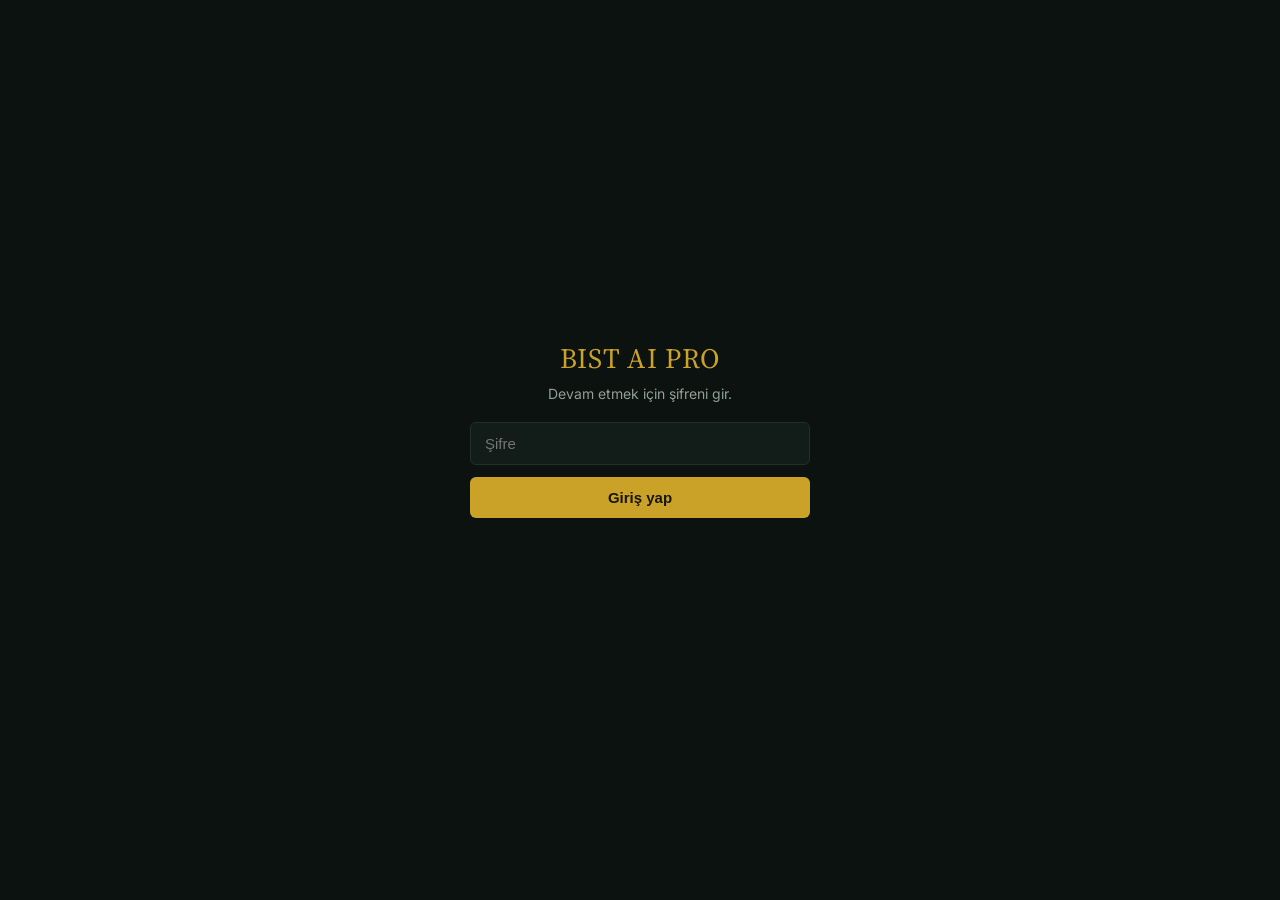
<file: docs/portfoy.html>
<!DOCTYPE html>
<html lang="tr">
<head>
<meta charset="utf-8">
<meta name="viewport" content="width=device-width, initial-scale=1">
<title>Portföyüm</title>
<style>
:root{--bg:#edf1f3;--panel:#f8fafb;--ink:#14232b;--mute:#5d707a;--line:#d3dde2;--accent:#0f6b63;--up:#17804f;--down:#c0392b;--gold:#b8892b;
--serif:Georgia,"Times New Roman",serif;--sans:system-ui,-apple-system,"Segoe UI",Roboto,sans-serif}
@media(prefers-color-scheme:dark){:root{--bg:#10191e;--panel:#162329;--ink:#e6eef1;--mute:#8da0a9;--line:#27373f;--accent:#4fc3b6;--up:#4cc58a;--down:#ff7b6b;--gold:#e0b050}}
*{box-sizing:border-box}
body{margin:0;background:var(--bg);color:var(--ink);font:15px/1.5 var(--sans);padding:24px 16px 48px}
main{max-width:1000px;margin:0 auto}
.num{font-variant-numeric:tabular-nums}
.up{color:var(--up)}.down{color:var(--down)}
header.top{display:flex;justify-content:space-between;align-items:baseline;gap:12px;flex-wrap:wrap;margin-bottom:20px}
header.top h1{font:600 20px var(--sans);margin:0}
#status{color:var(--mute);font-size:13px}
button,.navlink{font:inherit;font-size:13px;color:var(--ink);background:var(--panel);border:1px solid var(--line);border-radius:6px;padding:5px 12px;cursor:pointer}
button:hover,.navlink:hover{border-color:var(--accent)}
.navlink{text-decoration:none;display:inline-block}
:focus-visible{outline:2px solid var(--accent);outline-offset:2px}
.hero{display:grid;grid-template-columns:1fr 240px;gap:28px;align-items:center;background:var(--panel);border:1px solid var(--line);border-radius:14px;padding:28px}
.hero .lbl{color:var(--mute);margin:0}
.total{font:600 clamp(36px,7vw,60px)/1.05 var(--serif);margin:4px 0 8px;letter-spacing:-.02em}
.pl{font-size:18px;margin:0 0 18px}
.facts{display:flex;gap:28px;flex-wrap:wrap;color:var(--mute);font-size:14px}
.facts b{display:block;color:var(--ink);font-weight:600}
.donut{position:relative;width:200px;height:200px;margin:0 auto}
.legend{list-style:none;padding:0;margin:14px 0 0;font-size:13px}
.legend li{display:flex;align-items:center;gap:8px;padding:2px 0}
.legend i{width:10px;height:10px;border-radius:50%;flex:none}
.legend span:last-child{margin-left:auto;color:var(--mute)}
.market{display:flex;gap:32px;flex-wrap:wrap;padding:18px 4px;border-bottom:1px solid var(--line);margin-bottom:8px}
.market div{color:var(--mute);font-size:13px}.market b{display:block;font:600 20px var(--serif);color:var(--ink)}
h2{font:600 17px var(--sans);margin:32px 0 10px}
.bars{display:grid;grid-template-columns:90px 1fr 56px;gap:6px 12px;align-items:center;font-size:14px}
.bar{height:10px;background:var(--line);border-radius:5px;overflow:hidden}.bar i{display:block;height:100%;background:var(--accent);border-radius:5px}
.bars .r{text-align:right;color:var(--mute)}
.sec{margin-top:34px}
.sec h2{display:flex;justify-content:space-between;align-items:baseline;margin:0 0 8px}
.sec h2 small{font:400 14px var(--sans);color:var(--mute)}
.wrap{overflow-x:auto;border:1px solid var(--line);border-radius:10px;background:var(--panel)}
table{border-collapse:collapse;width:100%;min-width:640px}
th,td{padding:9px 12px;text-align:right;white-space:nowrap}
th:first-child,td:first-child{text-align:left}
th{font-weight:500;color:var(--mute);font-size:13px;border-bottom:1px solid var(--line)}
tbody tr+tr td{border-top:1px solid var(--line)}
td:first-child{font-weight:600}
.rt td small{display:block;font-size:12px}.rt tr.tot td{font-weight:600;border-top:2px solid var(--line)}
.chips{display:flex;gap:8px;flex-wrap:wrap;margin:0 0 8px}
.chip{display:inline-flex;align-items:center;gap:7px}
.chip i{width:10px;height:10px;border-radius:50%}
.chip[aria-pressed="false"]{opacity:.45}
.chartbox{background:var(--panel);border:1px solid var(--line);border-radius:10px;padding:10px 8px 4px}
.chartbox svg{display:block;width:100%;height:auto}
.chartbox text{fill:var(--mute);font:12px var(--sans)}
.err{background:var(--panel);border:1px solid var(--down);border-radius:10px;padding:16px;margin:16px 0}
@media(max-width:700px){.hero{grid-template-columns:1fr;padding:20px}}
@media(prefers-reduced-motion:no-preference){.bar i{transition:width .5s}}
</style>
</head>
<body>
<main>
<header class="top">
  <h1>Portföyüm</h1>
  <div><span id="status">Yükleniyor…</span> <button id="refresh" type="button">Yenile</button> <button id="pick" type="button">CSV dosyası aç</button><input id="file" type="file" accept=".csv,text/csv" hidden> <a href="index.html" class="navlink">← Ana Sayfa</a></div>
</header>
<div id="app"></div>
</main>

<script>
// Bu sayfa, ana sayfadaki (index.html) şifre korumasının açtığı oturumu paylaşır.
// Doğrudan bu adrese girilirse ve oturum yoksa, önce girişi yapman için ana sayfaya yönlendirilir.
if (sessionStorage.getItem("bist-ai-pro-giris") !== "ok") {
  location.href = "index.html";
}

// Google Sheet'te "Web'de yayınla → CSV" bağlantısı. Başka bir sayfa kullanacaksan sadece bunu değiştir.
const CSV_URL = "https://docs.google.com/spreadsheets/d/e/2PACX-1vSDArwkk5do4rkfPIYja06vGGcrDeN0kVsClNbFtuj0fmKvCETp0Ml4pr1DnPjYf8ogvjnVK7BLB5Xr/pub?gid=0&single=true&output=csv";
// İsteğe bağlı: Apps Script web uygulaması adresi (/exec ile biten). Doluysa CSV yerine bu kullanılır ve veri her seferinde güncel gelir.
const DATA_URL = "https://script.google.com/macros/s/AKfycbz0eCu_QWODSTVFXTX-MW1KHhskZrGh71Slkc1fApo1mgQsTEUaiaCayvt-6bXfwU6RZg/exec";
const REFRESH_MS = 5 * 60 * 1000;

// Canlı veri alınamazsa gösterilecek son kayıtlı veri (sheet'ten kopyalandı)
const SNAPSHOT = [
["ANLIK PİYASALAR"],
["BİST100","12439,01","ALTIN","6.564,03","GÜMÜŞ","96,94"],
["ZİRAAT PORTFOY"],
["KOD","ADET","ALIŞ","GÜNCEL","KAR/ZARAR","MALİYET","KAZANÇ %","TOPLAM"],
["TUPRS","52","175,096","385","10915,008","9104,992","119,88","20020"],
["TL","3932,82","1","1","0","3932,82","0,00","3932,82"],
["TOASO","15","176,13","264,75","1329,3","2641,95","50,32","3971,25"],
["ALTIN","66","81,701","71,54","-670,626","5392,266","-12,44","4721,64"],
["ASELS","12","117,7","377","3111,6","1412,4","220,31","4524"],
["THYAO","19","287,816","292,75","93,746","5468,504","1,71","5562,25"],
[""],
["QNB PORTFOY"],
["KOD","ADET","ALIŞ","GÜNCEL","KAR/ZARAR","MALİYET","KAZANÇ %","TOPLAM"],
["TUPRS","4","253,23","385","527,08","1012,92","52,04","1540"],
["TCELL","3","109,4","99","-31,2","328,2","-9,51","297"],
["SOKM","4","51,9","56,75","19,4","207,6","9,34","227"],
["TURSG","221","6,31","5,47","-185,64","1394,51","-13,31","1208,87"],
[""],
["TL","1390","","","","","","1390"],
["DEĞERLİ MADENLER"],
["","GR","ALIŞ","GÜNCEL","KAR/ZARAR","MALİYET","KAZANÇ","TOPLAM"],
["ALTIN","11,8","2156","6.564,03","52014,754","25440,8","204,4540816","77455,554"],
["GÜMÜŞ","81,3","54,36","96,94","3461,754","4419,468","78,32965416","7881,222"],
["GETİRİ TABLOSU"],
[""],
["","1 HAFTA","1 AY","3 AY","6 AY","9AY","1 YIL"],
["ZİRAAT","-1,753553724","2,274729529","28,35009614","58,17241618","98,14114595","63,8111832"],
["","-619,54","772,02","7.667,00","12.765,96","17.192,68","13.521,36"],
["QNB","-2,583045913","-0,6569682338","-","-","-","-"],
["","-37,97","-9,47","1.432,00","1.432,00","1.432,00","1.432,00"],
["HİSSE","-1,86800029","-7,495250904","16,2557146","2,758276997","18,40295142","52,02979799"],
["","-1219,9194","-5192,6254","8.961,00","1.720,23","9.960,70","21.932,51"],
["ALTIN","-4,220945682","-8,424403039","44,98296562","-3,51833392","1,999183988","339,1360795"],
["","-180,50226","-376,79298","1.270,79","-149,36","80,28","3.163,14"],
["GÜMÜŞ","-1,934454937","-4,404638519","22,7436373","17,80656296","37,88774931","62,30778488"],
["","-2.057,93","-4.806,87","19.330,79","15.768,83","28.665,66","40.049,01"],
["TOPLAM","-1,786687195","2,155286323","33,64517083","64,69780871","106,3154458","70,56920269"],
["","-657,51","762,55","9.099,00","14.197,96","18.624,68","14.953,36"],
["bİST 100"]
];
const COLORS = ["#0f6b63","#b8892b","#3b6fb6","#c0615a","#7a5ea8"];

const $ = s => document.querySelector(s);
const norm = s => (s || "").trim().toLocaleUpperCase("tr-TR");
const money = n => n.toLocaleString("tr-TR", {minimumFractionDigits:2, maximumFractionDigits:2});
const price = n => isNaN(n) ? "–" : n.toLocaleString("tr-TR", {minimumFractionDigits:2, maximumFractionDigits:3});
const sign = n => (n > 0 ? "+" : "") + money(n);
const cls = n => n > 0 ? "up" : n < 0 ? "down" : "";
const esc = s => String(s).replace(/[&<>"]/g, c => ({"&":"&amp;","<":"&lt;",">":"&gt;",'"':"&quot;"}[c]));

function num(s){
  if (s == null) return NaN;
  s = String(s).trim().replace(/[₺%\s]/g, "");
  if (!s) return NaN;
  if (s.includes(",")) s = s.replace(/\./g, "").replace(",", ".");
  else if (/^-?\d{1,3}(\.\d{3})+$/.test(s)) s = s.replace(/\./g, "");
  return parseFloat(s);
}

function parseCSV(t){
  const rows = []; let r = [], f = "", q = false;
  for (let i = 0; i < t.length; i++){
    const c = t[i];
    if (q){ if (c === '"'){ if (t[i+1] === '"'){ f += '"'; i++; } else q = false; } else f += c; }
    else if (c === '"') q = true;
    else if (c === ",") { r.push(f); f = ""; }
    else if (c === "\n" || c === "\r"){ if (c === "\r" && t[i+1] === "\n") i++; r.push(f); rows.push(r); r = []; f = ""; }
    else f += c;
  }
  if (f || r.length){ r.push(f); rows.push(r); }
  return rows;
}

function holding(row){
  const total = num(row[7]);
  if (isNaN(total)) return null;
  const cost = isNaN(num(row[5])) ? total : num(row[5]);
  const pl = isNaN(num(row[4])) ? total - cost : num(row[4]);
  let pct = num(row[6]);
  if (isNaN(pct)) pct = cost ? (pl / cost) * 100 : 0;
  return {code: row[0].trim(), qty: num(row[1]), buy: num(row[2]), cur: num(row[3]), pl, cost, pct, total};
}

function parseSheet(rows){
  const out = {market: [], sections: []};
  let cur = null, lastPortfolio = null;
  for (let i = 0; i < rows.length; i++){
    const row = rows[i], key = norm(row[0]);
    const empty = row.every(c => !c.trim());
    if (key === "ANLIK PİYASALAR"){
      const m = rows[++i] || [];
      for (let j = 0; j + 1 < m.length; j += 2){ const v = num(m[j+1]); if (m[j].trim() && !isNaN(v)) out.market.push({name: m[j].trim(), value: v}); }
      continue;
    }
    if (key.startsWith("GETİRİ")){
      let j = i + 1;
      while (j < rows.length && rows[j].every(c => !c.trim())) j++;
      const hdr = rows[j] || [], cols = [];
      for (let c = 1; c < hdr.length; c++) if (hdr[c].trim()) cols.push({c, label: hdr[c].trim()});
      j++;
      const items = [];
      while (rows[j] && rows[j][0].trim()){
        const pr = rows[j], ar = rows[j+1] || [];
        const vals = cols.map(x => ({pct: num(pr[x.c]), amt: num(ar[x.c])}));
        if (vals.some(v => !isNaN(v.pct) || !isNaN(v.amt))) items.push({name: pr[0].trim(), vals});
        j += 2;
      }
      out.returns = {cols: cols.map(x => x.label), items};
      cur = null; i = j - 1; continue;
    }
    if (key.endsWith("PORTFOY") || key.endsWith("PORTFÖY") || key === "DEĞERLİ MADENLER"){
      cur = {name: row[0].trim(), metal: key === "DEĞERLİ MADENLER", rows: []};
      out.sections.push(cur); if (!cur.metal) lastPortfolio = cur;
      i++; continue; // başlık satırını atla
    }
    if (empty){ cur = null; continue; }
    if (cur){ const h = holding(row); if (h) cur.rows.push(h); }
    else if (key === "TL" && lastPortfolio){ const h = holding(row); if (h) lastPortfolio.rows.push(h); }
  }
  out.sections = out.sections.filter(s => s.rows.length);
  out.sections.forEach(s => {
    s.total = s.rows.reduce((a, h) => a + h.total, 0);
    s.cost = s.rows.reduce((a, h) => a + h.cost, 0);
    s.pl = s.total - s.cost;
  });
  return out;
}

function donut(sections, total){
  const R = 80, C = 2 * Math.PI * R; let off = 0;
  const arcs = sections.map((s, i) => {
    const len = (s.total / total) * C;
    const el = `<circle r="${R}" cx="100" cy="100" fill="none" stroke="${COLORS[i % COLORS.length]}" stroke-width="26" stroke-dasharray="${len} ${C - len}" stroke-dashoffset="${-off}" transform="rotate(-90 100 100)"/>`;
    off += len; return el;
  }).join("");
  const legend = sections.map((s, i) => `<li><i style="background:${COLORS[i % COLORS.length]}"></i><span>${esc(s.name)}</span><span class="num">%${(s.total / total * 100).toFixed(1).replace(".", ",")}</span></li>`).join("");
  return `<div><svg class="donut" viewBox="0 0 200 200" role="img" aria-label="Varlık dağılımı">${arcs}</svg><ul class="legend">${legend}</ul></div>`;
}

function weights(sections, total){
  const map = new Map();
  sections.forEach(s => s.rows.forEach(h => {
    const k = h.code + (s.metal ? " (gr)" : "");
    map.set(k, (map.get(k) || 0) + h.total);
  }));
  const list = [...map].sort((a, b) => b[1] - a[1]);
  const max = list[0][1];
  return `<div class="bars">${list.map(([k, v]) => `<span>${esc(k)}</span><div class="bar"><i style="width:${v / max * 100}%"></i></div><span class="r num">%${(v / total * 100).toFixed(1).replace(".", ",")}</span>`).join("")}</div>`;
}

function table(s){
  const body = s.rows.map(h => `<tr><td>${esc(h.code)}</td><td class="num">${isNaN(h.qty) ? "–" : h.qty.toLocaleString("tr-TR", {maximumFractionDigits:3})}</td><td class="num">${price(h.buy)}</td><td class="num">${price(h.cur)}</td><td class="num">${money(h.cost)}</td><td class="num">${money(h.total)}</td><td class="num ${cls(h.pl)}">${sign(h.pl)}</td><td class="num ${cls(h.pct)}">${h.pl === 0 && h.cost === h.total ? "–" : sign(h.pct) + "%"}</td></tr>`).join("");
  return `<section class="sec"><h2><span>${esc(s.name)}</span><small class="num">${money(s.total)} ₺ · <span class="${cls(s.pl)}">${sign(s.pl)} ₺</span></small></h2><div class="wrap"><table><thead><tr><th>${s.metal ? "Maden" : "Kod"}</th><th>${s.metal ? "Gram" : "Adet"}</th><th>Alış</th><th>Güncel</th><th>Maliyet</th><th>Toplam</th><th>Kâr/Zarar</th><th>Getiri</th></tr></thead><tbody>${body}</tbody></table></div></section>`;
}

let lastReturns = null, chartSel = null;
const SC = {"TOPLAM":"var(--ink)","ZİRAAT":"var(--accent)","QNB":"#3b82c4","HİSSE":"#d9675d","ALTIN":"var(--gold)","GÜMÜŞ":"#9b7bd0"};
const FALLBACK = ["#3b82c4","#d9675d","#9b7bd0","#2f9e8f"];
const pretty = n => n.charAt(0) + n.slice(1).toLocaleLowerCase("tr-TR");
const colorOf = (n, i) => SC[norm(n)] || FALLBACK[i % FALLBACK.length];

function ticks(min, max){
  const span = max - min || 1, raw = span / 5, p = Math.pow(10, Math.floor(Math.log10(raw))), f = raw / p;
  const step = (f <= 1 ? 1 : f <= 2 ? 2 : f <= 5 ? 5 : 10) * p;
  const lo = Math.floor(min / step) * step, hi = Math.ceil(max / step) * step, t = [];
  for (let v = lo; v <= hi + 1e-9; v += step) t.push(v);
  return t;
}

function drawChart(){
  const r = lastReturns, box = $("#rsvg");
  if (!r || !box) return;
  const W = 760, H = 300, L = 52, R = 18, T = 14, B = 30, w = W - L - R, h = H - T - B;
  const act = r.items.map((it, i) => ({it, i})).filter(x => chartSel.has(norm(x.it.name)));
  const all = act.flatMap(x => x.it.vals.map(v => v.pct)).filter(v => !isNaN(v));
  if (!all.length){ box.innerHTML = '<p style="color:var(--mute);padding:12px">Grafik için en az bir seri seçin.</p>'; return; }
  const tk = ticks(Math.min(0, ...all), Math.max(0, ...all)), lo = tk[0], hi = tk[tk.length - 1];
  const n = r.cols.length;
  const X = i => L + (n > 1 ? w * i / (n - 1) : w / 2), Y = v => T + h * (1 - (v - lo) / (hi - lo));
  let g = "";
  tk.forEach(v => {
    g += `<line x1="${L}" x2="${W - R}" y1="${Y(v)}" y2="${Y(v)}" style="stroke:var(--line);${v === 0 ? "stroke-width:1.5;stroke:var(--mute)" : ""}"/><text x="${L - 8}" y="${Y(v) + 4}" text-anchor="end">${v.toLocaleString("tr-TR", {maximumFractionDigits: 1})}%</text>`;
  });
  r.cols.forEach((c, i) => { g += `<text x="${X(i)}" y="${H - 8}" text-anchor="middle">${esc(c.replace(/(\d)(AY|HAFTA|YIL)/i, "$1 $2"))}</text>`; });
  act.forEach(({it, i}) => {
    const col = colorOf(it.name, i), top = norm(it.name) === "TOPLAM";
    let d = "", pen = false, dots = "";
    it.vals.forEach((v, k) => {
      if (isNaN(v.pct)){ pen = false; return; }
      d += (pen ? "L" : "M") + X(k).toFixed(1) + " " + Y(v.pct).toFixed(1) + " "; pen = true;
      dots += `<circle cx="${X(k).toFixed(1)}" cy="${Y(v.pct).toFixed(1)}" r="${top ? 4.5 : 3.5}" style="fill:${col}"><title>${esc(pretty(it.name))} · ${esc(r.cols[k])}: ${sign(v.pct)}%${isNaN(v.amt) ? "" : " (" + sign(v.amt) + " ₺)"}</title></circle>`;
    });
    g += `<path d="${d}" fill="none" stroke-linejoin="round" stroke-linecap="round" style="stroke:${col};stroke-width:${top ? 3 : 2}"/>${dots}`;
  });
  box.innerHTML = `<svg viewBox="0 0 ${W} ${H}" role="img" aria-label="Dönemsel getiri grafiği">${g}</svg>`;
}

function chartSection(r){
  const chips = r.items.map((it, i) => `<button type="button" class="chip" data-n="${esc(norm(it.name))}" aria-pressed="${chartSel.has(norm(it.name))}"><i style="background:${colorOf(it.name, i)}"></i>${esc(pretty(it.name))}</button>`).join("");
  return `<section class="sec"><h2><span>Getiri grafiği</span><small>Dönem başına % getiri</small></h2><div class="chips">${chips}</div><div class="chartbox" id="rsvg"></div></section>`;
}

function returnsTable(r){
  const head = r.cols.map(c => `<th>${esc(c.replace(/(\d)(AY|HAFTA|YIL)/i, "$1 $2"))}</th>`).join("");
  const body = r.items.map(it => `<tr class="${norm(it.name) === "TOPLAM" ? "tot" : ""}"><td>${esc(it.name)}</td>${it.vals.map(v => `<td class="num ${cls(isNaN(v.pct) ? v.amt : v.pct)}">${isNaN(v.pct) ? "–" : sign(v.pct) + "%"}${isNaN(v.amt) ? "" : `<small>${sign(v.amt)} ₺</small>`}</td>`).join("")}</tr>`).join("");
  return `<section class="sec"><h2><span>Dönemsel getiri</span></h2><div class="wrap"><table class="rt"><thead><tr><th></th>${head}</tr></thead><tbody>${body}</tbody></table></div></section>`;
}

function render(d){
  const hasR = !!(d.returns && d.returns.items.length);
  lastReturns = hasR ? d.returns : null;
  if (hasR && !chartSel) chartSel = new Set(d.returns.items.map(it => norm(it.name)).filter(k => k !== "ALTIN" && k !== "GÜMÜŞ"));
  const total = d.sections.reduce((a, s) => a + s.total, 0);
  const cost = d.sections.reduce((a, s) => a + s.cost, 0);
  const pl = total - cost, pct = cost ? pl / cost * 100 : 0;
  const assets = d.sections.flatMap(s => s.rows).filter(h => h.code !== "TL" && h.cost !== h.total);
  const best = assets.reduce((a, h) => (!a || h.pct > a.pct ? h : a), null);
  const worst = assets.reduce((a, h) => (!a || h.pct < a.pct ? h : a), null);
  $("#app").innerHTML = `
  <div class="hero">
    <div>
      <p class="lbl">Toplam portföy değeri</p>
      <p class="total num">${money(total)} ₺</p>
      <p class="pl num ${cls(pl)}">${sign(pl)} ₺ (${sign(pct)}%)</p>
      <div class="facts">
        <div>Toplam maliyet<b class="num">${money(cost)} ₺</b></div>
        ${best ? `<div>En çok kazandıran<b>${esc(best.code)} <span class="up num">${sign(best.pct)}%</span></b></div>` : ""}
        ${worst ? `<div>En çok kaybettiren<b>${esc(worst.code)} <span class="${cls(worst.pct)} num">${sign(worst.pct)}%</span></b></div>` : ""}
      </div>
    </div>
    ${donut(d.sections, total)}
  </div>
  ${d.market.length ? `<div class="market">${d.market.map(m => `<div>${esc(m.name)}<b class="num">${money(m.value)}</b></div>`).join("")}</div>` : ""}
  ${hasR ? chartSection(d.returns) : ""}
  <h2>Varlık ağırlıkları</h2>
  ${weights(d.sections, total)}
  ${d.sections.map(table).join("")}
  ${hasR ? returnsTable(d.returns) : ""}`;
  if (hasR) drawChart();
}

async function fetchRows(){
  let warn = "";
  if (DATA_URL){
    try{
      const r = await fetch(DATA_URL, {cache: "no-store"});
      if (!r.ok) throw new Error("HTTP " + r.status);
      const rows = await r.json();
      if (!Array.isArray(rows)) throw new Error("beklenmeyen yanıt");
      return {rows, note: ""};
    }catch(e){ warn = " · Apps Script okunamadı (" + e.message + "), eski CSV kullanıldı"; }
  }
  const r = await fetch(CSV_URL + "&t=" + Date.now(), {cache: "no-store"});
  if (!r.ok) throw new Error("HTTP " + r.status);
  return {rows: parseCSV(await r.text()), note: warn};
}

async function load(){
  $("#status").textContent = "Güncelleniyor…";
  try{
    const {rows, note} = await fetchRows();
    const data = parseSheet(rows);
    if (!data.sections.length) throw new Error("Tabloda portföy bölümü bulunamadı");
    render(data);
    $("#status").textContent = "Son güncelleme: " + new Date().toLocaleTimeString("tr-TR", {hour:"2-digit", minute:"2-digit"}) + note;
  }catch(e){
    const hint = location.protocol === "file:" ? "Dosya bilgisayardan açıldı; bazı tarayıcılar buradan Google'a erişimi engeller." : "";
    $("#status").textContent = "Güncellenemedi (" + e.message + ")";
    if (!$("#app").children.length){
      render(parseSheet(SNAPSHOT));
      $("#status").textContent = "Canlı veri alınamadı, son kayıtlı veri gösteriliyor (" + e.message + ") " + hint;
    }
  }
}
$("#app").addEventListener("click", ev => {
  const b = ev.target.closest(".chip"); if (!b) return;
  const k = b.dataset.n;
  if (chartSel.has(k)) chartSel.delete(k); else chartSel.add(k);
  b.setAttribute("aria-pressed", chartSel.has(k));
  drawChart();
});
$("#refresh").addEventListener("click", load);
$("#pick").addEventListener("click", () => $("#file").click());
$("#file").addEventListener("change", async ev => {
  const f = ev.target.files[0]; if (!f) return;
  try{
    const data = parseSheet(parseCSV(await f.text()));
    if (!data.sections.length) throw new Error("Dosyada portföy bölümü bulunamadı");
    render(data); $("#status").textContent = "Dosyadan yüklendi: " + f.name;
  }catch(e){ $("#status").textContent = "Dosya okunamadı (" + e.message + ")"; }
});
load(); setInterval(load, REFRESH_MS);
</script>
</body>
</html>
</file>
<file: docs/style.css>
:root {
  --bg: #0B1210;
  --panel: #121C18;
  --panel-border: #223029;
  --text: #E8ECE9;
  --muted: #8FA096;
  --accent: #C9A227;
  --accent-soft: #4A3F17;
  --pos: #3DDC84;
  --neg: #FF6B5E;
  --font-display: "Source Serif 4", Georgia, serif;
  --font-body: "Inter", -apple-system, sans-serif;
  --font-mono: "IBM Plex Mono", ui-monospace, monospace;
}

* { box-sizing: border-box; }

body {
  margin: 0;
  background: var(--bg);
  color: var(--text);
  font-family: var(--font-body);
  -webkit-font-smoothing: antialiased;
}

.gizli { display: none !important; }

/* ---------- Şifre ekranı ---------- */

.kilit-ekrani {
  min-height: 100vh;
  display: flex;
  align-items: center;
  justify-content: center;
  padding: 24px;
}

.kilit-kutu {
  width: 100%;
  max-width: 340px;
  text-align: center;
}

.kilit-marka {
  font-family: var(--font-display);
  font-size: 28px;
  letter-spacing: 0.04em;
  color: var(--accent);
  margin-bottom: 8px;
}

.kilit-aciklama {
  color: var(--muted);
  margin: 0 0 20px;
  font-size: 14px;
}

.kilit-kutu input {
  width: 100%;
  padding: 12px 14px;
  border-radius: 6px;
  border: 1px solid var(--panel-border);
  background: var(--panel);
  color: var(--text);
  font-size: 15px;
  margin-bottom: 12px;
}

.kilit-kutu input:focus {
  outline: none;
  border-color: var(--accent);
}

.kilit-kutu button {
  width: 100%;
  padding: 12px;
  border-radius: 6px;
  border: none;
  background: var(--accent);
  color: #1a1505;
  font-weight: 600;
  font-size: 15px;
  cursor: pointer;
}

.kilit-kutu button:hover { filter: brightness(1.08); }

.kilit-hata {
  color: var(--neg);
  font-size: 13px;
  min-height: 18px;
  margin-top: 12px;
}

.modal-ustte {
  position: fixed;
  inset: 0;
  background: rgba(5, 8, 7, 0.85);
  z-index: 100;
}

.token-iptal {
  width: 100%;
  margin-top: 8px;
}

/* ---------- Üst bar ---------- */

.ustbar {
  display: flex;
  justify-content: space-between;
  align-items: flex-end;
  padding: 28px 32px 20px;
  border-bottom: 1px solid var(--panel-border);
  flex-wrap: wrap;
  gap: 12px;
}

.ustbar h1 {
  font-family: var(--font-display);
  font-size: 26px;
  letter-spacing: 0.03em;
  margin: 0;
  color: var(--accent);
}

.ustbar-alt {
  margin: 4px 0 0;
  color: var(--muted);
  font-size: 13px;
}

.ustbar-sag {
  display: flex;
  align-items: center;
  gap: 12px;
}

.guncelleme {
  color: var(--muted);
  font-family: var(--font-mono);
  font-size: 12px;
}

.ikinci-buton {
  background: transparent;
  border: 1px solid var(--panel-border);
  color: var(--text);
  padding: 8px 14px;
  border-radius: 6px;
  font-size: 13px;
  cursor: pointer;
}

.ikinci-buton:hover { border-color: var(--accent); color: var(--accent); }

.menu-link {
  text-decoration: none;
  display: inline-flex;
  align-items: center;
}

.birincil-buton {
  background: var(--accent);
  border: 1px solid var(--accent);
  color: #1a1505;
  padding: 8px 14px;
  border-radius: 6px;
  font-size: 13px;
  font-weight: 600;
  cursor: pointer;
}

.birincil-buton:hover { filter: brightness(1.08); }

.birincil-buton:disabled {
  opacity: 0.6;
  cursor: not-allowed;
  filter: none;
}

/* ---------- Ana içerik ---------- */

main {
  max-width: 1100px;
  margin: 0 auto;
  padding: 28px 32px 60px;
}

.panel {
  background: var(--panel);
  border: 1px solid var(--panel-border);
  border-radius: 10px;
  padding: 24px;
  margin-bottom: 24px;
}

.panel h2 {
  font-family: var(--font-display);
  font-size: 19px;
  margin: 0 0 4px;
  font-weight: 600;
}

.panel-not {
  color: var(--muted);
  font-size: 13px;
  margin: 4px 0 18px;
}

.alt-baslik {
  font-size: 14px;
  color: var(--muted);
  font-weight: 500;
  margin: 24px 0 10px;
  text-transform: none;
}

/* ---------- Özet kartları ---------- */

.ozet-grid {
  display: grid;
  grid-template-columns: repeat(4, 1fr);
  gap: 14px;
  margin-top: 16px;
}

.ozet-kart {
  display: flex;
  flex-direction: column;
  gap: 6px;
  padding: 16px;
  background: rgba(255,255,255,0.02);
  border: 1px solid var(--panel-border);
  border-radius: 8px;
}

.ozet-etiket {
  font-size: 12px;
  color: var(--muted);
}

.ozet-deger {
  font-family: var(--font-mono);
  font-size: 22px;
  font-weight: 500;
}

.pozitif { color: var(--pos); }
.negatif { color: var(--neg); }

.ozet-yuzde {
  font-family: var(--font-mono);
  font-size: 13px;
  margin-top: -2px;
}

/* ---------- Manuel portföy formu ---------- */

.manuel-form {
  display: flex;
  gap: 10px;
  flex-wrap: wrap;
  margin: 16px 0 24px;
}

.manuel-form input {
  padding: 10px 12px;
  border-radius: 6px;
  border: 1px solid var(--panel-border);
  background: rgba(255, 255, 255, 0.02);
  color: var(--text);
  font-family: var(--font-mono);
  font-size: 13px;
  flex: 1;
  min-width: 130px;
}

.manuel-form input:focus { outline: none; border-color: var(--accent); }

.mini-buton {
  background: transparent;
  border: 1px solid var(--neg);
  color: var(--neg);
  padding: 4px 10px;
  border-radius: 5px;
  font-size: 12px;
  cursor: pointer;
}

.mini-buton:hover { background: rgba(255, 107, 94, 0.1); }

.manuel-sifirla {
  margin-top: 16px;
  border-color: var(--neg);
  color: var(--neg);
}

.manuel-sifirla:hover { background: rgba(255, 107, 94, 0.1); }

/* ---------- Tablolar ---------- */

.tablo-sarmal {
  overflow-x: auto;
}

table {
  width: 100%;
  border-collapse: collapse;
  font-size: 13.5px;
}

thead th {
  text-align: left;
  color: var(--muted);
  font-weight: 500;
  padding: 8px 10px;
  border-bottom: 1px solid var(--panel-border);
  white-space: nowrap;
}

tbody td {
  padding: 9px 10px;
  border-bottom: 1px solid rgba(255,255,255,0.04);
  font-family: var(--font-mono);
  white-space: nowrap;
}

tbody tr:hover { background: rgba(255,255,255,0.02); }

.bos-satir {
  color: var(--muted);
  font-family: var(--font-body);
  text-align: center;
  padding: 24px !important;
}

.satir-al { border-left: 2px solid var(--pos); }
.satir-sat { border-left: 2px solid var(--neg); }

.satir-gecti {
  background: rgba(61, 220, 132, 0.07);
  border-left: 2px solid var(--pos);
}

.tablo-yuzde {
  display: block;
  font-size: 11px;
  opacity: 0.8;
  margin-top: 1px;
}

.tablo-onceki {
  display: block;
  font-size: 11px;
  opacity: 0.7;
  margin-top: 1px;
  font-weight: 500;
}

.rozet {
  display: inline-block;
  padding: 3px 10px;
  border-radius: 20px;
  font-family: var(--font-body);
  font-size: 12px;
  font-weight: 600;
  white-space: nowrap;
}

.rozet-gecti {
  background: rgba(61, 220, 132, 0.15);
  color: var(--pos);
}

.rozet-bekliyor {
  background: rgba(255, 255, 255, 0.05);
  color: var(--muted);
}

/* ---------- Alt bilgi ---------- */

.altbilgi {
  color: var(--muted);
  font-size: 12px;
  text-align: center;
  margin-top: 8px;
}

@media (max-width: 720px) {
  .ozet-grid { grid-template-columns: repeat(2, 1fr); }
  .ustbar, main { padding-left: 18px; padding-right: 18px; }
}
</file>
